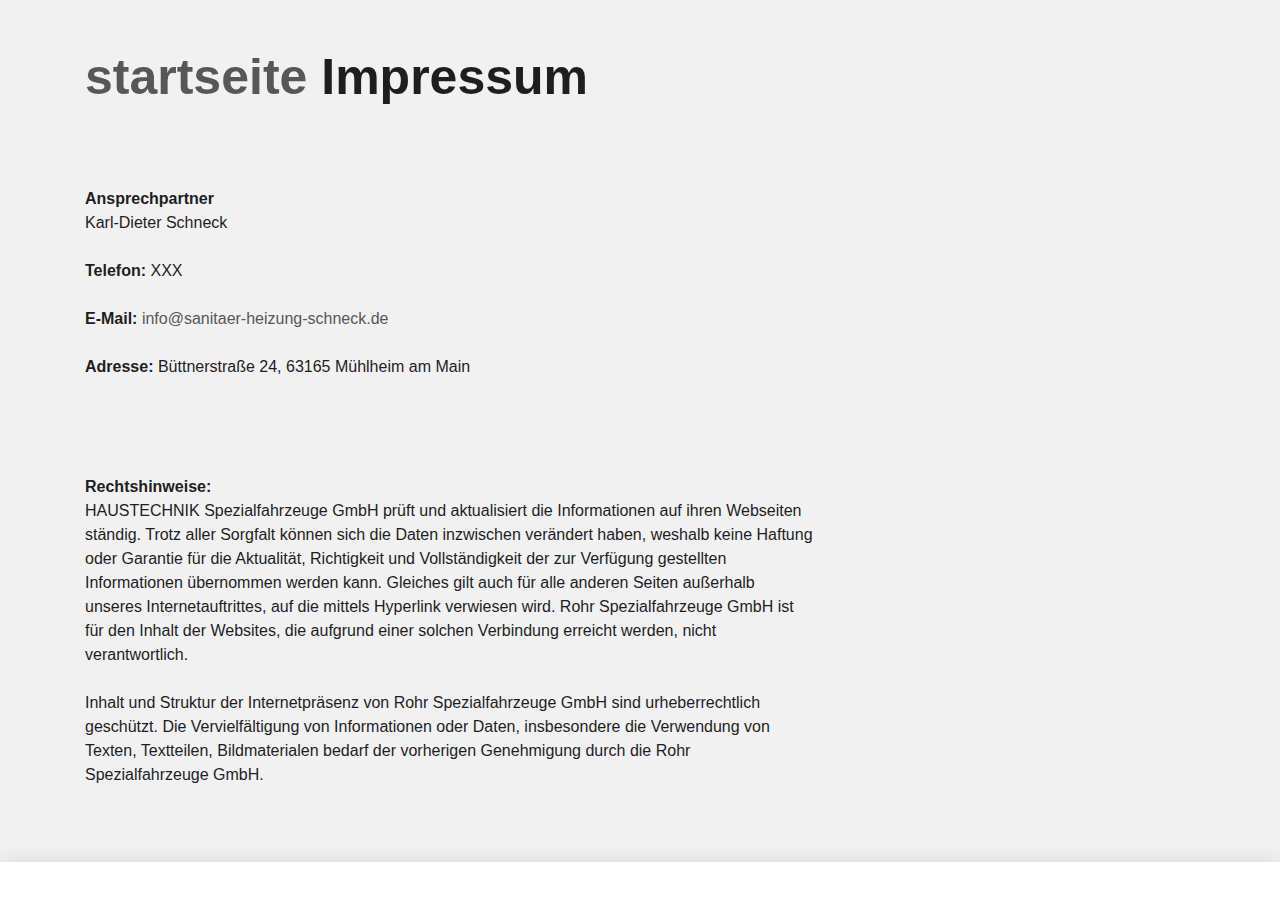
<file: impressum.html>
<!DOCTYPE html>
<!-- saved from url=(0051)https://www.rohr-spezialfahrzeuge.com/de/impressum/ -->
<html lang="de"><head><meta http-equiv="Content-Type" content="text/html; charset=UTF-8"><!--<base href="/">--><base href="."><title>Impressum - ROHR Spezialfahrzeuge</title><meta name="robots" content="index,follow,noodp"><meta name="content-language" content="de"><meta http-equiv="X-UA-Compatible" content="IE=EDGE"><meta name="og:type" content="website"><meta name="fb:app_id" content="1234567890"><meta name="robots" content="index,follow,noodp"><meta name="description" content="Die ROHR Spezialfahrzeuge GmbH aus Deutschland zählt zu den international führenden Herstellern im Bereich Kühlkofferfahrzeuge, Tankfahrzeuge, Flugfeldtankfahrzeuge und Militärtankfahrzeuge."><meta name="author" content="Rohr Spezialfahrzeuge"><meta property="og:title" content="Impressum"><meta property="og:site_name" content="ROHR Spezialfahrzeuge GmbH"><meta property="og:image" content="http://www.rohr-spezialfahrzeuge.com/facebook_og.png"><meta property="og:description" content="Die ROHR Spezialfahrzeuge GmbH aus Deutschland zählt zu den international führenden Herstellern im Bereich Kühlkofferfahrzeuge, Tankfahrzeuge, Flugfeldtankfahrzeuge und Militärtankfahrzeuge."><link rel="canonical" href="http://www.rohr-spezialfahrzeuge.com/de/impressum/"><meta name="viewport" content="width=device-width, initial-scale=1"><link rel="apple-touch-icon" sizes="180x180" href="https://www.rohr-spezialfahrzeuge.com/apple-touch-icon.png"><link rel="icon" type="image/png" href="https://www.rohr-spezialfahrzeuge.com/favicon-32x32.png" sizes="32x32"><link rel="icon" type="image/png" href="https://www.rohr-spezialfahrzeuge.com/favicon-16x16.png" sizes="16x16"><link rel="manifest" href="https://www.rohr-spezialfahrzeuge.com/manifest.json"><link rel="mask-icon" href="https://www.rohr-spezialfahrzeuge.com/safari-pinned-tab.svg" color="#d82022"><meta name="theme-color" content="#d82022"><link rel="stylesheet" href="Impressum - ROHR Spezialfahrzeuge_files/app.min.css"><style type="text/css" id="operaUserStyle"></style><link rel="modulepreload" as="script" crossorigin="" href="https://www.rohr-spezialfahrzeuge.com/fileadmin/build/assets/EventCountdown-c8544bce.js"><link rel="stylesheet" href="Impressum - ROHR Spezialfahrzeuge_files/EventCountdown.css">

 <style type="text/css">
@font-face {
  font-weight: 400;
  font-style:  normal;
  font-family: circular;

  src: url('chrome-extension://liecbddmkiiihnedobmlmillhodjkdmb/fonts/CircularXXWeb-Book.woff2') format('woff2');
}

@font-face {
  font-weight: 700;
  font-style:  normal;
  font-family: circular;

  src: url('chrome-extension://liecbddmkiiihnedobmlmillhodjkdmb/fonts/CircularXXWeb-Bold.woff2') format('woff2');
}</style><link rel="stylesheet" type="text/css" href="Impressum - ROHR Spezialfahrzeuge_files/676.5181.c.css"><link rel="stylesheet" type="text/css" href="Impressum - ROHR Spezialfahrzeuge_files/ui.e8db.c.css"><link rel="stylesheet" type="text/css" href="Impressum - ROHR Spezialfahrzeuge_files/233.362b.c.css"></head>
<!--[if IE 9]><body
class="ie9"><![endif]--><!--[if (gt IE 9)|!(IE)]><!--><body><!--<![endif]-->
<header id="h"> <nav id="mobile-menu" class="navbar navbar-mobile navbar-dark visible-md-down"><ul class="nav nav-stacked"><li class="nav-item has-sub"><a href="https://www.rohr-spezialfahrzeuge.com/de/kuehlfahrzeuge/" data-toggle="collapse" data-target="#collapse-7" role="button" aria-haspopup="true" aria-expanded="false" class="nav-link">Produkte<i class="icn icn-arrow_down"></i></a><div id="collapse-7" class="collapse"><ul class="nav nav-stacked text-xs-right"><li class="nav-item"><a href="https://www.rohr-spezialfahrzeuge.com/de/kuehlfahrzeuge/" class="nav-link">Kühlfahrzeuge</a></li><li class="nav-item"><a href="https://www.rohr-spezialfahrzeuge.com/de/strassentankfahrzeuge/" class="nav-link">Straßentankfahrzeuge</a></li><li class="nav-item"><a href="https://www.rohr-spezialfahrzeuge.com/de/flugfeldtankfahrzeuge/" class="nav-link">Flugfeldtankfahrzeuge</a></li><li class="nav-item"><a href="https://www.rohr-spezialfahrzeuge.com/de/militaertankfahrzeuge/" class="nav-link">Militärtankfahrzeuge</a></li></ul></div></li><li class="nav-item has-sub"><a href="https://www.rohr-spezialfahrzeuge.com/de/servicenetz/" data-toggle="collapse" data-target="#collapse-8" role="button" aria-haspopup="true" aria-expanded="false" class="nav-link">Service<i class="icn icn-arrow_down"></i></a><div id="collapse-8" class="collapse"><ul class="nav nav-stacked text-xs-right"><li class="nav-item"><a href="https://www.rohr-spezialfahrzeuge.com/de/servicenetz/" class="nav-link">Servicenetz</a></li><li class="nav-item"><a href="https://www.rohr-spezialfahrzeuge.com/de/kundendienst/" class="nav-link">Kundendienst</a></li><li class="nav-item"><a href="https://www.rohr-spezialfahrzeuge.com/de/ersatzteile/" class="nav-link">Ersatzteile</a></li><li class="nav-item"><a href="https://www.rohr-spezialfahrzeuge.com/de/reparatur/" class="nav-link">Reparatur</a></li><li class="nav-item"><a href="https://www.rohr-spezialfahrzeuge.com/de/fahrzeugsanierungen/" class="nav-link">Fahrzeugsanierungen</a></li></ul></div></li><li class="nav-item has-sub"><a href="https://www.rohr-spezialfahrzeuge.com/de/ueber-rohr/" data-toggle="collapse" data-target="#collapse-9" role="button" aria-haspopup="true" aria-expanded="false" class="nav-link">Unternehmen<i class="icn icn-arrow_down"></i></a><div id="collapse-9" class="collapse"><ul class="nav nav-stacked text-xs-right"><li class="nav-item"><a href="https://www.rohr-spezialfahrzeuge.com/de/ueber-rohr/" class="nav-link">Über ROHR</a></li><li class="nav-item"><a href="https://www.rohr-spezialfahrzeuge.com/de/b2b/" class="nav-link">B2B</a></li><li class="nav-item"><a href="https://www.rohr-spezialfahrzeuge.com/de/medien/" class="nav-link">Medien</a></li><li class="nav-item"><a href="https://www.rohr-spezialfahrzeuge.com/de/zertifikate/" class="nav-link">Zertifikate</a></li></ul></div></li>
  
 </nav></header><div id="site-content"><div class="page">
<a id="c9"></a><div class="container m-y-1"><div class="content-text "><div class="row"><div class="col-xs-12 col-md-10 col-xxl-8"><h2 class="no-border">
  <a href="index.html">startseite</a>
  
  Impressum</h2></div></div></div></div><div class="container slot-two-columns"><div class="row"><div class="col-xs-12 col-md-8">
<a id="c8"></a><div class="content-text m-b-1"><div class="row"><div class="col-sm-12"><p class="bodytext"><strong>Ansprechpartner</strong>  <br> Karl-Dieter Schneck<br></p><p class="bodytext">&nbsp;</p><p class="bodytext"><strong>Telefon:</strong> XXX<br> <strong></strong> <br> <strong>E-Mail:</strong> <a href="mailto:info@rohr-spezialfahrzeuge.com">info@sanitaer-heizung-schneck.de</a></p><p class="bodytext">&nbsp;</p><p class="bodytext"><strong>Adresse:</strong>  Büttnerstraße 24, 63165 Mühlheim am Main
  
  
  
  <br> <strong></strong><br> <strong></strong> <br>   <br> <br> <strong>Rechtshinweise:</strong><br> HAUSTECHNIK Spezialfahrzeuge GmbH prüft und aktualisiert die Informationen auf ihren Webseiten ständig. Trotz aller Sorgfalt können sich die Daten inzwischen verändert haben, weshalb keine Haftung oder Garantie für die Aktualität, Richtigkeit und Vollständigkeit der zur Verfügung gestellten Informationen übernommen werden kann. Gleiches gilt auch für alle anderen Seiten außerhalb unseres Internetauftrittes, auf die mittels Hyperlink verwiesen wird. Rohr Spezialfahrzeuge GmbH ist für den Inhalt der Websites, die aufgrund einer solchen Verbindung erreicht werden, nicht verantwortlich.<br> <br> Inhalt und Struktur der Internetpräsenz von Rohr Spezialfahrzeuge GmbH sind urheberrechtlich geschützt. Die Vervielfältigung von Informationen oder Daten, insbesondere die Verwendung von Texten, Textteilen, Bildmaterialen bedarf der vorherigen Genehmigung durch die Rohr Spezialfahrzeuge GmbH.<br> <br>   </p></div></div></div></div><div class="col-xs-12 col-md-4"></div></div></div></div></div>
  <script>var t3 = {
  id: 5,
  type: 0,
  lang: 0
};
window.cookieconsent_options = {
  message:"Wir möchten Ihnen den bestmöglichen Service bieten. Dazu speichern wir Informationen über Ihren Besuch in sogenannten Cookies. Durch die Nutzung dieser Webseite erklären Sie sich mit der Verwendung von Cookies einverstanden. <a href=/de/datenschutzerklaerung/>Datenschutzerklärung</a>",
  dismiss:"Verstanden!",
  learnMore:"Mehr Informationen",
  link:null,
  theme:null
};</script> <script type="module" src="./Impressum - ROHR Spezialfahrzeuge_files/app.min.js.téléchargé"></script><script></script><script src="./Impressum - ROHR Spezialfahrzeuge_files/banner.js.téléchargé" data-cookiefirst-key="1eafcaf3-7a5d-4e7d-9ab6-0aec67dd1686"></script> <div id="loom-companion-mv3" ext-id="liecbddmkiiihnedobmlmillhodjkdmb"><section id="shadow-host-companion"><template shadowrootmode="open"><div id="inner-shadow-companion"><div class="css-0" id="tooltip-mount-layer-companion"></div><style data-emotion="companion-global"></style><style data-emotion="companion" data-s=""></style><style>
            
    #inner-shadow-companion {
      font-size: 100%;
    }
    #inner-shadow-companion {
      font-family: circular, -apple-system, BlinkMacSystemFont, Segoe UI,
        sans-serif;
      color: var(--lns-color-body);
      
  font-size: var(--lns-fontSize-medium);
  line-height: var(--lns-lineHeight-medium);
;
      font-feature-settings: 'ss08' on;
    }

    #inner-shadow-companion *,
    #inner-shadow-companion *:before,
    #inner-shadow-companion *:after {
      box-sizing: border-box;
    }

    #inner-shadow-companion * {
      -webkit-font-smoothing: antialiased;
      -moz-osx-font-smoothing: grayscale;
      letter-spacing: calc(0.6px - 0.05em);
    }

    
    #inner-shadow-companion,
    .theme-light,
    [data-lens-theme="light"] {
      --lns-color-primary: var(--lns-themeLight-color-primary);--lns-color-primaryHover: var(--lns-themeLight-color-primaryHover);--lns-color-primaryActive: var(--lns-themeLight-color-primaryActive);--lns-color-body: var(--lns-themeLight-color-body);--lns-color-bodyDimmed: var(--lns-themeLight-color-bodyDimmed);--lns-color-background: var(--lns-themeLight-color-background);--lns-color-backgroundHover: var(--lns-themeLight-color-backgroundHover);--lns-color-backgroundActive: var(--lns-themeLight-color-backgroundActive);--lns-color-backgroundSecondary: var(--lns-themeLight-color-backgroundSecondary);--lns-color-backgroundSecondary2: var(--lns-themeLight-color-backgroundSecondary2);--lns-color-overlay: var(--lns-themeLight-color-overlay);--lns-color-border: var(--lns-themeLight-color-border);--lns-color-focusRing: var(--lns-themeLight-color-focusRing);--lns-color-record: var(--lns-themeLight-color-record);--lns-color-recordHover: var(--lns-themeLight-color-recordHover);--lns-color-recordActive: var(--lns-themeLight-color-recordActive);--lns-color-info: var(--lns-themeLight-color-info);--lns-color-success: var(--lns-themeLight-color-success);--lns-color-warning: var(--lns-themeLight-color-warning);--lns-color-danger: var(--lns-themeLight-color-danger);--lns-color-dangerHover: var(--lns-themeLight-color-dangerHover);--lns-color-dangerActive: var(--lns-themeLight-color-dangerActive);--lns-color-backdrop: var(--lns-themeLight-color-backdrop);--lns-color-backdropDark: var(--lns-themeLight-color-backdropDark);--lns-color-backdropTwilight: var(--lns-themeLight-color-backdropTwilight);--lns-color-disabledContent: var(--lns-themeLight-color-disabledContent);--lns-color-highlight: var(--lns-themeLight-color-highlight);--lns-color-disabledBackground: var(--lns-themeLight-color-disabledBackground);--lns-color-formFieldBorder: var(--lns-themeLight-color-formFieldBorder);--lns-color-formFieldBackground: var(--lns-themeLight-color-formFieldBackground);--lns-color-buttonBorder: var(--lns-themeLight-color-buttonBorder);--lns-color-upgrade: var(--lns-themeLight-color-upgrade);--lns-color-upgradeHover: var(--lns-themeLight-color-upgradeHover);--lns-color-upgradeActive: var(--lns-themeLight-color-upgradeActive);--lns-color-tabBackground: var(--lns-themeLight-color-tabBackground);--lns-color-discoveryBackground: var(--lns-themeLight-color-discoveryBackground);--lns-color-discoveryLightBackground: var(--lns-themeLight-color-discoveryLightBackground);--lns-color-discoveryTitle: var(--lns-themeLight-color-discoveryTitle);--lns-color-discoveryHighlight: var(--lns-themeLight-color-discoveryHighlight);
    }

    .theme-dark,
    [data-lens-theme="dark"] {
      --lns-color-primary: var(--lns-themeDark-color-primary);--lns-color-primaryHover: var(--lns-themeDark-color-primaryHover);--lns-color-primaryActive: var(--lns-themeDark-color-primaryActive);--lns-color-body: var(--lns-themeDark-color-body);--lns-color-bodyDimmed: var(--lns-themeDark-color-bodyDimmed);--lns-color-background: var(--lns-themeDark-color-background);--lns-color-backgroundHover: var(--lns-themeDark-color-backgroundHover);--lns-color-backgroundActive: var(--lns-themeDark-color-backgroundActive);--lns-color-backgroundSecondary: var(--lns-themeDark-color-backgroundSecondary);--lns-color-backgroundSecondary2: var(--lns-themeDark-color-backgroundSecondary2);--lns-color-overlay: var(--lns-themeDark-color-overlay);--lns-color-border: var(--lns-themeDark-color-border);--lns-color-focusRing: var(--lns-themeDark-color-focusRing);--lns-color-record: var(--lns-themeDark-color-record);--lns-color-recordHover: var(--lns-themeDark-color-recordHover);--lns-color-recordActive: var(--lns-themeDark-color-recordActive);--lns-color-info: var(--lns-themeDark-color-info);--lns-color-success: var(--lns-themeDark-color-success);--lns-color-warning: var(--lns-themeDark-color-warning);--lns-color-danger: var(--lns-themeDark-color-danger);--lns-color-dangerHover: var(--lns-themeDark-color-dangerHover);--lns-color-dangerActive: var(--lns-themeDark-color-dangerActive);--lns-color-backdrop: var(--lns-themeDark-color-backdrop);--lns-color-backdropDark: var(--lns-themeDark-color-backdropDark);--lns-color-backdropTwilight: var(--lns-themeDark-color-backdropTwilight);--lns-color-disabledContent: var(--lns-themeDark-color-disabledContent);--lns-color-highlight: var(--lns-themeDark-color-highlight);--lns-color-disabledBackground: var(--lns-themeDark-color-disabledBackground);--lns-color-formFieldBorder: var(--lns-themeDark-color-formFieldBorder);--lns-color-formFieldBackground: var(--lns-themeDark-color-formFieldBackground);--lns-color-buttonBorder: var(--lns-themeDark-color-buttonBorder);--lns-color-upgrade: var(--lns-themeDark-color-upgrade);--lns-color-upgradeHover: var(--lns-themeDark-color-upgradeHover);--lns-color-upgradeActive: var(--lns-themeDark-color-upgradeActive);--lns-color-tabBackground: var(--lns-themeDark-color-tabBackground);--lns-color-discoveryBackground: var(--lns-themeDark-color-discoveryBackground);--lns-color-discoveryLightBackground: var(--lns-themeDark-color-discoveryLightBackground);--lns-color-discoveryTitle: var(--lns-themeDark-color-discoveryTitle);--lns-color-discoveryHighlight: var(--lns-themeDark-color-discoveryHighlight);
    }
  

    
    #inner-shadow-companion {
      --lns-fontWeight-book:400;--lns-fontWeight-bold:700;--lns-unit:0.5rem;--lns-fontSize-small:calc(1.5 * var(--lns-unit, 8px));--lns-lineHeight-small:1.5;--lns-fontSize-body-sm:calc(1.5 * var(--lns-unit, 8px));--lns-lineHeight-body-sm:1.5;--lns-fontSize-medium:calc(1.75 * var(--lns-unit, 8px));--lns-lineHeight-medium:1.6;--lns-fontSize-body-md:calc(1.75 * var(--lns-unit, 8px));--lns-lineHeight-body-md:1.6;--lns-fontSize-large:calc(2.25 * var(--lns-unit, 8px));--lns-lineHeight-large:1.45;--lns-fontSize-body-lg:calc(2.25 * var(--lns-unit, 8px));--lns-lineHeight-body-lg:1.45;--lns-fontSize-xlarge:calc(3 * var(--lns-unit, 8px));--lns-lineHeight-xlarge:1.35;--lns-fontSize-heading-sm:calc(3 * var(--lns-unit, 8px));--lns-lineHeight-heading-sm:1.35;--lns-fontSize-xxlarge:calc(4 * var(--lns-unit, 8px));--lns-lineHeight-xxlarge:1.2;--lns-fontSize-heading-md:calc(4 * var(--lns-unit, 8px));--lns-lineHeight-heading-md:1.2;--lns-fontSize-xxxlarge:calc(6 * var(--lns-unit, 8px));--lns-lineHeight-xxxlarge:1.15;--lns-fontSize-heading-lg:calc(6 * var(--lns-unit, 8px));--lns-lineHeight-heading-lg:1.15;--lns-radius-medium:calc(1 * var(--lns-unit, 8px));--lns-radius-large:calc(2 * var(--lns-unit, 8px));--lns-radius-xlarge:calc(3 * var(--lns-unit, 8px));--lns-radius-full:calc(999 * var(--lns-unit, 8px));--lns-shadow-small:0 calc(0.5 * var(--lns-unit, 8px)) calc(1.25 * var(--lns-unit, 8px)) hsla(0, 0%, 0%, 0.05);--lns-shadow-medium:0 calc(0.5 * var(--lns-unit, 8px)) calc(1.25 * var(--lns-unit, 8px)) hsla(0, 0%, 0%, 0.1);--lns-shadow-large:0 calc(0.75 * var(--lns-unit, 8px)) calc(3 * var(--lns-unit, 8px)) hsla(0, 0%, 0%, 0.1);--lns-space-xsmall:calc(0.5 * var(--lns-unit, 8px));--lns-space-small:calc(1 * var(--lns-unit, 8px));--lns-space-medium:calc(2 * var(--lns-unit, 8px));--lns-space-large:calc(3 * var(--lns-unit, 8px));--lns-space-xlarge:calc(5 * var(--lns-unit, 8px));--lns-space-xxlarge:calc(8 * var(--lns-unit, 8px));--lns-formFieldBorderWidth:1px;--lns-formFieldBorderWidthFocus:2px;--lns-formFieldHeight:calc(4.5 * var(--lns-unit, 8px));--lns-formFieldRadius:calc(2.25 * var(--lns-unit, 8px));--lns-formFieldHorizontalPadding:calc(2 * var(--lns-unit, 8px));--lns-formFieldBorderShadow:
    inset 0 0 0 var(--lns-formFieldBorderWidth) var(--lns-color-formFieldBorder)
  ;--lns-formFieldBorderShadowFocus:
    inset 0 0 0 var(--lns-formFieldBorderWidthFocus) var(--lns-color-blurple),
    0 0 0 var(--lns-formFieldBorderWidthFocus) var(--lns-color-focusRing)
  ;--lns-color-red:hsla(11,80%,45%,1);--lns-color-blurpleLight:hsla(240,83.3%,95.3%,1);--lns-color-blurpleMedium:hsla(242,81%,87.6%,1);--lns-color-blurple:hsla(242,88.4%,66.3%,1);--lns-color-blurpleDark:hsla(242,87.6%,62%,1);--lns-color-blurpleStrong:hsla(252,46%,33%,1);--lns-color-offWhite:hsla(45,36.4%,95.7%,1);--lns-color-blueLight:hsla(206,58.3%,85.9%,1);--lns-color-blue:hsla(206,100%,73.3%,1);--lns-color-blueDark:hsla(206,29.5%,33.9%,1);--lns-color-orangeLight:hsla(6,100%,89.6%,1);--lns-color-orange:hsla(11,100%,62.2%,1);--lns-color-orangeDark:hsla(11,79.9%,64.9%,1);--lns-color-tealLight:hsla(180,20%,67.6%,1);--lns-color-teal:hsla(180,51.4%,51.6%,1);--lns-color-tealDark:hsla(180,16.2%,22.9%,1);--lns-color-yellowLight:hsla(39,100%,87.8%,1);--lns-color-yellow:hsla(50,100%,57.3%,1);--lns-color-yellowDark:hsla(39,100%,68%,1);--lns-color-grey8:hsla(0,0%,13%,1);--lns-color-grey7:hsla(246,16%,26%,1);--lns-color-grey6:hsla(252,13%,46%,1);--lns-color-grey5:hsla(240,7%,62%,1);--lns-color-grey4:hsla(259,12%,75%,1);--lns-color-grey3:hsla(260,11%,85%,1);--lns-color-grey2:hsla(260,11%,95%,1);--lns-color-grey1:hsla(240,7%,97%,1);--lns-color-white:hsla(0,0%,100%,1);--lns-themeLight-color-primary:hsla(242,88.4%,66.3%,1);--lns-themeLight-color-primaryHover:hsla(242,88.4%,56.3%,1);--lns-themeLight-color-primaryActive:hsla(242,88.4%,45.3%,1);--lns-themeLight-color-body:hsla(0,0%,13%,1);--lns-themeLight-color-bodyDimmed:hsla(252,13%,46%,1);--lns-themeLight-color-background:hsla(0,0%,100%,1);--lns-themeLight-color-backgroundHover:hsla(246,16%,26%,0.1);--lns-themeLight-color-backgroundActive:hsla(246,16%,26%,0.3);--lns-themeLight-color-backgroundSecondary:hsla(246,16%,26%,0.04);--lns-themeLight-color-backgroundSecondary2:hsla(45,34%,78%,0.2);--lns-themeLight-color-overlay:hsla(0,0%,100%,1);--lns-themeLight-color-border:hsla(252,13%,46%,0.2);--lns-themeLight-color-focusRing:hsla(242,88.4%,66.3%,0.5);--lns-themeLight-color-record:hsla(11,100%,62.2%,1);--lns-themeLight-color-recordHover:hsla(11,100%,52.2%,1);--lns-themeLight-color-recordActive:hsla(11,100%,42.2%,1);--lns-themeLight-color-info:hsla(206,100%,73.3%,1);--lns-themeLight-color-success:hsla(180,51.4%,51.6%,1);--lns-themeLight-color-warning:hsla(39,100%,68%,1);--lns-themeLight-color-danger:hsla(11,80%,45%,1);--lns-themeLight-color-dangerHover:hsla(11,80%,38%,1);--lns-themeLight-color-dangerActive:hsla(11,80%,31%,1);--lns-themeLight-color-backdrop:hsla(0,0%,13%,0.5);--lns-themeLight-color-backdropDark:hsla(0,0%,13%,0.9);--lns-themeLight-color-backdropTwilight:hsla(245,44.8%,46.9%,0.8);--lns-themeLight-color-disabledContent:hsla(240,7%,62%,1);--lns-themeLight-color-highlight:hsla(240,83.3%,66.3%,0.15);--lns-themeLight-color-disabledBackground:hsla(260,11%,95%,1);--lns-themeLight-color-formFieldBorder:hsla(260,11%,85%,1);--lns-themeLight-color-formFieldBackground:hsla(0,0%,100%,1);--lns-themeLight-color-buttonBorder:hsla(252,13%,46%,0.25);--lns-themeLight-color-upgrade:hsla(206,100%,93%,1);--lns-themeLight-color-upgradeHover:hsla(206,100%,85%,1);--lns-themeLight-color-upgradeActive:hsla(206,100%,77%,1);--lns-themeLight-color-tabBackground:hsla(252,13%,46%,0.15);--lns-themeLight-color-discoveryBackground:hsla(206,100%,93%,1);--lns-themeLight-color-discoveryLightBackground:hsla(206,100%,97%,1);--lns-themeLight-color-discoveryTitle:hsla(0,0%,13%,1);--lns-themeLight-color-discoveryHighlight:hsla(206,100%,77%,0.3);--lns-themeDark-color-primary:hsla(242,87%,73%,1);--lns-themeDark-color-primaryHover:hsla(242,88.4%,56.3%,1);--lns-themeDark-color-primaryActive:hsla(242,88.4%,45.3%,1);--lns-themeDark-color-body:hsla(240,7%,97%,1);--lns-themeDark-color-bodyDimmed:hsla(240,7%,62%,1);--lns-themeDark-color-background:hsla(0,0%,13%,1);--lns-themeDark-color-backgroundHover:hsla(0,0%,100%,0.1);--lns-themeDark-color-backgroundActive:hsla(0,0%,100%,0.2);--lns-themeDark-color-backgroundSecondary:hsla(0,0%,100%,0.04);--lns-themeDark-color-backgroundSecondary2:hsla(45,13%,44%,0.2);--lns-themeDark-color-overlay:hsla(0,0%,20%,1);--lns-themeDark-color-border:hsla(259,12%,75%,0.2);--lns-themeDark-color-focusRing:hsla(242,88.4%,66.3%,0.5);--lns-themeDark-color-record:hsla(11,100%,62.2%,1);--lns-themeDark-color-recordHover:hsla(11,100%,52.2%,1);--lns-themeDark-color-recordActive:hsla(11,100%,42.2%,1);--lns-themeDark-color-info:hsla(206,100%,73.3%,1);--lns-themeDark-color-success:hsla(180,51.4%,51.6%,1);--lns-themeDark-color-warning:hsla(39,100%,68%,1);--lns-themeDark-color-danger:hsla(11,80%,45%,1);--lns-themeDark-color-dangerHover:hsla(11,80%,38%,1);--lns-themeDark-color-dangerActive:hsla(11,80%,31%,1);--lns-themeDark-color-backdrop:hsla(0,0%,13%,0.5);--lns-themeDark-color-backdropDark:hsla(0,0%,13%,0.9);--lns-themeDark-color-backdropTwilight:hsla(245,44.8%,46.9%,0.8);--lns-themeDark-color-disabledContent:hsla(240,7%,62%,1);--lns-themeDark-color-highlight:hsla(240,83.3%,66.3%,0.15);--lns-themeDark-color-disabledBackground:hsla(252,13%,23%,1);--lns-themeDark-color-formFieldBorder:hsla(252,13%,46%,1);--lns-themeDark-color-formFieldBackground:hsla(0,0%,13%,1);--lns-themeDark-color-buttonBorder:hsla(0,0%,100%,0.25);--lns-themeDark-color-upgrade:hsla(206,92%,81%,1);--lns-themeDark-color-upgradeHover:hsla(206,92%,74%,1);--lns-themeDark-color-upgradeActive:hsla(206,92%,67%,1);--lns-themeDark-color-tabBackground:hsla(0,0%,100%,0.15);--lns-themeDark-color-discoveryBackground:hsla(206,92%,81%,1);--lns-themeDark-color-discoveryLightBackground:hsla(0,0%,13%,1);--lns-themeDark-color-discoveryTitle:hsla(206,100%,73.3%,1);--lns-themeDark-color-discoveryHighlight:hsla(206,100%,77%,0.3);
    }
  

    .c\:red{color:var(--lns-color-red)}.c\:blurpleLight{color:var(--lns-color-blurpleLight)}.c\:blurpleMedium{color:var(--lns-color-blurpleMedium)}.c\:blurple{color:var(--lns-color-blurple)}.c\:blurpleDark{color:var(--lns-color-blurpleDark)}.c\:blurpleStrong{color:var(--lns-color-blurpleStrong)}.c\:offWhite{color:var(--lns-color-offWhite)}.c\:blueLight{color:var(--lns-color-blueLight)}.c\:blue{color:var(--lns-color-blue)}.c\:blueDark{color:var(--lns-color-blueDark)}.c\:orangeLight{color:var(--lns-color-orangeLight)}.c\:orange{color:var(--lns-color-orange)}.c\:orangeDark{color:var(--lns-color-orangeDark)}.c\:tealLight{color:var(--lns-color-tealLight)}.c\:teal{color:var(--lns-color-teal)}.c\:tealDark{color:var(--lns-color-tealDark)}.c\:yellowLight{color:var(--lns-color-yellowLight)}.c\:yellow{color:var(--lns-color-yellow)}.c\:yellowDark{color:var(--lns-color-yellowDark)}.c\:grey8{color:var(--lns-color-grey8)}.c\:grey7{color:var(--lns-color-grey7)}.c\:grey6{color:var(--lns-color-grey6)}.c\:grey5{color:var(--lns-color-grey5)}.c\:grey4{color:var(--lns-color-grey4)}.c\:grey3{color:var(--lns-color-grey3)}.c\:grey2{color:var(--lns-color-grey2)}.c\:grey1{color:var(--lns-color-grey1)}.c\:white{color:var(--lns-color-white)}.c\:primary{color:var(--lns-color-primary)}.c\:primaryHover{color:var(--lns-color-primaryHover)}.c\:primaryActive{color:var(--lns-color-primaryActive)}.c\:body{color:var(--lns-color-body)}.c\:bodyDimmed{color:var(--lns-color-bodyDimmed)}.c\:background{color:var(--lns-color-background)}.c\:backgroundHover{color:var(--lns-color-backgroundHover)}.c\:backgroundActive{color:var(--lns-color-backgroundActive)}.c\:backgroundSecondary{color:var(--lns-color-backgroundSecondary)}.c\:backgroundSecondary2{color:var(--lns-color-backgroundSecondary2)}.c\:overlay{color:var(--lns-color-overlay)}.c\:border{color:var(--lns-color-border)}.c\:focusRing{color:var(--lns-color-focusRing)}.c\:record{color:var(--lns-color-record)}.c\:recordHover{color:var(--lns-color-recordHover)}.c\:recordActive{color:var(--lns-color-recordActive)}.c\:info{color:var(--lns-color-info)}.c\:success{color:var(--lns-color-success)}.c\:warning{color:var(--lns-color-warning)}.c\:danger{color:var(--lns-color-danger)}.c\:dangerHover{color:var(--lns-color-dangerHover)}.c\:dangerActive{color:var(--lns-color-dangerActive)}.c\:backdrop{color:var(--lns-color-backdrop)}.c\:backdropDark{color:var(--lns-color-backdropDark)}.c\:backdropTwilight{color:var(--lns-color-backdropTwilight)}.c\:disabledContent{color:var(--lns-color-disabledContent)}.c\:highlight{color:var(--lns-color-highlight)}.c\:disabledBackground{color:var(--lns-color-disabledBackground)}.c\:formFieldBorder{color:var(--lns-color-formFieldBorder)}.c\:formFieldBackground{color:var(--lns-color-formFieldBackground)}.c\:buttonBorder{color:var(--lns-color-buttonBorder)}.c\:upgrade{color:var(--lns-color-upgrade)}.c\:upgradeHover{color:var(--lns-color-upgradeHover)}.c\:upgradeActive{color:var(--lns-color-upgradeActive)}.c\:tabBackground{color:var(--lns-color-tabBackground)}.c\:discoveryBackground{color:var(--lns-color-discoveryBackground)}.c\:discoveryLightBackground{color:var(--lns-color-discoveryLightBackground)}.c\:discoveryTitle{color:var(--lns-color-discoveryTitle)}.c\:discoveryHighlight{color:var(--lns-color-discoveryHighlight)}.shadow\:small{box-shadow:var(--lns-shadow-small)}.shadow\:medium{box-shadow:var(--lns-shadow-medium)}.shadow\:large{box-shadow:var(--lns-shadow-large)}.radius\:medium{border-radius:var(--lns-radius-medium)}.radius\:large{border-radius:var(--lns-radius-large)}.radius\:xlarge{border-radius:var(--lns-radius-xlarge)}.radius\:full{border-radius:var(--lns-radius-full)}.bgc\:red{background-color:var(--lns-color-red)}.bgc\:blurpleLight{background-color:var(--lns-color-blurpleLight)}.bgc\:blurpleMedium{background-color:var(--lns-color-blurpleMedium)}.bgc\:blurple{background-color:var(--lns-color-blurple)}.bgc\:blurpleDark{background-color:var(--lns-color-blurpleDark)}.bgc\:blurpleStrong{background-color:var(--lns-color-blurpleStrong)}.bgc\:offWhite{background-color:var(--lns-color-offWhite)}.bgc\:blueLight{background-color:var(--lns-color-blueLight)}.bgc\:blue{background-color:var(--lns-color-blue)}.bgc\:blueDark{background-color:var(--lns-color-blueDark)}.bgc\:orangeLight{background-color:var(--lns-color-orangeLight)}.bgc\:orange{background-color:var(--lns-color-orange)}.bgc\:orangeDark{background-color:var(--lns-color-orangeDark)}.bgc\:tealLight{background-color:var(--lns-color-tealLight)}.bgc\:teal{background-color:var(--lns-color-teal)}.bgc\:tealDark{background-color:var(--lns-color-tealDark)}.bgc\:yellowLight{background-color:var(--lns-color-yellowLight)}.bgc\:yellow{background-color:var(--lns-color-yellow)}.bgc\:yellowDark{background-color:var(--lns-color-yellowDark)}.bgc\:grey8{background-color:var(--lns-color-grey8)}.bgc\:grey7{background-color:var(--lns-color-grey7)}.bgc\:grey6{background-color:var(--lns-color-grey6)}.bgc\:grey5{background-color:var(--lns-color-grey5)}.bgc\:grey4{background-color:var(--lns-color-grey4)}.bgc\:grey3{background-color:var(--lns-color-grey3)}.bgc\:grey2{background-color:var(--lns-color-grey2)}.bgc\:grey1{background-color:var(--lns-color-grey1)}.bgc\:white{background-color:var(--lns-color-white)}.bgc\:primary{background-color:var(--lns-color-primary)}.bgc\:primaryHover{background-color:var(--lns-color-primaryHover)}.bgc\:primaryActive{background-color:var(--lns-color-primaryActive)}.bgc\:body{background-color:var(--lns-color-body)}.bgc\:bodyDimmed{background-color:var(--lns-color-bodyDimmed)}.bgc\:background{background-color:var(--lns-color-background)}.bgc\:backgroundHover{background-color:var(--lns-color-backgroundHover)}.bgc\:backgroundActive{background-color:var(--lns-color-backgroundActive)}.bgc\:backgroundSecondary{background-color:var(--lns-color-backgroundSecondary)}.bgc\:backgroundSecondary2{background-color:var(--lns-color-backgroundSecondary2)}.bgc\:overlay{background-color:var(--lns-color-overlay)}.bgc\:border{background-color:var(--lns-color-border)}.bgc\:focusRing{background-color:var(--lns-color-focusRing)}.bgc\:record{background-color:var(--lns-color-record)}.bgc\:recordHover{background-color:var(--lns-color-recordHover)}.bgc\:recordActive{background-color:var(--lns-color-recordActive)}.bgc\:info{background-color:var(--lns-color-info)}.bgc\:success{background-color:var(--lns-color-success)}.bgc\:warning{background-color:var(--lns-color-warning)}.bgc\:danger{background-color:var(--lns-color-danger)}.bgc\:dangerHover{background-color:var(--lns-color-dangerHover)}.bgc\:dangerActive{background-color:var(--lns-color-dangerActive)}.bgc\:backdrop{background-color:var(--lns-color-backdrop)}.bgc\:backdropDark{background-color:var(--lns-color-backdropDark)}.bgc\:backdropTwilight{background-color:var(--lns-color-backdropTwilight)}.bgc\:disabledContent{background-color:var(--lns-color-disabledContent)}.bgc\:highlight{background-color:var(--lns-color-highlight)}.bgc\:disabledBackground{background-color:var(--lns-color-disabledBackground)}.bgc\:formFieldBorder{background-color:var(--lns-color-formFieldBorder)}.bgc\:formFieldBackground{background-color:var(--lns-color-formFieldBackground)}.bgc\:buttonBorder{background-color:var(--lns-color-buttonBorder)}.bgc\:upgrade{background-color:var(--lns-color-upgrade)}.bgc\:upgradeHover{background-color:var(--lns-color-upgradeHover)}.bgc\:upgradeActive{background-color:var(--lns-color-upgradeActive)}.bgc\:tabBackground{background-color:var(--lns-color-tabBackground)}.bgc\:discoveryBackground{background-color:var(--lns-color-discoveryBackground)}.bgc\:discoveryLightBackground{background-color:var(--lns-color-discoveryLightBackground)}.bgc\:discoveryTitle{background-color:var(--lns-color-discoveryTitle)}.bgc\:discoveryHighlight{background-color:var(--lns-color-discoveryHighlight)}.m\:0{margin:0}.m\:auto{margin:auto}.m\:xsmall{margin:var(--lns-space-xsmall)}.m\:small{margin:var(--lns-space-small)}.m\:medium{margin:var(--lns-space-medium)}.m\:large{margin:var(--lns-space-large)}.m\:xlarge{margin:var(--lns-space-xlarge)}.m\:xxlarge{margin:var(--lns-space-xxlarge)}.mt\:0{margin-top:0}.mt\:auto{margin-top:auto}.mt\:xsmall{margin-top:var(--lns-space-xsmall)}.mt\:small{margin-top:var(--lns-space-small)}.mt\:medium{margin-top:var(--lns-space-medium)}.mt\:large{margin-top:var(--lns-space-large)}.mt\:xlarge{margin-top:var(--lns-space-xlarge)}.mt\:xxlarge{margin-top:var(--lns-space-xxlarge)}.mb\:0{margin-bottom:0}.mb\:auto{margin-bottom:auto}.mb\:xsmall{margin-bottom:var(--lns-space-xsmall)}.mb\:small{margin-bottom:var(--lns-space-small)}.mb\:medium{margin-bottom:var(--lns-space-medium)}.mb\:large{margin-bottom:var(--lns-space-large)}.mb\:xlarge{margin-bottom:var(--lns-space-xlarge)}.mb\:xxlarge{margin-bottom:var(--lns-space-xxlarge)}.ml\:0{margin-left:0}.ml\:auto{margin-left:auto}.ml\:xsmall{margin-left:var(--lns-space-xsmall)}.ml\:small{margin-left:var(--lns-space-small)}.ml\:medium{margin-left:var(--lns-space-medium)}.ml\:large{margin-left:var(--lns-space-large)}.ml\:xlarge{margin-left:var(--lns-space-xlarge)}.ml\:xxlarge{margin-left:var(--lns-space-xxlarge)}.mr\:0{margin-right:0}.mr\:auto{margin-right:auto}.mr\:xsmall{margin-right:var(--lns-space-xsmall)}.mr\:small{margin-right:var(--lns-space-small)}.mr\:medium{margin-right:var(--lns-space-medium)}.mr\:large{margin-right:var(--lns-space-large)}.mr\:xlarge{margin-right:var(--lns-space-xlarge)}.mr\:xxlarge{margin-right:var(--lns-space-xxlarge)}.mx\:0{margin-left:0;margin-right:0}.mx\:auto{margin-left:auto;margin-right:auto}.mx\:xsmall{margin-left:var(--lns-space-xsmall);margin-right:var(--lns-space-xsmall)}.mx\:small{margin-left:var(--lns-space-small);margin-right:var(--lns-space-small)}.mx\:medium{margin-left:var(--lns-space-medium);margin-right:var(--lns-space-medium)}.mx\:large{margin-left:var(--lns-space-large);margin-right:var(--lns-space-large)}.mx\:xlarge{margin-left:var(--lns-space-xlarge);margin-right:var(--lns-space-xlarge)}.mx\:xxlarge{margin-left:var(--lns-space-xxlarge);margin-right:var(--lns-space-xxlarge)}.my\:0{margin-top:0;margin-bottom:0}.my\:auto{margin-top:auto;margin-bottom:auto}.my\:xsmall{margin-top:var(--lns-space-xsmall);margin-bottom:var(--lns-space-xsmall)}.my\:small{margin-top:var(--lns-space-small);margin-bottom:var(--lns-space-small)}.my\:medium{margin-top:var(--lns-space-medium);margin-bottom:var(--lns-space-medium)}.my\:large{margin-top:var(--lns-space-large);margin-bottom:var(--lns-space-large)}.my\:xlarge{margin-top:var(--lns-space-xlarge);margin-bottom:var(--lns-space-xlarge)}.my\:xxlarge{margin-top:var(--lns-space-xxlarge);margin-bottom:var(--lns-space-xxlarge)}.p\:0{padding:0}.p\:xsmall{padding:var(--lns-space-xsmall)}.p\:small{padding:var(--lns-space-small)}.p\:medium{padding:var(--lns-space-medium)}.p\:large{padding:var(--lns-space-large)}.p\:xlarge{padding:var(--lns-space-xlarge)}.p\:xxlarge{padding:var(--lns-space-xxlarge)}.pt\:0{padding-top:0}.pt\:xsmall{padding-top:var(--lns-space-xsmall)}.pt\:small{padding-top:var(--lns-space-small)}.pt\:medium{padding-top:var(--lns-space-medium)}.pt\:large{padding-top:var(--lns-space-large)}.pt\:xlarge{padding-top:var(--lns-space-xlarge)}.pt\:xxlarge{padding-top:var(--lns-space-xxlarge)}.pb\:0{padding-bottom:0}.pb\:xsmall{padding-bottom:var(--lns-space-xsmall)}.pb\:small{padding-bottom:var(--lns-space-small)}.pb\:medium{padding-bottom:var(--lns-space-medium)}.pb\:large{padding-bottom:var(--lns-space-large)}.pb\:xlarge{padding-bottom:var(--lns-space-xlarge)}.pb\:xxlarge{padding-bottom:var(--lns-space-xxlarge)}.pl\:0{padding-left:0}.pl\:xsmall{padding-left:var(--lns-space-xsmall)}.pl\:small{padding-left:var(--lns-space-small)}.pl\:medium{padding-left:var(--lns-space-medium)}.pl\:large{padding-left:var(--lns-space-large)}.pl\:xlarge{padding-left:var(--lns-space-xlarge)}.pl\:xxlarge{padding-left:var(--lns-space-xxlarge)}.pr\:0{padding-right:0}.pr\:xsmall{padding-right:var(--lns-space-xsmall)}.pr\:small{padding-right:var(--lns-space-small)}.pr\:medium{padding-right:var(--lns-space-medium)}.pr\:large{padding-right:var(--lns-space-large)}.pr\:xlarge{padding-right:var(--lns-space-xlarge)}.pr\:xxlarge{padding-right:var(--lns-space-xxlarge)}.px\:0{padding-left:0;padding-right:0}.px\:xsmall{padding-left:var(--lns-space-xsmall);padding-right:var(--lns-space-xsmall)}.px\:small{padding-left:var(--lns-space-small);padding-right:var(--lns-space-small)}.px\:medium{padding-left:var(--lns-space-medium);padding-right:var(--lns-space-medium)}.px\:large{padding-left:var(--lns-space-large);padding-right:var(--lns-space-large)}.px\:xlarge{padding-left:var(--lns-space-xlarge);padding-right:var(--lns-space-xlarge)}.px\:xxlarge{padding-left:var(--lns-space-xxlarge);padding-right:var(--lns-space-xxlarge)}.py\:0{padding-top:0;padding-bottom:0}.py\:xsmall{padding-top:var(--lns-space-xsmall);padding-bottom:var(--lns-space-xsmall)}.py\:small{padding-top:var(--lns-space-small);padding-bottom:var(--lns-space-small)}.py\:medium{padding-top:var(--lns-space-medium);padding-bottom:var(--lns-space-medium)}.py\:large{padding-top:var(--lns-space-large);padding-bottom:var(--lns-space-large)}.py\:xlarge{padding-top:var(--lns-space-xlarge);padding-bottom:var(--lns-space-xlarge)}.py\:xxlarge{padding-top:var(--lns-space-xxlarge);padding-bottom:var(--lns-space-xxlarge)}.text\:small{font-size:var(--lns-fontSize-small);line-height:var(--lns-lineHeight-small)}.text\:body-sm{font-size:var(--lns-fontSize-body-sm);line-height:var(--lns-lineHeight-body-sm)}.text\:medium{font-size:var(--lns-fontSize-medium);line-height:var(--lns-lineHeight-medium)}.text\:body-md{font-size:var(--lns-fontSize-body-md);line-height:var(--lns-lineHeight-body-md)}.text\:large{font-size:var(--lns-fontSize-large);line-height:var(--lns-lineHeight-large)}.text\:body-lg{font-size:var(--lns-fontSize-body-lg);line-height:var(--lns-lineHeight-body-lg)}.text\:xlarge{font-size:var(--lns-fontSize-xlarge);line-height:var(--lns-lineHeight-xlarge)}.text\:heading-sm{font-size:var(--lns-fontSize-heading-sm);line-height:var(--lns-lineHeight-heading-sm)}.text\:xxlarge{font-size:var(--lns-fontSize-xxlarge);line-height:var(--lns-lineHeight-xxlarge)}.text\:heading-md{font-size:var(--lns-fontSize-heading-md);line-height:var(--lns-lineHeight-heading-md)}.text\:xxxlarge{font-size:var(--lns-fontSize-xxxlarge);line-height:var(--lns-lineHeight-xxxlarge)}.text\:heading-lg{font-size:var(--lns-fontSize-heading-lg);line-height:var(--lns-lineHeight-heading-lg)}.weight\:book{font-weight:var(--lns-fontWeight-book)}.weight\:bold{font-weight:var(--lns-fontWeight-bold)}.text\:body{font-size:var(--lns-fontSize-body-md);line-height:var(--lns-lineHeight-body-md);font-weight:var(--lns-fontWeight-book)}.text\:title{font-size:var(--lns-fontSize-body-lg);line-height:var(--lns-lineHeight-body-lg);font-weight:var(--lns-fontWeight-bold)}.text\:mainTitle{font-size:var(--lns-fontSize-heading-md);line-height:var(--lns-lineHeight-heading-md);font-weight:var(--lns-fontWeight-bold)}.text\:left{text-align:left}.text\:right{text-align:right}.text\:center{text-align:center}.border{border:1px solid var(--lns-color-border)}.borderTop{border-top:1px solid var(--lns-color-border)}.borderBottom{border-bottom:1px solid var(--lns-color-border)}.borderLeft{border-left:1px solid var(--lns-color-border)}.borderRight{border-right:1px solid var(--lns-color-border)}.inline{display:inline}.block{display:block}.flex{display:flex}.inlineBlock{display:inline-block}.inlineFlex{display:inline-flex}.none{display:none}.flexWrap{flex-wrap:wrap}.flexDirection\:column{flex-direction:column}.flexDirection\:row{flex-direction:row}.items\:stretch{align-items:stretch}.items\:center{align-items:center}.items\:baseline{align-items:baseline}.items\:flexStart{align-items:flex-start}.items\:flexEnd{align-items:flex-end}.items\:selfStart{align-items:self-start}.items\:selfEnd{align-items:self-end}.justify\:flexStart{justify-content:flex-start}.justify\:flexEnd{justify-content:flex-end}.justify\:center{justify-content:center}.justify\:spaceBetween{justify-content:space-between}.justify\:spaceAround{justify-content:space-around}.justify\:spaceEvenly{justify-content:space-evenly}.grow\:0{flex-grow:0}.grow\:1{flex-grow:1}.shrink\:0{flex-shrink:0}.shrink\:1{flex-shrink:1}.self\:auto{align-self:auto}.self\:flexStart{align-self:flex-start}.self\:flexEnd{align-self:flex-end}.self\:center{align-self:center}.self\:baseline{align-self:baseline}.self\:stretch{align-self:stretch}.overflow\:hidden{overflow:hidden}.overflow\:auto{overflow:auto}.relative{position:relative}.absolute{position:absolute}.sticky{position:sticky}.fixed{position:fixed}.top\:0{top:0}.top\:auto{top:auto}.top\:xsmall{top:var(--lns-space-xsmall)}.top\:small{top:var(--lns-space-small)}.top\:medium{top:var(--lns-space-medium)}.top\:large{top:var(--lns-space-large)}.top\:xlarge{top:var(--lns-space-xlarge)}.top\:xxlarge{top:var(--lns-space-xxlarge)}.bottom\:0{bottom:0}.bottom\:auto{bottom:auto}.bottom\:xsmall{bottom:var(--lns-space-xsmall)}.bottom\:small{bottom:var(--lns-space-small)}.bottom\:medium{bottom:var(--lns-space-medium)}.bottom\:large{bottom:var(--lns-space-large)}.bottom\:xlarge{bottom:var(--lns-space-xlarge)}.bottom\:xxlarge{bottom:var(--lns-space-xxlarge)}.left\:0{left:0}.left\:auto{left:auto}.left\:xsmall{left:var(--lns-space-xsmall)}.left\:small{left:var(--lns-space-small)}.left\:medium{left:var(--lns-space-medium)}.left\:large{left:var(--lns-space-large)}.left\:xlarge{left:var(--lns-space-xlarge)}.left\:xxlarge{left:var(--lns-space-xxlarge)}.right\:0{right:0}.right\:auto{right:auto}.right\:xsmall{right:var(--lns-space-xsmall)}.right\:small{right:var(--lns-space-small)}.right\:medium{right:var(--lns-space-medium)}.right\:large{right:var(--lns-space-large)}.right\:xlarge{right:var(--lns-space-xlarge)}.right\:xxlarge{right:var(--lns-space-xxlarge)}.width\:auto{width:auto}.width\:full{width:100%}.width\:0{width:0}.minWidth\:0{min-width:0}.height\:auto{height:auto}.height\:full{height:100%}.height\:0{height:0}.ellipsis{overflow:hidden;text-overflow:ellipsis;white-space:nowrap}.srOnly{position:absolute;width:1px;height:1px;padding:0;margin:-1px;overflow:hidden;clip:rect(0, 0, 0, 0);white-space:nowrap;border-width:0}@media(min-width:31em){.xs-c\:red{color:var(--lns-color-red)}.xs-c\:blurpleLight{color:var(--lns-color-blurpleLight)}.xs-c\:blurpleMedium{color:var(--lns-color-blurpleMedium)}.xs-c\:blurple{color:var(--lns-color-blurple)}.xs-c\:blurpleDark{color:var(--lns-color-blurpleDark)}.xs-c\:blurpleStrong{color:var(--lns-color-blurpleStrong)}.xs-c\:offWhite{color:var(--lns-color-offWhite)}.xs-c\:blueLight{color:var(--lns-color-blueLight)}.xs-c\:blue{color:var(--lns-color-blue)}.xs-c\:blueDark{color:var(--lns-color-blueDark)}.xs-c\:orangeLight{color:var(--lns-color-orangeLight)}.xs-c\:orange{color:var(--lns-color-orange)}.xs-c\:orangeDark{color:var(--lns-color-orangeDark)}.xs-c\:tealLight{color:var(--lns-color-tealLight)}.xs-c\:teal{color:var(--lns-color-teal)}.xs-c\:tealDark{color:var(--lns-color-tealDark)}.xs-c\:yellowLight{color:var(--lns-color-yellowLight)}.xs-c\:yellow{color:var(--lns-color-yellow)}.xs-c\:yellowDark{color:var(--lns-color-yellowDark)}.xs-c\:grey8{color:var(--lns-color-grey8)}.xs-c\:grey7{color:var(--lns-color-grey7)}.xs-c\:grey6{color:var(--lns-color-grey6)}.xs-c\:grey5{color:var(--lns-color-grey5)}.xs-c\:grey4{color:var(--lns-color-grey4)}.xs-c\:grey3{color:var(--lns-color-grey3)}.xs-c\:grey2{color:var(--lns-color-grey2)}.xs-c\:grey1{color:var(--lns-color-grey1)}.xs-c\:white{color:var(--lns-color-white)}.xs-c\:primary{color:var(--lns-color-primary)}.xs-c\:primaryHover{color:var(--lns-color-primaryHover)}.xs-c\:primaryActive{color:var(--lns-color-primaryActive)}.xs-c\:body{color:var(--lns-color-body)}.xs-c\:bodyDimmed{color:var(--lns-color-bodyDimmed)}.xs-c\:background{color:var(--lns-color-background)}.xs-c\:backgroundHover{color:var(--lns-color-backgroundHover)}.xs-c\:backgroundActive{color:var(--lns-color-backgroundActive)}.xs-c\:backgroundSecondary{color:var(--lns-color-backgroundSecondary)}.xs-c\:backgroundSecondary2{color:var(--lns-color-backgroundSecondary2)}.xs-c\:overlay{color:var(--lns-color-overlay)}.xs-c\:border{color:var(--lns-color-border)}.xs-c\:focusRing{color:var(--lns-color-focusRing)}.xs-c\:record{color:var(--lns-color-record)}.xs-c\:recordHover{color:var(--lns-color-recordHover)}.xs-c\:recordActive{color:var(--lns-color-recordActive)}.xs-c\:info{color:var(--lns-color-info)}.xs-c\:success{color:var(--lns-color-success)}.xs-c\:warning{color:var(--lns-color-warning)}.xs-c\:danger{color:var(--lns-color-danger)}.xs-c\:dangerHover{color:var(--lns-color-dangerHover)}.xs-c\:dangerActive{color:var(--lns-color-dangerActive)}.xs-c\:backdrop{color:var(--lns-color-backdrop)}.xs-c\:backdropDark{color:var(--lns-color-backdropDark)}.xs-c\:backdropTwilight{color:var(--lns-color-backdropTwilight)}.xs-c\:disabledContent{color:var(--lns-color-disabledContent)}.xs-c\:highlight{color:var(--lns-color-highlight)}.xs-c\:disabledBackground{color:var(--lns-color-disabledBackground)}.xs-c\:formFieldBorder{color:var(--lns-color-formFieldBorder)}.xs-c\:formFieldBackground{color:var(--lns-color-formFieldBackground)}.xs-c\:buttonBorder{color:var(--lns-color-buttonBorder)}.xs-c\:upgrade{color:var(--lns-color-upgrade)}.xs-c\:upgradeHover{color:var(--lns-color-upgradeHover)}.xs-c\:upgradeActive{color:var(--lns-color-upgradeActive)}.xs-c\:tabBackground{color:var(--lns-color-tabBackground)}.xs-c\:discoveryBackground{color:var(--lns-color-discoveryBackground)}.xs-c\:discoveryLightBackground{color:var(--lns-color-discoveryLightBackground)}.xs-c\:discoveryTitle{color:var(--lns-color-discoveryTitle)}.xs-c\:discoveryHighlight{color:var(--lns-color-discoveryHighlight)}.xs-shadow\:small{box-shadow:var(--lns-shadow-small)}.xs-shadow\:medium{box-shadow:var(--lns-shadow-medium)}.xs-shadow\:large{box-shadow:var(--lns-shadow-large)}.xs-radius\:medium{border-radius:var(--lns-radius-medium)}.xs-radius\:large{border-radius:var(--lns-radius-large)}.xs-radius\:xlarge{border-radius:var(--lns-radius-xlarge)}.xs-radius\:full{border-radius:var(--lns-radius-full)}.xs-bgc\:red{background-color:var(--lns-color-red)}.xs-bgc\:blurpleLight{background-color:var(--lns-color-blurpleLight)}.xs-bgc\:blurpleMedium{background-color:var(--lns-color-blurpleMedium)}.xs-bgc\:blurple{background-color:var(--lns-color-blurple)}.xs-bgc\:blurpleDark{background-color:var(--lns-color-blurpleDark)}.xs-bgc\:blurpleStrong{background-color:var(--lns-color-blurpleStrong)}.xs-bgc\:offWhite{background-color:var(--lns-color-offWhite)}.xs-bgc\:blueLight{background-color:var(--lns-color-blueLight)}.xs-bgc\:blue{background-color:var(--lns-color-blue)}.xs-bgc\:blueDark{background-color:var(--lns-color-blueDark)}.xs-bgc\:orangeLight{background-color:var(--lns-color-orangeLight)}.xs-bgc\:orange{background-color:var(--lns-color-orange)}.xs-bgc\:orangeDark{background-color:var(--lns-color-orangeDark)}.xs-bgc\:tealLight{background-color:var(--lns-color-tealLight)}.xs-bgc\:teal{background-color:var(--lns-color-teal)}.xs-bgc\:tealDark{background-color:var(--lns-color-tealDark)}.xs-bgc\:yellowLight{background-color:var(--lns-color-yellowLight)}.xs-bgc\:yellow{background-color:var(--lns-color-yellow)}.xs-bgc\:yellowDark{background-color:var(--lns-color-yellowDark)}.xs-bgc\:grey8{background-color:var(--lns-color-grey8)}.xs-bgc\:grey7{background-color:var(--lns-color-grey7)}.xs-bgc\:grey6{background-color:var(--lns-color-grey6)}.xs-bgc\:grey5{background-color:var(--lns-color-grey5)}.xs-bgc\:grey4{background-color:var(--lns-color-grey4)}.xs-bgc\:grey3{background-color:var(--lns-color-grey3)}.xs-bgc\:grey2{background-color:var(--lns-color-grey2)}.xs-bgc\:grey1{background-color:var(--lns-color-grey1)}.xs-bgc\:white{background-color:var(--lns-color-white)}.xs-bgc\:primary{background-color:var(--lns-color-primary)}.xs-bgc\:primaryHover{background-color:var(--lns-color-primaryHover)}.xs-bgc\:primaryActive{background-color:var(--lns-color-primaryActive)}.xs-bgc\:body{background-color:var(--lns-color-body)}.xs-bgc\:bodyDimmed{background-color:var(--lns-color-bodyDimmed)}.xs-bgc\:background{background-color:var(--lns-color-background)}.xs-bgc\:backgroundHover{background-color:var(--lns-color-backgroundHover)}.xs-bgc\:backgroundActive{background-color:var(--lns-color-backgroundActive)}.xs-bgc\:backgroundSecondary{background-color:var(--lns-color-backgroundSecondary)}.xs-bgc\:backgroundSecondary2{background-color:var(--lns-color-backgroundSecondary2)}.xs-bgc\:overlay{background-color:var(--lns-color-overlay)}.xs-bgc\:border{background-color:var(--lns-color-border)}.xs-bgc\:focusRing{background-color:var(--lns-color-focusRing)}.xs-bgc\:record{background-color:var(--lns-color-record)}.xs-bgc\:recordHover{background-color:var(--lns-color-recordHover)}.xs-bgc\:recordActive{background-color:var(--lns-color-recordActive)}.xs-bgc\:info{background-color:var(--lns-color-info)}.xs-bgc\:success{background-color:var(--lns-color-success)}.xs-bgc\:warning{background-color:var(--lns-color-warning)}.xs-bgc\:danger{background-color:var(--lns-color-danger)}.xs-bgc\:dangerHover{background-color:var(--lns-color-dangerHover)}.xs-bgc\:dangerActive{background-color:var(--lns-color-dangerActive)}.xs-bgc\:backdrop{background-color:var(--lns-color-backdrop)}.xs-bgc\:backdropDark{background-color:var(--lns-color-backdropDark)}.xs-bgc\:backdropTwilight{background-color:var(--lns-color-backdropTwilight)}.xs-bgc\:disabledContent{background-color:var(--lns-color-disabledContent)}.xs-bgc\:highlight{background-color:var(--lns-color-highlight)}.xs-bgc\:disabledBackground{background-color:var(--lns-color-disabledBackground)}.xs-bgc\:formFieldBorder{background-color:var(--lns-color-formFieldBorder)}.xs-bgc\:formFieldBackground{background-color:var(--lns-color-formFieldBackground)}.xs-bgc\:buttonBorder{background-color:var(--lns-color-buttonBorder)}.xs-bgc\:upgrade{background-color:var(--lns-color-upgrade)}.xs-bgc\:upgradeHover{background-color:var(--lns-color-upgradeHover)}.xs-bgc\:upgradeActive{background-color:var(--lns-color-upgradeActive)}.xs-bgc\:tabBackground{background-color:var(--lns-color-tabBackground)}.xs-bgc\:discoveryBackground{background-color:var(--lns-color-discoveryBackground)}.xs-bgc\:discoveryLightBackground{background-color:var(--lns-color-discoveryLightBackground)}.xs-bgc\:discoveryTitle{background-color:var(--lns-color-discoveryTitle)}.xs-bgc\:discoveryHighlight{background-color:var(--lns-color-discoveryHighlight)}.xs-m\:0{margin:0}.xs-m\:auto{margin:auto}.xs-m\:xsmall{margin:var(--lns-space-xsmall)}.xs-m\:small{margin:var(--lns-space-small)}.xs-m\:medium{margin:var(--lns-space-medium)}.xs-m\:large{margin:var(--lns-space-large)}.xs-m\:xlarge{margin:var(--lns-space-xlarge)}.xs-m\:xxlarge{margin:var(--lns-space-xxlarge)}.xs-mt\:0{margin-top:0}.xs-mt\:auto{margin-top:auto}.xs-mt\:xsmall{margin-top:var(--lns-space-xsmall)}.xs-mt\:small{margin-top:var(--lns-space-small)}.xs-mt\:medium{margin-top:var(--lns-space-medium)}.xs-mt\:large{margin-top:var(--lns-space-large)}.xs-mt\:xlarge{margin-top:var(--lns-space-xlarge)}.xs-mt\:xxlarge{margin-top:var(--lns-space-xxlarge)}.xs-mb\:0{margin-bottom:0}.xs-mb\:auto{margin-bottom:auto}.xs-mb\:xsmall{margin-bottom:var(--lns-space-xsmall)}.xs-mb\:small{margin-bottom:var(--lns-space-small)}.xs-mb\:medium{margin-bottom:var(--lns-space-medium)}.xs-mb\:large{margin-bottom:var(--lns-space-large)}.xs-mb\:xlarge{margin-bottom:var(--lns-space-xlarge)}.xs-mb\:xxlarge{margin-bottom:var(--lns-space-xxlarge)}.xs-ml\:0{margin-left:0}.xs-ml\:auto{margin-left:auto}.xs-ml\:xsmall{margin-left:var(--lns-space-xsmall)}.xs-ml\:small{margin-left:var(--lns-space-small)}.xs-ml\:medium{margin-left:var(--lns-space-medium)}.xs-ml\:large{margin-left:var(--lns-space-large)}.xs-ml\:xlarge{margin-left:var(--lns-space-xlarge)}.xs-ml\:xxlarge{margin-left:var(--lns-space-xxlarge)}.xs-mr\:0{margin-right:0}.xs-mr\:auto{margin-right:auto}.xs-mr\:xsmall{margin-right:var(--lns-space-xsmall)}.xs-mr\:small{margin-right:var(--lns-space-small)}.xs-mr\:medium{margin-right:var(--lns-space-medium)}.xs-mr\:large{margin-right:var(--lns-space-large)}.xs-mr\:xlarge{margin-right:var(--lns-space-xlarge)}.xs-mr\:xxlarge{margin-right:var(--lns-space-xxlarge)}.xs-mx\:0{margin-left:0;margin-right:0}.xs-mx\:auto{margin-left:auto;margin-right:auto}.xs-mx\:xsmall{margin-left:var(--lns-space-xsmall);margin-right:var(--lns-space-xsmall)}.xs-mx\:small{margin-left:var(--lns-space-small);margin-right:var(--lns-space-small)}.xs-mx\:medium{margin-left:var(--lns-space-medium);margin-right:var(--lns-space-medium)}.xs-mx\:large{margin-left:var(--lns-space-large);margin-right:var(--lns-space-large)}.xs-mx\:xlarge{margin-left:var(--lns-space-xlarge);margin-right:var(--lns-space-xlarge)}.xs-mx\:xxlarge{margin-left:var(--lns-space-xxlarge);margin-right:var(--lns-space-xxlarge)}.xs-my\:0{margin-top:0;margin-bottom:0}.xs-my\:auto{margin-top:auto;margin-bottom:auto}.xs-my\:xsmall{margin-top:var(--lns-space-xsmall);margin-bottom:var(--lns-space-xsmall)}.xs-my\:small{margin-top:var(--lns-space-small);margin-bottom:var(--lns-space-small)}.xs-my\:medium{margin-top:var(--lns-space-medium);margin-bottom:var(--lns-space-medium)}.xs-my\:large{margin-top:var(--lns-space-large);margin-bottom:var(--lns-space-large)}.xs-my\:xlarge{margin-top:var(--lns-space-xlarge);margin-bottom:var(--lns-space-xlarge)}.xs-my\:xxlarge{margin-top:var(--lns-space-xxlarge);margin-bottom:var(--lns-space-xxlarge)}.xs-p\:0{padding:0}.xs-p\:xsmall{padding:var(--lns-space-xsmall)}.xs-p\:small{padding:var(--lns-space-small)}.xs-p\:medium{padding:var(--lns-space-medium)}.xs-p\:large{padding:var(--lns-space-large)}.xs-p\:xlarge{padding:var(--lns-space-xlarge)}.xs-p\:xxlarge{padding:var(--lns-space-xxlarge)}.xs-pt\:0{padding-top:0}.xs-pt\:xsmall{padding-top:var(--lns-space-xsmall)}.xs-pt\:small{padding-top:var(--lns-space-small)}.xs-pt\:medium{padding-top:var(--lns-space-medium)}.xs-pt\:large{padding-top:var(--lns-space-large)}.xs-pt\:xlarge{padding-top:var(--lns-space-xlarge)}.xs-pt\:xxlarge{padding-top:var(--lns-space-xxlarge)}.xs-pb\:0{padding-bottom:0}.xs-pb\:xsmall{padding-bottom:var(--lns-space-xsmall)}.xs-pb\:small{padding-bottom:var(--lns-space-small)}.xs-pb\:medium{padding-bottom:var(--lns-space-medium)}.xs-pb\:large{padding-bottom:var(--lns-space-large)}.xs-pb\:xlarge{padding-bottom:var(--lns-space-xlarge)}.xs-pb\:xxlarge{padding-bottom:var(--lns-space-xxlarge)}.xs-pl\:0{padding-left:0}.xs-pl\:xsmall{padding-left:var(--lns-space-xsmall)}.xs-pl\:small{padding-left:var(--lns-space-small)}.xs-pl\:medium{padding-left:var(--lns-space-medium)}.xs-pl\:large{padding-left:var(--lns-space-large)}.xs-pl\:xlarge{padding-left:var(--lns-space-xlarge)}.xs-pl\:xxlarge{padding-left:var(--lns-space-xxlarge)}.xs-pr\:0{padding-right:0}.xs-pr\:xsmall{padding-right:var(--lns-space-xsmall)}.xs-pr\:small{padding-right:var(--lns-space-small)}.xs-pr\:medium{padding-right:var(--lns-space-medium)}.xs-pr\:large{padding-right:var(--lns-space-large)}.xs-pr\:xlarge{padding-right:var(--lns-space-xlarge)}.xs-pr\:xxlarge{padding-right:var(--lns-space-xxlarge)}.xs-px\:0{padding-left:0;padding-right:0}.xs-px\:xsmall{padding-left:var(--lns-space-xsmall);padding-right:var(--lns-space-xsmall)}.xs-px\:small{padding-left:var(--lns-space-small);padding-right:var(--lns-space-small)}.xs-px\:medium{padding-left:var(--lns-space-medium);padding-right:var(--lns-space-medium)}.xs-px\:large{padding-left:var(--lns-space-large);padding-right:var(--lns-space-large)}.xs-px\:xlarge{padding-left:var(--lns-space-xlarge);padding-right:var(--lns-space-xlarge)}.xs-px\:xxlarge{padding-left:var(--lns-space-xxlarge);padding-right:var(--lns-space-xxlarge)}.xs-py\:0{padding-top:0;padding-bottom:0}.xs-py\:xsmall{padding-top:var(--lns-space-xsmall);padding-bottom:var(--lns-space-xsmall)}.xs-py\:small{padding-top:var(--lns-space-small);padding-bottom:var(--lns-space-small)}.xs-py\:medium{padding-top:var(--lns-space-medium);padding-bottom:var(--lns-space-medium)}.xs-py\:large{padding-top:var(--lns-space-large);padding-bottom:var(--lns-space-large)}.xs-py\:xlarge{padding-top:var(--lns-space-xlarge);padding-bottom:var(--lns-space-xlarge)}.xs-py\:xxlarge{padding-top:var(--lns-space-xxlarge);padding-bottom:var(--lns-space-xxlarge)}.xs-text\:small{font-size:var(--lns-fontSize-small);line-height:var(--lns-lineHeight-small)}.xs-text\:body-sm{font-size:var(--lns-fontSize-body-sm);line-height:var(--lns-lineHeight-body-sm)}.xs-text\:medium{font-size:var(--lns-fontSize-medium);line-height:var(--lns-lineHeight-medium)}.xs-text\:body-md{font-size:var(--lns-fontSize-body-md);line-height:var(--lns-lineHeight-body-md)}.xs-text\:large{font-size:var(--lns-fontSize-large);line-height:var(--lns-lineHeight-large)}.xs-text\:body-lg{font-size:var(--lns-fontSize-body-lg);line-height:var(--lns-lineHeight-body-lg)}.xs-text\:xlarge{font-size:var(--lns-fontSize-xlarge);line-height:var(--lns-lineHeight-xlarge)}.xs-text\:heading-sm{font-size:var(--lns-fontSize-heading-sm);line-height:var(--lns-lineHeight-heading-sm)}.xs-text\:xxlarge{font-size:var(--lns-fontSize-xxlarge);line-height:var(--lns-lineHeight-xxlarge)}.xs-text\:heading-md{font-size:var(--lns-fontSize-heading-md);line-height:var(--lns-lineHeight-heading-md)}.xs-text\:xxxlarge{font-size:var(--lns-fontSize-xxxlarge);line-height:var(--lns-lineHeight-xxxlarge)}.xs-text\:heading-lg{font-size:var(--lns-fontSize-heading-lg);line-height:var(--lns-lineHeight-heading-lg)}.xs-weight\:book{font-weight:var(--lns-fontWeight-book)}.xs-weight\:bold{font-weight:var(--lns-fontWeight-bold)}.xs-text\:body{font-size:var(--lns-fontSize-body-md);line-height:var(--lns-lineHeight-body-md);font-weight:var(--lns-fontWeight-book)}.xs-text\:title{font-size:var(--lns-fontSize-body-lg);line-height:var(--lns-lineHeight-body-lg);font-weight:var(--lns-fontWeight-bold)}.xs-text\:mainTitle{font-size:var(--lns-fontSize-heading-md);line-height:var(--lns-lineHeight-heading-md);font-weight:var(--lns-fontWeight-bold)}.xs-text\:left{text-align:left}.xs-text\:right{text-align:right}.xs-text\:center{text-align:center}.xs-border{border:1px solid var(--lns-color-border)}.xs-borderTop{border-top:1px solid var(--lns-color-border)}.xs-borderBottom{border-bottom:1px solid var(--lns-color-border)}.xs-borderLeft{border-left:1px solid var(--lns-color-border)}.xs-borderRight{border-right:1px solid var(--lns-color-border)}.xs-inline{display:inline}.xs-block{display:block}.xs-flex{display:flex}.xs-inlineBlock{display:inline-block}.xs-inlineFlex{display:inline-flex}.xs-none{display:none}.xs-flexWrap{flex-wrap:wrap}.xs-flexDirection\:column{flex-direction:column}.xs-flexDirection\:row{flex-direction:row}.xs-items\:stretch{align-items:stretch}.xs-items\:center{align-items:center}.xs-items\:baseline{align-items:baseline}.xs-items\:flexStart{align-items:flex-start}.xs-items\:flexEnd{align-items:flex-end}.xs-items\:selfStart{align-items:self-start}.xs-items\:selfEnd{align-items:self-end}.xs-justify\:flexStart{justify-content:flex-start}.xs-justify\:flexEnd{justify-content:flex-end}.xs-justify\:center{justify-content:center}.xs-justify\:spaceBetween{justify-content:space-between}.xs-justify\:spaceAround{justify-content:space-around}.xs-justify\:spaceEvenly{justify-content:space-evenly}.xs-grow\:0{flex-grow:0}.xs-grow\:1{flex-grow:1}.xs-shrink\:0{flex-shrink:0}.xs-shrink\:1{flex-shrink:1}.xs-self\:auto{align-self:auto}.xs-self\:flexStart{align-self:flex-start}.xs-self\:flexEnd{align-self:flex-end}.xs-self\:center{align-self:center}.xs-self\:baseline{align-self:baseline}.xs-self\:stretch{align-self:stretch}.xs-overflow\:hidden{overflow:hidden}.xs-overflow\:auto{overflow:auto}.xs-relative{position:relative}.xs-absolute{position:absolute}.xs-sticky{position:sticky}.xs-fixed{position:fixed}.xs-top\:0{top:0}.xs-top\:auto{top:auto}.xs-top\:xsmall{top:var(--lns-space-xsmall)}.xs-top\:small{top:var(--lns-space-small)}.xs-top\:medium{top:var(--lns-space-medium)}.xs-top\:large{top:var(--lns-space-large)}.xs-top\:xlarge{top:var(--lns-space-xlarge)}.xs-top\:xxlarge{top:var(--lns-space-xxlarge)}.xs-bottom\:0{bottom:0}.xs-bottom\:auto{bottom:auto}.xs-bottom\:xsmall{bottom:var(--lns-space-xsmall)}.xs-bottom\:small{bottom:var(--lns-space-small)}.xs-bottom\:medium{bottom:var(--lns-space-medium)}.xs-bottom\:large{bottom:var(--lns-space-large)}.xs-bottom\:xlarge{bottom:var(--lns-space-xlarge)}.xs-bottom\:xxlarge{bottom:var(--lns-space-xxlarge)}.xs-left\:0{left:0}.xs-left\:auto{left:auto}.xs-left\:xsmall{left:var(--lns-space-xsmall)}.xs-left\:small{left:var(--lns-space-small)}.xs-left\:medium{left:var(--lns-space-medium)}.xs-left\:large{left:var(--lns-space-large)}.xs-left\:xlarge{left:var(--lns-space-xlarge)}.xs-left\:xxlarge{left:var(--lns-space-xxlarge)}.xs-right\:0{right:0}.xs-right\:auto{right:auto}.xs-right\:xsmall{right:var(--lns-space-xsmall)}.xs-right\:small{right:var(--lns-space-small)}.xs-right\:medium{right:var(--lns-space-medium)}.xs-right\:large{right:var(--lns-space-large)}.xs-right\:xlarge{right:var(--lns-space-xlarge)}.xs-right\:xxlarge{right:var(--lns-space-xxlarge)}.xs-width\:auto{width:auto}.xs-width\:full{width:100%}.xs-width\:0{width:0}.xs-minWidth\:0{min-width:0}.xs-height\:auto{height:auto}.xs-height\:full{height:100%}.xs-height\:0{height:0}.xs-ellipsis{overflow:hidden;text-overflow:ellipsis;white-space:nowrap}.xs-srOnly{position:absolute;width:1px;height:1px;padding:0;margin:-1px;overflow:hidden;clip:rect(0, 0, 0, 0);white-space:nowrap;border-width:0}}@media(min-width:48em){.sm-c\:red{color:var(--lns-color-red)}.sm-c\:blurpleLight{color:var(--lns-color-blurpleLight)}.sm-c\:blurpleMedium{color:var(--lns-color-blurpleMedium)}.sm-c\:blurple{color:var(--lns-color-blurple)}.sm-c\:blurpleDark{color:var(--lns-color-blurpleDark)}.sm-c\:blurpleStrong{color:var(--lns-color-blurpleStrong)}.sm-c\:offWhite{color:var(--lns-color-offWhite)}.sm-c\:blueLight{color:var(--lns-color-blueLight)}.sm-c\:blue{color:var(--lns-color-blue)}.sm-c\:blueDark{color:var(--lns-color-blueDark)}.sm-c\:orangeLight{color:var(--lns-color-orangeLight)}.sm-c\:orange{color:var(--lns-color-orange)}.sm-c\:orangeDark{color:var(--lns-color-orangeDark)}.sm-c\:tealLight{color:var(--lns-color-tealLight)}.sm-c\:teal{color:var(--lns-color-teal)}.sm-c\:tealDark{color:var(--lns-color-tealDark)}.sm-c\:yellowLight{color:var(--lns-color-yellowLight)}.sm-c\:yellow{color:var(--lns-color-yellow)}.sm-c\:yellowDark{color:var(--lns-color-yellowDark)}.sm-c\:grey8{color:var(--lns-color-grey8)}.sm-c\:grey7{color:var(--lns-color-grey7)}.sm-c\:grey6{color:var(--lns-color-grey6)}.sm-c\:grey5{color:var(--lns-color-grey5)}.sm-c\:grey4{color:var(--lns-color-grey4)}.sm-c\:grey3{color:var(--lns-color-grey3)}.sm-c\:grey2{color:var(--lns-color-grey2)}.sm-c\:grey1{color:var(--lns-color-grey1)}.sm-c\:white{color:var(--lns-color-white)}.sm-c\:primary{color:var(--lns-color-primary)}.sm-c\:primaryHover{color:var(--lns-color-primaryHover)}.sm-c\:primaryActive{color:var(--lns-color-primaryActive)}.sm-c\:body{color:var(--lns-color-body)}.sm-c\:bodyDimmed{color:var(--lns-color-bodyDimmed)}.sm-c\:background{color:var(--lns-color-background)}.sm-c\:backgroundHover{color:var(--lns-color-backgroundHover)}.sm-c\:backgroundActive{color:var(--lns-color-backgroundActive)}.sm-c\:backgroundSecondary{color:var(--lns-color-backgroundSecondary)}.sm-c\:backgroundSecondary2{color:var(--lns-color-backgroundSecondary2)}.sm-c\:overlay{color:var(--lns-color-overlay)}.sm-c\:border{color:var(--lns-color-border)}.sm-c\:focusRing{color:var(--lns-color-focusRing)}.sm-c\:record{color:var(--lns-color-record)}.sm-c\:recordHover{color:var(--lns-color-recordHover)}.sm-c\:recordActive{color:var(--lns-color-recordActive)}.sm-c\:info{color:var(--lns-color-info)}.sm-c\:success{color:var(--lns-color-success)}.sm-c\:warning{color:var(--lns-color-warning)}.sm-c\:danger{color:var(--lns-color-danger)}.sm-c\:dangerHover{color:var(--lns-color-dangerHover)}.sm-c\:dangerActive{color:var(--lns-color-dangerActive)}.sm-c\:backdrop{color:var(--lns-color-backdrop)}.sm-c\:backdropDark{color:var(--lns-color-backdropDark)}.sm-c\:backdropTwilight{color:var(--lns-color-backdropTwilight)}.sm-c\:disabledContent{color:var(--lns-color-disabledContent)}.sm-c\:highlight{color:var(--lns-color-highlight)}.sm-c\:disabledBackground{color:var(--lns-color-disabledBackground)}.sm-c\:formFieldBorder{color:var(--lns-color-formFieldBorder)}.sm-c\:formFieldBackground{color:var(--lns-color-formFieldBackground)}.sm-c\:buttonBorder{color:var(--lns-color-buttonBorder)}.sm-c\:upgrade{color:var(--lns-color-upgrade)}.sm-c\:upgradeHover{color:var(--lns-color-upgradeHover)}.sm-c\:upgradeActive{color:var(--lns-color-upgradeActive)}.sm-c\:tabBackground{color:var(--lns-color-tabBackground)}.sm-c\:discoveryBackground{color:var(--lns-color-discoveryBackground)}.sm-c\:discoveryLightBackground{color:var(--lns-color-discoveryLightBackground)}.sm-c\:discoveryTitle{color:var(--lns-color-discoveryTitle)}.sm-c\:discoveryHighlight{color:var(--lns-color-discoveryHighlight)}.sm-shadow\:small{box-shadow:var(--lns-shadow-small)}.sm-shadow\:medium{box-shadow:var(--lns-shadow-medium)}.sm-shadow\:large{box-shadow:var(--lns-shadow-large)}.sm-radius\:medium{border-radius:var(--lns-radius-medium)}.sm-radius\:large{border-radius:var(--lns-radius-large)}.sm-radius\:xlarge{border-radius:var(--lns-radius-xlarge)}.sm-radius\:full{border-radius:var(--lns-radius-full)}.sm-bgc\:red{background-color:var(--lns-color-red)}.sm-bgc\:blurpleLight{background-color:var(--lns-color-blurpleLight)}.sm-bgc\:blurpleMedium{background-color:var(--lns-color-blurpleMedium)}.sm-bgc\:blurple{background-color:var(--lns-color-blurple)}.sm-bgc\:blurpleDark{background-color:var(--lns-color-blurpleDark)}.sm-bgc\:blurpleStrong{background-color:var(--lns-color-blurpleStrong)}.sm-bgc\:offWhite{background-color:var(--lns-color-offWhite)}.sm-bgc\:blueLight{background-color:var(--lns-color-blueLight)}.sm-bgc\:blue{background-color:var(--lns-color-blue)}.sm-bgc\:blueDark{background-color:var(--lns-color-blueDark)}.sm-bgc\:orangeLight{background-color:var(--lns-color-orangeLight)}.sm-bgc\:orange{background-color:var(--lns-color-orange)}.sm-bgc\:orangeDark{background-color:var(--lns-color-orangeDark)}.sm-bgc\:tealLight{background-color:var(--lns-color-tealLight)}.sm-bgc\:teal{background-color:var(--lns-color-teal)}.sm-bgc\:tealDark{background-color:var(--lns-color-tealDark)}.sm-bgc\:yellowLight{background-color:var(--lns-color-yellowLight)}.sm-bgc\:yellow{background-color:var(--lns-color-yellow)}.sm-bgc\:yellowDark{background-color:var(--lns-color-yellowDark)}.sm-bgc\:grey8{background-color:var(--lns-color-grey8)}.sm-bgc\:grey7{background-color:var(--lns-color-grey7)}.sm-bgc\:grey6{background-color:var(--lns-color-grey6)}.sm-bgc\:grey5{background-color:var(--lns-color-grey5)}.sm-bgc\:grey4{background-color:var(--lns-color-grey4)}.sm-bgc\:grey3{background-color:var(--lns-color-grey3)}.sm-bgc\:grey2{background-color:var(--lns-color-grey2)}.sm-bgc\:grey1{background-color:var(--lns-color-grey1)}.sm-bgc\:white{background-color:var(--lns-color-white)}.sm-bgc\:primary{background-color:var(--lns-color-primary)}.sm-bgc\:primaryHover{background-color:var(--lns-color-primaryHover)}.sm-bgc\:primaryActive{background-color:var(--lns-color-primaryActive)}.sm-bgc\:body{background-color:var(--lns-color-body)}.sm-bgc\:bodyDimmed{background-color:var(--lns-color-bodyDimmed)}.sm-bgc\:background{background-color:var(--lns-color-background)}.sm-bgc\:backgroundHover{background-color:var(--lns-color-backgroundHover)}.sm-bgc\:backgroundActive{background-color:var(--lns-color-backgroundActive)}.sm-bgc\:backgroundSecondary{background-color:var(--lns-color-backgroundSecondary)}.sm-bgc\:backgroundSecondary2{background-color:var(--lns-color-backgroundSecondary2)}.sm-bgc\:overlay{background-color:var(--lns-color-overlay)}.sm-bgc\:border{background-color:var(--lns-color-border)}.sm-bgc\:focusRing{background-color:var(--lns-color-focusRing)}.sm-bgc\:record{background-color:var(--lns-color-record)}.sm-bgc\:recordHover{background-color:var(--lns-color-recordHover)}.sm-bgc\:recordActive{background-color:var(--lns-color-recordActive)}.sm-bgc\:info{background-color:var(--lns-color-info)}.sm-bgc\:success{background-color:var(--lns-color-success)}.sm-bgc\:warning{background-color:var(--lns-color-warning)}.sm-bgc\:danger{background-color:var(--lns-color-danger)}.sm-bgc\:dangerHover{background-color:var(--lns-color-dangerHover)}.sm-bgc\:dangerActive{background-color:var(--lns-color-dangerActive)}.sm-bgc\:backdrop{background-color:var(--lns-color-backdrop)}.sm-bgc\:backdropDark{background-color:var(--lns-color-backdropDark)}.sm-bgc\:backdropTwilight{background-color:var(--lns-color-backdropTwilight)}.sm-bgc\:disabledContent{background-color:var(--lns-color-disabledContent)}.sm-bgc\:highlight{background-color:var(--lns-color-highlight)}.sm-bgc\:disabledBackground{background-color:var(--lns-color-disabledBackground)}.sm-bgc\:formFieldBorder{background-color:var(--lns-color-formFieldBorder)}.sm-bgc\:formFieldBackground{background-color:var(--lns-color-formFieldBackground)}.sm-bgc\:buttonBorder{background-color:var(--lns-color-buttonBorder)}.sm-bgc\:upgrade{background-color:var(--lns-color-upgrade)}.sm-bgc\:upgradeHover{background-color:var(--lns-color-upgradeHover)}.sm-bgc\:upgradeActive{background-color:var(--lns-color-upgradeActive)}.sm-bgc\:tabBackground{background-color:var(--lns-color-tabBackground)}.sm-bgc\:discoveryBackground{background-color:var(--lns-color-discoveryBackground)}.sm-bgc\:discoveryLightBackground{background-color:var(--lns-color-discoveryLightBackground)}.sm-bgc\:discoveryTitle{background-color:var(--lns-color-discoveryTitle)}.sm-bgc\:discoveryHighlight{background-color:var(--lns-color-discoveryHighlight)}.sm-m\:0{margin:0}.sm-m\:auto{margin:auto}.sm-m\:xsmall{margin:var(--lns-space-xsmall)}.sm-m\:small{margin:var(--lns-space-small)}.sm-m\:medium{margin:var(--lns-space-medium)}.sm-m\:large{margin:var(--lns-space-large)}.sm-m\:xlarge{margin:var(--lns-space-xlarge)}.sm-m\:xxlarge{margin:var(--lns-space-xxlarge)}.sm-mt\:0{margin-top:0}.sm-mt\:auto{margin-top:auto}.sm-mt\:xsmall{margin-top:var(--lns-space-xsmall)}.sm-mt\:small{margin-top:var(--lns-space-small)}.sm-mt\:medium{margin-top:var(--lns-space-medium)}.sm-mt\:large{margin-top:var(--lns-space-large)}.sm-mt\:xlarge{margin-top:var(--lns-space-xlarge)}.sm-mt\:xxlarge{margin-top:var(--lns-space-xxlarge)}.sm-mb\:0{margin-bottom:0}.sm-mb\:auto{margin-bottom:auto}.sm-mb\:xsmall{margin-bottom:var(--lns-space-xsmall)}.sm-mb\:small{margin-bottom:var(--lns-space-small)}.sm-mb\:medium{margin-bottom:var(--lns-space-medium)}.sm-mb\:large{margin-bottom:var(--lns-space-large)}.sm-mb\:xlarge{margin-bottom:var(--lns-space-xlarge)}.sm-mb\:xxlarge{margin-bottom:var(--lns-space-xxlarge)}.sm-ml\:0{margin-left:0}.sm-ml\:auto{margin-left:auto}.sm-ml\:xsmall{margin-left:var(--lns-space-xsmall)}.sm-ml\:small{margin-left:var(--lns-space-small)}.sm-ml\:medium{margin-left:var(--lns-space-medium)}.sm-ml\:large{margin-left:var(--lns-space-large)}.sm-ml\:xlarge{margin-left:var(--lns-space-xlarge)}.sm-ml\:xxlarge{margin-left:var(--lns-space-xxlarge)}.sm-mr\:0{margin-right:0}.sm-mr\:auto{margin-right:auto}.sm-mr\:xsmall{margin-right:var(--lns-space-xsmall)}.sm-mr\:small{margin-right:var(--lns-space-small)}.sm-mr\:medium{margin-right:var(--lns-space-medium)}.sm-mr\:large{margin-right:var(--lns-space-large)}.sm-mr\:xlarge{margin-right:var(--lns-space-xlarge)}.sm-mr\:xxlarge{margin-right:var(--lns-space-xxlarge)}.sm-mx\:0{margin-left:0;margin-right:0}.sm-mx\:auto{margin-left:auto;margin-right:auto}.sm-mx\:xsmall{margin-left:var(--lns-space-xsmall);margin-right:var(--lns-space-xsmall)}.sm-mx\:small{margin-left:var(--lns-space-small);margin-right:var(--lns-space-small)}.sm-mx\:medium{margin-left:var(--lns-space-medium);margin-right:var(--lns-space-medium)}.sm-mx\:large{margin-left:var(--lns-space-large);margin-right:var(--lns-space-large)}.sm-mx\:xlarge{margin-left:var(--lns-space-xlarge);margin-right:var(--lns-space-xlarge)}.sm-mx\:xxlarge{margin-left:var(--lns-space-xxlarge);margin-right:var(--lns-space-xxlarge)}.sm-my\:0{margin-top:0;margin-bottom:0}.sm-my\:auto{margin-top:auto;margin-bottom:auto}.sm-my\:xsmall{margin-top:var(--lns-space-xsmall);margin-bottom:var(--lns-space-xsmall)}.sm-my\:small{margin-top:var(--lns-space-small);margin-bottom:var(--lns-space-small)}.sm-my\:medium{margin-top:var(--lns-space-medium);margin-bottom:var(--lns-space-medium)}.sm-my\:large{margin-top:var(--lns-space-large);margin-bottom:var(--lns-space-large)}.sm-my\:xlarge{margin-top:var(--lns-space-xlarge);margin-bottom:var(--lns-space-xlarge)}.sm-my\:xxlarge{margin-top:var(--lns-space-xxlarge);margin-bottom:var(--lns-space-xxlarge)}.sm-p\:0{padding:0}.sm-p\:xsmall{padding:var(--lns-space-xsmall)}.sm-p\:small{padding:var(--lns-space-small)}.sm-p\:medium{padding:var(--lns-space-medium)}.sm-p\:large{padding:var(--lns-space-large)}.sm-p\:xlarge{padding:var(--lns-space-xlarge)}.sm-p\:xxlarge{padding:var(--lns-space-xxlarge)}.sm-pt\:0{padding-top:0}.sm-pt\:xsmall{padding-top:var(--lns-space-xsmall)}.sm-pt\:small{padding-top:var(--lns-space-small)}.sm-pt\:medium{padding-top:var(--lns-space-medium)}.sm-pt\:large{padding-top:var(--lns-space-large)}.sm-pt\:xlarge{padding-top:var(--lns-space-xlarge)}.sm-pt\:xxlarge{padding-top:var(--lns-space-xxlarge)}.sm-pb\:0{padding-bottom:0}.sm-pb\:xsmall{padding-bottom:var(--lns-space-xsmall)}.sm-pb\:small{padding-bottom:var(--lns-space-small)}.sm-pb\:medium{padding-bottom:var(--lns-space-medium)}.sm-pb\:large{padding-bottom:var(--lns-space-large)}.sm-pb\:xlarge{padding-bottom:var(--lns-space-xlarge)}.sm-pb\:xxlarge{padding-bottom:var(--lns-space-xxlarge)}.sm-pl\:0{padding-left:0}.sm-pl\:xsmall{padding-left:var(--lns-space-xsmall)}.sm-pl\:small{padding-left:var(--lns-space-small)}.sm-pl\:medium{padding-left:var(--lns-space-medium)}.sm-pl\:large{padding-left:var(--lns-space-large)}.sm-pl\:xlarge{padding-left:var(--lns-space-xlarge)}.sm-pl\:xxlarge{padding-left:var(--lns-space-xxlarge)}.sm-pr\:0{padding-right:0}.sm-pr\:xsmall{padding-right:var(--lns-space-xsmall)}.sm-pr\:small{padding-right:var(--lns-space-small)}.sm-pr\:medium{padding-right:var(--lns-space-medium)}.sm-pr\:large{padding-right:var(--lns-space-large)}.sm-pr\:xlarge{padding-right:var(--lns-space-xlarge)}.sm-pr\:xxlarge{padding-right:var(--lns-space-xxlarge)}.sm-px\:0{padding-left:0;padding-right:0}.sm-px\:xsmall{padding-left:var(--lns-space-xsmall);padding-right:var(--lns-space-xsmall)}.sm-px\:small{padding-left:var(--lns-space-small);padding-right:var(--lns-space-small)}.sm-px\:medium{padding-left:var(--lns-space-medium);padding-right:var(--lns-space-medium)}.sm-px\:large{padding-left:var(--lns-space-large);padding-right:var(--lns-space-large)}.sm-px\:xlarge{padding-left:var(--lns-space-xlarge);padding-right:var(--lns-space-xlarge)}.sm-px\:xxlarge{padding-left:var(--lns-space-xxlarge);padding-right:var(--lns-space-xxlarge)}.sm-py\:0{padding-top:0;padding-bottom:0}.sm-py\:xsmall{padding-top:var(--lns-space-xsmall);padding-bottom:var(--lns-space-xsmall)}.sm-py\:small{padding-top:var(--lns-space-small);padding-bottom:var(--lns-space-small)}.sm-py\:medium{padding-top:var(--lns-space-medium);padding-bottom:var(--lns-space-medium)}.sm-py\:large{padding-top:var(--lns-space-large);padding-bottom:var(--lns-space-large)}.sm-py\:xlarge{padding-top:var(--lns-space-xlarge);padding-bottom:var(--lns-space-xlarge)}.sm-py\:xxlarge{padding-top:var(--lns-space-xxlarge);padding-bottom:var(--lns-space-xxlarge)}.sm-text\:small{font-size:var(--lns-fontSize-small);line-height:var(--lns-lineHeight-small)}.sm-text\:body-sm{font-size:var(--lns-fontSize-body-sm);line-height:var(--lns-lineHeight-body-sm)}.sm-text\:medium{font-size:var(--lns-fontSize-medium);line-height:var(--lns-lineHeight-medium)}.sm-text\:body-md{font-size:var(--lns-fontSize-body-md);line-height:var(--lns-lineHeight-body-md)}.sm-text\:large{font-size:var(--lns-fontSize-large);line-height:var(--lns-lineHeight-large)}.sm-text\:body-lg{font-size:var(--lns-fontSize-body-lg);line-height:var(--lns-lineHeight-body-lg)}.sm-text\:xlarge{font-size:var(--lns-fontSize-xlarge);line-height:var(--lns-lineHeight-xlarge)}.sm-text\:heading-sm{font-size:var(--lns-fontSize-heading-sm);line-height:var(--lns-lineHeight-heading-sm)}.sm-text\:xxlarge{font-size:var(--lns-fontSize-xxlarge);line-height:var(--lns-lineHeight-xxlarge)}.sm-text\:heading-md{font-size:var(--lns-fontSize-heading-md);line-height:var(--lns-lineHeight-heading-md)}.sm-text\:xxxlarge{font-size:var(--lns-fontSize-xxxlarge);line-height:var(--lns-lineHeight-xxxlarge)}.sm-text\:heading-lg{font-size:var(--lns-fontSize-heading-lg);line-height:var(--lns-lineHeight-heading-lg)}.sm-weight\:book{font-weight:var(--lns-fontWeight-book)}.sm-weight\:bold{font-weight:var(--lns-fontWeight-bold)}.sm-text\:body{font-size:var(--lns-fontSize-body-md);line-height:var(--lns-lineHeight-body-md);font-weight:var(--lns-fontWeight-book)}.sm-text\:title{font-size:var(--lns-fontSize-body-lg);line-height:var(--lns-lineHeight-body-lg);font-weight:var(--lns-fontWeight-bold)}.sm-text\:mainTitle{font-size:var(--lns-fontSize-heading-md);line-height:var(--lns-lineHeight-heading-md);font-weight:var(--lns-fontWeight-bold)}.sm-text\:left{text-align:left}.sm-text\:right{text-align:right}.sm-text\:center{text-align:center}.sm-border{border:1px solid var(--lns-color-border)}.sm-borderTop{border-top:1px solid var(--lns-color-border)}.sm-borderBottom{border-bottom:1px solid var(--lns-color-border)}.sm-borderLeft{border-left:1px solid var(--lns-color-border)}.sm-borderRight{border-right:1px solid var(--lns-color-border)}.sm-inline{display:inline}.sm-block{display:block}.sm-flex{display:flex}.sm-inlineBlock{display:inline-block}.sm-inlineFlex{display:inline-flex}.sm-none{display:none}.sm-flexWrap{flex-wrap:wrap}.sm-flexDirection\:column{flex-direction:column}.sm-flexDirection\:row{flex-direction:row}.sm-items\:stretch{align-items:stretch}.sm-items\:center{align-items:center}.sm-items\:baseline{align-items:baseline}.sm-items\:flexStart{align-items:flex-start}.sm-items\:flexEnd{align-items:flex-end}.sm-items\:selfStart{align-items:self-start}.sm-items\:selfEnd{align-items:self-end}.sm-justify\:flexStart{justify-content:flex-start}.sm-justify\:flexEnd{justify-content:flex-end}.sm-justify\:center{justify-content:center}.sm-justify\:spaceBetween{justify-content:space-between}.sm-justify\:spaceAround{justify-content:space-around}.sm-justify\:spaceEvenly{justify-content:space-evenly}.sm-grow\:0{flex-grow:0}.sm-grow\:1{flex-grow:1}.sm-shrink\:0{flex-shrink:0}.sm-shrink\:1{flex-shrink:1}.sm-self\:auto{align-self:auto}.sm-self\:flexStart{align-self:flex-start}.sm-self\:flexEnd{align-self:flex-end}.sm-self\:center{align-self:center}.sm-self\:baseline{align-self:baseline}.sm-self\:stretch{align-self:stretch}.sm-overflow\:hidden{overflow:hidden}.sm-overflow\:auto{overflow:auto}.sm-relative{position:relative}.sm-absolute{position:absolute}.sm-sticky{position:sticky}.sm-fixed{position:fixed}.sm-top\:0{top:0}.sm-top\:auto{top:auto}.sm-top\:xsmall{top:var(--lns-space-xsmall)}.sm-top\:small{top:var(--lns-space-small)}.sm-top\:medium{top:var(--lns-space-medium)}.sm-top\:large{top:var(--lns-space-large)}.sm-top\:xlarge{top:var(--lns-space-xlarge)}.sm-top\:xxlarge{top:var(--lns-space-xxlarge)}.sm-bottom\:0{bottom:0}.sm-bottom\:auto{bottom:auto}.sm-bottom\:xsmall{bottom:var(--lns-space-xsmall)}.sm-bottom\:small{bottom:var(--lns-space-small)}.sm-bottom\:medium{bottom:var(--lns-space-medium)}.sm-bottom\:large{bottom:var(--lns-space-large)}.sm-bottom\:xlarge{bottom:var(--lns-space-xlarge)}.sm-bottom\:xxlarge{bottom:var(--lns-space-xxlarge)}.sm-left\:0{left:0}.sm-left\:auto{left:auto}.sm-left\:xsmall{left:var(--lns-space-xsmall)}.sm-left\:small{left:var(--lns-space-small)}.sm-left\:medium{left:var(--lns-space-medium)}.sm-left\:large{left:var(--lns-space-large)}.sm-left\:xlarge{left:var(--lns-space-xlarge)}.sm-left\:xxlarge{left:var(--lns-space-xxlarge)}.sm-right\:0{right:0}.sm-right\:auto{right:auto}.sm-right\:xsmall{right:var(--lns-space-xsmall)}.sm-right\:small{right:var(--lns-space-small)}.sm-right\:medium{right:var(--lns-space-medium)}.sm-right\:large{right:var(--lns-space-large)}.sm-right\:xlarge{right:var(--lns-space-xlarge)}.sm-right\:xxlarge{right:var(--lns-space-xxlarge)}.sm-width\:auto{width:auto}.sm-width\:full{width:100%}.sm-width\:0{width:0}.sm-minWidth\:0{min-width:0}.sm-height\:auto{height:auto}.sm-height\:full{height:100%}.sm-height\:0{height:0}.sm-ellipsis{overflow:hidden;text-overflow:ellipsis;white-space:nowrap}.sm-srOnly{position:absolute;width:1px;height:1px;padding:0;margin:-1px;overflow:hidden;clip:rect(0, 0, 0, 0);white-space:nowrap;border-width:0}}@media(min-width:64em){.md-c\:red{color:var(--lns-color-red)}.md-c\:blurpleLight{color:var(--lns-color-blurpleLight)}.md-c\:blurpleMedium{color:var(--lns-color-blurpleMedium)}.md-c\:blurple{color:var(--lns-color-blurple)}.md-c\:blurpleDark{color:var(--lns-color-blurpleDark)}.md-c\:blurpleStrong{color:var(--lns-color-blurpleStrong)}.md-c\:offWhite{color:var(--lns-color-offWhite)}.md-c\:blueLight{color:var(--lns-color-blueLight)}.md-c\:blue{color:var(--lns-color-blue)}.md-c\:blueDark{color:var(--lns-color-blueDark)}.md-c\:orangeLight{color:var(--lns-color-orangeLight)}.md-c\:orange{color:var(--lns-color-orange)}.md-c\:orangeDark{color:var(--lns-color-orangeDark)}.md-c\:tealLight{color:var(--lns-color-tealLight)}.md-c\:teal{color:var(--lns-color-teal)}.md-c\:tealDark{color:var(--lns-color-tealDark)}.md-c\:yellowLight{color:var(--lns-color-yellowLight)}.md-c\:yellow{color:var(--lns-color-yellow)}.md-c\:yellowDark{color:var(--lns-color-yellowDark)}.md-c\:grey8{color:var(--lns-color-grey8)}.md-c\:grey7{color:var(--lns-color-grey7)}.md-c\:grey6{color:var(--lns-color-grey6)}.md-c\:grey5{color:var(--lns-color-grey5)}.md-c\:grey4{color:var(--lns-color-grey4)}.md-c\:grey3{color:var(--lns-color-grey3)}.md-c\:grey2{color:var(--lns-color-grey2)}.md-c\:grey1{color:var(--lns-color-grey1)}.md-c\:white{color:var(--lns-color-white)}.md-c\:primary{color:var(--lns-color-primary)}.md-c\:primaryHover{color:var(--lns-color-primaryHover)}.md-c\:primaryActive{color:var(--lns-color-primaryActive)}.md-c\:body{color:var(--lns-color-body)}.md-c\:bodyDimmed{color:var(--lns-color-bodyDimmed)}.md-c\:background{color:var(--lns-color-background)}.md-c\:backgroundHover{color:var(--lns-color-backgroundHover)}.md-c\:backgroundActive{color:var(--lns-color-backgroundActive)}.md-c\:backgroundSecondary{color:var(--lns-color-backgroundSecondary)}.md-c\:backgroundSecondary2{color:var(--lns-color-backgroundSecondary2)}.md-c\:overlay{color:var(--lns-color-overlay)}.md-c\:border{color:var(--lns-color-border)}.md-c\:focusRing{color:var(--lns-color-focusRing)}.md-c\:record{color:var(--lns-color-record)}.md-c\:recordHover{color:var(--lns-color-recordHover)}.md-c\:recordActive{color:var(--lns-color-recordActive)}.md-c\:info{color:var(--lns-color-info)}.md-c\:success{color:var(--lns-color-success)}.md-c\:warning{color:var(--lns-color-warning)}.md-c\:danger{color:var(--lns-color-danger)}.md-c\:dangerHover{color:var(--lns-color-dangerHover)}.md-c\:dangerActive{color:var(--lns-color-dangerActive)}.md-c\:backdrop{color:var(--lns-color-backdrop)}.md-c\:backdropDark{color:var(--lns-color-backdropDark)}.md-c\:backdropTwilight{color:var(--lns-color-backdropTwilight)}.md-c\:disabledContent{color:var(--lns-color-disabledContent)}.md-c\:highlight{color:var(--lns-color-highlight)}.md-c\:disabledBackground{color:var(--lns-color-disabledBackground)}.md-c\:formFieldBorder{color:var(--lns-color-formFieldBorder)}.md-c\:formFieldBackground{color:var(--lns-color-formFieldBackground)}.md-c\:buttonBorder{color:var(--lns-color-buttonBorder)}.md-c\:upgrade{color:var(--lns-color-upgrade)}.md-c\:upgradeHover{color:var(--lns-color-upgradeHover)}.md-c\:upgradeActive{color:var(--lns-color-upgradeActive)}.md-c\:tabBackground{color:var(--lns-color-tabBackground)}.md-c\:discoveryBackground{color:var(--lns-color-discoveryBackground)}.md-c\:discoveryLightBackground{color:var(--lns-color-discoveryLightBackground)}.md-c\:discoveryTitle{color:var(--lns-color-discoveryTitle)}.md-c\:discoveryHighlight{color:var(--lns-color-discoveryHighlight)}.md-shadow\:small{box-shadow:var(--lns-shadow-small)}.md-shadow\:medium{box-shadow:var(--lns-shadow-medium)}.md-shadow\:large{box-shadow:var(--lns-shadow-large)}.md-radius\:medium{border-radius:var(--lns-radius-medium)}.md-radius\:large{border-radius:var(--lns-radius-large)}.md-radius\:xlarge{border-radius:var(--lns-radius-xlarge)}.md-radius\:full{border-radius:var(--lns-radius-full)}.md-bgc\:red{background-color:var(--lns-color-red)}.md-bgc\:blurpleLight{background-color:var(--lns-color-blurpleLight)}.md-bgc\:blurpleMedium{background-color:var(--lns-color-blurpleMedium)}.md-bgc\:blurple{background-color:var(--lns-color-blurple)}.md-bgc\:blurpleDark{background-color:var(--lns-color-blurpleDark)}.md-bgc\:blurpleStrong{background-color:var(--lns-color-blurpleStrong)}.md-bgc\:offWhite{background-color:var(--lns-color-offWhite)}.md-bgc\:blueLight{background-color:var(--lns-color-blueLight)}.md-bgc\:blue{background-color:var(--lns-color-blue)}.md-bgc\:blueDark{background-color:var(--lns-color-blueDark)}.md-bgc\:orangeLight{background-color:var(--lns-color-orangeLight)}.md-bgc\:orange{background-color:var(--lns-color-orange)}.md-bgc\:orangeDark{background-color:var(--lns-color-orangeDark)}.md-bgc\:tealLight{background-color:var(--lns-color-tealLight)}.md-bgc\:teal{background-color:var(--lns-color-teal)}.md-bgc\:tealDark{background-color:var(--lns-color-tealDark)}.md-bgc\:yellowLight{background-color:var(--lns-color-yellowLight)}.md-bgc\:yellow{background-color:var(--lns-color-yellow)}.md-bgc\:yellowDark{background-color:var(--lns-color-yellowDark)}.md-bgc\:grey8{background-color:var(--lns-color-grey8)}.md-bgc\:grey7{background-color:var(--lns-color-grey7)}.md-bgc\:grey6{background-color:var(--lns-color-grey6)}.md-bgc\:grey5{background-color:var(--lns-color-grey5)}.md-bgc\:grey4{background-color:var(--lns-color-grey4)}.md-bgc\:grey3{background-color:var(--lns-color-grey3)}.md-bgc\:grey2{background-color:var(--lns-color-grey2)}.md-bgc\:grey1{background-color:var(--lns-color-grey1)}.md-bgc\:white{background-color:var(--lns-color-white)}.md-bgc\:primary{background-color:var(--lns-color-primary)}.md-bgc\:primaryHover{background-color:var(--lns-color-primaryHover)}.md-bgc\:primaryActive{background-color:var(--lns-color-primaryActive)}.md-bgc\:body{background-color:var(--lns-color-body)}.md-bgc\:bodyDimmed{background-color:var(--lns-color-bodyDimmed)}.md-bgc\:background{background-color:var(--lns-color-background)}.md-bgc\:backgroundHover{background-color:var(--lns-color-backgroundHover)}.md-bgc\:backgroundActive{background-color:var(--lns-color-backgroundActive)}.md-bgc\:backgroundSecondary{background-color:var(--lns-color-backgroundSecondary)}.md-bgc\:backgroundSecondary2{background-color:var(--lns-color-backgroundSecondary2)}.md-bgc\:overlay{background-color:var(--lns-color-overlay)}.md-bgc\:border{background-color:var(--lns-color-border)}.md-bgc\:focusRing{background-color:var(--lns-color-focusRing)}.md-bgc\:record{background-color:var(--lns-color-record)}.md-bgc\:recordHover{background-color:var(--lns-color-recordHover)}.md-bgc\:recordActive{background-color:var(--lns-color-recordActive)}.md-bgc\:info{background-color:var(--lns-color-info)}.md-bgc\:success{background-color:var(--lns-color-success)}.md-bgc\:warning{background-color:var(--lns-color-warning)}.md-bgc\:danger{background-color:var(--lns-color-danger)}.md-bgc\:dangerHover{background-color:var(--lns-color-dangerHover)}.md-bgc\:dangerActive{background-color:var(--lns-color-dangerActive)}.md-bgc\:backdrop{background-color:var(--lns-color-backdrop)}.md-bgc\:backdropDark{background-color:var(--lns-color-backdropDark)}.md-bgc\:backdropTwilight{background-color:var(--lns-color-backdropTwilight)}.md-bgc\:disabledContent{background-color:var(--lns-color-disabledContent)}.md-bgc\:highlight{background-color:var(--lns-color-highlight)}.md-bgc\:disabledBackground{background-color:var(--lns-color-disabledBackground)}.md-bgc\:formFieldBorder{background-color:var(--lns-color-formFieldBorder)}.md-bgc\:formFieldBackground{background-color:var(--lns-color-formFieldBackground)}.md-bgc\:buttonBorder{background-color:var(--lns-color-buttonBorder)}.md-bgc\:upgrade{background-color:var(--lns-color-upgrade)}.md-bgc\:upgradeHover{background-color:var(--lns-color-upgradeHover)}.md-bgc\:upgradeActive{background-color:var(--lns-color-upgradeActive)}.md-bgc\:tabBackground{background-color:var(--lns-color-tabBackground)}.md-bgc\:discoveryBackground{background-color:var(--lns-color-discoveryBackground)}.md-bgc\:discoveryLightBackground{background-color:var(--lns-color-discoveryLightBackground)}.md-bgc\:discoveryTitle{background-color:var(--lns-color-discoveryTitle)}.md-bgc\:discoveryHighlight{background-color:var(--lns-color-discoveryHighlight)}.md-m\:0{margin:0}.md-m\:auto{margin:auto}.md-m\:xsmall{margin:var(--lns-space-xsmall)}.md-m\:small{margin:var(--lns-space-small)}.md-m\:medium{margin:var(--lns-space-medium)}.md-m\:large{margin:var(--lns-space-large)}.md-m\:xlarge{margin:var(--lns-space-xlarge)}.md-m\:xxlarge{margin:var(--lns-space-xxlarge)}.md-mt\:0{margin-top:0}.md-mt\:auto{margin-top:auto}.md-mt\:xsmall{margin-top:var(--lns-space-xsmall)}.md-mt\:small{margin-top:var(--lns-space-small)}.md-mt\:medium{margin-top:var(--lns-space-medium)}.md-mt\:large{margin-top:var(--lns-space-large)}.md-mt\:xlarge{margin-top:var(--lns-space-xlarge)}.md-mt\:xxlarge{margin-top:var(--lns-space-xxlarge)}.md-mb\:0{margin-bottom:0}.md-mb\:auto{margin-bottom:auto}.md-mb\:xsmall{margin-bottom:var(--lns-space-xsmall)}.md-mb\:small{margin-bottom:var(--lns-space-small)}.md-mb\:medium{margin-bottom:var(--lns-space-medium)}.md-mb\:large{margin-bottom:var(--lns-space-large)}.md-mb\:xlarge{margin-bottom:var(--lns-space-xlarge)}.md-mb\:xxlarge{margin-bottom:var(--lns-space-xxlarge)}.md-ml\:0{margin-left:0}.md-ml\:auto{margin-left:auto}.md-ml\:xsmall{margin-left:var(--lns-space-xsmall)}.md-ml\:small{margin-left:var(--lns-space-small)}.md-ml\:medium{margin-left:var(--lns-space-medium)}.md-ml\:large{margin-left:var(--lns-space-large)}.md-ml\:xlarge{margin-left:var(--lns-space-xlarge)}.md-ml\:xxlarge{margin-left:var(--lns-space-xxlarge)}.md-mr\:0{margin-right:0}.md-mr\:auto{margin-right:auto}.md-mr\:xsmall{margin-right:var(--lns-space-xsmall)}.md-mr\:small{margin-right:var(--lns-space-small)}.md-mr\:medium{margin-right:var(--lns-space-medium)}.md-mr\:large{margin-right:var(--lns-space-large)}.md-mr\:xlarge{margin-right:var(--lns-space-xlarge)}.md-mr\:xxlarge{margin-right:var(--lns-space-xxlarge)}.md-mx\:0{margin-left:0;margin-right:0}.md-mx\:auto{margin-left:auto;margin-right:auto}.md-mx\:xsmall{margin-left:var(--lns-space-xsmall);margin-right:var(--lns-space-xsmall)}.md-mx\:small{margin-left:var(--lns-space-small);margin-right:var(--lns-space-small)}.md-mx\:medium{margin-left:var(--lns-space-medium);margin-right:var(--lns-space-medium)}.md-mx\:large{margin-left:var(--lns-space-large);margin-right:var(--lns-space-large)}.md-mx\:xlarge{margin-left:var(--lns-space-xlarge);margin-right:var(--lns-space-xlarge)}.md-mx\:xxlarge{margin-left:var(--lns-space-xxlarge);margin-right:var(--lns-space-xxlarge)}.md-my\:0{margin-top:0;margin-bottom:0}.md-my\:auto{margin-top:auto;margin-bottom:auto}.md-my\:xsmall{margin-top:var(--lns-space-xsmall);margin-bottom:var(--lns-space-xsmall)}.md-my\:small{margin-top:var(--lns-space-small);margin-bottom:var(--lns-space-small)}.md-my\:medium{margin-top:var(--lns-space-medium);margin-bottom:var(--lns-space-medium)}.md-my\:large{margin-top:var(--lns-space-large);margin-bottom:var(--lns-space-large)}.md-my\:xlarge{margin-top:var(--lns-space-xlarge);margin-bottom:var(--lns-space-xlarge)}.md-my\:xxlarge{margin-top:var(--lns-space-xxlarge);margin-bottom:var(--lns-space-xxlarge)}.md-p\:0{padding:0}.md-p\:xsmall{padding:var(--lns-space-xsmall)}.md-p\:small{padding:var(--lns-space-small)}.md-p\:medium{padding:var(--lns-space-medium)}.md-p\:large{padding:var(--lns-space-large)}.md-p\:xlarge{padding:var(--lns-space-xlarge)}.md-p\:xxlarge{padding:var(--lns-space-xxlarge)}.md-pt\:0{padding-top:0}.md-pt\:xsmall{padding-top:var(--lns-space-xsmall)}.md-pt\:small{padding-top:var(--lns-space-small)}.md-pt\:medium{padding-top:var(--lns-space-medium)}.md-pt\:large{padding-top:var(--lns-space-large)}.md-pt\:xlarge{padding-top:var(--lns-space-xlarge)}.md-pt\:xxlarge{padding-top:var(--lns-space-xxlarge)}.md-pb\:0{padding-bottom:0}.md-pb\:xsmall{padding-bottom:var(--lns-space-xsmall)}.md-pb\:small{padding-bottom:var(--lns-space-small)}.md-pb\:medium{padding-bottom:var(--lns-space-medium)}.md-pb\:large{padding-bottom:var(--lns-space-large)}.md-pb\:xlarge{padding-bottom:var(--lns-space-xlarge)}.md-pb\:xxlarge{padding-bottom:var(--lns-space-xxlarge)}.md-pl\:0{padding-left:0}.md-pl\:xsmall{padding-left:var(--lns-space-xsmall)}.md-pl\:small{padding-left:var(--lns-space-small)}.md-pl\:medium{padding-left:var(--lns-space-medium)}.md-pl\:large{padding-left:var(--lns-space-large)}.md-pl\:xlarge{padding-left:var(--lns-space-xlarge)}.md-pl\:xxlarge{padding-left:var(--lns-space-xxlarge)}.md-pr\:0{padding-right:0}.md-pr\:xsmall{padding-right:var(--lns-space-xsmall)}.md-pr\:small{padding-right:var(--lns-space-small)}.md-pr\:medium{padding-right:var(--lns-space-medium)}.md-pr\:large{padding-right:var(--lns-space-large)}.md-pr\:xlarge{padding-right:var(--lns-space-xlarge)}.md-pr\:xxlarge{padding-right:var(--lns-space-xxlarge)}.md-px\:0{padding-left:0;padding-right:0}.md-px\:xsmall{padding-left:var(--lns-space-xsmall);padding-right:var(--lns-space-xsmall)}.md-px\:small{padding-left:var(--lns-space-small);padding-right:var(--lns-space-small)}.md-px\:medium{padding-left:var(--lns-space-medium);padding-right:var(--lns-space-medium)}.md-px\:large{padding-left:var(--lns-space-large);padding-right:var(--lns-space-large)}.md-px\:xlarge{padding-left:var(--lns-space-xlarge);padding-right:var(--lns-space-xlarge)}.md-px\:xxlarge{padding-left:var(--lns-space-xxlarge);padding-right:var(--lns-space-xxlarge)}.md-py\:0{padding-top:0;padding-bottom:0}.md-py\:xsmall{padding-top:var(--lns-space-xsmall);padding-bottom:var(--lns-space-xsmall)}.md-py\:small{padding-top:var(--lns-space-small);padding-bottom:var(--lns-space-small)}.md-py\:medium{padding-top:var(--lns-space-medium);padding-bottom:var(--lns-space-medium)}.md-py\:large{padding-top:var(--lns-space-large);padding-bottom:var(--lns-space-large)}.md-py\:xlarge{padding-top:var(--lns-space-xlarge);padding-bottom:var(--lns-space-xlarge)}.md-py\:xxlarge{padding-top:var(--lns-space-xxlarge);padding-bottom:var(--lns-space-xxlarge)}.md-text\:small{font-size:var(--lns-fontSize-small);line-height:var(--lns-lineHeight-small)}.md-text\:body-sm{font-size:var(--lns-fontSize-body-sm);line-height:var(--lns-lineHeight-body-sm)}.md-text\:medium{font-size:var(--lns-fontSize-medium);line-height:var(--lns-lineHeight-medium)}.md-text\:body-md{font-size:var(--lns-fontSize-body-md);line-height:var(--lns-lineHeight-body-md)}.md-text\:large{font-size:var(--lns-fontSize-large);line-height:var(--lns-lineHeight-large)}.md-text\:body-lg{font-size:var(--lns-fontSize-body-lg);line-height:var(--lns-lineHeight-body-lg)}.md-text\:xlarge{font-size:var(--lns-fontSize-xlarge);line-height:var(--lns-lineHeight-xlarge)}.md-text\:heading-sm{font-size:var(--lns-fontSize-heading-sm);line-height:var(--lns-lineHeight-heading-sm)}.md-text\:xxlarge{font-size:var(--lns-fontSize-xxlarge);line-height:var(--lns-lineHeight-xxlarge)}.md-text\:heading-md{font-size:var(--lns-fontSize-heading-md);line-height:var(--lns-lineHeight-heading-md)}.md-text\:xxxlarge{font-size:var(--lns-fontSize-xxxlarge);line-height:var(--lns-lineHeight-xxxlarge)}.md-text\:heading-lg{font-size:var(--lns-fontSize-heading-lg);line-height:var(--lns-lineHeight-heading-lg)}.md-weight\:book{font-weight:var(--lns-fontWeight-book)}.md-weight\:bold{font-weight:var(--lns-fontWeight-bold)}.md-text\:body{font-size:var(--lns-fontSize-body-md);line-height:var(--lns-lineHeight-body-md);font-weight:var(--lns-fontWeight-book)}.md-text\:title{font-size:var(--lns-fontSize-body-lg);line-height:var(--lns-lineHeight-body-lg);font-weight:var(--lns-fontWeight-bold)}.md-text\:mainTitle{font-size:var(--lns-fontSize-heading-md);line-height:var(--lns-lineHeight-heading-md);font-weight:var(--lns-fontWeight-bold)}.md-text\:left{text-align:left}.md-text\:right{text-align:right}.md-text\:center{text-align:center}.md-border{border:1px solid var(--lns-color-border)}.md-borderTop{border-top:1px solid var(--lns-color-border)}.md-borderBottom{border-bottom:1px solid var(--lns-color-border)}.md-borderLeft{border-left:1px solid var(--lns-color-border)}.md-borderRight{border-right:1px solid var(--lns-color-border)}.md-inline{display:inline}.md-block{display:block}.md-flex{display:flex}.md-inlineBlock{display:inline-block}.md-inlineFlex{display:inline-flex}.md-none{display:none}.md-flexWrap{flex-wrap:wrap}.md-flexDirection\:column{flex-direction:column}.md-flexDirection\:row{flex-direction:row}.md-items\:stretch{align-items:stretch}.md-items\:center{align-items:center}.md-items\:baseline{align-items:baseline}.md-items\:flexStart{align-items:flex-start}.md-items\:flexEnd{align-items:flex-end}.md-items\:selfStart{align-items:self-start}.md-items\:selfEnd{align-items:self-end}.md-justify\:flexStart{justify-content:flex-start}.md-justify\:flexEnd{justify-content:flex-end}.md-justify\:center{justify-content:center}.md-justify\:spaceBetween{justify-content:space-between}.md-justify\:spaceAround{justify-content:space-around}.md-justify\:spaceEvenly{justify-content:space-evenly}.md-grow\:0{flex-grow:0}.md-grow\:1{flex-grow:1}.md-shrink\:0{flex-shrink:0}.md-shrink\:1{flex-shrink:1}.md-self\:auto{align-self:auto}.md-self\:flexStart{align-self:flex-start}.md-self\:flexEnd{align-self:flex-end}.md-self\:center{align-self:center}.md-self\:baseline{align-self:baseline}.md-self\:stretch{align-self:stretch}.md-overflow\:hidden{overflow:hidden}.md-overflow\:auto{overflow:auto}.md-relative{position:relative}.md-absolute{position:absolute}.md-sticky{position:sticky}.md-fixed{position:fixed}.md-top\:0{top:0}.md-top\:auto{top:auto}.md-top\:xsmall{top:var(--lns-space-xsmall)}.md-top\:small{top:var(--lns-space-small)}.md-top\:medium{top:var(--lns-space-medium)}.md-top\:large{top:var(--lns-space-large)}.md-top\:xlarge{top:var(--lns-space-xlarge)}.md-top\:xxlarge{top:var(--lns-space-xxlarge)}.md-bottom\:0{bottom:0}.md-bottom\:auto{bottom:auto}.md-bottom\:xsmall{bottom:var(--lns-space-xsmall)}.md-bottom\:small{bottom:var(--lns-space-small)}.md-bottom\:medium{bottom:var(--lns-space-medium)}.md-bottom\:large{bottom:var(--lns-space-large)}.md-bottom\:xlarge{bottom:var(--lns-space-xlarge)}.md-bottom\:xxlarge{bottom:var(--lns-space-xxlarge)}.md-left\:0{left:0}.md-left\:auto{left:auto}.md-left\:xsmall{left:var(--lns-space-xsmall)}.md-left\:small{left:var(--lns-space-small)}.md-left\:medium{left:var(--lns-space-medium)}.md-left\:large{left:var(--lns-space-large)}.md-left\:xlarge{left:var(--lns-space-xlarge)}.md-left\:xxlarge{left:var(--lns-space-xxlarge)}.md-right\:0{right:0}.md-right\:auto{right:auto}.md-right\:xsmall{right:var(--lns-space-xsmall)}.md-right\:small{right:var(--lns-space-small)}.md-right\:medium{right:var(--lns-space-medium)}.md-right\:large{right:var(--lns-space-large)}.md-right\:xlarge{right:var(--lns-space-xlarge)}.md-right\:xxlarge{right:var(--lns-space-xxlarge)}.md-width\:auto{width:auto}.md-width\:full{width:100%}.md-width\:0{width:0}.md-minWidth\:0{min-width:0}.md-height\:auto{height:auto}.md-height\:full{height:100%}.md-height\:0{height:0}.md-ellipsis{overflow:hidden;text-overflow:ellipsis;white-space:nowrap}.md-srOnly{position:absolute;width:1px;height:1px;padding:0;margin:-1px;overflow:hidden;clip:rect(0, 0, 0, 0);white-space:nowrap;border-width:0}}@media(min-width:75em){.lg-c\:red{color:var(--lns-color-red)}.lg-c\:blurpleLight{color:var(--lns-color-blurpleLight)}.lg-c\:blurpleMedium{color:var(--lns-color-blurpleMedium)}.lg-c\:blurple{color:var(--lns-color-blurple)}.lg-c\:blurpleDark{color:var(--lns-color-blurpleDark)}.lg-c\:blurpleStrong{color:var(--lns-color-blurpleStrong)}.lg-c\:offWhite{color:var(--lns-color-offWhite)}.lg-c\:blueLight{color:var(--lns-color-blueLight)}.lg-c\:blue{color:var(--lns-color-blue)}.lg-c\:blueDark{color:var(--lns-color-blueDark)}.lg-c\:orangeLight{color:var(--lns-color-orangeLight)}.lg-c\:orange{color:var(--lns-color-orange)}.lg-c\:orangeDark{color:var(--lns-color-orangeDark)}.lg-c\:tealLight{color:var(--lns-color-tealLight)}.lg-c\:teal{color:var(--lns-color-teal)}.lg-c\:tealDark{color:var(--lns-color-tealDark)}.lg-c\:yellowLight{color:var(--lns-color-yellowLight)}.lg-c\:yellow{color:var(--lns-color-yellow)}.lg-c\:yellowDark{color:var(--lns-color-yellowDark)}.lg-c\:grey8{color:var(--lns-color-grey8)}.lg-c\:grey7{color:var(--lns-color-grey7)}.lg-c\:grey6{color:var(--lns-color-grey6)}.lg-c\:grey5{color:var(--lns-color-grey5)}.lg-c\:grey4{color:var(--lns-color-grey4)}.lg-c\:grey3{color:var(--lns-color-grey3)}.lg-c\:grey2{color:var(--lns-color-grey2)}.lg-c\:grey1{color:var(--lns-color-grey1)}.lg-c\:white{color:var(--lns-color-white)}.lg-c\:primary{color:var(--lns-color-primary)}.lg-c\:primaryHover{color:var(--lns-color-primaryHover)}.lg-c\:primaryActive{color:var(--lns-color-primaryActive)}.lg-c\:body{color:var(--lns-color-body)}.lg-c\:bodyDimmed{color:var(--lns-color-bodyDimmed)}.lg-c\:background{color:var(--lns-color-background)}.lg-c\:backgroundHover{color:var(--lns-color-backgroundHover)}.lg-c\:backgroundActive{color:var(--lns-color-backgroundActive)}.lg-c\:backgroundSecondary{color:var(--lns-color-backgroundSecondary)}.lg-c\:backgroundSecondary2{color:var(--lns-color-backgroundSecondary2)}.lg-c\:overlay{color:var(--lns-color-overlay)}.lg-c\:border{color:var(--lns-color-border)}.lg-c\:focusRing{color:var(--lns-color-focusRing)}.lg-c\:record{color:var(--lns-color-record)}.lg-c\:recordHover{color:var(--lns-color-recordHover)}.lg-c\:recordActive{color:var(--lns-color-recordActive)}.lg-c\:info{color:var(--lns-color-info)}.lg-c\:success{color:var(--lns-color-success)}.lg-c\:warning{color:var(--lns-color-warning)}.lg-c\:danger{color:var(--lns-color-danger)}.lg-c\:dangerHover{color:var(--lns-color-dangerHover)}.lg-c\:dangerActive{color:var(--lns-color-dangerActive)}.lg-c\:backdrop{color:var(--lns-color-backdrop)}.lg-c\:backdropDark{color:var(--lns-color-backdropDark)}.lg-c\:backdropTwilight{color:var(--lns-color-backdropTwilight)}.lg-c\:disabledContent{color:var(--lns-color-disabledContent)}.lg-c\:highlight{color:var(--lns-color-highlight)}.lg-c\:disabledBackground{color:var(--lns-color-disabledBackground)}.lg-c\:formFieldBorder{color:var(--lns-color-formFieldBorder)}.lg-c\:formFieldBackground{color:var(--lns-color-formFieldBackground)}.lg-c\:buttonBorder{color:var(--lns-color-buttonBorder)}.lg-c\:upgrade{color:var(--lns-color-upgrade)}.lg-c\:upgradeHover{color:var(--lns-color-upgradeHover)}.lg-c\:upgradeActive{color:var(--lns-color-upgradeActive)}.lg-c\:tabBackground{color:var(--lns-color-tabBackground)}.lg-c\:discoveryBackground{color:var(--lns-color-discoveryBackground)}.lg-c\:discoveryLightBackground{color:var(--lns-color-discoveryLightBackground)}.lg-c\:discoveryTitle{color:var(--lns-color-discoveryTitle)}.lg-c\:discoveryHighlight{color:var(--lns-color-discoveryHighlight)}.lg-shadow\:small{box-shadow:var(--lns-shadow-small)}.lg-shadow\:medium{box-shadow:var(--lns-shadow-medium)}.lg-shadow\:large{box-shadow:var(--lns-shadow-large)}.lg-radius\:medium{border-radius:var(--lns-radius-medium)}.lg-radius\:large{border-radius:var(--lns-radius-large)}.lg-radius\:xlarge{border-radius:var(--lns-radius-xlarge)}.lg-radius\:full{border-radius:var(--lns-radius-full)}.lg-bgc\:red{background-color:var(--lns-color-red)}.lg-bgc\:blurpleLight{background-color:var(--lns-color-blurpleLight)}.lg-bgc\:blurpleMedium{background-color:var(--lns-color-blurpleMedium)}.lg-bgc\:blurple{background-color:var(--lns-color-blurple)}.lg-bgc\:blurpleDark{background-color:var(--lns-color-blurpleDark)}.lg-bgc\:blurpleStrong{background-color:var(--lns-color-blurpleStrong)}.lg-bgc\:offWhite{background-color:var(--lns-color-offWhite)}.lg-bgc\:blueLight{background-color:var(--lns-color-blueLight)}.lg-bgc\:blue{background-color:var(--lns-color-blue)}.lg-bgc\:blueDark{background-color:var(--lns-color-blueDark)}.lg-bgc\:orangeLight{background-color:var(--lns-color-orangeLight)}.lg-bgc\:orange{background-color:var(--lns-color-orange)}.lg-bgc\:orangeDark{background-color:var(--lns-color-orangeDark)}.lg-bgc\:tealLight{background-color:var(--lns-color-tealLight)}.lg-bgc\:teal{background-color:var(--lns-color-teal)}.lg-bgc\:tealDark{background-color:var(--lns-color-tealDark)}.lg-bgc\:yellowLight{background-color:var(--lns-color-yellowLight)}.lg-bgc\:yellow{background-color:var(--lns-color-yellow)}.lg-bgc\:yellowDark{background-color:var(--lns-color-yellowDark)}.lg-bgc\:grey8{background-color:var(--lns-color-grey8)}.lg-bgc\:grey7{background-color:var(--lns-color-grey7)}.lg-bgc\:grey6{background-color:var(--lns-color-grey6)}.lg-bgc\:grey5{background-color:var(--lns-color-grey5)}.lg-bgc\:grey4{background-color:var(--lns-color-grey4)}.lg-bgc\:grey3{background-color:var(--lns-color-grey3)}.lg-bgc\:grey2{background-color:var(--lns-color-grey2)}.lg-bgc\:grey1{background-color:var(--lns-color-grey1)}.lg-bgc\:white{background-color:var(--lns-color-white)}.lg-bgc\:primary{background-color:var(--lns-color-primary)}.lg-bgc\:primaryHover{background-color:var(--lns-color-primaryHover)}.lg-bgc\:primaryActive{background-color:var(--lns-color-primaryActive)}.lg-bgc\:body{background-color:var(--lns-color-body)}.lg-bgc\:bodyDimmed{background-color:var(--lns-color-bodyDimmed)}.lg-bgc\:background{background-color:var(--lns-color-background)}.lg-bgc\:backgroundHover{background-color:var(--lns-color-backgroundHover)}.lg-bgc\:backgroundActive{background-color:var(--lns-color-backgroundActive)}.lg-bgc\:backgroundSecondary{background-color:var(--lns-color-backgroundSecondary)}.lg-bgc\:backgroundSecondary2{background-color:var(--lns-color-backgroundSecondary2)}.lg-bgc\:overlay{background-color:var(--lns-color-overlay)}.lg-bgc\:border{background-color:var(--lns-color-border)}.lg-bgc\:focusRing{background-color:var(--lns-color-focusRing)}.lg-bgc\:record{background-color:var(--lns-color-record)}.lg-bgc\:recordHover{background-color:var(--lns-color-recordHover)}.lg-bgc\:recordActive{background-color:var(--lns-color-recordActive)}.lg-bgc\:info{background-color:var(--lns-color-info)}.lg-bgc\:success{background-color:var(--lns-color-success)}.lg-bgc\:warning{background-color:var(--lns-color-warning)}.lg-bgc\:danger{background-color:var(--lns-color-danger)}.lg-bgc\:dangerHover{background-color:var(--lns-color-dangerHover)}.lg-bgc\:dangerActive{background-color:var(--lns-color-dangerActive)}.lg-bgc\:backdrop{background-color:var(--lns-color-backdrop)}.lg-bgc\:backdropDark{background-color:var(--lns-color-backdropDark)}.lg-bgc\:backdropTwilight{background-color:var(--lns-color-backdropTwilight)}.lg-bgc\:disabledContent{background-color:var(--lns-color-disabledContent)}.lg-bgc\:highlight{background-color:var(--lns-color-highlight)}.lg-bgc\:disabledBackground{background-color:var(--lns-color-disabledBackground)}.lg-bgc\:formFieldBorder{background-color:var(--lns-color-formFieldBorder)}.lg-bgc\:formFieldBackground{background-color:var(--lns-color-formFieldBackground)}.lg-bgc\:buttonBorder{background-color:var(--lns-color-buttonBorder)}.lg-bgc\:upgrade{background-color:var(--lns-color-upgrade)}.lg-bgc\:upgradeHover{background-color:var(--lns-color-upgradeHover)}.lg-bgc\:upgradeActive{background-color:var(--lns-color-upgradeActive)}.lg-bgc\:tabBackground{background-color:var(--lns-color-tabBackground)}.lg-bgc\:discoveryBackground{background-color:var(--lns-color-discoveryBackground)}.lg-bgc\:discoveryLightBackground{background-color:var(--lns-color-discoveryLightBackground)}.lg-bgc\:discoveryTitle{background-color:var(--lns-color-discoveryTitle)}.lg-bgc\:discoveryHighlight{background-color:var(--lns-color-discoveryHighlight)}.lg-m\:0{margin:0}.lg-m\:auto{margin:auto}.lg-m\:xsmall{margin:var(--lns-space-xsmall)}.lg-m\:small{margin:var(--lns-space-small)}.lg-m\:medium{margin:var(--lns-space-medium)}.lg-m\:large{margin:var(--lns-space-large)}.lg-m\:xlarge{margin:var(--lns-space-xlarge)}.lg-m\:xxlarge{margin:var(--lns-space-xxlarge)}.lg-mt\:0{margin-top:0}.lg-mt\:auto{margin-top:auto}.lg-mt\:xsmall{margin-top:var(--lns-space-xsmall)}.lg-mt\:small{margin-top:var(--lns-space-small)}.lg-mt\:medium{margin-top:var(--lns-space-medium)}.lg-mt\:large{margin-top:var(--lns-space-large)}.lg-mt\:xlarge{margin-top:var(--lns-space-xlarge)}.lg-mt\:xxlarge{margin-top:var(--lns-space-xxlarge)}.lg-mb\:0{margin-bottom:0}.lg-mb\:auto{margin-bottom:auto}.lg-mb\:xsmall{margin-bottom:var(--lns-space-xsmall)}.lg-mb\:small{margin-bottom:var(--lns-space-small)}.lg-mb\:medium{margin-bottom:var(--lns-space-medium)}.lg-mb\:large{margin-bottom:var(--lns-space-large)}.lg-mb\:xlarge{margin-bottom:var(--lns-space-xlarge)}.lg-mb\:xxlarge{margin-bottom:var(--lns-space-xxlarge)}.lg-ml\:0{margin-left:0}.lg-ml\:auto{margin-left:auto}.lg-ml\:xsmall{margin-left:var(--lns-space-xsmall)}.lg-ml\:small{margin-left:var(--lns-space-small)}.lg-ml\:medium{margin-left:var(--lns-space-medium)}.lg-ml\:large{margin-left:var(--lns-space-large)}.lg-ml\:xlarge{margin-left:var(--lns-space-xlarge)}.lg-ml\:xxlarge{margin-left:var(--lns-space-xxlarge)}.lg-mr\:0{margin-right:0}.lg-mr\:auto{margin-right:auto}.lg-mr\:xsmall{margin-right:var(--lns-space-xsmall)}.lg-mr\:small{margin-right:var(--lns-space-small)}.lg-mr\:medium{margin-right:var(--lns-space-medium)}.lg-mr\:large{margin-right:var(--lns-space-large)}.lg-mr\:xlarge{margin-right:var(--lns-space-xlarge)}.lg-mr\:xxlarge{margin-right:var(--lns-space-xxlarge)}.lg-mx\:0{margin-left:0;margin-right:0}.lg-mx\:auto{margin-left:auto;margin-right:auto}.lg-mx\:xsmall{margin-left:var(--lns-space-xsmall);margin-right:var(--lns-space-xsmall)}.lg-mx\:small{margin-left:var(--lns-space-small);margin-right:var(--lns-space-small)}.lg-mx\:medium{margin-left:var(--lns-space-medium);margin-right:var(--lns-space-medium)}.lg-mx\:large{margin-left:var(--lns-space-large);margin-right:var(--lns-space-large)}.lg-mx\:xlarge{margin-left:var(--lns-space-xlarge);margin-right:var(--lns-space-xlarge)}.lg-mx\:xxlarge{margin-left:var(--lns-space-xxlarge);margin-right:var(--lns-space-xxlarge)}.lg-my\:0{margin-top:0;margin-bottom:0}.lg-my\:auto{margin-top:auto;margin-bottom:auto}.lg-my\:xsmall{margin-top:var(--lns-space-xsmall);margin-bottom:var(--lns-space-xsmall)}.lg-my\:small{margin-top:var(--lns-space-small);margin-bottom:var(--lns-space-small)}.lg-my\:medium{margin-top:var(--lns-space-medium);margin-bottom:var(--lns-space-medium)}.lg-my\:large{margin-top:var(--lns-space-large);margin-bottom:var(--lns-space-large)}.lg-my\:xlarge{margin-top:var(--lns-space-xlarge);margin-bottom:var(--lns-space-xlarge)}.lg-my\:xxlarge{margin-top:var(--lns-space-xxlarge);margin-bottom:var(--lns-space-xxlarge)}.lg-p\:0{padding:0}.lg-p\:xsmall{padding:var(--lns-space-xsmall)}.lg-p\:small{padding:var(--lns-space-small)}.lg-p\:medium{padding:var(--lns-space-medium)}.lg-p\:large{padding:var(--lns-space-large)}.lg-p\:xlarge{padding:var(--lns-space-xlarge)}.lg-p\:xxlarge{padding:var(--lns-space-xxlarge)}.lg-pt\:0{padding-top:0}.lg-pt\:xsmall{padding-top:var(--lns-space-xsmall)}.lg-pt\:small{padding-top:var(--lns-space-small)}.lg-pt\:medium{padding-top:var(--lns-space-medium)}.lg-pt\:large{padding-top:var(--lns-space-large)}.lg-pt\:xlarge{padding-top:var(--lns-space-xlarge)}.lg-pt\:xxlarge{padding-top:var(--lns-space-xxlarge)}.lg-pb\:0{padding-bottom:0}.lg-pb\:xsmall{padding-bottom:var(--lns-space-xsmall)}.lg-pb\:small{padding-bottom:var(--lns-space-small)}.lg-pb\:medium{padding-bottom:var(--lns-space-medium)}.lg-pb\:large{padding-bottom:var(--lns-space-large)}.lg-pb\:xlarge{padding-bottom:var(--lns-space-xlarge)}.lg-pb\:xxlarge{padding-bottom:var(--lns-space-xxlarge)}.lg-pl\:0{padding-left:0}.lg-pl\:xsmall{padding-left:var(--lns-space-xsmall)}.lg-pl\:small{padding-left:var(--lns-space-small)}.lg-pl\:medium{padding-left:var(--lns-space-medium)}.lg-pl\:large{padding-left:var(--lns-space-large)}.lg-pl\:xlarge{padding-left:var(--lns-space-xlarge)}.lg-pl\:xxlarge{padding-left:var(--lns-space-xxlarge)}.lg-pr\:0{padding-right:0}.lg-pr\:xsmall{padding-right:var(--lns-space-xsmall)}.lg-pr\:small{padding-right:var(--lns-space-small)}.lg-pr\:medium{padding-right:var(--lns-space-medium)}.lg-pr\:large{padding-right:var(--lns-space-large)}.lg-pr\:xlarge{padding-right:var(--lns-space-xlarge)}.lg-pr\:xxlarge{padding-right:var(--lns-space-xxlarge)}.lg-px\:0{padding-left:0;padding-right:0}.lg-px\:xsmall{padding-left:var(--lns-space-xsmall);padding-right:var(--lns-space-xsmall)}.lg-px\:small{padding-left:var(--lns-space-small);padding-right:var(--lns-space-small)}.lg-px\:medium{padding-left:var(--lns-space-medium);padding-right:var(--lns-space-medium)}.lg-px\:large{padding-left:var(--lns-space-large);padding-right:var(--lns-space-large)}.lg-px\:xlarge{padding-left:var(--lns-space-xlarge);padding-right:var(--lns-space-xlarge)}.lg-px\:xxlarge{padding-left:var(--lns-space-xxlarge);padding-right:var(--lns-space-xxlarge)}.lg-py\:0{padding-top:0;padding-bottom:0}.lg-py\:xsmall{padding-top:var(--lns-space-xsmall);padding-bottom:var(--lns-space-xsmall)}.lg-py\:small{padding-top:var(--lns-space-small);padding-bottom:var(--lns-space-small)}.lg-py\:medium{padding-top:var(--lns-space-medium);padding-bottom:var(--lns-space-medium)}.lg-py\:large{padding-top:var(--lns-space-large);padding-bottom:var(--lns-space-large)}.lg-py\:xlarge{padding-top:var(--lns-space-xlarge);padding-bottom:var(--lns-space-xlarge)}.lg-py\:xxlarge{padding-top:var(--lns-space-xxlarge);padding-bottom:var(--lns-space-xxlarge)}.lg-text\:small{font-size:var(--lns-fontSize-small);line-height:var(--lns-lineHeight-small)}.lg-text\:body-sm{font-size:var(--lns-fontSize-body-sm);line-height:var(--lns-lineHeight-body-sm)}.lg-text\:medium{font-size:var(--lns-fontSize-medium);line-height:var(--lns-lineHeight-medium)}.lg-text\:body-md{font-size:var(--lns-fontSize-body-md);line-height:var(--lns-lineHeight-body-md)}.lg-text\:large{font-size:var(--lns-fontSize-large);line-height:var(--lns-lineHeight-large)}.lg-text\:body-lg{font-size:var(--lns-fontSize-body-lg);line-height:var(--lns-lineHeight-body-lg)}.lg-text\:xlarge{font-size:var(--lns-fontSize-xlarge);line-height:var(--lns-lineHeight-xlarge)}.lg-text\:heading-sm{font-size:var(--lns-fontSize-heading-sm);line-height:var(--lns-lineHeight-heading-sm)}.lg-text\:xxlarge{font-size:var(--lns-fontSize-xxlarge);line-height:var(--lns-lineHeight-xxlarge)}.lg-text\:heading-md{font-size:var(--lns-fontSize-heading-md);line-height:var(--lns-lineHeight-heading-md)}.lg-text\:xxxlarge{font-size:var(--lns-fontSize-xxxlarge);line-height:var(--lns-lineHeight-xxxlarge)}.lg-text\:heading-lg{font-size:var(--lns-fontSize-heading-lg);line-height:var(--lns-lineHeight-heading-lg)}.lg-weight\:book{font-weight:var(--lns-fontWeight-book)}.lg-weight\:bold{font-weight:var(--lns-fontWeight-bold)}.lg-text\:body{font-size:var(--lns-fontSize-body-md);line-height:var(--lns-lineHeight-body-md);font-weight:var(--lns-fontWeight-book)}.lg-text\:title{font-size:var(--lns-fontSize-body-lg);line-height:var(--lns-lineHeight-body-lg);font-weight:var(--lns-fontWeight-bold)}.lg-text\:mainTitle{font-size:var(--lns-fontSize-heading-md);line-height:var(--lns-lineHeight-heading-md);font-weight:var(--lns-fontWeight-bold)}.lg-text\:left{text-align:left}.lg-text\:right{text-align:right}.lg-text\:center{text-align:center}.lg-border{border:1px solid var(--lns-color-border)}.lg-borderTop{border-top:1px solid var(--lns-color-border)}.lg-borderBottom{border-bottom:1px solid var(--lns-color-border)}.lg-borderLeft{border-left:1px solid var(--lns-color-border)}.lg-borderRight{border-right:1px solid var(--lns-color-border)}.lg-inline{display:inline}.lg-block{display:block}.lg-flex{display:flex}.lg-inlineBlock{display:inline-block}.lg-inlineFlex{display:inline-flex}.lg-none{display:none}.lg-flexWrap{flex-wrap:wrap}.lg-flexDirection\:column{flex-direction:column}.lg-flexDirection\:row{flex-direction:row}.lg-items\:stretch{align-items:stretch}.lg-items\:center{align-items:center}.lg-items\:baseline{align-items:baseline}.lg-items\:flexStart{align-items:flex-start}.lg-items\:flexEnd{align-items:flex-end}.lg-items\:selfStart{align-items:self-start}.lg-items\:selfEnd{align-items:self-end}.lg-justify\:flexStart{justify-content:flex-start}.lg-justify\:flexEnd{justify-content:flex-end}.lg-justify\:center{justify-content:center}.lg-justify\:spaceBetween{justify-content:space-between}.lg-justify\:spaceAround{justify-content:space-around}.lg-justify\:spaceEvenly{justify-content:space-evenly}.lg-grow\:0{flex-grow:0}.lg-grow\:1{flex-grow:1}.lg-shrink\:0{flex-shrink:0}.lg-shrink\:1{flex-shrink:1}.lg-self\:auto{align-self:auto}.lg-self\:flexStart{align-self:flex-start}.lg-self\:flexEnd{align-self:flex-end}.lg-self\:center{align-self:center}.lg-self\:baseline{align-self:baseline}.lg-self\:stretch{align-self:stretch}.lg-overflow\:hidden{overflow:hidden}.lg-overflow\:auto{overflow:auto}.lg-relative{position:relative}.lg-absolute{position:absolute}.lg-sticky{position:sticky}.lg-fixed{position:fixed}.lg-top\:0{top:0}.lg-top\:auto{top:auto}.lg-top\:xsmall{top:var(--lns-space-xsmall)}.lg-top\:small{top:var(--lns-space-small)}.lg-top\:medium{top:var(--lns-space-medium)}.lg-top\:large{top:var(--lns-space-large)}.lg-top\:xlarge{top:var(--lns-space-xlarge)}.lg-top\:xxlarge{top:var(--lns-space-xxlarge)}.lg-bottom\:0{bottom:0}.lg-bottom\:auto{bottom:auto}.lg-bottom\:xsmall{bottom:var(--lns-space-xsmall)}.lg-bottom\:small{bottom:var(--lns-space-small)}.lg-bottom\:medium{bottom:var(--lns-space-medium)}.lg-bottom\:large{bottom:var(--lns-space-large)}.lg-bottom\:xlarge{bottom:var(--lns-space-xlarge)}.lg-bottom\:xxlarge{bottom:var(--lns-space-xxlarge)}.lg-left\:0{left:0}.lg-left\:auto{left:auto}.lg-left\:xsmall{left:var(--lns-space-xsmall)}.lg-left\:small{left:var(--lns-space-small)}.lg-left\:medium{left:var(--lns-space-medium)}.lg-left\:large{left:var(--lns-space-large)}.lg-left\:xlarge{left:var(--lns-space-xlarge)}.lg-left\:xxlarge{left:var(--lns-space-xxlarge)}.lg-right\:0{right:0}.lg-right\:auto{right:auto}.lg-right\:xsmall{right:var(--lns-space-xsmall)}.lg-right\:small{right:var(--lns-space-small)}.lg-right\:medium{right:var(--lns-space-medium)}.lg-right\:large{right:var(--lns-space-large)}.lg-right\:xlarge{right:var(--lns-space-xlarge)}.lg-right\:xxlarge{right:var(--lns-space-xxlarge)}.lg-width\:auto{width:auto}.lg-width\:full{width:100%}.lg-width\:0{width:0}.lg-minWidth\:0{min-width:0}.lg-height\:auto{height:auto}.lg-height\:full{height:100%}.lg-height\:0{height:0}.lg-ellipsis{overflow:hidden;text-overflow:ellipsis;white-space:nowrap}.lg-srOnly{position:absolute;width:1px;height:1px;padding:0;margin:-1px;overflow:hidden;clip:rect(0, 0, 0, 0);white-space:nowrap;border-width:0}}
  
            #inner-shadow-companion {
              --lns-unit: 8px;
              all: initial;
              font-family: circular, Helvetica, sans-serif;
              color: var(--lns-color-body);
            }
            #tooltip-mount-layer-companion {
              z-index: 2147483646;
              position: relative;

              color: var(--lns-color-body);
              pointer-events: auto;
            }
          </style><div class="companion-1b6rwsq"></div></div></template></section></div><style id="consent-custom-styles">.cookiefirst-root {--banner-font-family: inherit !important;--banner-width: 100% !important;--banner-bg-color: rgba(255,255,255,1) !important;--banner-shadow: 10% !important;--banner-text-color: rgba(0,0,0,1) !important;--banner-outline-color: rgba(255,82,0,1) !important;--banner-accent-color: rgba(13,86,201,1) !important;--banner-text-on-accent-bg: #fff !important;--banner-border-radius:0 !important;--banner-widget-border-radius: 0 !important;--banner-btn-primary-text:rgba(255,255,255,1) !important;--banner-btn-primary-bg:rgba(13,86,201,1) !important;--banner-btn-primary-border-color:rgba(13,86,201,1) !important;--banner-btn-primary-border-radius:4px !important;--banner-btn-primary-hover-text:rgba(13,86,201,1) !important;--banner-btn-primary-hover-bg:rgba(0,0,0,0) !important;--banner-btn-primary-hover-border-color:rgba(13,86,201,1) !important;--banner-btn-primary-hover-border-radius:4px !important;--banner-btn-secondary-text:rgba(255,255,255,1) !important;--banner-btn-secondary-bg:rgba(13,86,201,1) !important;--banner-btn-secondary-border-color:rgba(13,86,201,1) !important;--banner-btn-secondary-border-radius:4px !important;--banner-btn-secondary-hover-text:rgba(13,86,201,1) !important;--banner-btn-secondary-hover-bg:rgba(0,0,0,0) !important;--banner-btn-secondary-hover-border-color:rgba(13,86,201,1) !important;--banner-btn-secondary-hover-border-radius:4px !important;}</style><div lang="de" dir="ltr" translate="yes" class="cookiefirst-root notranslate"><div class="cf2CeT cf2DrG"><div data-cookiefirst-widget="banner" dir="ltr" class="cf3E9g cf2tVG"><div class="cfAdwL cf2j7W"><div class="cf38KE cf2L3T cf3ItN"><div dir="ltr" class="cf3m5k cf1Uwx"><div data-cookiefirst-accent-color="true" class="intro-content__lang"></div><div data-cookiefirst-accent-color="true" class="cf1Z6W"><span class="cf2oC-"> | </span></div></div></div>
          
          
          <div class="cfjXJz cf2L3T cfysV4 cf2mE1"></div></div> </div></div></body></html>
</file>
<file: Impressum - ROHR Spezialfahrzeuge_files/EventCountdown.css>
._grid_1id7y_2{display:flex;gap:1rem;text-align:center}._col_1id7y_8{display:flex;flex-direction:column}._textXs_1id7y_13,._title_1id7y_13{font-size:.6875rem}@media (max-width: 991px){._container_1id7y_18{position:absolute;top:5rem;left:0;right:0;display:flex;justify-content:space-between;align-items:center;padding:1rem;background-color:#f6f7f8}._title_1id7y_13{font-size:1rem}}@media (min-width: 992px){._container_1id7y_18{margin-left:1.5rem}}._item_1id7y_41{display:flex;justify-content:center;align-items:center;width:2rem;height:2rem;margin:.25rem 0;font-size:1rem;font-weight:700;background-color:#fff;border-radius:.25rem}
</file>
<file: Impressum - ROHR Spezialfahrzeuge_files/676.5181.c.css>
.cookiefirst-root{azimuth:center;clip:auto;font-feature-settings:normal,auto,normal,normal,normal,normal,"subs" off,"sups" off;grid-column-gap:0;grid-row-gap:0;image-resolution:1dppx;ime-mode:auto;offset-block-end:auto;offset-block-start:auto;offset-inline-end:auto;offset-inline-start:auto;ruby-align:initial;ruby-merge:initial;scroll-snap-coordinate:none;scroll-snap-destination:0 0;scroll-snap-points-x:none;scroll-snap-points-y:none;word-wrap:normal;--banner-font-family:inherit;--banner-font-size:12px;--banner-shadow:10%;--banner-width:100%;--banner-font-size-lg:14px;--banner-border-radius:0;--banner-widget-border-radius:0;--banner-bg-color:get-color("white");--banner-text-color:get-color("black");--banner-accent-color:theme-color("primary");--banner-outline-color:#ff5200;--banner-text-on-accent-bg:get-color("white");--banner-btn-primary-text:get-color("white");--banner-btn-primary-bg:theme-color("primary");--banner-btn-primary-border-color:theme-color("primary");--banner-btn-primary-border-radius:4px;--banner-btn-primary-hover-text:get-color("white");--banner-btn-primary-hover-bg:darken(theme-color("primary"),10%);--banner-btn-primary-hover-border-color:theme-color("primary");--banner-btn-primary-hover-border-radius:4px;--banner-btn-secondary-text:get-color("white");--banner-btn-secondary-bg:theme-color("primary");--banner-btn-secondary-border-color:theme-color("primary");--banner-btn-secondary-border-radius:4px;--banner-btn-secondary-hover-text:get-color("white");--banner-btn-secondary-hover-bg:darken(theme-color("primary"),10%);--banner-btn-secondary-hover-border-color:theme-color("primary");--banner-btn-secondary-hover-border-radius:4px;--banner-btn-link-text:var(--banner-text-color);--banner-btn-link-bg:#0000;--banner-btn-link-border-color:#0000;--banner-btn-link-border-radius:0;--banner-btn-link-hover-text:var(--banner-btn-link-text);--banner-btn-link-hover-bg:var(--banner-btn-link-bg);--banner-btn-link-hover-border-color:var(--banner-btn-link-border-color);--banner-btn-link-hover-border-radius:0;--banner-grid-gutter:30px;-webkit-overflow-scrolling:touch;align-content:stretch;align-items:stretch;align-self:auto;animation-delay:0s;animation-direction:normal;animation-duration:0s;animation-fill-mode:none;animation-iteration-count:1;animation-name:none;animation-play-state:running;animation-timing-function:ease;-webkit-appearance:none;-moz-appearance:none;appearance:none;-webkit-backface-visibility:visible;backface-visibility:visible;background-attachment:scroll;background-blend-mode:normal;background-clip:initial;background-color:#0000;background-image:none;background-origin:initial;background-position:0 0;background-repeat:repeat;background-size:initial;block-size:auto;border-block-end-color:initial;border-block-end-style:none;border-block-end-width:medium;border-block-start-color:initial;border-block-start-style:none;border-block-start-width:medium;border-bottom-left-radius:0;border-bottom-right-radius:0;border-collapse:initial;border-image-outset:0s;border-image-repeat:stretch;border-image-slice:100%;border-image-source:none;border-image-width:1;border-inline-end-color:initial;border-inline-end-style:none;border-inline-end-width:medium;border-inline-start-color:initial;border-inline-start-style:none;border-inline-start-width:medium;border:none;border-color:initial;border-spacing:0;border-top-left-radius:0;border-top-right-radius:0;bottom:auto;-webkit-box-decoration-break:slice;box-decoration-break:slice;box-shadow:none;box-sizing:initial;break-after:auto;break-before:auto;break-inside:auto;caption-side:top;caret-color:auto;clear:none;clip-path:none;color:initial;column-fill:balance;column-gap:normal;column-rule-color:initial;column-rule-style:none;column-rule-width:medium;column-span:none;columns:auto;content:normal;counter-increment:none;counter-reset:none;cursor:auto;display:inline;empty-cells:show;filter:none;flex-basis:auto;flex-direction:row;flex-grow:0;flex-shrink:1;flex-wrap:nowrap;float:none;font-family:inherit;font-kerning:auto;font-language-override:normal;font-size:medium;font-size:var(--banner-font-size);font-size-adjust:none;font-stretch:normal;font-style:normal;font-synthesis:initial;font-variant:normal;font-variant-alternates:normal;font-variant-caps:normal;font-variant-east-asian:normal;font-variant-ligatures:normal;font-variant-numeric:normal;font-variant-position:normal;font-weight:400;grid-auto-columns:auto;grid-auto-flow:row;grid-auto-rows:auto;grid-column-end:auto;grid-column-start:auto;grid-row-end:auto;grid-row-start:auto;grid-template-areas:none;grid-template-columns:none;grid-template-rows:none;height:auto;-webkit-hyphens:manual;hyphens:manual;image-orientation:0deg;image-rendering:auto;inline-size:auto;isolation:auto;justify-content:flex-start;left:auto;letter-spacing:normal;line-break:auto;line-height:normal;line-height:1.3;list-style-image:none;list-style-position:outside;list-style-type:disc;margin-block-end:0;margin-block-start:0;margin-inline-end:0;margin-inline-start:0;margin:0;-webkit-mask-clip:border-box;mask-clip:initial;-webkit-mask-composite:source-over;mask-composite:add;-webkit-mask-image:none;mask-image:none;mask-mode:initial;-webkit-mask-origin:border-box;mask-origin:initial;-webkit-mask-position:0 0;mask-position:0 0;-webkit-mask-repeat:repeat;mask-repeat:repeat;-webkit-mask-size:auto;mask-size:auto;mask-type:initial;max-height:none;max-width:none;min-block-size:0;min-height:0;min-inline-size:0;min-width:0;mix-blend-mode:normal;object-fit:fill;object-position:50% 50%;opacity:1;order:0;orphans:2;outline-color:initial;outline-offset:0;outline-style:none;outline-width:medium;overflow:visible;overflow-wrap:normal;overflow-x:visible;overflow-y:visible;padding-block-end:0;padding-block-start:0;padding-inline-end:0;padding-inline-start:0;padding:0;page-break-after:auto;page-break-before:auto;page-break-inside:auto;perspective:none;perspective-origin:50% 50%;pointer-events:auto;position:static;quotes:initial;resize:none;right:auto;ruby-position:over;scroll-behavior:auto;scroll-snap-type:none;shape-image-threshold:0;shape-margin:0;shape-outside:none;-moz-tab-size:8;tab-size:8;table-layout:auto;text-align:initial;text-align-last:auto;text-combine-upright:none;text-decoration-color:initial;text-decoration-line:none;text-decoration-style:solid;-webkit-text-emphasis-color:currentcolor;text-emphasis-color:initial;-webkit-text-emphasis-position:over;text-emphasis-position:initial;-webkit-text-emphasis-style:none;text-emphasis-style:none;text-indent:0;text-justify:auto;-webkit-text-orientation:mixed;text-orientation:mixed;text-overflow:clip;text-rendering:auto;text-shadow:none;text-transform:none;text-underline-position:auto;top:auto;touch-action:auto;transform:none;transform-box:border-box;transform-origin:initial;transform-style:flat;transition-delay:0s;transition-duration:0s;transition-property:all;transition-timing-function:ease;vertical-align:initial;visibility:visible;white-space:normal;widows:2;width:auto;will-change:auto;word-break:normal;word-spacing:normal;writing-mode:horizontal-tb;z-index:auto}.cookiefirst-root *{max-width:none}.cookiefirst-root *,.cookiefirst-root:after,.cookiefirst-root:before{-webkit-overflow-scrolling:touch;box-sizing:border-box;color:inherit;font-family:var(--banner-font-family)!important;font-size:var(--banner-font-size)!important}.cookiefirst-root svg{height:1em!important;width:1em!important}.cookiefirst-root [data-cookiefirst-widget]{background:var(--banner-bg-color)!important;border-radius:var(--banner-border-radius)!important;color:var(--banner-text-color)!important;font-family:var(--banner-font-family)!important}.cookiefirst-root [data-cookiefirst-widget][dir=rtl] *{direction:rtl}.cookiefirst-root [data-cookiefirst-bg-color]{background:var(--banner-bg-color)!important}.cookiefirst-root [data-cookiefirst-accent-color]{color:var(--banner-accent-color)!important}.cookiefirst-root [data-cookiefirst-accent-bg-color]{background-color:var(--banner-accent-color)!important;color:var(--banner-text-on-accent-bg)!important}.cookiefirst-root [data-cookiefirst-outline-accent-color]:focus{outline:solid medium var(--banner-outline-color)!important;outline-offset:1px!important}.cookiefirst-root [data-cookiefirst-button]{background:var(--banner-btn-bg)!important;border:1px solid;border-color:var(--banner-btn-border-color)!important;border-radius:var(--banner-btn-border-radius)!important;box-shadow:none;color:var(--banner-btn-text)!important;transition:all .2s ease-in-out}@media(prefers-reduced-motion:reduce){.cookiefirst-root [data-cookiefirst-button]{transition:none}}@media(min-width:768px){.cookiefirst-root [data-cookiefirst-button]:hover{background:var(--banner-btn-hover-bg)!important;border-color:var(--banner-btn-hover-border-color)!important;border-radius:var(--banner-btn-hover-border-radius)!important;color:var(--banner-btn-hover-text)!important}}.cf2Yyp{color:#000;float:right;font-size:1.5rem;font-weight:700;line-height:1;opacity:.5;text-shadow:0 1px 0 #fff}.cf2Yyp:hover{color:#000;text-decoration:none}.cf2Yyp:not(:disabled):not(.cf3IZ1):focus,.cf2Yyp:not(:disabled):not(.cf3IZ1):hover{opacity:.75}button.cf2Yyp{background-color:#0000;border:0;padding:0}a.cf2Yyp.cf3IZ1{pointer-events:none}.cf2ppA{text-align:left}.cfp2ru{text-align:start}.cfUkSC{text-align:end}.cf2gRz{text-align:center}.cf1JQt{text-align:right}.cf8Oal{--banner-font-size:var(--banner-font-size-lg)}.cfZo2x{font-weight:700!important}.cfB4z8{font-style:italic!important}.cfPp6g{text-decoration:underline!important}.cf\+8QD{white-space:nowrap!important}.cf2s7h{display:none!important}.cfhnIl{display:block!important}.cfttQk{display:flex!important}.cf0voO{align-items:center!important}.cfUZKH{justify-content:center!important}.cf6mdU{justify-content:flex-end!important}.cf2iji{justify-content:space-between!important}.cfw43j{width:100%!important}.cfV1xx{margin:0!important}.cf1BT5,.cf3qTu{margin-top:0!important}.cf1mKG,.cf2_ci{margin-inline-end:0!important}.cf1BT5,.cf1Uwx{margin-bottom:0!important}.cf1mKG,.cfh3aY{margin-inline-start:0!important}.cf2wzo{margin:4px!important}.cf1iCI,.cf2k6r{margin-top:4px!important}.cf2F-q,.cf36BR{margin-inline-end:4px!important}.cf2k6r,.cf3zAS{margin-bottom:4px!important}.cf2F-q,.cfORM0{margin-inline-start:4px!important}.cf2V5X{margin:8px!important}.cf2o6w,.cf3DZO{margin-top:8px!important}.cf1c7k,.cf1f8N{margin-inline-end:8px!important}.cf2o6w,.cfT5lw{margin-bottom:8px!important}.cf1TrN,.cf1c7k{margin-inline-start:8px!important}.cf1ZP4{margin:16px!important}.cf3CaA,.cfqGd9{margin-top:16px!important}.cf37o3,.cf3zls{margin-inline-end:16px!important}.cf-Lt-,.cfqGd9{margin-bottom:16px!important}.cf1zcj,.cf3zls{margin-inline-start:16px!important}.cf1kfv{margin:24px!important}.cf2fzS,.cf8_sf{margin-top:24px!important}.cf1t2R,.cfb5uK{margin-inline-end:24px!important}.cf2RHJ,.cf8_sf{margin-bottom:24px!important}.cf2aLM,.cfb5uK{margin-inline-start:24px!important}.cf1sdn{margin:48px!important}.cf2Vnx,.cfS00j{margin-top:48px!important}.cf16oh,.cf3DcB{margin-inline-end:48px!important}.cf13YT,.cfS00j{margin-bottom:48px!important}.cf1gwP,.cf3DcB{margin-inline-start:48px!important}.cf1gOb{padding:0!important}.cf1NFS,.cf2HQd{padding-top:0!important}.cf1h9L,.cfWs9U{padding-inline-end:0!important}.cf2DNL,.cf2HQd{padding-bottom:0!important}.cf1wJl,.cfWs9U{padding-inline-start:0!important}.cf1PDY{padding:4px!important}.cf1_2x,.cfs1_G{padding-top:4px!important}.cf1-wE,.cf2nLI{padding-inline-end:4px!important}.cfFzWx,.cfs1_G{padding-bottom:4px!important}.cf1yl5,.cf2nLI{padding-inline-start:4px!important}.cf3xpd{padding:8px!important}.cf243P,.cfLurW{padding-top:8px!important}.cf1d1P,.cfCtuI{padding-inline-end:8px!important}.cfLurW,.cfaR15{padding-bottom:8px!important}.cf1sMT,.cfCtuI{padding-inline-start:8px!important}.cf3iWU{padding:16px!important}.cf1P6A,.cf2JM3{padding-top:16px!important}.cf3OqZ,.cfj7P1{padding-inline-end:16px!important}.cf1Fgt,.cf1P6A{padding-bottom:16px!important}.cf3OqZ,.cfpwD3{padding-inline-start:16px!important}.cfTyBD{padding:24px!important}.cf2y-G,.cf3sn7{padding-top:24px!important}.cf1BRq,.cf1QDY{padding-inline-end:24px!important}.cf2W4j,.cf3sn7{padding-bottom:24px!important}.cf1BRq,.cf8r8V{padding-inline-start:24px!important}.cfQiju{padding:48px!important}.cf37hO,.cf38BB{padding-top:48px!important}.cf21bW,.cf43-K{padding-inline-end:48px!important}.cf37hO,.cf3bBp{padding-bottom:48px!important}.cf21bW,.cf3qWI{padding-inline-start:48px!important}.cfAdwL{display:flex;flex-wrap:wrap;margin-inline:calc(var(--banner-grid-gutter)*-.5)}.cf1B9y,.cf1BBL,.cf1EJH,.cf1Fue,.cf1Iot,.cf1Nm7,.cf1SrI,.cf1TzS,.cf1_QZ,.cf1a8_,.cf1g_e,.cf1hKP,.cf1ivV,.cf1uV3,.cf1wcb,.cf1wnJ,.cf2-cK,.cf236n,.cf2EGJ,.cf2G6S,.cf2Gow,.cf2KlQ,.cf2L3T,.cf2Ljn,.cf2MAH,.cf2Mph,.cf2NCD,.cf2bEZ,.cf2e5r,.cf2f_U,.cf2j9P,.cf2klk,.cf2mE1,.cf2pec,.cf2pxF,.cf2qVD,.cf2yju,.cf2zhX,.cf32pS,.cf39Ot,.cf39fF,.cf3F26,.cf3ItN,.cf3V9v,.cf3_kr,.cf3a88,.cf3fgI,.cf3fzJ,.cf3hUX,.cf3iAt,.cf3j5o,.cf3jxq,.cf3l36,.cf3r0U,.cf4mTd,.cf7sH5,.cfCse-,.cfJ25r,.cfJipg,.cfLJLj,.cfMLfu,.cfUHe9,.cfWjPQ,.cfY8sv,.cfYZ7n,.cfk061,.cfsHZA,.cfxS6D,.cfy6UP,.cfysV4{padding-inline:calc(var(--banner-grid-gutter)*.5);position:relative;width:100%}.cf3F26{flex-basis:0;flex-grow:1;max-width:100%}.cfY8sv{flex:0 0 auto;max-width:100%;width:auto}.cfMLfu{flex:0 0 8.33333333%;max-width:8.33333333%}.cf1Fue{flex:0 0 16.66666667%;max-width:16.66666667%}.cfxS6D{flex:0 0 25%;max-width:25%}.cf3V9v{flex:0 0 33.33333333%;max-width:33.33333333%}.cf3a88{flex:0 0 41.66666667%;max-width:41.66666667%}.cf2MAH{flex:0 0 50%;max-width:50%}.cfk061{flex:0 0 58.33333333%;max-width:58.33333333%}.cf1ivV{flex:0 0 66.66666667%;max-width:66.66666667%}.cfUHe9{flex:0 0 75%;max-width:75%}.cfy6UP{flex:0 0 83.33333333%;max-width:83.33333333%}.cfWjPQ{flex:0 0 91.66666667%;max-width:91.66666667%}.cf2L3T{flex:0 0 100%;max-width:100%}@media(min-width:576px){.cf2KlQ{flex-basis:0;flex-grow:1;max-width:100%}.cf2Ljn{flex:0 0 auto;max-width:100%;width:auto}.cf1wnJ{flex:0 0 8.33333333%;max-width:8.33333333%}.cfJ25r{flex:0 0 16.66666667%;max-width:16.66666667%}.cf1BBL{flex:0 0 25%;max-width:25%}.cf1Iot{flex:0 0 33.33333333%;max-width:33.33333333%}.cf2zhX{flex:0 0 41.66666667%;max-width:41.66666667%}.cf4mTd{flex:0 0 50%;max-width:50%}.cf2Gow{flex:0 0 58.33333333%;max-width:58.33333333%}.cf2f_U{flex:0 0 66.66666667%;max-width:66.66666667%}.cf3fgI{flex:0 0 75%;max-width:75%}.cf7sH5{flex:0 0 83.33333333%;max-width:83.33333333%}.cf3hUX{flex:0 0 91.66666667%;max-width:91.66666667%}.cf1a8_{flex:0 0 100%;max-width:100%}}@media(min-width:768px){.cf3ItN{flex-basis:0;flex-grow:1;max-width:100%}.cf3iAt{flex:0 0 auto;max-width:100%;width:auto}.cf1Nm7{flex:0 0 8.33333333%;max-width:8.33333333%}.cf1uV3{flex:0 0 16.66666667%;max-width:16.66666667%}.cf1_QZ{flex:0 0 25%;max-width:25%}.cf39Ot{flex:0 0 33.33333333%;max-width:33.33333333%}.cf1SrI{flex:0 0 41.66666667%;max-width:41.66666667%}.cf2bEZ{flex:0 0 50%;max-width:50%}.cf1B9y{flex:0 0 58.33333333%;max-width:58.33333333%}.cf39fF{flex:0 0 66.66666667%;max-width:66.66666667%}.cf2pxF{flex:0 0 75%;max-width:75%}.cfsHZA{flex:0 0 83.33333333%;max-width:83.33333333%}.cf2Mph{flex:0 0 91.66666667%;max-width:91.66666667%}.cf3r0U{flex:0 0 100%;max-width:100%}}@media(min-width:992px){.cf2pec{flex-basis:0;flex-grow:1;max-width:100%}.cf2EGJ{flex:0 0 auto;max-width:100%;width:auto}.cf3j5o{flex:0 0 8.33333333%;max-width:8.33333333%}.cfLJLj{flex:0 0 16.66666667%;max-width:16.66666667%}.cf32pS{flex:0 0 25%;max-width:25%}.cf2j9P{flex:0 0 33.33333333%;max-width:33.33333333%}.cf1EJH{flex:0 0 41.66666667%;max-width:41.66666667%}.cfysV4{flex:0 0 50%;max-width:50%}.cf2klk{flex:0 0 58.33333333%;max-width:58.33333333%}.cf2e5r{flex:0 0 66.66666667%;max-width:66.66666667%}.cf2-cK{flex:0 0 75%;max-width:75%}.cfCse-{flex:0 0 83.33333333%;max-width:83.33333333%}.cf2yju{flex:0 0 91.66666667%;max-width:91.66666667%}.cfYZ7n{flex:0 0 100%;max-width:100%}}@media(min-width:1200px){.cf3jxq{flex-basis:0;flex-grow:1;max-width:100%}.cf236n{flex:0 0 auto;max-width:100%;width:auto}.cf3fzJ{flex:0 0 8.33333333%;max-width:8.33333333%}.cf1TzS{flex:0 0 16.66666667%;max-width:16.66666667%}.cf3l36{flex:0 0 25%;max-width:25%}.cf2NCD{flex:0 0 33.33333333%;max-width:33.33333333%}.cf2mE1{flex:0 0 41.66666667%;max-width:41.66666667%}.cf1wcb{flex:0 0 50%;max-width:50%}.cf2G6S{flex:0 0 58.33333333%;max-width:58.33333333%}.cf1g_e{flex:0 0 66.66666667%;max-width:66.66666667%}.cf3_kr{flex:0 0 75%;max-width:75%}.cf2qVD{flex:0 0 83.33333333%;max-width:83.33333333%}.cf1hKP{flex:0 0 91.66666667%;max-width:91.66666667%}.cfJipg{flex:0 0 100%;max-width:100%}}.cf1IKf,.cf1IKf>*{--banner-grid-gutter:10px}.cf2OTb{color:#212529;margin-bottom:16px;width:100%}.cf2OTb th{white-space:nowrap}.cf2OTb td,.cf2OTb th{border-top:1px solid #dee2e6;padding:.3rem;text-align:start;vertical-align:top}.cf2OTb thead th{border-bottom:2px solid #dee2e6;vertical-align:bottom}.cf2OTb tbody+tbody{border-top:2px solid #dee2e6}@media(max-width:991.98px){.cf1Hdl{-webkit-overflow-scrolling:touch;display:block;overflow-x:auto;width:100%}}.cf11wW>.cflmka{display:none}.cf11wW>.cf2Ma-{display:block}.cf3f6s{overflow:hidden}.cf3f6s .cf14al{overflow-x:hidden;overflow-y:auto}.cf26vr{background-color:#000;height:100vh;left:0;position:fixed;top:0;width:100vw;z-index:999999910}.cf26vr.cf19Bv{opacity:.5}.cf3Pe9,.cfn\+ZU{border:none!important;padding:1px;position:relative;z-index:1}.cf3Pe9:before,.cfn\+ZU:before{border:1px solid;content:"";height:100%;left:0;opacity:.2;position:absolute;top:0;width:100%;z-index:-1}.cf3Pe9:before{border-left:none!important;border-right:none!important;border-top:none!important}.cfEa3L{--banner-ref-font-size:var(--banner-font-size)}.cfEa3L *{--banner-font-delta:1;--banner-font-size:calc(var(--banner-font-delta, 1)*var(--banner-ref-font-size))!important;margin-block:10px}.cfEa3L :first-child{margin-top:0}.cfEa3L :last-child{margin-bottom:0}.cfEa3L h1{--banner-font-delta:1.6}.cfEa3L h2{--banner-font-delta:1.5}.cfEa3L h3{--banner-font-delta:1.4}.cfEa3L h4{--banner-font-delta:1.3}.cfEa3L h5{--banner-font-delta:1.2}.cfEa3L h6{--banner-font-delta:1.1}.cfEa3L p{--banner-font-delta:1}.cf1tXD{position:relative}.cf1tXD .cfMKVG{font-size:30px;height:1em;left:15px;position:absolute;top:0;transition:all .2s ease-in-out;width:1em}@media(prefers-reduced-motion:reduce){.cf1tXD .cfMKVG{transition:none}}@media(min-width:992px){.cf1tXD .cfMKVG{display:none}}.cf1tXD .cfMKVG{animation:consent-move-hand 2s linear infinite}.cf1tXD h4{font-size:1.2em;font-weight:700;margin-top:0}@media(max-width:991.98px){.cf1M40{min-width:991.98px}}.cf1M40 td:nth-child(2),.cf1M40 th:nth-child(2){min-width:400px}.cf1M40 tbody td[colspan]{border-top:0}@keyframes consent-move-hand{0%{opacity:0;transform:translateX(0)}30%{opacity:1}50%{transform:translateX(100%)}70%{opacity:1}to{opacity:0;transform:translateX(0)}}.cfAfdC{line-height:0!important}.cfAfdC svg{padding:0!important}.cf3qpw{--banner-font-size:5px;animation:cfexvr 1.1s linear infinite;border:1.1em solid #fff3;border-left-color:initial;margin:2em auto;position:relative;text-indent:-9999vw;transform:translateZ(0)}.cf3qpw,.cf3qpw:after{border-radius:50%;height:10em;width:10em}@keyframes cfexvr{0%{transform:rotate(0deg)}to{transform:rotate(1turn)}}.cfAycx{font-size:1.4em;line-height:1;margin-bottom:16px;margin-top:0}.cf1uwo{overflow-x:hidden}.cf1uwo *{direction:inherit!important}.cf3Nn5{margin-bottom:16px}.cf3Nn5,.cf3Nn5 *{font-size:inherit}.cf2-DL{font-style:italic}.cf3HEe{margin:0}
</file>
<file: Impressum - ROHR Spezialfahrzeuge_files/ui.e8db.c.css>
.cf1y60{align-items:center;display:inline-flex;font-weight:300}.cf1y60,.cf2Lf6{position:relative}.cf2Lf6{border:1px solid;box-shadow:none!important;cursor:pointer;display:inline-block;line-height:1.5;margin-bottom:0;margin-top:0;max-width:100%;min-width:0!important;overflow:hidden;padding:4px 12px!important;text-align:center;text-decoration:none!important;transition:all .2s ease-in-out}@media(prefers-reduced-motion:reduce){.cf2Lf6{transition:none}}.cf2Lf6[disabled]{cursor:not-allowed;opacity:.6}.cf2Lf6:after,.cf2Lf6:before{display:none!important}.cf2Lf6 .cf1Sq8{--banner-font-size:0.15em;color:inherit!important;left:calc(50% - 5em);margin:0;position:absolute;top:calc(50% - 5em)}.cf2Lf6 .cf1Sq8+.cf1y60{opacity:0}.cf2Lf6.cfvM\+7{padding:0!important}.cf2Lf6.cfvM\+7:hover .cf1y60:after{border-bottom:2px solid;bottom:0;content:"";display:block!important;left:0;position:absolute;width:100%}.cf2pAE{align-items:stretch}.cf2pAE button{height:100%;white-space:normal;width:100%}.cf1lHZ{margin-bottom:8px}.cf1yQ9{display:inline-block!important;height:1.5em!important;vertical-align:middle;width:auto!important}.cf1yQ9:not(:last-child){margin:0 5px 0 0}.cf1Uu9{align-items:center;color:inherit;display:inline-flex;margin-inline-start:0;text-decoration:none;white-space:nowrap}.cf1Uu9:hover{text-decoration:underline}.cf1uIq{overflow:hidden}.cf3Z9B{display:inline-block;height:1em;position:relative;width:1em}.cf3Z9B:after,.cf3Z9B:before{background-color:currentColor!important;content:" ";height:1em;left:calc(.5em - 1px);position:absolute;top:0;transform-origin:center center;width:2px}.cf3Z9B:before{transform:rotate(45deg)}.cf3Z9B:after{transform:rotate(-45deg)}button.cf1Fw5{align-items:center;display:inline-flex;padding:0 5px!important}button.cf1Fw5.cf2sSv{padding:5px 4px!important}button.cf1Fw5.cfAPiL{padding-inline:0!important}.cf2ms-{display:inline-block;font-weight:400;position:relative}.cf2ms- .cfy9mm{align-items:center;cursor:pointer;display:flex;padding:5px 0}.cf2ms- .cfy9mm svg{margin-inline-start:8px!important;vertical-align:middle}.cf2ms- .cfRd80{box-shadow:0 1px 1px 0 #00000040;inset-inline-start:0;min-width:140px;overflow:hidden;position:absolute;top:0;transition:opacity .3s}.cf2ms- .cfRd80.cf9dot{display:none;opacity:0;z-index:-1}.cf2ms- .cfRd80.cf1KFm{opacity:1;z-index:100}.cf2ms- .cfnxv9{align-items:center;cursor:pointer;display:flex;padding-block:10px;padding-inline:40px 10px;transition:background-color .3s}.cf2ms- .cfnxv9 svg{margin-inline-end:10px}.cf2ms- .cfnxv9.cf2KC1{border-bottom:1px solid #f2f4f7;padding:10px 17px}.cf2ms- .cfnxv9:hover{filter:brightness(.9)}.cf2ms- .cf3tzW{max-height:192px;overflow-y:auto}.cf3dLT,.cf4zFo{background:none!important;border:0!important;cursor:pointer}button[dir=rtl]{justify-content:end}.cf3dLT{-webkit-appearance:none;-moz-appearance:none;appearance:none;border-radius:12px;box-shadow:none!important;cursor:pointer;height:20px;margin:0;overflow:hidden;padding:0!important;position:relative;transform:translateZ(0);width:40px}.cf3dLT,.cf3dLT:after,.cf3dLT:before{transition:all .3s ease-in-out,background-color .2s ease-in-out}.cf3dLT:after,.cf3dLT:before{content:"";display:block!important;position:absolute!important}.cf3dLT:before{background-color:#e9ecef;height:100%;left:0;top:0;width:100%}.cf3dLT:after{background-color:#adb5bd;border-radius:15px;height:12px;left:4px;line-height:12px;top:4px;width:12px}.cf3dLT.cf1qTm:before{background-color:currentColor;opacity:.2}.cf3dLT.cf1qTm:after{background-color:currentColor;opacity:.5;transform:translateX(20px)}.cf3dLT.cf1qTm,.cf3dLT.cf1qTm:after,.cf3dLT.cf1qTm:before{transition:all .3s ease-in-out,opacity .2s ease-in-out}.cf3dLT:disabled{cursor:not-allowed;opacity:.35}.cf3dLT:disabled:after{cursor:not-allowed;opacity:1}.cf3dLT:disabled:before{cursor:not-allowed}.cf4zFo{align-items:center}.cfJG4s{color:var(--banner-text-color)!important}@media(max-width:490px){.cfJG4s{max-width:150px}}@media(max-width:390px){.cfJG4s{max-width:105px}}@media(max-width:340px){.cfJG4s{max-width:85px}}.cf3E9g{background:#fff;border-radius:0!important;box-shadow:rgba(0,0,0,var(--banner-shadow)) 0 0 24px 0;max-height:calc(100vh - 20px);overflow:auto;padding:19px 15px}@media(min-width:768px){.cf3E9g{border-radius:var(--banner-widget-border-radius)!important}}.cf2j7W,.cf7ddU{min-width:calc(100% + 30px)}.cf1XPf{max-height:450px;overflow-x:hidden;overflow-y:auto}.cf1XPf p{line-height:1.4;margin:0 0 7px!important;overflow:visible;padding:0!important}.cf1XPf p:last-child{margin:0!important}.cf38KE{align-items:center;display:flex;flex-wrap:wrap;line-height:1}@media(max-width:991.98px){.cf38KE{--banner-font-size:14px;margin-bottom:3px}}.cf3m5k{display:flex;justify-content:space-between;width:100%}.cf1Qn-,.cf1Z6W{align-self:center}.cf1Qn-{color:#6c757d}.cf1Qn-:empty{display:none}@media(max-width:991.98px){.cf1Qn-{margin-bottom:5px;order:0!important;text-align:right;width:100%}}.cf2oC-:first-child,.cf2oC-:last-child{display:none}@media(min-width:992px){.cf36i4{align-items:stretch;display:flex;flex-direction:column-reverse}}.cf1QhF{align-items:center}.cf1QhF,.cf3Tgk{margin-top:15px;white-space:nowrap}.cf2Ic7 .cf38KE{--banner-font-size:14px}.cf2Ic7 .cf1TAu{margin-bottom:5px;text-align:right;width:100%}.cf2Ic7 .cf2j7W{flex-direction:column-reverse}@media(min-width:768px){.cf2tVG{margin:auto!important;width:var(--banner-width)}}.cf2tVG .cf1TAu{order:9}@media(min-width:992px){.cf2tVG .cf1QhF,.cf2tVG .cf3Tgk{margin-top:0}}@media(min-width:1200px){.cf2tVG .cf1QhF{justify-content:space-between}}@media(max-width:991.98px){.cf2tVG .cf2j7W{flex-direction:column-reverse}}.cf2Bzl{margin-bottom:8px}.cf2SpT{display:flex;line-height:1}.cf2SpT,.cf3oq5{align-items:center}.cf3oq5{display:inline-flex;height:2.215em;justify-content:center}.cf1sYq{margin-inline-start:1em;overflow-x:visible;overflow-x:unset;white-space:normal}.cfjXJz{display:flex;justify-content:flex-end;padding-bottom:5px}.cfjXJz:empty{padding-bottom:0}.cf2CeT{left:0;max-width:100vw;overflow:hidden;position:fixed;right:0;transform:translateZ(0);z-index:999999910}.cf2h1Y{padding-bottom:24px;top:0}.cf2DrG{bottom:0;padding-top:24px}.cf1e63{left:0;max-width:100vw;padding-inline:0!important;position:fixed;width:100%;z-index:999999910}@media(min-width:768px){.cf1e63{max-width:370px}}.cfi0a\+{top:0}@media(min-width:768px){.cfi0a\+{top:20px}}.cfI30l{bottom:0}@media(min-width:768px){.cfI30l{bottom:20px}}.cfM1eQ{top:50%;transform:translateY(-50%)}@media(min-width:768px){.cfKJ4I{left:20px;right:auto}.cfqHFK{left:auto;right:20px}.cf0e2J{left:50%;transform:translateX(-50%)}.cf0e2J.cfM1eQ{max-width:500px;transform:translate(-50%,-50%)}}.cf0e2J.cfM1eQ.cfjse1{max-width:98%}@media(min-width:992px){.cf0e2J.cfM1eQ{max-width:500px}.cf0e2J.cfM1eQ.cfjse1{max-width:800px}}.cfGMLl{border-radius:50%!important;bottom:15px;left:15px;position:fixed;z-index:999999910}.cfGMLl .cf3Mob[data-cookiefirst-button=primary]:not([disabled]){--banner-btn-border-radius:50%!important;--banner-btn-hover-border-radius:50%!important;--banner-font-size:30px!important;height:auto;line-height:0;margin:0!important;padding:7px!important}.cfiaEW{font-size:12px}.cfiaEW p{font-size:inherit!important;margin:0 0 10px;padding:0}.cfiaEW h2{font-size:1.4em!important;padding:10px 0!important}.cfiaEW h2,.cfiaEW h3{color:inherit!important;font-weight:700!important;line-height:1!important;margin:0!important}.cfiaEW h3{font-size:1.2em!important;padding:5px 0!important}.cf2aXC{background:no-repeat 0/contain;display:block;height:auto;max-width:100%;padding-top:45%}@media(max-width:576px){.cf2aXC{padding-top:65%;width:30px}}.cfTKPs{font-weight:inherit;text-decoration:none;transition:all .2s ease-out}.cfTKPs:active,.cfTKPs:focus,.cfTKPs:hover{text-decoration:underline}.cfbOVk{align-items:center;background:none;border-radius:var(--banner-btn-border-radius);justify-content:space-between;margin-bottom:10px;padding:13px 11px;position:relative}.cf3ry1,.cfWtR5{position:relative;z-index:2}.cf1jsC{background:none;border-radius:var(--banner-widget-border-radius);display:block;margin-bottom:10px;position:relative}.cf26io{padding:5px 16px}.cftD2p{font-size:16px;text-align:left}.cfatnz{opacity:.75}.cffwyj{padding:12px 16px;position:relative}.cf\+bUt{flex-direction:column;z-index:1}.cf\+bUt.cfSE2t{padding-inline-end:calc(var(--banner-grid-gutter)*.5)}@media(max-width:490px){.cf\+bUt.cfSE2t{max-width:calc(100% - var(--banner-grid-gutter) - 105px)}}.cf29Bm{padding:0 5px!important;z-index:1}.cf29Bm,.cf29Bm .cfFCfy{align-items:center;transition:transform .5s}.cf29Bm.cfifJs .cfFCfy{transform:rotate(180deg)}.cfFCfy{color:currentColor}.cf-4oG{font-size:12px;line-height:1.27em}.cf4t2D{background:var(--banner-accent-color);border-radius:4px;color:var(--banner-text-on-accent-bg);display:inline-block}.cfmNPq{align-items:stretch;display:flex;flex-wrap:nowrap;justify-content:center;line-height:0}.cf3y_H{background:none!important;border-radius:0!important;cursor:pointer!important;flex:1 1;line-height:1;margin:0 0 16px!important;padding:6px 6px 7px!important;position:relative}.cf3y_H:before{border-bottom-width:2px;border-left:none;border-right:none;border-top:none;opacity:1!important}.cf3y_H:not([data-cookiefirst-accent-color]){color:currentColor!important}.cf3y_H:not([data-cookiefirst-accent-color]):after,.cf3y_H:not([data-cookiefirst-accent-color]):before{opacity:.2!important}.cf3y_H:hover{opacity:.6}.cf1xEo{line-height:1.5;margin:0 0 24px;padding:0}.cfqEog{align-items:center;justify-content:space-between}.cfgAeC{height:32px!important;width:calc(100% - 45px)}.cfgAeC .cfoX-0{line-height:14px!important;margin:0!important}.cfgAeC .cfoX-0:before{border-radius:var(--banner-widget-border-radius)}.cfKzNS{min-height:35vh}.cfhU8x{position:relative}.cfhU8x[dir=rtl] .cfyU26{left:0;right:auto}.cf8nRY{background-color:#0000!important;border-radius:var(--banner-widget-border-radius);box-shadow:none;color:inherit!important;cursor:pointer;height:32px;width:33px}.cf8nRY svg{color:currentColor;height:20px!important;opacity:.5;width:16px!important}.cfyU26{border-radius:3px;box-shadow:0 0 15px .3px #00000040;max-height:257px;overflow:auto;padding:15px;position:absolute;right:0;top:40px;width:300px;z-index:10}.cf\+v1C:not(:first-child){padding:15px 0 0}.cfAGm-{margin-bottom:8px}.cfAGm-:last-of-type{margin-bottom:0}.cfUyXq{--banner-font-size:0;box-shadow:none!important;color:#0d56c9;cursor:pointer;display:inline-block;height:20px!important;line-height:0;margin:0;max-width:20px;min-height:0!important;min-width:20px;overflow:visible;padding:0!important;position:relative;transition:.3s;vertical-align:middle}.cfUyXq,.cfUyXq:focus,.cfUyXq:hover{background:none!important;border:0!important}.cfUyXq:before{border:1px solid;border-radius:3px;box-sizing:border-box;content:"";height:100%;left:0;margin:0!important;padding:0!important;position:absolute;top:0;transition:.3s;width:100%}.cfUyXq.cfXxrr:before{background-color:currentColor;background-image:url("data:image/svg+xml;charset=utf-8,%3Csvg xmlns='http://www.w3.org/2000/svg' viewBox='0 0 20 20'%3E%3Cpath fill='none' stroke='%23fff' stroke-linecap='round' stroke-linejoin='round' stroke-width='3' d='m6 10 3 3 6-6'/%3E%3C/svg%3E")}.cfUyXq:disabled{cursor:not-allowed;opacity:.5}.cfUyXq:disabled:after{cursor:not-allowed;opacity:1}.cfUyXq:disabled:before{cursor:not-allowed}.cfO-SB{cursor:pointer;vertical-align:middle}.cfpPJt{padding:7px 0}.cf-gSv{list-style:none;padding:0 12px}.cf-gSv a{transition:.2s ease-out}.cfO4TQ *,.cf\+bOz *,.cfus8k *{font-size:14px;font-weight:400;line-height:1.1em;list-style:inside;margin:0;padding:0}.cf\+bOz:before{border-left:none;border-right:none;border-top:none}.cf\+bOz *{padding:0 0 8px}.cfgWIX{padding:0 5px!important}.cfgWIX,.cfgWIX .cfz5Gu{align-items:center;color:currentColor;display:flex;transition:transform .5s}.cfgWIX.cfuRV5 .cfz5Gu{transform:rotate(180deg)}.cfvjra{border-bottom:none;padding-bottom:0!important}.cfvjra:before{border-bottom:none!important}.cfvjra p,.cfvjra>div{padding-bottom:0}.cfvjra p{margin-bottom:8px}.cf3slr{background:none;border-radius:var(--banner-widget-border-radius);margin-bottom:10px;padding:13px 17px;position:relative}.cf3H-q{flex:1 1;z-index:1}.cf3H-q .cf2VpR{font-weight:400;opacity:.75;text-transform:capitalize}.cf272F{align-self:center;z-index:1}.cf2x6K{font-size:12px}.cf2x6K>h2{display:none}.cf2x6K p{font-size:inherit!important;margin:0 0 10px;padding:0}.cf2x6K h4{color:inherit!important}.cf2x6K dl{padding:0;width:100%}.cf2x6K dd,.cf2x6K dt{margin:0;text-align:start}.cfKpv2{--modal-max-height:85vh;--modal-max-width:500px;background:none;border:0;margin:10px auto;max-height:var(--modal-max-height);max-width:var(--modal-max-width);overflow-x:hidden;padding:0;width:98%}.cfKpv2::backdrop{background-color:#000;opacity:.5}.cfKpv2.cfisGu{--modal-max-width:98%}@media(min-width:992px){.cfKpv2.cfisGu{--modal-max-width:800px}}.cf2EfR{align-items:center;border:0!important;box-shadow:none!important;cursor:pointer;display:flex;font-family:serif!important;font-size:22px!important;height:auto;inset-block-start:8px;inset-inline-end:8px;justify-content:center;line-height:1!important;margin-bottom:0;margin-top:0;min-height:0;min-width:0;opacity:.95!important;padding:0;position:absolute;text-decoration:none!important;transition:all .3s ease!important;width:auto}.cf2EfR,.cf2EfR:focus,.cf2EfR:hover{background:none!important;color:inherit!important}.cf2EfR:focus *,.cf2EfR:hover *{opacity:.7!important}.cf2EfR:after{content:"";display:block;height:100%;left:0;position:absolute;top:0;width:100%;z-index:1}.cftDCE{transform:translateZ(0)}.cfyEgV{overflow:hidden}.cf3F2u{align-items:stretch;display:flex;flex-direction:column;max-height:var(--modal-max-height);padding:35px 10px 20px}@media screen and (min-width:375px){.cf3F2u{padding:35px 15px 20px}}@media(min-width:768px){.cf3F2u{padding:35px 20px}}.cf1AP_{max-height:var(--modal-max-height);overflow:auto}.cfJ6fw p{margin:0 0 8px;padding:0}.cf2AHy{font-weight:700;line-height:1;margin:0 0 10px}.cf2V1Z:not(:last-child){margin-bottom:24px}.cf19x-,.cfDQ82{width:100%}.cfzBWk{align-items:center;display:inline-flex}.cfzBWk a{margin-inline-start:5px}.cfzBWk img{max-height:50px;max-width:100%;max-width:100px}.cfzBWk,.cfzBWk *{direction:ltr!important}.cf16MQ{flex-wrap:nowrap;line-height:20px}.cf16MQ a{text-decoration:none}.cf16MQ .cf3ZOu:first-child,.cf16MQ .cf3ZOu:last-child{display:none}.cf2ypw{flex:1 1;margin:0 -5px;min-height:7.5em;overflow-x:hidden;overflow-y:auto;padding:0 5px;padding-inline-end:5px}.cf3nSz{margin-top:15px}.cf3-eh{align-items:center;display:flex;justify-content:flex-end;width:100%}.cf3-eh:empty{display:none}.cfBoOG{align-items:center;display:flex;justify-content:space-between;margin:15px -4px 0}.cfBoOG button{margin:0 4px;width:50%}@media(min-width:576px){.cfBoOG button{width:auto}}.cfT4IS p{margin:0}
</file>
<file: Impressum - ROHR Spezialfahrzeuge_files/233.362b.c.css>
.cookiefirst-disabled-resource{display:none}[data-cookiefirst-category][data-src]+.cookiefirst-disabled-resource{display:block}
</file>
<file: Impressum - ROHR Spezialfahrzeuge_files/app.min.css>
@charset "UTF-8";@font-face{font-family:icons;font-display:block;src:url(/fileadmin/build/assets/icons-6IyB405e.eot?#iefix) format("embedded-opentype"),url(/fileadmin/build/assets/icons-mK2xSExz.woff) format("woff"),url(/fileadmin/build/assets/icons-w7wsdRVb.woff2) format("woff2"),url(/fileadmin/build/assets/icons-bTjH3cjP.ttf) format("truetype"),url(/fileadmin/build/assets/icons-drAXpvDV.svg#icons) format("svg")}.icn{line-height:1}.icn:before{font-family:icons!important;font-style:normal;font-weight:400!important;vertical-align:top}.icn-arrow_down:before{content:""}.icn-arrow_left:before{content:""}.icn-arrow_right:before{content:""}.icn-arrow_up:before{content:""}.icn-arrow-left-2:before{content:""}.icn-arrow-right-2:before{content:""}.icn-arrow-right-white:before{content:""}.icn-bulletpoint:before{content:""}.icn-carcarrier:before{content:""}.icn-check:before{content:""}.icn-clock:before{content:""}.icn-close:before{content:""}.icn-cool:before{content:""}.icn-crew:before{content:""}.icn-danger:before{content:""}.icn-download:before{content:""}.icn-email:before{content:""}.icn-facebook:before{content:""}.icn-fax:before{content:""}.icn-help:before{content:""}.icn-house:before{content:""}.icn-instagram:before{content:""}.icn-linkarrow:before{content:""}.icn-linkedin:before{content:""}.icn-map:before{content:""}.icn-minus:before{content:""}.icn-net:before{content:""}.icn-phone:before{content:""}.icn-play:before{content:""}.icn-plus:before{content:""}.icn-recycle:before{content:""}.icn-screen:before{content:""}.icn-special:before{content:""}.icn-tools:before{content:""}.icn-twitter:before{content:""}.icn-whiteboard:before{content:""}.icn-worker:before{content:""}.icn-youtube:before{content:""}/*! normalize.css v4.0.0 | MIT License | github.com/necolas/normalize.css */html{font-family:sans-serif;-ms-text-size-adjust:100%;-webkit-text-size-adjust:100%}body{margin:0}article,aside,details,figcaption,figure,footer,header,main,menu,nav,section,summary{display:block}audio,canvas,progress,video{display:inline-block}audio:not([controls]){display:none;height:0}progress{vertical-align:baseline}template,[hidden]{display:none}a{background-color:transparent}a:active,a:hover{outline-width:0}abbr[title]{border-bottom:none;text-decoration:underline;text-decoration:underline dotted}b,strong{font-weight:inherit}b,strong{font-weight:bolder}dfn{font-style:italic}h1{font-size:2em;margin:.67em 0}mark{background-color:#ff0;color:#000}small{font-size:80%}sub,sup{font-size:75%;line-height:0;position:relative;vertical-align:baseline}sub{bottom:-.25em}sup{top:-.5em}img{border-style:none}svg:not(:root){overflow:hidden}code,kbd,pre,samp{font-family:monospace,monospace;font-size:1em}figure{margin:1em 40px}hr{box-sizing:content-box;height:0;overflow:visible}button,input,select,textarea{font:inherit}optgroup{font-weight:700}button,input,select{overflow:visible}button,input,select,textarea{margin:0}button,select{text-transform:none}button,[type=button],[type=reset],[type=submit]{cursor:pointer}[disabled]{cursor:default}button,html [type=button],[type=reset],[type=submit]{-webkit-appearance:button}button::-moz-focus-inner,input::-moz-focus-inner{border:0;padding:0}button:-moz-focusring,input:-moz-focusring{outline:1px dotted ButtonText}fieldset{border:1px solid #c0c0c0;margin:0 2px;padding:.35em .625em .75em}legend{box-sizing:border-box;color:inherit;display:table;max-width:100%;padding:0;white-space:normal}textarea{overflow:auto}[type=checkbox],[type=radio]{box-sizing:border-box;padding:0}[type=number]::-webkit-inner-spin-button,[type=number]::-webkit-outer-spin-button{height:auto}[type=search]{-webkit-appearance:textfield}[type=search]::-webkit-search-cancel-button,[type=search]::-webkit-search-decoration{-webkit-appearance:none}@media print{*,*:before,*:after,*:first-letter,*:first-line{text-shadow:none!important;box-shadow:none!important}a,a:visited{text-decoration:underline}abbr[title]:after{content:" (" attr(title) ")"}pre,blockquote{border:1px solid #999;page-break-inside:avoid}thead{display:table-header-group}tr,img{page-break-inside:avoid}p,h2,h3{orphans:3;widows:3}h2,h3{page-break-after:avoid}.navbar{display:none}.btn>.caret,.dropup>.btn>.caret{border-top-color:#000!important}.tag{border:1px solid #000}.table{border-collapse:collapse!important}.table td,.table th{background-color:#fff!important}.table-bordered th,.table-bordered td{border:1px solid #ddd!important}}html{box-sizing:border-box}*,*:before,*:after{box-sizing:inherit}@-ms-viewport{width:device-width}html{font-size:16px;-ms-overflow-style:scrollbar;-webkit-tap-highlight-color:rgba(0,0,0,0)}body{font-family:Helvetica Neue,Arial,sans-serif;font-size:1rem;line-height:1.5;color:#1e1e1e;background-color:#f1f1f2}[tabindex="-1"]:focus{outline:none!important}h1,h2,h3,h4,h5,h6{margin-top:0;margin-bottom:.5rem}p{margin-top:0;margin-bottom:1rem}abbr[title],abbr[data-original-title]{cursor:help;border-bottom:1px dotted #b5b5b7}address{margin-bottom:1rem;font-style:normal;line-height:inherit}ol,ul,dl{margin-top:0;margin-bottom:1rem}ol ol,ul ul,ol ul,ul ol{margin-bottom:0}dt{font-weight:700}dd{margin-bottom:.5rem;margin-left:0}blockquote{margin:0 0 1rem}a{color:#575756;text-decoration:none}a:focus,a:hover{color:#313130;text-decoration:underline}a:focus{outline:5px auto -webkit-focus-ring-color;outline-offset:-2px}a:not([href]):not([tabindex]){color:inherit;text-decoration:none}a:not([href]):not([tabindex]):focus,a:not([href]):not([tabindex]):hover{color:inherit;text-decoration:none}a:not([href]):not([tabindex]):focus{outline:none}pre{margin-top:0;margin-bottom:1rem;overflow:auto}figure{margin:0 0 1rem}img{vertical-align:middle}[role=button]{cursor:pointer}a,area,button,[role=button],input,label,select,summary,textarea{touch-action:manipulation}table{border-collapse:collapse;background-color:transparent}caption{padding-top:.75rem;padding-bottom:.75rem;color:#575756;text-align:left;caption-side:bottom}th{text-align:left}label{display:inline-block;margin-bottom:.5rem}button:focus{outline:1px dotted;outline:5px auto -webkit-focus-ring-color}input,button,select,textarea{margin:0;line-height:inherit;border-radius:0}input[type=radio]:disabled,input[type=checkbox]:disabled{cursor:not-allowed}input[type=date],input[type=time],input[type=datetime-local],input[type=month]{-webkit-appearance:listbox}textarea{resize:vertical}fieldset{min-width:0;padding:0;margin:0;border:0}legend{display:block;width:100%;padding:0;margin-bottom:.5rem;font-size:1.5rem;line-height:inherit}input[type=search]{-webkit-appearance:none}output{display:inline-block}[hidden]{display:none!important}body{-webkit-font-smoothing:antialiased;-moz-osx-font-smoothing:grayscale}h1,.h1{font-size:4.375rem}h2,.h2{font-size:3.125rem}h3,.h3{font-size:2.5rem}h4,.h4{font-size:1.875rem}h5,.h5{font-size:1.5rem}h6,.h6{font-size:1rem}.lead{font-size:1.5rem;font-weight:300}.display-1{font-size:6rem;font-weight:300}.display-2{font-size:5.5rem;font-weight:300}.display-3{font-size:4.5rem;font-weight:300}.display-4{font-size:3.5rem;font-weight:300}hr{margin-top:3.125rem;margin-bottom:3.125rem;border:0;border-top:1px solid rgba(0,0,0,.1)}small,.small{font-size:80%;font-weight:400}mark,.mark{padding:.2em;background-color:#fcf8e3}.list-unstyled,.list-inline{padding-left:0;list-style:none}.list-inline-item{display:inline-block}.list-inline-item:not(:last-child){margin-right:5px}.initialism{font-size:90%;text-transform:uppercase}.blockquote{padding:1.5625rem 3.125rem;margin-bottom:3.125rem;font-size:1.25rem;border-left:.25rem solid #e5e5e6}.blockquote-footer{display:block;font-size:80%;color:#b5b5b7}.blockquote-footer:before{content:"— "}.blockquote-reverse{padding-right:3.125rem;padding-left:0;text-align:right;border-right:.25rem solid #e5e5e6;border-left:0}.blockquote-reverse .blockquote-footer:before{content:""}.blockquote-reverse .blockquote-footer:after{content:" —"}p.bodytext,p.text-xs-center,p.text-uppercase{margin-bottom:0}h1,h2,h3,h4,h5,h6,.h1,.h2,.h3,.h4,.h5,.h6{margin-bottom:1.5625rem;font-family:inherit;font-weight:700;line-height:1.1;color:inherit}h4,h5,h6,.h4,.h5,.h6{font-weight:400}.headline-border:after,h2:not(.no-border):after,.h2:not(.no-border):after{display:block;content:"";width:2.5rem;height:3px;background:#ffd500;position:relative;top:1rem;left:.125rem}h4.two-lines-fixed,.h4.two-lines-fixed{height:4.125rem}h4.three-lines-fixed,.h4.three-lines-fixed{height:6.1875rem}h5.two-lines-fixed,.h5.two-lines-fixed{height:3.3rem}h5.two-lines-fixed-15,.h5.two-lines-fixed-15{height:4.8rem;line-height:1.6}h2,.h2{margin-bottom:2rem}.lead{color:#575756}.content-text .lead{margin-bottom:1.25rem}.content-text ul{padding-left:3.90625rem}.content-text ul li{list-style:none;line-height:2em}.content-text ul li:before{content:"";display:block;width:.875em;height:1.9em;float:left;margin-left:-2em;line-height:2em;background-size:100%;background:url(/fileadmin/build/bulletpoint.svg) no-repeat center center;background-size:14px 14px}.content-text-red{font-size:90%}.content-text-red b,.content-text-red strong{font-size:1rem}.text-gray{color:#575756}.link-reset a{color:#1e1e1e;text-decoration:none}.link-reset a:focus,.link-reset a:hover{color:#575756;text-decoration:underline}.list-checked{padding-left:0;list-style:none}.list-checked li{position:relative;padding-left:25px;color:#575756}.list-checked li+li{margin-top:8px}.list-checked .checked{color:#1e1e1e}.list-checked .checked:before{left:0;top:3px;position:absolute;color:#7a9a01}.img-fluid,.product-overview-item-logo,.product-overview-item-image,.carousel-inner>.carousel-item>img,.carousel-inner>.carousel-item>a>img{display:block;max-width:100%;height:auto}.img-rounded{border-radius:.3rem}.img-thumbnail{padding:.25rem;background-color:#f1f1f2;border:1px solid #ddd;border-radius:.25rem;transition:all .2s ease-in-out;display:inline-block;max-width:100%;height:auto}.img-circle{border-radius:50%}.figure{display:inline-block}.figure-img{margin-bottom:1.5625rem;line-height:1}.figure-caption{font-size:90%;color:#b5b5b7}.figure-caption{color:#1e1e1e}.figure-caption b{font-size:1rem}code,kbd,pre,samp{font-family:Menlo,Monaco,Consolas,Liberation Mono,Courier New,monospace}code{padding:.2rem .4rem;font-size:90%;color:#bd4147;background-color:#f7f7f9;border-radius:.25rem}kbd{padding:.2rem .4rem;font-size:90%;color:#fff;background-color:#333;border-radius:.2rem}kbd kbd{padding:0;font-size:100%;font-weight:700}pre{display:block;margin-top:0;margin-bottom:1rem;font-size:90%;color:#1e1e1e}pre code{padding:0;font-size:inherit;color:inherit;background-color:transparent;border-radius:0}.pre-scrollable{max-height:340px;overflow-y:scroll}.container{margin-left:auto;margin-right:auto;padding-left:15px;padding-right:15px}@media (min-width: 544px){.container{max-width:576px}}@media (min-width: 768px){.container{max-width:720px}}@media (min-width: 992px){.container{max-width:940px}}@media (min-width: 1200px){.container{max-width:1140px}}@media (min-width: 1440px){.container{max-width:1440px}}.container-fluid{margin-left:auto;margin-right:auto;padding-left:15px;padding-right:15px}.row{display:flex;flex-wrap:wrap;margin-left:-15px;margin-right:-15px}.col-xxl-12,.col-xxl-11,.col-xxl-10,.col-xxl-9,.col-xxl-8,.col-xxl-7,.col-xxl-6,.col-xxl-5,.col-xxl-4,.col-xxl-3,.col-xxl-2,.col-xxl-1,.col-xl-12,.col-xl-11,.col-xl-10,.col-xl-9,.col-xl-8,.col-xl-7,.col-xl-6,.col-xl-5,.col-xl-4,.col-xl-3,.col-xl-2,.col-xl-1,.col-lg-12,.col-lg-11,.col-lg-10,.col-lg-9,.col-lg-8,.col-lg-7,.col-lg-6,.col-lg-5,.col-lg-4,.col-lg-3,.col-lg-2,.col-lg-1,.col-md-12,.col-md-11,.col-md-10,.col-md-9,.col-md-8,.col-md-7,.col-md-6,.col-md-5,.col-md-4,.col-md-3,.col-md-2,.col-md-1,.col-sm-12,.col-sm-11,.col-sm-10,.col-sm-9,.col-sm-8,.col-sm-7,.col-sm-6,.col-sm-5,.col-sm-4,.col-sm-3,.col-sm-2,.col-sm-1,.col-xs-12,.col-xs-11,.col-xs-10,.col-xs-9,.col-xs-8,.col-xs-7,.col-xs-6,.col-xs-5,.col-xs-4,.col-xs-3,.col-xs-2,.col-xs-1{position:relative;min-height:1px;padding-right:15px;padding-left:15px;width:100%}.col-xs{position:relative;flex-basis:0;flex-grow:1;max-width:100%;min-height:1px;padding-right:15px;padding-left:15px}.col-xs-1{flex:0 0 8.3333333333%;max-width:8.3333333333%}.col-xs-2{flex:0 0 16.6666666667%;max-width:16.6666666667%}.col-xs-3{flex:0 0 25%;max-width:25%}.col-xs-4{flex:0 0 33.3333333333%;max-width:33.3333333333%}.col-xs-5{flex:0 0 41.6666666667%;max-width:41.6666666667%}.col-xs-6{flex:0 0 50%;max-width:50%}.col-xs-7{flex:0 0 58.3333333333%;max-width:58.3333333333%}.col-xs-8{flex:0 0 66.6666666667%;max-width:66.6666666667%}.col-xs-9{flex:0 0 75%;max-width:75%}.col-xs-10{flex:0 0 83.3333333333%;max-width:83.3333333333%}.col-xs-11{flex:0 0 91.6666666667%;max-width:91.6666666667%}.col-xs-12{flex:0 0 100%;max-width:100%}.pull-xs-0{right:auto}.pull-xs-1{right:8.3333333333%}.pull-xs-2{right:16.6666666667%}.pull-xs-3{right:25%}.pull-xs-4{right:33.3333333333%}.pull-xs-5{right:41.6666666667%}.pull-xs-6{right:50%}.pull-xs-7{right:58.3333333333%}.pull-xs-8{right:66.6666666667%}.pull-xs-9{right:75%}.pull-xs-10{right:83.3333333333%}.pull-xs-11{right:91.6666666667%}.pull-xs-12{right:100%}.push-xs-0{left:auto}.push-xs-1{left:8.3333333333%}.push-xs-2{left:16.6666666667%}.push-xs-3{left:25%}.push-xs-4{left:33.3333333333%}.push-xs-5{left:41.6666666667%}.push-xs-6{left:50%}.push-xs-7{left:58.3333333333%}.push-xs-8{left:66.6666666667%}.push-xs-9{left:75%}.push-xs-10{left:83.3333333333%}.push-xs-11{left:91.6666666667%}.push-xs-12{left:100%}.offset-xs-1{margin-left:8.3333333333%}.offset-xs-2{margin-left:16.6666666667%}.offset-xs-3{margin-left:25%}.offset-xs-4{margin-left:33.3333333333%}.offset-xs-5{margin-left:41.6666666667%}.offset-xs-6{margin-left:50%}.offset-xs-7{margin-left:58.3333333333%}.offset-xs-8{margin-left:66.6666666667%}.offset-xs-9{margin-left:75%}.offset-xs-10{margin-left:83.3333333333%}.offset-xs-11{margin-left:91.6666666667%}@media (min-width: 544px){.col-sm{position:relative;flex-basis:0;flex-grow:1;max-width:100%;min-height:1px;padding-right:15px;padding-left:15px}.col-sm-1{flex:0 0 8.3333333333%;max-width:8.3333333333%}.col-sm-2{flex:0 0 16.6666666667%;max-width:16.6666666667%}.col-sm-3{flex:0 0 25%;max-width:25%}.col-sm-4{flex:0 0 33.3333333333%;max-width:33.3333333333%}.col-sm-5{flex:0 0 41.6666666667%;max-width:41.6666666667%}.col-sm-6{flex:0 0 50%;max-width:50%}.col-sm-7{flex:0 0 58.3333333333%;max-width:58.3333333333%}.col-sm-8{flex:0 0 66.6666666667%;max-width:66.6666666667%}.col-sm-9{flex:0 0 75%;max-width:75%}.col-sm-10{flex:0 0 83.3333333333%;max-width:83.3333333333%}.col-sm-11{flex:0 0 91.6666666667%;max-width:91.6666666667%}.col-sm-12{flex:0 0 100%;max-width:100%}.pull-sm-0{right:auto}.pull-sm-1{right:8.3333333333%}.pull-sm-2{right:16.6666666667%}.pull-sm-3{right:25%}.pull-sm-4{right:33.3333333333%}.pull-sm-5{right:41.6666666667%}.pull-sm-6{right:50%}.pull-sm-7{right:58.3333333333%}.pull-sm-8{right:66.6666666667%}.pull-sm-9{right:75%}.pull-sm-10{right:83.3333333333%}.pull-sm-11{right:91.6666666667%}.pull-sm-12{right:100%}.push-sm-0{left:auto}.push-sm-1{left:8.3333333333%}.push-sm-2{left:16.6666666667%}.push-sm-3{left:25%}.push-sm-4{left:33.3333333333%}.push-sm-5{left:41.6666666667%}.push-sm-6{left:50%}.push-sm-7{left:58.3333333333%}.push-sm-8{left:66.6666666667%}.push-sm-9{left:75%}.push-sm-10{left:83.3333333333%}.push-sm-11{left:91.6666666667%}.push-sm-12{left:100%}.offset-sm-0{margin-left:0%}.offset-sm-1{margin-left:8.3333333333%}.offset-sm-2{margin-left:16.6666666667%}.offset-sm-3{margin-left:25%}.offset-sm-4{margin-left:33.3333333333%}.offset-sm-5{margin-left:41.6666666667%}.offset-sm-6{margin-left:50%}.offset-sm-7{margin-left:58.3333333333%}.offset-sm-8{margin-left:66.6666666667%}.offset-sm-9{margin-left:75%}.offset-sm-10{margin-left:83.3333333333%}.offset-sm-11{margin-left:91.6666666667%}}@media (min-width: 768px){.col-md{position:relative;flex-basis:0;flex-grow:1;max-width:100%;min-height:1px;padding-right:15px;padding-left:15px}.col-md-1{flex:0 0 8.3333333333%;max-width:8.3333333333%}.col-md-2{flex:0 0 16.6666666667%;max-width:16.6666666667%}.col-md-3{flex:0 0 25%;max-width:25%}.col-md-4{flex:0 0 33.3333333333%;max-width:33.3333333333%}.col-md-5{flex:0 0 41.6666666667%;max-width:41.6666666667%}.col-md-6{flex:0 0 50%;max-width:50%}.col-md-7{flex:0 0 58.3333333333%;max-width:58.3333333333%}.col-md-8{flex:0 0 66.6666666667%;max-width:66.6666666667%}.col-md-9{flex:0 0 75%;max-width:75%}.col-md-10{flex:0 0 83.3333333333%;max-width:83.3333333333%}.col-md-11{flex:0 0 91.6666666667%;max-width:91.6666666667%}.col-md-12{flex:0 0 100%;max-width:100%}.pull-md-0{right:auto}.pull-md-1{right:8.3333333333%}.pull-md-2{right:16.6666666667%}.pull-md-3{right:25%}.pull-md-4{right:33.3333333333%}.pull-md-5{right:41.6666666667%}.pull-md-6{right:50%}.pull-md-7{right:58.3333333333%}.pull-md-8{right:66.6666666667%}.pull-md-9{right:75%}.pull-md-10{right:83.3333333333%}.pull-md-11{right:91.6666666667%}.pull-md-12{right:100%}.push-md-0{left:auto}.push-md-1{left:8.3333333333%}.push-md-2{left:16.6666666667%}.push-md-3{left:25%}.push-md-4{left:33.3333333333%}.push-md-5{left:41.6666666667%}.push-md-6{left:50%}.push-md-7{left:58.3333333333%}.push-md-8{left:66.6666666667%}.push-md-9{left:75%}.push-md-10{left:83.3333333333%}.push-md-11{left:91.6666666667%}.push-md-12{left:100%}.offset-md-0{margin-left:0%}.offset-md-1{margin-left:8.3333333333%}.offset-md-2{margin-left:16.6666666667%}.offset-md-3{margin-left:25%}.offset-md-4{margin-left:33.3333333333%}.offset-md-5{margin-left:41.6666666667%}.offset-md-6{margin-left:50%}.offset-md-7{margin-left:58.3333333333%}.offset-md-8{margin-left:66.6666666667%}.offset-md-9{margin-left:75%}.offset-md-10{margin-left:83.3333333333%}.offset-md-11{margin-left:91.6666666667%}}@media (min-width: 992px){.col-lg{position:relative;flex-basis:0;flex-grow:1;max-width:100%;min-height:1px;padding-right:15px;padding-left:15px}.col-lg-1{flex:0 0 8.3333333333%;max-width:8.3333333333%}.col-lg-2{flex:0 0 16.6666666667%;max-width:16.6666666667%}.col-lg-3{flex:0 0 25%;max-width:25%}.col-lg-4{flex:0 0 33.3333333333%;max-width:33.3333333333%}.col-lg-5{flex:0 0 41.6666666667%;max-width:41.6666666667%}.col-lg-6{flex:0 0 50%;max-width:50%}.col-lg-7{flex:0 0 58.3333333333%;max-width:58.3333333333%}.col-lg-8{flex:0 0 66.6666666667%;max-width:66.6666666667%}.col-lg-9{flex:0 0 75%;max-width:75%}.col-lg-10{flex:0 0 83.3333333333%;max-width:83.3333333333%}.col-lg-11{flex:0 0 91.6666666667%;max-width:91.6666666667%}.col-lg-12{flex:0 0 100%;max-width:100%}.pull-lg-0{right:auto}.pull-lg-1{right:8.3333333333%}.pull-lg-2{right:16.6666666667%}.pull-lg-3{right:25%}.pull-lg-4{right:33.3333333333%}.pull-lg-5{right:41.6666666667%}.pull-lg-6{right:50%}.pull-lg-7{right:58.3333333333%}.pull-lg-8{right:66.6666666667%}.pull-lg-9{right:75%}.pull-lg-10{right:83.3333333333%}.pull-lg-11{right:91.6666666667%}.pull-lg-12{right:100%}.push-lg-0{left:auto}.push-lg-1{left:8.3333333333%}.push-lg-2{left:16.6666666667%}.push-lg-3{left:25%}.push-lg-4{left:33.3333333333%}.push-lg-5{left:41.6666666667%}.push-lg-6{left:50%}.push-lg-7{left:58.3333333333%}.push-lg-8{left:66.6666666667%}.push-lg-9{left:75%}.push-lg-10{left:83.3333333333%}.push-lg-11{left:91.6666666667%}.push-lg-12{left:100%}.offset-lg-0{margin-left:0%}.offset-lg-1{margin-left:8.3333333333%}.offset-lg-2{margin-left:16.6666666667%}.offset-lg-3{margin-left:25%}.offset-lg-4{margin-left:33.3333333333%}.offset-lg-5{margin-left:41.6666666667%}.offset-lg-6{margin-left:50%}.offset-lg-7{margin-left:58.3333333333%}.offset-lg-8{margin-left:66.6666666667%}.offset-lg-9{margin-left:75%}.offset-lg-10{margin-left:83.3333333333%}.offset-lg-11{margin-left:91.6666666667%}}@media (min-width: 1200px){.col-xl{position:relative;flex-basis:0;flex-grow:1;max-width:100%;min-height:1px;padding-right:15px;padding-left:15px}.col-xl-1{flex:0 0 8.3333333333%;max-width:8.3333333333%}.col-xl-2{flex:0 0 16.6666666667%;max-width:16.6666666667%}.col-xl-3{flex:0 0 25%;max-width:25%}.col-xl-4{flex:0 0 33.3333333333%;max-width:33.3333333333%}.col-xl-5{flex:0 0 41.6666666667%;max-width:41.6666666667%}.col-xl-6{flex:0 0 50%;max-width:50%}.col-xl-7{flex:0 0 58.3333333333%;max-width:58.3333333333%}.col-xl-8{flex:0 0 66.6666666667%;max-width:66.6666666667%}.col-xl-9{flex:0 0 75%;max-width:75%}.col-xl-10{flex:0 0 83.3333333333%;max-width:83.3333333333%}.col-xl-11{flex:0 0 91.6666666667%;max-width:91.6666666667%}.col-xl-12{flex:0 0 100%;max-width:100%}.pull-xl-0{right:auto}.pull-xl-1{right:8.3333333333%}.pull-xl-2{right:16.6666666667%}.pull-xl-3{right:25%}.pull-xl-4{right:33.3333333333%}.pull-xl-5{right:41.6666666667%}.pull-xl-6{right:50%}.pull-xl-7{right:58.3333333333%}.pull-xl-8{right:66.6666666667%}.pull-xl-9{right:75%}.pull-xl-10{right:83.3333333333%}.pull-xl-11{right:91.6666666667%}.pull-xl-12{right:100%}.push-xl-0{left:auto}.push-xl-1{left:8.3333333333%}.push-xl-2{left:16.6666666667%}.push-xl-3{left:25%}.push-xl-4{left:33.3333333333%}.push-xl-5{left:41.6666666667%}.push-xl-6{left:50%}.push-xl-7{left:58.3333333333%}.push-xl-8{left:66.6666666667%}.push-xl-9{left:75%}.push-xl-10{left:83.3333333333%}.push-xl-11{left:91.6666666667%}.push-xl-12{left:100%}.offset-xl-0{margin-left:0%}.offset-xl-1{margin-left:8.3333333333%}.offset-xl-2{margin-left:16.6666666667%}.offset-xl-3{margin-left:25%}.offset-xl-4{margin-left:33.3333333333%}.offset-xl-5{margin-left:41.6666666667%}.offset-xl-6{margin-left:50%}.offset-xl-7{margin-left:58.3333333333%}.offset-xl-8{margin-left:66.6666666667%}.offset-xl-9{margin-left:75%}.offset-xl-10{margin-left:83.3333333333%}.offset-xl-11{margin-left:91.6666666667%}}@media (min-width: 1440px){.col-xxl{position:relative;flex-basis:0;flex-grow:1;max-width:100%;min-height:1px;padding-right:15px;padding-left:15px}.col-xxl-1{flex:0 0 8.3333333333%;max-width:8.3333333333%}.col-xxl-2{flex:0 0 16.6666666667%;max-width:16.6666666667%}.col-xxl-3{flex:0 0 25%;max-width:25%}.col-xxl-4{flex:0 0 33.3333333333%;max-width:33.3333333333%}.col-xxl-5{flex:0 0 41.6666666667%;max-width:41.6666666667%}.col-xxl-6{flex:0 0 50%;max-width:50%}.col-xxl-7{flex:0 0 58.3333333333%;max-width:58.3333333333%}.col-xxl-8{flex:0 0 66.6666666667%;max-width:66.6666666667%}.col-xxl-9{flex:0 0 75%;max-width:75%}.col-xxl-10{flex:0 0 83.3333333333%;max-width:83.3333333333%}.col-xxl-11{flex:0 0 91.6666666667%;max-width:91.6666666667%}.col-xxl-12{flex:0 0 100%;max-width:100%}.pull-xxl-0{right:auto}.pull-xxl-1{right:8.3333333333%}.pull-xxl-2{right:16.6666666667%}.pull-xxl-3{right:25%}.pull-xxl-4{right:33.3333333333%}.pull-xxl-5{right:41.6666666667%}.pull-xxl-6{right:50%}.pull-xxl-7{right:58.3333333333%}.pull-xxl-8{right:66.6666666667%}.pull-xxl-9{right:75%}.pull-xxl-10{right:83.3333333333%}.pull-xxl-11{right:91.6666666667%}.pull-xxl-12{right:100%}.push-xxl-0{left:auto}.push-xxl-1{left:8.3333333333%}.push-xxl-2{left:16.6666666667%}.push-xxl-3{left:25%}.push-xxl-4{left:33.3333333333%}.push-xxl-5{left:41.6666666667%}.push-xxl-6{left:50%}.push-xxl-7{left:58.3333333333%}.push-xxl-8{left:66.6666666667%}.push-xxl-9{left:75%}.push-xxl-10{left:83.3333333333%}.push-xxl-11{left:91.6666666667%}.push-xxl-12{left:100%}.offset-xxl-0{margin-left:0%}.offset-xxl-1{margin-left:8.3333333333%}.offset-xxl-2{margin-left:16.6666666667%}.offset-xxl-3{margin-left:25%}.offset-xxl-4{margin-left:33.3333333333%}.offset-xxl-5{margin-left:41.6666666667%}.offset-xxl-6{margin-left:50%}.offset-xxl-7{margin-left:58.3333333333%}.offset-xxl-8{margin-left:66.6666666667%}.offset-xxl-9{margin-left:75%}.offset-xxl-10{margin-left:83.3333333333%}.offset-xxl-11{margin-left:91.6666666667%}}.table{width:100%;max-width:100%;margin-bottom:3.125rem}.table th,.table td{padding:.75rem;vertical-align:top;border-top:1px solid #e5e5e6}.table thead th{vertical-align:bottom;border-bottom:2px solid #e5e5e6}.table tbody+tbody{border-top:2px solid #e5e5e6}.table .table{background-color:#f1f1f2}.table-sm th,.table-sm td{padding:.3rem}.table-bordered,.table-bordered th,.table-bordered td{border:1px solid #e5e5e6}.table-bordered thead th,.table-bordered thead td{border-bottom-width:2px}.table-striped tbody tr:nth-of-type(odd){background-color:#0000000d}.table-hover tbody tr:hover{background-color:#00000013}.table-active,.table-active>th,.table-active>td{background-color:#00000013}.table-hover .table-active:hover{background-color:#00000013}.table-hover .table-active:hover>td,.table-hover .table-active:hover>th{background-color:#00000013}.table-success,.table-success>th,.table-success>td{background-color:#dff0d8}.table-hover .table-success:hover{background-color:#d0e9c6}.table-hover .table-success:hover>td,.table-hover .table-success:hover>th{background-color:#d0e9c6}.table-info,.table-info>th,.table-info>td{background-color:#d9edf7}.table-hover .table-info:hover{background-color:#c4e3f3}.table-hover .table-info:hover>td,.table-hover .table-info:hover>th{background-color:#c4e3f3}.table-warning,.table-warning>th,.table-warning>td{background-color:#fcf8e3}.table-hover .table-warning:hover{background-color:#faf2cc}.table-hover .table-warning:hover>td,.table-hover .table-warning:hover>th{background-color:#faf2cc}.table-danger,.table-danger>th,.table-danger>td{background-color:#f2dede}.table-hover .table-danger:hover{background-color:#ebcccc}.table-hover .table-danger:hover>td,.table-hover .table-danger:hover>th{background-color:#ebcccc}.thead-inverse th{color:#fff;background-color:#1e1e1e}.thead-default th{color:#575756;background-color:#e5e5e6}.table-inverse{color:#e5e5e6;background-color:#1e1e1e}.table-inverse th,.table-inverse td,.table-inverse thead th{border-color:#575756}.table-inverse.table-bordered{border:0}.table-responsive{display:block;width:100%;min-height:.01%;overflow-x:auto}.table-reflow thead{float:left}.table-reflow tbody{display:block;white-space:nowrap}.table-reflow th,.table-reflow td{border-top:1px solid #e5e5e6;border-left:1px solid #e5e5e6}.table-reflow th:last-child,.table-reflow td:last-child{border-right:1px solid #e5e5e6}.table-reflow thead:last-child tr:last-child th,.table-reflow thead:last-child tr:last-child td,.table-reflow tbody:last-child tr:last-child th,.table-reflow tbody:last-child tr:last-child td,.table-reflow tfoot:last-child tr:last-child th,.table-reflow tfoot:last-child tr:last-child td{border-bottom:1px solid #e5e5e6}.table-reflow tr{float:left}.table-reflow tr th,.table-reflow tr td{display:block!important;border:1px solid #e5e5e6}.form-control{display:block;width:100%;padding:.5rem .75rem;font-size:1rem;line-height:1.25;color:#1e1e1e;background-color:#fff;background-image:none;background-clip:padding-box;border:1px solid #e5e5e6;border-radius:.25rem;transition:border-color ease-in-out .15s,box-shadow ease-in-out .15s}.form-control::-ms-expand{background-color:transparent;border:0}.form-control:focus{color:#1e1e1e;background-color:#fff;border-color:#1e1e1e;outline:none}.form-control::placeholder{color:#999;opacity:1}.form-control:disabled,.form-control[readonly]{background-color:#e5e5e6;opacity:1}.form-control:disabled{cursor:not-allowed}select.form-control:not([size]):not([multiple]){height:2.5rem}select.form-control:focus::-ms-value{color:#1e1e1e;background-color:#fff}.form-control-file,.form-control-range{display:block}.col-form-label{padding-top:.5rem;padding-bottom:.5rem;margin-bottom:0}.col-form-label-lg{padding-top:.75rem;padding-bottom:.75rem;font-size:1.25rem}.col-form-label-sm{padding-top:.25rem;padding-bottom:.25rem;font-size:.875rem}.col-form-legend{padding-top:.5rem;padding-bottom:.5rem;margin-bottom:0;font-size:1rem}.form-control-static{min-height:2.5rem;padding-top:.5rem;padding-bottom:.5rem;margin-bottom:0}.form-control-static.form-control-sm,.input-group-sm>.form-control-static.form-control,.input-group-sm>.form-control-static.input-group-addon,.input-group-sm>.input-group-btn>.form-control-static.btn,.form-control-static.form-control-lg,.input-group-lg>.form-control-static.form-control,.input-group-lg>.form-control-static.input-group-addon,.input-group-lg>.input-group-btn>.form-control-static.btn{padding-right:0;padding-left:0}.form-control-sm,.input-group-sm>.form-control,.input-group-sm>.input-group-addon,.input-group-sm>.input-group-btn>.btn{padding:.25rem .5rem;font-size:.875rem;border-radius:.2rem}select.form-control-sm:not([size]):not([multiple]),.input-group-sm>select.form-control:not([size]):not([multiple]),.input-group-sm>select.input-group-addon:not([size]):not([multiple]),.input-group-sm>.input-group-btn>select.btn:not([size]):not([multiple]){height:1.8125rem}.form-control-lg,.input-group-lg>.form-control,.input-group-lg>.input-group-addon,.input-group-lg>.input-group-btn>.btn{padding:.75rem 1.5rem;font-size:1.25rem;border-radius:.3rem}select.form-control-lg:not([size]):not([multiple]),.input-group-lg>select.form-control:not([size]):not([multiple]),.input-group-lg>select.input-group-addon:not([size]):not([multiple]),.input-group-lg>.input-group-btn>select.btn:not([size]):not([multiple]){height:3.1666666667rem}.form-group{margin-bottom:1.25rem}.form-text{display:block;margin-top:.78125rem}.form-check{position:relative;display:block;margin-bottom:2.34375rem}.form-check+.form-check{margin-top:-.25rem}.form-check.disabled .form-check-label{color:#575756;cursor:not-allowed}.form-check-label{padding-left:1.25rem;margin-bottom:0;cursor:pointer}.form-check-input{position:absolute;margin-top:.25rem;margin-left:-1.25rem}.form-check-input:only-child{position:static}.form-check-inline{position:relative;display:inline-block;padding-left:1.25rem;margin-bottom:0;vertical-align:middle;cursor:pointer}.form-check-inline+.form-check-inline{margin-left:.75rem}.form-check-inline.disabled{cursor:not-allowed}.form-control-feedback{margin-top:.78125rem}.form-control-success,.form-control-warning,.form-control-danger{padding-right:2.25rem;background-repeat:no-repeat;background-position:center right .625rem;background-size:1.25rem 1.25rem}.has-success .form-control-feedback,.has-success .form-control-label,.has-success .form-check-label,.has-success .form-check-inline,.has-success .custom-control{color:#7a9a01}.has-success .form-control{border-color:#7a9a01}.has-success .input-group-addon{color:#7a9a01;border-color:#7a9a01;background-color:#dffe69}.has-success .form-control-feedback{color:#7a9a01}.has-success .form-control-success{background-image:url("data:image/svg+xml;charset=utf8,%3Csvg xmlns='http://www.w3.org/2000/svg' viewBox='0 0 8 8'%3E%3Cpath fill='%235cb85c' d='M2.3 6.73L.6 4.53c-.4-1.04.46-1.4 1.1-.8l1.1 1.4 3.4-3.8c.6-.63 1.6-.27 1.2.7l-4 4.6c-.43.5-.8.4-1.1.1z'/%3E%3C/svg%3E")}.has-warning .form-control-feedback,.has-warning .form-control-label,.has-warning .form-check-label,.has-warning .form-check-inline,.has-warning .custom-control{color:#cfa520}.has-warning .form-control{border-color:#cfa520}.has-warning .input-group-addon{color:#cfa520;border-color:#cfa520;background-color:#f6eac5}.has-warning .form-control-feedback{color:#cfa520}.has-warning .form-control-warning{background-image:url("data:image/svg+xml;charset=utf8,%3Csvg xmlns='http://www.w3.org/2000/svg' viewBox='0 0 8 8'%3E%3Cpath fill='%23f0ad4e' d='M4.4 5.324h-.8v-2.46h.8zm0 1.42h-.8V5.89h.8zM3.76.63L.04 7.075c-.115.2.016.425.26.426h7.397c.242 0 .372-.226.258-.426C6.726 4.924 5.47 2.79 4.253.63c-.113-.174-.39-.174-.494 0z'/%3E%3C/svg%3E")}.has-danger .form-control-feedback,.has-danger .form-control-label,.has-danger .form-check-label,.has-danger .form-check-inline,.has-danger .custom-control{color:#d82022}.has-danger .form-control{border-color:#d82022}.has-danger .input-group-addon{color:#d82022;border-color:#d82022;background-color:#f8cccd}.has-danger .form-control-feedback{color:#d82022}.has-danger .form-control-danger{background-image:url("data:image/svg+xml;charset=utf8,%3Csvg xmlns='http://www.w3.org/2000/svg' fill='%23d9534f' viewBox='-2 -2 7 7'%3E%3Cpath stroke='%23d9534f' d='M0 0l3 3m0-3L0 3'/%3E%3Ccircle r='.5'/%3E%3Ccircle cx='3' r='.5'/%3E%3Ccircle cy='3' r='.5'/%3E%3Ccircle cx='3' cy='3' r='.5'/%3E%3C/svg%3E")}@media (min-width: 544px){.form-inline .form-group{display:inline-block;margin-bottom:0;vertical-align:middle}.form-inline .form-control{display:inline-block;width:auto;vertical-align:middle}.form-inline .form-control-static{display:inline-block}.form-inline .input-group{display:inline-table;vertical-align:middle}.form-inline .input-group .input-group-addon,.form-inline .input-group .input-group-btn,.form-inline .input-group .form-control{width:auto}.form-inline .input-group>.form-control{width:100%}.form-inline .form-control-label{margin-bottom:0;vertical-align:middle}.form-inline .form-check{display:inline-block;margin-top:0;margin-bottom:0;vertical-align:middle}.form-inline .form-check-label{padding-left:0}.form-inline .form-check-input{position:relative;margin-left:0}.form-inline .has-feedback .form-control-feedback{top:0}}label.required:after{content:" *"}.checkbox p.bodytext{display:inline;padding-left:.5rem}.checkbox input{margin-right:.375rem}.btn{display:inline-block;font-weight:400;line-height:1.25;text-align:center;white-space:nowrap;vertical-align:middle;cursor:pointer;-webkit-user-select:none;user-select:none;border:1px solid transparent;padding:.5rem 1rem;font-size:1rem;border-radius:3.125rem;transition:all .2s ease-in-out}.btn:focus,.btn.focus,.btn:active:focus,.btn:active.focus,.btn.active:focus,.btn.active.focus{outline:5px auto -webkit-focus-ring-color;outline-offset:-2px}.btn:focus,.btn:hover{text-decoration:none}.btn.focus{text-decoration:none}.btn:active,.btn.active{background-image:none;outline:0}.btn.disabled,.btn:disabled{cursor:not-allowed;opacity:.65}a.btn.disabled,fieldset[disabled] a.btn{pointer-events:none}.btn-primary{color:#000;background-color:#ffd500;border-color:#ffd500}.btn-primary:hover{color:#000;background-color:#ca0;border-color:#c2a200}.btn-primary:focus,.btn-primary.focus{color:#000;background-color:#ca0;border-color:#c2a200}.btn-primary:active,.btn-primary.active,.open>.btn-primary.dropdown-toggle{color:#000;background-color:#ca0;border-color:#c2a200;background-image:none}.btn-primary:active:hover,.btn-primary:active:focus,.btn-primary:active.focus,.btn-primary.active:hover,.btn-primary.active:focus,.btn-primary.active.focus,.open>.btn-primary.dropdown-toggle:hover,.open>.btn-primary.dropdown-toggle:focus,.open>.btn-primary.dropdown-toggle.focus{color:#000;background-color:#a88d00;border-color:#806b00}.btn-primary.disabled:focus,.btn-primary.disabled.focus,.btn-primary:disabled:focus,.btn-primary:disabled.focus{background-color:#ffd500;border-color:#ffd500}.btn-primary.disabled:hover,.btn-primary:disabled:hover{background-color:#ffd500;border-color:#ffd500}.btn-secondary{color:#1e1e1e;background-color:#fff;border-color:#ccc}.btn-secondary:hover{color:#1e1e1e;background-color:#e6e6e6;border-color:#adadad}.btn-secondary:focus,.btn-secondary.focus{color:#1e1e1e;background-color:#e6e6e6;border-color:#adadad}.btn-secondary:active,.btn-secondary.active,.open>.btn-secondary.dropdown-toggle{color:#1e1e1e;background-color:#e6e6e6;border-color:#adadad;background-image:none}.btn-secondary:active:hover,.btn-secondary:active:focus,.btn-secondary:active.focus,.btn-secondary.active:hover,.btn-secondary.active:focus,.btn-secondary.active.focus,.open>.btn-secondary.dropdown-toggle:hover,.open>.btn-secondary.dropdown-toggle:focus,.open>.btn-secondary.dropdown-toggle.focus{color:#1e1e1e;background-color:#d4d4d4;border-color:#8c8c8c}.btn-secondary.disabled:focus,.btn-secondary.disabled.focus,.btn-secondary:disabled:focus,.btn-secondary:disabled.focus{background-color:#fff;border-color:#ccc}.btn-secondary.disabled:hover,.btn-secondary:disabled:hover{background-color:#fff;border-color:#ccc}.btn-info{color:#fff;background-color:#00778b;border-color:#00778b}.btn-info:hover{color:#fff;background-color:#004b58;border-color:#00434e}.btn-info:focus,.btn-info.focus{color:#fff;background-color:#004b58;border-color:#00434e}.btn-info:active,.btn-info.active,.open>.btn-info.dropdown-toggle{color:#fff;background-color:#004b58;border-color:#00434e;background-image:none}.btn-info:active:hover,.btn-info:active:focus,.btn-info:active.focus,.btn-info.active:hover,.btn-info.active:focus,.btn-info.active.focus,.open>.btn-info.dropdown-toggle:hover,.open>.btn-info.dropdown-toggle:focus,.open>.btn-info.dropdown-toggle.focus{color:#fff;background-color:#002d34;border-color:#000a0c}.btn-info.disabled:focus,.btn-info.disabled.focus,.btn-info:disabled:focus,.btn-info:disabled.focus{background-color:#00778b;border-color:#00778b}.btn-info.disabled:hover,.btn-info:disabled:hover{background-color:#00778b;border-color:#00778b}.btn-success{color:#fff;background-color:#7a9a01;border-color:#7a9a01}.btn-success:hover{color:#fff;background-color:#526701;border-color:#4a5d01}.btn-success:focus,.btn-success.focus{color:#fff;background-color:#526701;border-color:#4a5d01}.btn-success:active,.btn-success.active,.open>.btn-success.dropdown-toggle{color:#fff;background-color:#526701;border-color:#4a5d01;background-image:none}.btn-success:active:hover,.btn-success:active:focus,.btn-success:active.focus,.btn-success.active:hover,.btn-success.active:focus,.btn-success.active.focus,.open>.btn-success.dropdown-toggle:hover,.open>.btn-success.dropdown-toggle:focus,.open>.btn-success.dropdown-toggle.focus{color:#fff;background-color:#364400;border-color:#161b00}.btn-success.disabled:focus,.btn-success.disabled.focus,.btn-success:disabled:focus,.btn-success:disabled.focus{background-color:#7a9a01;border-color:#7a9a01}.btn-success.disabled:hover,.btn-success:disabled:hover{background-color:#7a9a01;border-color:#7a9a01}.btn-warning{color:#fff;background-color:#cfa520;border-color:#cfa520}.btn-warning:hover{color:#fff;background-color:#a38219;border-color:#9a7b18}.btn-warning:focus,.btn-warning.focus{color:#fff;background-color:#a38219;border-color:#9a7b18}.btn-warning:active,.btn-warning.active,.open>.btn-warning.dropdown-toggle{color:#fff;background-color:#a38219;border-color:#9a7b18;background-image:none}.btn-warning:active:hover,.btn-warning:active:focus,.btn-warning:active.focus,.btn-warning.active:hover,.btn-warning.active:focus,.btn-warning.active.focus,.open>.btn-warning.dropdown-toggle:hover,.open>.btn-warning.dropdown-toggle:focus,.open>.btn-warning.dropdown-toggle.focus{color:#fff;background-color:#846914;border-color:#614d0f}.btn-warning.disabled:focus,.btn-warning.disabled.focus,.btn-warning:disabled:focus,.btn-warning:disabled.focus{background-color:#cfa520;border-color:#cfa520}.btn-warning.disabled:hover,.btn-warning:disabled:hover{background-color:#cfa520;border-color:#cfa520}.btn-danger{color:#fff;background-color:#d82022;border-color:#d82022}.btn-danger:hover{color:#fff;background-color:#ac191b;border-color:#a3181a}.btn-danger:focus,.btn-danger.focus{color:#fff;background-color:#ac191b;border-color:#a3181a}.btn-danger:active,.btn-danger.active,.open>.btn-danger.dropdown-toggle{color:#fff;background-color:#ac191b;border-color:#a3181a;background-image:none}.btn-danger:active:hover,.btn-danger:active:focus,.btn-danger:active.focus,.btn-danger.active:hover,.btn-danger.active:focus,.btn-danger.active.focus,.open>.btn-danger.dropdown-toggle:hover,.open>.btn-danger.dropdown-toggle:focus,.open>.btn-danger.dropdown-toggle.focus{color:#fff;background-color:#8c1516;border-color:#691011}.btn-danger.disabled:focus,.btn-danger.disabled.focus,.btn-danger:disabled:focus,.btn-danger:disabled.focus{background-color:#d82022;border-color:#d82022}.btn-danger.disabled:hover,.btn-danger:disabled:hover{background-color:#d82022;border-color:#d82022}.btn-outline-primary{color:#ffd500;background-image:none;background-color:transparent;border-color:#ffd500}.btn-outline-primary:hover{color:#000;background-color:#ffd500;border-color:#ffd500}.btn-outline-primary:focus,.btn-outline-primary.focus{color:#000;background-color:#ffd500;border-color:#ffd500}.btn-outline-primary:active,.btn-outline-primary.active,.open>.btn-outline-primary.dropdown-toggle{color:#000;background-color:#ffd500;border-color:#ffd500}.btn-outline-primary:active:hover,.btn-outline-primary:active:focus,.btn-outline-primary:active.focus,.btn-outline-primary.active:hover,.btn-outline-primary.active:focus,.btn-outline-primary.active.focus,.open>.btn-outline-primary.dropdown-toggle:hover,.open>.btn-outline-primary.dropdown-toggle:focus,.open>.btn-outline-primary.dropdown-toggle.focus{color:#000;background-color:#a88d00;border-color:#806b00}.btn-outline-primary.disabled:focus,.btn-outline-primary.disabled.focus,.btn-outline-primary:disabled:focus,.btn-outline-primary:disabled.focus{border-color:#ffe666}.btn-outline-primary.disabled:hover,.btn-outline-primary:disabled:hover{border-color:#ffe666}.btn-outline-secondary{color:#ccc;background-image:none;background-color:transparent;border-color:#ccc}.btn-outline-secondary:hover{color:#000;background-color:#ccc;border-color:#ccc}.btn-outline-secondary:focus,.btn-outline-secondary.focus{color:#000;background-color:#ccc;border-color:#ccc}.btn-outline-secondary:active,.btn-outline-secondary.active,.open>.btn-outline-secondary.dropdown-toggle{color:#000;background-color:#ccc;border-color:#ccc}.btn-outline-secondary:active:hover,.btn-outline-secondary:active:focus,.btn-outline-secondary:active.focus,.btn-outline-secondary.active:hover,.btn-outline-secondary.active:focus,.btn-outline-secondary.active.focus,.open>.btn-outline-secondary.dropdown-toggle:hover,.open>.btn-outline-secondary.dropdown-toggle:focus,.open>.btn-outline-secondary.dropdown-toggle.focus{color:#000;background-color:#a1a1a1;border-color:#8c8c8c}.btn-outline-secondary.disabled:focus,.btn-outline-secondary.disabled.focus,.btn-outline-secondary:disabled:focus,.btn-outline-secondary:disabled.focus{border-color:#fff}.btn-outline-secondary.disabled:hover,.btn-outline-secondary:disabled:hover{border-color:#fff}.btn-outline-info{color:#00778b;background-image:none;background-color:transparent;border-color:#00778b}.btn-outline-info:hover{color:#000;background-color:#00778b;border-color:#00778b}.btn-outline-info:focus,.btn-outline-info.focus{color:#000;background-color:#00778b;border-color:#00778b}.btn-outline-info:active,.btn-outline-info.active,.open>.btn-outline-info.dropdown-toggle{color:#000;background-color:#00778b;border-color:#00778b}.btn-outline-info:active:hover,.btn-outline-info:active:focus,.btn-outline-info:active.focus,.btn-outline-info.active:hover,.btn-outline-info.active:focus,.btn-outline-info.active.focus,.open>.btn-outline-info.dropdown-toggle:hover,.open>.btn-outline-info.dropdown-toggle:focus,.open>.btn-outline-info.dropdown-toggle.focus{color:#000;background-color:#002d34;border-color:#000a0c}.btn-outline-info.disabled:focus,.btn-outline-info.disabled.focus,.btn-outline-info:disabled:focus,.btn-outline-info:disabled.focus{border-color:#00cef1}.btn-outline-info.disabled:hover,.btn-outline-info:disabled:hover{border-color:#00cef1}.btn-outline-success{color:#7a9a01;background-image:none;background-color:transparent;border-color:#7a9a01}.btn-outline-success:hover{color:#000;background-color:#7a9a01;border-color:#7a9a01}.btn-outline-success:focus,.btn-outline-success.focus{color:#000;background-color:#7a9a01;border-color:#7a9a01}.btn-outline-success:active,.btn-outline-success.active,.open>.btn-outline-success.dropdown-toggle{color:#000;background-color:#7a9a01;border-color:#7a9a01}.btn-outline-success:active:hover,.btn-outline-success:active:focus,.btn-outline-success:active.focus,.btn-outline-success.active:hover,.btn-outline-success.active:focus,.btn-outline-success.active.focus,.open>.btn-outline-success.dropdown-toggle:hover,.open>.btn-outline-success.dropdown-toggle:focus,.open>.btn-outline-success.dropdown-toggle.focus{color:#000;background-color:#364400;border-color:#161b00}.btn-outline-success.disabled:focus,.btn-outline-success.disabled.focus,.btn-outline-success:disabled:focus,.btn-outline-success:disabled.focus{border-color:#c9fd04}.btn-outline-success.disabled:hover,.btn-outline-success:disabled:hover{border-color:#c9fd04}.btn-outline-warning{color:#cfa520;background-image:none;background-color:transparent;border-color:#cfa520}.btn-outline-warning:hover{color:#000;background-color:#cfa520;border-color:#cfa520}.btn-outline-warning:focus,.btn-outline-warning.focus{color:#000;background-color:#cfa520;border-color:#cfa520}.btn-outline-warning:active,.btn-outline-warning.active,.open>.btn-outline-warning.dropdown-toggle{color:#000;background-color:#cfa520;border-color:#cfa520}.btn-outline-warning:active:hover,.btn-outline-warning:active:focus,.btn-outline-warning:active.focus,.btn-outline-warning.active:hover,.btn-outline-warning.active:focus,.btn-outline-warning.active.focus,.open>.btn-outline-warning.dropdown-toggle:hover,.open>.btn-outline-warning.dropdown-toggle:focus,.open>.btn-outline-warning.dropdown-toggle.focus{color:#000;background-color:#846914;border-color:#614d0f}.btn-outline-warning.disabled:focus,.btn-outline-warning.disabled.focus,.btn-outline-warning:disabled:focus,.btn-outline-warning:disabled.focus{border-color:#e8cb6d}.btn-outline-warning.disabled:hover,.btn-outline-warning:disabled:hover{border-color:#e8cb6d}.btn-outline-danger{color:#d82022;background-image:none;background-color:transparent;border-color:#d82022}.btn-outline-danger:hover{color:#000;background-color:#d82022;border-color:#d82022}.btn-outline-danger:focus,.btn-outline-danger.focus{color:#000;background-color:#d82022;border-color:#d82022}.btn-outline-danger:active,.btn-outline-danger.active,.open>.btn-outline-danger.dropdown-toggle{color:#000;background-color:#d82022;border-color:#d82022}.btn-outline-danger:active:hover,.btn-outline-danger:active:focus,.btn-outline-danger:active.focus,.btn-outline-danger.active:hover,.btn-outline-danger.active:focus,.btn-outline-danger.active.focus,.open>.btn-outline-danger.dropdown-toggle:hover,.open>.btn-outline-danger.dropdown-toggle:focus,.open>.btn-outline-danger.dropdown-toggle.focus{color:#000;background-color:#8c1516;border-color:#691011}.btn-outline-danger.disabled:focus,.btn-outline-danger.disabled.focus,.btn-outline-danger:disabled:focus,.btn-outline-danger:disabled.focus{border-color:#ea7475}.btn-outline-danger.disabled:hover,.btn-outline-danger:disabled:hover{border-color:#ea7475}.btn-link{font-weight:400;color:#575756;border-radius:0}.btn-link,.btn-link:active,.btn-link.active,.btn-link:disabled{background-color:transparent}.btn-link,.btn-link:focus,.btn-link:active{border-color:transparent}.btn-link:hover{border-color:transparent}.btn-link:focus,.btn-link:hover{color:#313130;text-decoration:underline;background-color:transparent}.btn-link:disabled:focus,.btn-link:disabled:hover{color:#b5b5b7;text-decoration:none}.btn-lg,.btn-group-lg>.btn{padding:.75rem 1.5rem;font-size:1.25rem;border-radius:3.125rem}.btn-sm,.btn-group-sm>.btn{padding:.25rem .5rem;font-size:.875rem;border-radius:.2rem}.btn-block{display:block;width:100%}.btn-block+.btn-block{margin-top:.5rem}input[type=submit].btn-block,input[type=reset].btn-block,input[type=button].btn-block{width:100%}.btn-lg,.btn-group-lg>.btn{padding:.75rem 1.5rem;font-size:1rem;border-radius:3.125rem;font-weight:700}.btn-fixed-width{width:15.625rem;margin:0 1rem}@media (max-width: 767px){.btn-fixed-width{width:10rem;font-size:.75rem;margin:0 .5rem;padding-left:1rem;padding-right:1rem}}.fade{opacity:0;transition:opacity .15s linear}.fade.in{opacity:1}.collapse{display:none}.collapse.in{display:block}.collapsing{position:relative;height:0;overflow:hidden;transition-timing-function:ease;transition-duration:.35s;transition-property:height}.dropup,.dropdown{position:relative}.dropdown-toggle:after{display:inline-block;width:0;height:0;margin-left:.3em;vertical-align:middle;content:"";border-top:.3em solid;border-right:.3em solid transparent;border-left:.3em solid transparent}.dropdown-toggle:focus{outline:0}.dropup .dropdown-toggle:after{border-top:0;border-bottom:.3em solid}.dropdown-menu{position:absolute;top:100%;left:0;z-index:1000;display:none;float:left;min-width:160px;padding:5px 0;margin:2px 0 0;font-size:1rem;color:#1e1e1e;text-align:left;list-style:none;background-color:#fff;background-clip:padding-box;border:1px solid rgba(0,0,0,.15);border-radius:.25rem}.dropdown-divider{height:1px;margin:1.5625rem 0;overflow:hidden;background-color:#e5e5e5}.dropdown-item{display:block;width:100%;padding:3px 20px;clear:both;font-weight:400;color:#1e1e1e;text-align:inherit;white-space:nowrap;background:none;border:0}.dropdown-item:focus,.dropdown-item:hover{color:#111;text-decoration:none;background-color:#f5f5f5}.dropdown-item.active,.dropdown-item.active:focus,.dropdown-item.active:hover{color:#fff;text-decoration:none;background-color:#ffd500;outline:0}.dropdown-item.disabled,.dropdown-item.disabled:focus,.dropdown-item.disabled:hover{color:#b5b5b7}.dropdown-item.disabled:focus,.dropdown-item.disabled:hover{text-decoration:none;cursor:not-allowed;background-color:transparent;background-image:none;filter:"progid:DXImageTransform.Microsoft.gradient(enabled = false)"}.open>.dropdown-menu{display:block}.open>a{outline:0}.dropdown-menu-right{right:0;left:auto}.dropdown-menu-left{right:auto;left:0}.dropdown-header{display:block;padding:5px 20px;font-size:.875rem;color:#b5b5b7;white-space:nowrap}.dropdown-backdrop{position:fixed;top:0;right:0;bottom:0;left:0;z-index:990}.dropup .caret,.navbar-fixed-bottom .dropdown .caret{content:"";border-top:0;border-bottom:.3em solid}.dropup .dropdown-menu,.navbar-fixed-bottom .dropdown .dropdown-menu{top:auto;bottom:100%;margin-bottom:2px}.btn-group,.btn-group-vertical{position:relative;display:inline-block;vertical-align:middle}.btn-group>.btn,.btn-group-vertical>.btn{position:relative;float:left}.btn-group>.btn:focus,.btn-group>.btn:active,.btn-group>.btn.active,.btn-group-vertical>.btn:focus,.btn-group-vertical>.btn:active,.btn-group-vertical>.btn.active{z-index:2}.btn-group>.btn:hover,.btn-group-vertical>.btn:hover{z-index:2}.btn-group .btn+.btn,.btn-group .btn+.btn-group,.btn-group .btn-group+.btn,.btn-group .btn-group+.btn-group{margin-left:-1px}.btn-toolbar{margin-left:-.5rem}.btn-toolbar:after{content:"";display:table;clear:both}.btn-toolbar .btn-group,.btn-toolbar .input-group{float:left}.btn-toolbar>.btn,.btn-toolbar>.btn-group,.btn-toolbar>.input-group{margin-left:.5rem}.btn-group>.btn:not(:first-child):not(:last-child):not(.dropdown-toggle){border-radius:0}.btn-group>.btn:first-child{margin-left:0}.btn-group>.btn:first-child:not(:last-child):not(.dropdown-toggle){border-bottom-right-radius:0;border-top-right-radius:0}.btn-group>.btn:last-child:not(:first-child),.btn-group>.dropdown-toggle:not(:first-child){border-bottom-left-radius:0;border-top-left-radius:0}.btn-group>.btn-group{float:left}.btn-group>.btn-group:not(:first-child):not(:last-child)>.btn{border-radius:0}.btn-group>.btn-group:first-child:not(:last-child)>.btn:last-child,.btn-group>.btn-group:first-child:not(:last-child)>.dropdown-toggle{border-bottom-right-radius:0;border-top-right-radius:0}.btn-group>.btn-group:last-child:not(:first-child)>.btn:first-child{border-bottom-left-radius:0;border-top-left-radius:0}.btn-group .dropdown-toggle:active,.btn-group.open .dropdown-toggle{outline:0}.btn+.dropdown-toggle-split{padding-right:.75rem;padding-left:.75rem}.btn+.dropdown-toggle-split:after{margin-left:0}.btn-sm+.dropdown-toggle-split,.btn-group-sm>.btn+.dropdown-toggle-split{padding-right:.375rem;padding-left:.375rem}.btn-lg+.dropdown-toggle-split,.btn-group-lg>.btn+.dropdown-toggle-split{padding-right:1.125rem;padding-left:1.125rem}.btn .caret{margin-left:0}.btn-lg .caret,.btn-group-lg>.btn .caret{border-width:.3em .3em 0;border-bottom-width:0}.dropup .btn-lg .caret,.dropup .btn-group-lg>.btn .caret{border-width:0 .3em .3em}.btn-group-vertical>.btn,.btn-group-vertical>.btn-group,.btn-group-vertical>.btn-group>.btn{display:block;float:none;width:100%;max-width:100%}.btn-group-vertical>.btn-group:after{content:"";display:table;clear:both}.btn-group-vertical>.btn-group>.btn{float:none}.btn-group-vertical>.btn+.btn,.btn-group-vertical>.btn+.btn-group,.btn-group-vertical>.btn-group+.btn,.btn-group-vertical>.btn-group+.btn-group{margin-top:-1px;margin-left:0}.btn-group-vertical>.btn:not(:first-child):not(:last-child){border-radius:0}.btn-group-vertical>.btn:first-child:not(:last-child){border-bottom-right-radius:0;border-bottom-left-radius:0}.btn-group-vertical>.btn:last-child:not(:first-child){border-top-right-radius:0;border-top-left-radius:0}.btn-group-vertical>.btn-group:not(:first-child):not(:last-child)>.btn{border-radius:0}.btn-group-vertical>.btn-group:first-child:not(:last-child)>.btn:last-child,.btn-group-vertical>.btn-group:first-child:not(:last-child)>.dropdown-toggle{border-bottom-right-radius:0;border-bottom-left-radius:0}.btn-group-vertical>.btn-group:last-child:not(:first-child)>.btn:first-child{border-top-right-radius:0;border-top-left-radius:0}[data-toggle=buttons]>.btn input[type=radio],[data-toggle=buttons]>.btn input[type=checkbox],[data-toggle=buttons]>.btn-group>.btn input[type=radio],[data-toggle=buttons]>.btn-group>.btn input[type=checkbox]{position:absolute;clip:rect(0,0,0,0);pointer-events:none}.input-group{position:relative;width:100%;display:flex}.input-group .form-control{position:relative;z-index:2;flex:1;margin-bottom:0}.input-group .form-control:focus,.input-group .form-control:active,.input-group .form-control:hover{z-index:3}.input-group-addon:not(:first-child):not(:last-child),.input-group-btn:not(:first-child):not(:last-child),.input-group .form-control:not(:first-child):not(:last-child){border-radius:0}.input-group-addon,.input-group-btn{white-space:nowrap;vertical-align:middle}.input-group-addon{padding:.5rem .75rem;margin-bottom:0;font-size:1rem;font-weight:400;line-height:1.25;color:#1e1e1e;text-align:center;background-color:#575756;border:1px solid #e5e5e6;border-radius:.25rem}.input-group-addon.form-control-sm,.input-group-sm>.input-group-addon,.input-group-sm>.input-group-btn>.input-group-addon.btn{padding:.25rem .5rem;font-size:.875rem;border-radius:.2rem}.input-group-addon.form-control-lg,.input-group-lg>.input-group-addon,.input-group-lg>.input-group-btn>.input-group-addon.btn{padding:.75rem 1.5rem;font-size:1.25rem;border-radius:.3rem}.input-group-addon input[type=radio],.input-group-addon input[type=checkbox]{margin-top:0}.input-group .form-control:not(:last-child),.input-group-addon:not(:last-child),.input-group-btn:not(:last-child)>.btn,.input-group-btn:not(:last-child)>.btn-group>.btn,.input-group-btn:not(:last-child)>.dropdown-toggle,.input-group-btn:not(:first-child)>.btn:not(:last-child):not(.dropdown-toggle),.input-group-btn:not(:first-child)>.btn-group:not(:last-child)>.btn{border-bottom-right-radius:0;border-top-right-radius:0}.input-group-addon:not(:last-child){border-right:0}.input-group .form-control:not(:first-child),.input-group-addon:not(:first-child),.input-group-btn:not(:first-child)>.btn,.input-group-btn:not(:first-child)>.btn-group>.btn,.input-group-btn:not(:first-child)>.dropdown-toggle,.input-group-btn:not(:last-child)>.btn:not(:first-child),.input-group-btn:not(:last-child)>.btn-group:not(:first-child)>.btn{border-bottom-left-radius:0;border-top-left-radius:0}.form-control+.input-group-addon:not(:first-child){border-left:0}.input-group-btn{position:relative;font-size:0;white-space:nowrap}.input-group-btn>.btn{position:relative}.input-group-btn>.btn+.btn{margin-left:-1px}.input-group-btn>.btn:focus,.input-group-btn>.btn:active,.input-group-btn>.btn:hover{z-index:3}.input-group-btn:not(:last-child)>.btn,.input-group-btn:not(:last-child)>.btn-group{margin-right:-1px}.input-group-btn:not(:first-child)>.btn,.input-group-btn:not(:first-child)>.btn-group{z-index:2;margin-left:-1px}.input-group-btn:not(:first-child)>.btn:focus,.input-group-btn:not(:first-child)>.btn:active,.input-group-btn:not(:first-child)>.btn:hover,.input-group-btn:not(:first-child)>.btn-group:focus,.input-group-btn:not(:first-child)>.btn-group:active,.input-group-btn:not(:first-child)>.btn-group:hover{z-index:3}.custom-control{position:relative;display:block;min-height:1.5rem;padding-left:1.5rem}.custom-control-inline{display:inline-flex;margin-right:1rem}.custom-control-input{position:absolute;z-index:-1;opacity:0}.custom-control-input:checked~.custom-control-label:before{color:#fff;background-color:#ffd500}.custom-control-input:focus~.custom-control-label:before{box-shadow:0 0 0 1px #f1f1f2,0 0 0 .2rem #ffd50040}.custom-control-input:active~.custom-control-label:before{color:#fff;background-color:#fff2b3}.custom-control-input:disabled~.custom-control-label{color:#575756}.custom-control-input:disabled~.custom-control-label:before{background-color:#eee}.custom-control-label{margin-bottom:0}.custom-control-label:before{position:absolute;top:.25rem;left:0;display:block;width:1rem;height:1rem;pointer-events:none;content:"";-webkit-user-select:none;user-select:none;background-color:#ddd}.custom-control-label:after{position:absolute;top:.25rem;left:0;display:block;width:1rem;height:1rem;content:"";background-repeat:no-repeat;background-position:center center;background-size:50% 50%}.custom-checkbox .custom-control-label:before{border-radius:.25rem}.custom-checkbox .custom-control-input:checked~.custom-control-label:before{background-color:#ffd500}.custom-checkbox .custom-control-input:checked~.custom-control-label:after{background-image:url("data:image/svg+xml;charset=utf8,%3Csvg xmlns='http://www.w3.org/2000/svg' viewBox='0 0 8 8'%3E%3Cpath fill='%23fff' d='M6.564.75l-3.59 3.612-1.538-1.55L0 4.26 2.974 7.25 8 2.193z'/%3E%3C/svg%3E")}.custom-checkbox .custom-control-input:indeterminate~.custom-control-label:before{background-color:#ffd500}.custom-checkbox .custom-control-input:indeterminate~.custom-control-label:after{background-image:url("data:image/svg+xml;charset=utf8,%3Csvg xmlns='http://www.w3.org/2000/svg' viewBox='0 0 4 4'%3E%3Cpath stroke='%23fff' d='M0 2h4'/%3E%3C/svg%3E")}.custom-checkbox .custom-control-input:disabled:checked~.custom-control-label:before{background-color:#ffd50080}.custom-checkbox .custom-control-input:disabled:indeterminate~.custom-control-label:before{background-color:#ffd50080}.custom-radio .custom-control-label:before{border-radius:50%}.custom-radio .custom-control-input:checked~.custom-control-label:before{background-color:#ffd500}.custom-radio .custom-control-input:checked~.custom-control-label:after{background-image:url("data:image/svg+xml;charset=utf8,%3Csvg xmlns='http://www.w3.org/2000/svg' viewBox='-4 -4 8 8'%3E%3Ccircle r='3' fill='%23fff'/%3E%3C/svg%3E")}.custom-radio .custom-control-input:disabled:checked~.custom-control-label:before{background-color:#ffd50080}.custom-select{display:inline-block;width:100%;height:2.5rem;padding:.375rem 1.75rem .375rem .75rem;line-height:1.25;color:#1e1e1e;vertical-align:middle;background:#fff url("data:image/svg+xml;charset=utf8,%3Csvg xmlns='http://www.w3.org/2000/svg' viewBox='0 0 4 5'%3E%3Cpath fill='%23333' d='M2 0L0 2h4zm0 5L0 3h4z'/%3E%3C/svg%3E") no-repeat right .75rem center;background-size:8px 10px;border:1px solid #e5e5e6;border-radius:.25rem;-webkit-appearance:none;-moz-appearance:none;appearance:none}.custom-select:focus{border-color:#51a7e8;outline:0;box-shadow:inset 0 1px 2px #00000013,0 0 5px #51a7e880}.custom-select:focus::-ms-value{color:#1e1e1e;background-color:#fff}.custom-select[multiple],.custom-select[size]:not([size="1"]){height:auto;padding-right:.75rem;background-image:none}.custom-select:disabled{color:#b5b5b7;background-color:#e5e5e6}.custom-select::-ms-expand{opacity:0}.custom-select-sm{height:1.8125rem;padding-top:.375rem;padding-bottom:.375rem;font-size:75%}.custom-select-lg{height:3.1666666667rem;padding-top:.375rem;padding-bottom:.375rem;font-size:125%}.custom-file{position:relative;display:inline-block;width:100%;height:2.5rem;margin-bottom:0}.custom-file-input{position:relative;z-index:2;width:100%;height:2.5rem;margin:0;opacity:0}.custom-file-input:focus~.custom-file-control{border-color:#ffea80;box-shadow:0 0 0 .2rem #ffd50040}.custom-file-input:focus~.custom-file-control:before{border-color:#ffea80}.custom-file-input:lang(de)~.custom-file-label:after{content:"Datei auswählen"}.custom-file-input:lang(en)~.custom-file-label:after{content:"Browse"}.custom-file-label{position:absolute;top:0;right:0;left:0;z-index:1;height:2.5rem;padding:.5rem 1rem;line-height:1.25;color:#1e1e1e;background-color:#fff;border:1px solid #e5e5e6;border-radius:.25rem}.custom-file-label:after{position:absolute;top:0;right:0;bottom:0;z-index:3;display:block;height:calc(2.5rem - 2px);padding:.5rem 1rem;line-height:1.25;color:#fff;content:"Browse";background-color:#575756;border-left:1px solid #e5e5e6;border-radius:0 .25rem .25rem 0}.nav{padding-left:0;margin-bottom:0;list-style:none}.nav-link{display:inline-block}.nav-link:focus,.nav-link:hover{text-decoration:none}.nav-link.disabled{color:#b5b5b7}.nav-link.disabled,.nav-link.disabled:focus,.nav-link.disabled:hover{color:#b5b5b7;cursor:not-allowed;background-color:transparent}.nav-inline .nav-item{display:inline-block}.nav-inline .nav-item+.nav-item,.nav-inline .nav-link+.nav-link{margin-left:1rem}.nav-tabs{border-bottom:1px solid #ddd}.nav-tabs:after{content:"";display:table;clear:both}.nav-tabs .nav-item{float:left;margin-bottom:-1px}.nav-tabs .nav-item+.nav-item{margin-left:.2rem}.nav-tabs .nav-link{display:block;padding:.5em 1em;border:1px solid transparent;border-top-right-radius:.25rem;border-top-left-radius:.25rem}.nav-tabs .nav-link:focus,.nav-tabs .nav-link:hover{border-color:#e5e5e6 #e5e5e6 #ddd}.nav-tabs .nav-link.disabled,.nav-tabs .nav-link.disabled:focus,.nav-tabs .nav-link.disabled:hover{color:#b5b5b7;background-color:transparent;border-color:transparent}.nav-tabs .nav-link.active,.nav-tabs .nav-link.active:focus,.nav-tabs .nav-link.active:hover,.nav-tabs .nav-item.open .nav-link,.nav-tabs .nav-item.open .nav-link:focus,.nav-tabs .nav-item.open .nav-link:hover{color:#575756;background-color:#f1f1f2;border-color:#ddd #ddd transparent}.nav-tabs .dropdown-menu{margin-top:-1px;border-top-right-radius:0;border-top-left-radius:0}.nav-pills:after,.nav-links:after{content:"";display:table;clear:both}.nav-pills .nav-item,.nav-links .nav-item{float:left}.nav-pills .nav-item+.nav-item,.nav-links .nav-item+.nav-item{margin-left:.2rem}.nav-pills .nav-link,.nav-links .nav-link{display:block;padding:.5em 1em;border-radius:.25rem}.nav-pills .nav-link.active,.nav-links .nav-link.active,.nav-pills .nav-link.active:focus,.nav-pills .nav-link.active:hover,.nav-pills .nav-item.open .nav-link,.nav-links .nav-item.open .nav-link,.nav-pills .nav-item.open .nav-link:focus,.nav-pills .nav-item.open .nav-link:hover{color:#fff;cursor:default;background-color:#ffd500}.nav-stacked .nav-item{display:block;float:none}.nav-stacked .nav-item+.nav-item{margin-top:.2rem;margin-left:0}.tab-content>.tab-pane{display:none}.tab-content>.active{display:block}.nav-links .nav-link{font-weight:700;color:#1e1e1e}.nav-links .nav-link:after{content:"";display:block;opacity:0;height:3px;transform:scale3d(.25,.5,1);background:#ffd500;transition:transform .2s ease-in-out}.nav-links .nav-link.active,.nav-links .nav-link.active:focus,.nav-links .nav-link.active:hover,.nav-links .nav-item.open .nav-link,.nav-links .nav-item.open .nav-link:focus,.nav-links .nav-item.open .nav-link:hover{color:#1e1e1e;cursor:default;background:none}.nav-links .nav-link.active:after,.nav-links .nav-link.active:focus:after,.nav-links .nav-link.active:hover:after,.nav-links .nav-item.open .nav-link:after,.nav-links .nav-item.open .nav-link:focus:after,.nav-links .nav-item.open .nav-link:hover:after{transform:scale3d(1.1,1,1);opacity:1}.nav-links-light .nav-link{color:#ffffff80}.nav-links-light .nav-link:after{background:#fff}.nav-links-light .nav-link.active,.nav-links-light .nav-link.active:focus,.nav-links-light .nav-link.active:hover,.nav-links-light .nav-item.open .nav-link,.nav-links-light .nav-item.open .nav-link:focus,.nav-links-light .nav-item.open .nav-link:hover{color:#fff}.navbar{position:relative;padding:1.5625rem 3.125rem}.navbar:after{content:"";display:table;clear:both}@media (min-width: 544px){.navbar{border-radius:0}}.navbar-full{z-index:1000}@media (min-width: 544px){.navbar-full{border-radius:0}}.navbar-fixed-top,.navbar-fixed-bottom{position:fixed;right:0;left:0;z-index:1030}@media (min-width: 544px){.navbar-fixed-top,.navbar-fixed-bottom{border-radius:0}}.navbar-fixed-top{top:0}.navbar-fixed-bottom{bottom:0}.navbar-sticky-top{position:sticky;top:0;z-index:1030;width:100%}@media (min-width: 544px){.navbar-sticky-top{border-radius:0}}.navbar-brand{float:left;padding-top:.25rem;padding-bottom:.25rem;margin-right:1rem;font-size:1.25rem}.navbar-brand:focus,.navbar-brand:hover{text-decoration:none}.navbar-brand>img{display:block}.navbar-divider{float:left;width:1px;padding-top:.425rem;padding-bottom:.425rem;margin-right:3.125rem;margin-left:3.125rem;overflow:hidden}.navbar-divider:before{content:" "}.navbar-toggler{padding:.5rem .75rem;font-size:1.25rem;line-height:1;background:none;border:1px solid transparent;border-radius:3.125rem}.navbar-toggler:focus,.navbar-toggler:hover{text-decoration:none}.navbar-nav .nav-item{float:left}.navbar-nav .nav-link{display:block;padding-top:.425rem;padding-bottom:.425rem}.navbar-nav .nav-link+.nav-link{margin-left:1rem}.navbar-nav .nav-item+.nav-item{margin-left:1rem}.navbar-light .navbar-brand{color:#ffd500}.navbar-light .navbar-brand:focus,.navbar-light .navbar-brand:hover{color:#ffd500}.navbar-light .navbar-nav .nav-link{color:#1e1e1e}.navbar-light .navbar-nav .nav-link:focus,.navbar-light .navbar-nav .nav-link:hover{color:#ffd500}.navbar-light .navbar-nav .open>.nav-link,.navbar-light .navbar-nav .open>.nav-link:focus,.navbar-light .navbar-nav .open>.nav-link:hover,.navbar-light .navbar-nav .active>.nav-link,.navbar-light .navbar-nav .active>.nav-link:focus,.navbar-light .navbar-nav .active>.nav-link:hover,.navbar-light .navbar-nav .nav-link.open,.navbar-light .navbar-nav .nav-link.open:focus,.navbar-light .navbar-nav .nav-link.open:hover,.navbar-light .navbar-nav .nav-link.active,.navbar-light .navbar-nav .nav-link.active:focus,.navbar-light .navbar-nav .nav-link.active:hover{color:#ffd500}.navbar-light .navbar-divider{background-color:#00000013}.navbar-dark .navbar-brand{color:#fff}.navbar-dark .navbar-brand:focus,.navbar-dark .navbar-brand:hover{color:#fff}.navbar-dark .navbar-nav .nav-link{color:#fff}.navbar-dark .navbar-nav .nav-link:focus,.navbar-dark .navbar-nav .nav-link:hover{color:#ffffffa6}.navbar-dark .navbar-nav .open>.nav-link,.navbar-dark .navbar-nav .open>.nav-link:focus,.navbar-dark .navbar-nav .open>.nav-link:hover,.navbar-dark .navbar-nav .active>.nav-link,.navbar-dark .navbar-nav .active>.nav-link:focus,.navbar-dark .navbar-nav .active>.nav-link:hover,.navbar-dark .navbar-nav .nav-link.open,.navbar-dark .navbar-nav .nav-link.open:focus,.navbar-dark .navbar-nav .nav-link.open:hover,.navbar-dark .navbar-nav .nav-link.active,.navbar-dark .navbar-nav .nav-link.active:focus,.navbar-dark .navbar-nav .nav-link.active:hover{color:#fff}.navbar-dark .navbar-divider{background-color:#ffffff13}.navbar-toggleable-xs:after{content:"";display:table;clear:both}@media (max-width: 543px){.navbar-toggleable-xs .navbar-nav .nav-item{float:none;margin-left:0}}@media (min-width: 544px){.navbar-toggleable-xs{display:block!important}}.navbar-toggleable-sm:after{content:"";display:table;clear:both}@media (max-width: 767px){.navbar-toggleable-sm .navbar-nav .nav-item{float:none;margin-left:0}}@media (min-width: 768px){.navbar-toggleable-sm{display:block!important}}.navbar-toggleable-md:after{content:"";display:table;clear:both}@media (max-width: 991px){.navbar-toggleable-md .navbar-nav .nav-item{float:none;margin-left:0}}@media (min-width: 992px){.navbar-toggleable-md{display:block!important}}.card{position:relative;display:block;margin-bottom:1.875rem;background-color:#e5e5e6;border-radius:0;border:1px solid #fff}.card-block{padding:1.25rem}.card-block:after{content:"";display:table;clear:both}.card-title{margin-bottom:1.875rem}.card-subtitle{margin-top:-.9375rem;margin-bottom:0}.card-text:last-child{margin-bottom:0}.card-link:hover{text-decoration:none}.card-link+.card-link{margin-left:1.25rem}.card>.list-group:first-child .list-group-item:first-child{border-top-right-radius:0;border-top-left-radius:0}.card>.list-group:last-child .list-group-item:last-child{border-bottom-right-radius:0;border-bottom-left-radius:0}.card-header{padding:1.875rem 1.25rem;background-color:#f5f5f5;border-bottom:1px solid #fff}.card-header:after{content:"";display:table;clear:both}.card-header:first-child{border-radius:0}.card-footer{padding:1.875rem 1.25rem;background-color:#f5f5f5;border-top:1px solid #fff}.card-footer:after{content:"";display:table;clear:both}.card-footer:last-child{border-radius:0}.card-header-tabs{margin-right:-.625rem;margin-bottom:-1.875rem;margin-left:-.625rem;border-bottom:0}.card-header-pills{margin-right:-.625rem;margin-left:-.625rem}.card-primary{background-color:#ffd500;border-color:#ffd500}.card-primary .card-header,.card-primary .card-footer{background-color:transparent}.card-success{background-color:#7a9a01;border-color:#7a9a01}.card-success .card-header,.card-success .card-footer{background-color:transparent}.card-info{background-color:#00778b;border-color:#00778b}.card-info .card-header,.card-info .card-footer{background-color:transparent}.card-warning{background-color:#cfa520;border-color:#cfa520}.card-warning .card-header,.card-warning .card-footer{background-color:transparent}.card-danger{background-color:#d82022;border-color:#d82022}.card-danger .card-header,.card-danger .card-footer{background-color:transparent}.card-outline-primary{background-color:transparent;border-color:#ffd500}.card-outline-secondary{background-color:transparent;border-color:#ccc}.card-outline-info{background-color:transparent;border-color:#00778b}.card-outline-success{background-color:transparent;border-color:#7a9a01}.card-outline-warning{background-color:transparent;border-color:#cfa520}.card-outline-danger{background-color:transparent;border-color:#d82022}.card-inverse .card-header,.card-inverse .card-footer{border-color:#fff3}.card-inverse .card-header,.card-inverse .card-footer,.card-inverse .card-title,.card-inverse .card-blockquote{color:#fff}.card-inverse .card-link,.card-inverse .card-text,.card-inverse .card-subtitle,.card-inverse .card-blockquote .blockquote-footer{color:#ffffffa6}.card-inverse .card-link:focus,.card-inverse .card-link:hover{color:#fff}.card-blockquote{padding:0;margin-bottom:0;border-left:0}.card-img{border-radius:.25rem}.card-img-overlay{position:absolute;top:0;right:0;bottom:0;left:0;padding:1.25rem}.card-img-top{border-top-right-radius:0;border-top-left-radius:0}.card-img-bottom{border-bottom-right-radius:0;border-bottom-left-radius:0}@media (min-width: 544px){.card-deck{display:flex;flex-flow:row wrap;margin-right:-.625rem;margin-bottom:1.875rem;margin-left:-.625rem}.card-deck .card{flex:1 0 0;margin-right:.625rem;margin-bottom:0;margin-left:.625rem}}@media (min-width: 544px){.card-group{display:flex;flex-flow:row wrap}.card-group .card{flex:1 0 0}.card-group .card+.card{margin-left:0;border-left:0}.card-group .card:first-child{border-bottom-right-radius:0;border-top-right-radius:0}.card-group .card:first-child .card-img-top{border-top-right-radius:0}.card-group .card:first-child .card-img-bottom{border-bottom-right-radius:0}.card-group .card:last-child{border-bottom-left-radius:0;border-top-left-radius:0}.card-group .card:last-child .card-img-top{border-top-left-radius:0}.card-group .card:last-child .card-img-bottom{border-bottom-left-radius:0}.card-group .card:not(:first-child):not(:last-child){border-radius:0}.card-group .card:not(:first-child):not(:last-child) .card-img-top,.card-group .card:not(:first-child):not(:last-child) .card-img-bottom{border-radius:0}}@media (min-width: 544px){.card-columns{column-count:3;column-gap:1.25rem}.card-columns .card{width:100%}}.card-link{color:#1e1e1e;font-weight:700}.card-link:before{margin-right:.5rem;content:""}.card-text hr{margin:1rem -1.25rem;border-color:#fff}.card{overflow:hidden}.card .list-group-item{border-left:none;border-right:none;border-bottom:none}.card .list-group-item:first-child{border-top:none}.card-icon{color:#fff;font-size:1.875rem;vertical-align:middle;margin-right:.5rem}a.media-body{line-height:1.2}.card-img-top{border-bottom:1px solid #fff}@media (max-width: 1199px){h5.card-title{font-size:1.25rem}.card-title.two-lines-fixed-15{line-height:1.3}}@media (min-width: 768px) and (max-width: 991px){h5.card-title{font-size:1rem}}.breadcrumb{padding:.75rem 1rem;margin-bottom:3.125rem;list-style:none;background-color:#e5e5e6;border-radius:.25rem}.breadcrumb:after{content:"";display:table;clear:both}.breadcrumb-item{float:left}.breadcrumb-item+.breadcrumb-item:before{display:inline-block;padding-right:.5rem;padding-left:.5rem;color:#b5b5b7;content:"/"}.breadcrumb-item+.breadcrumb-item:hover:before{text-decoration:underline}.breadcrumb-item+.breadcrumb-item:hover:before{text-decoration:none}.breadcrumb-item.active{color:#b5b5b7}.pagination{display:inline-block;padding-left:0;margin-top:3.125rem;margin-bottom:3.125rem;border-radius:.25rem}.page-item{display:inline}.page-item:first-child .page-link{margin-left:0;border-bottom-left-radius:.25rem;border-top-left-radius:.25rem}.page-item:last-child .page-link{border-bottom-right-radius:.25rem;border-top-right-radius:.25rem}.page-item.active .page-link,.page-item.active .page-link:focus,.page-item.active .page-link:hover{z-index:2;color:#fff;cursor:default;background-color:#ffd500;border-color:#ffd500}.page-item.disabled .page-link,.page-item.disabled .page-link:focus,.page-item.disabled .page-link:hover{color:#b5b5b7;pointer-events:none;cursor:not-allowed;background-color:#fff;border-color:#ddd}.page-link{position:relative;float:left;padding:.5rem .75rem;margin-left:-1px;color:#575756;text-decoration:none;background-color:#fff;border:1px solid #ddd}.page-link:focus,.page-link:hover{color:#313130;background-color:#e5e5e6;border-color:#ddd}.pagination-lg .page-link{padding:.75rem 1.5rem;font-size:1.25rem}.pagination-lg .page-item:first-child .page-link{border-bottom-left-radius:.3rem;border-top-left-radius:.3rem}.pagination-lg .page-item:last-child .page-link{border-bottom-right-radius:.3rem;border-top-right-radius:.3rem}.pagination-sm .page-link{padding:.275rem .75rem;font-size:.875rem}.pagination-sm .page-item:first-child .page-link{border-bottom-left-radius:.2rem;border-top-left-radius:.2rem}.pagination-sm .page-item:last-child .page-link{border-bottom-right-radius:.2rem;border-top-right-radius:.2rem}.jumbotron{padding:2rem 1rem;margin-bottom:2rem;background-color:#e5e5e6;border-radius:.3rem}@media (min-width: 544px){.jumbotron{padding:4rem 2rem}}.jumbotron-hr{border-top-color:#cbcbcd}.jumbotron-fluid{padding-right:0;padding-left:0;border-radius:0}.alert{padding:15px;margin-bottom:3.125rem;border:1px solid transparent;border-radius:.25rem}.alert-heading{color:inherit}.alert-link{font-weight:700}.alert-dismissible{padding-right:30px}.alert-dismissible .close{position:relative;top:-.125rem;right:-15px;color:inherit}.alert-success{background-color:#dff0d8;border-color:#d0e9c6;color:#3c763d}.alert-success hr{border-top-color:#c1e2b3}.alert-success .alert-link{color:#2b542c}.alert-info{background-color:#d9edf7;border-color:#bcdff1;color:#31708f}.alert-info hr{border-top-color:#a6d5ec}.alert-info .alert-link{color:#245269}.alert-warning{background-color:#fcf8e3;border-color:#faf2cc;color:#8a6d3b}.alert-warning hr{border-top-color:#f7ecb5}.alert-warning .alert-link{color:#66512c}.alert-danger{background-color:#f2dede;border-color:#ebcccc;color:#a94442}.alert-danger hr{border-top-color:#e4b9b9}.alert-danger .alert-link{color:#843534}@keyframes progress-bar-stripes{0%{background-position:3.125rem 0}to{background-position:0 0}}.progress{display:block;width:100%;height:3.125rem;margin-bottom:3.125rem}.progress[value]{background-color:#eee;border:0;-webkit-appearance:none;-moz-appearance:none;appearance:none;border-radius:.25rem}.progress[value]::-ms-fill{background-color:#0074d9;border:0}.progress[value]::-moz-progress-bar{background-color:#0074d9;border-bottom-left-radius:.25rem;border-top-left-radius:.25rem}.progress[value]::-webkit-progress-value{background-color:#0074d9;border-bottom-left-radius:.25rem;border-top-left-radius:.25rem}.progress[value="100"]::-moz-progress-bar{border-bottom-right-radius:.25rem;border-top-right-radius:.25rem}.progress[value="100"]::-webkit-progress-value{border-bottom-right-radius:.25rem;border-top-right-radius:.25rem}.progress[value]::-webkit-progress-bar{background-color:#eee;border-radius:.25rem}base::-moz-progress-bar,.progress[value]{background-color:#eee;border-radius:.25rem}@media screen and (min-width: 0�){.progress{background-color:#eee;border-radius:.25rem}.progress-bar{display:inline-block;height:3.125rem;text-indent:-999rem;background-color:#0074d9;border-bottom-left-radius:.25rem;border-top-left-radius:.25rem}.progress[width="100%"]{border-bottom-right-radius:.25rem;border-top-right-radius:.25rem}}.progress-striped[value]::-webkit-progress-value{background-image:linear-gradient(45deg,rgba(255,255,255,.15) 25%,transparent 25%,transparent 50%,rgba(255,255,255,.15) 50%,rgba(255,255,255,.15) 75%,transparent 75%,transparent);background-size:3.125rem 3.125rem}.progress-striped[value]::-moz-progress-bar{background-image:linear-gradient(45deg,rgba(255,255,255,.15) 25%,transparent 25%,transparent 50%,rgba(255,255,255,.15) 50%,rgba(255,255,255,.15) 75%,transparent 75%,transparent);background-size:3.125rem 3.125rem}.progress-striped[value]::-ms-fill{background-image:linear-gradient(45deg,rgba(255,255,255,.15) 25%,transparent 25%,transparent 50%,rgba(255,255,255,.15) 50%,rgba(255,255,255,.15) 75%,transparent 75%,transparent);background-size:3.125rem 3.125rem}@media screen and (min-width: 0�){.progress-bar-striped{background-image:linear-gradient(45deg,rgba(255,255,255,.15) 25%,transparent 25%,transparent 50%,rgba(255,255,255,.15) 50%,rgba(255,255,255,.15) 75%,transparent 75%,transparent);background-size:3.125rem 3.125rem}}.progress-animated[value]::-webkit-progress-value{animation:progress-bar-stripes 2s linear infinite}.progress-animated[value]::-moz-progress-bar{animation:progress-bar-stripes 2s linear infinite}@media screen and (min-width: 0�){.progress-animated .progress-bar-striped{animation:progress-bar-stripes 2s linear infinite}}.progress-success[value]::-webkit-progress-value{background-color:#7a9a01}.progress-success[value]::-moz-progress-bar{background-color:#7a9a01}.progress-success[value]::-ms-fill{background-color:#7a9a01}@media screen and (min-width: 0�){.progress-success .progress-bar{background-color:#7a9a01}}.progress-info[value]::-webkit-progress-value{background-color:#00778b}.progress-info[value]::-moz-progress-bar{background-color:#00778b}.progress-info[value]::-ms-fill{background-color:#00778b}@media screen and (min-width: 0�){.progress-info .progress-bar{background-color:#00778b}}.progress-warning[value]::-webkit-progress-value{background-color:#cfa520}.progress-warning[value]::-moz-progress-bar{background-color:#cfa520}.progress-warning[value]::-ms-fill{background-color:#cfa520}@media screen and (min-width: 0�){.progress-warning .progress-bar{background-color:#cfa520}}.progress-danger[value]::-webkit-progress-value{background-color:#d82022}.progress-danger[value]::-moz-progress-bar{background-color:#d82022}.progress-danger[value]::-ms-fill{background-color:#d82022}@media screen and (min-width: 0�){.progress-danger .progress-bar{background-color:#d82022}}.media{display:flex}.media-body{flex:1}.media-middle{align-self:center}.media-bottom{align-self:flex-end}.media-object{display:block}.media-object.img-thumbnail{max-width:none}.media-right{padding-left:10px}.media-left{padding-right:10px}.media-heading{margin-top:0;margin-bottom:5px}.media-list{padding-left:0;list-style:none}.list-group{padding-left:0;margin-bottom:0}.list-group-item{position:relative;display:block;padding:1rem 1.25rem;margin-bottom:-2px;background-color:#fff;border:2px solid #f1f1f2}.list-group-item:first-child{border-top-right-radius:.25rem;border-top-left-radius:.25rem}.list-group-item:last-child{margin-bottom:0;border-bottom-right-radius:.25rem;border-bottom-left-radius:.25rem}.list-group-item.disabled,.list-group-item.disabled:focus,.list-group-item.disabled:hover{color:#b5b5b7;cursor:not-allowed;background-color:#e5e5e6}.list-group-item.disabled .list-group-item-heading,.list-group-item.disabled:focus .list-group-item-heading,.list-group-item.disabled:hover .list-group-item-heading{color:inherit}.list-group-item.disabled .list-group-item-text,.list-group-item.disabled:focus .list-group-item-text,.list-group-item.disabled:hover .list-group-item-text{color:#b5b5b7}.list-group-item.active,.list-group-item.active:focus,.list-group-item.active:hover{z-index:2;color:#fff;text-decoration:none;background-color:#ffd500;border-color:#ffd500}.list-group-item.active .list-group-item-heading,.list-group-item.active .list-group-item-heading>small,.list-group-item.active .list-group-item-heading>.small,.list-group-item.active:focus .list-group-item-heading,.list-group-item.active:focus .list-group-item-heading>small,.list-group-item.active:focus .list-group-item-heading>.small,.list-group-item.active:hover .list-group-item-heading,.list-group-item.active:hover .list-group-item-heading>small,.list-group-item.active:hover .list-group-item-heading>.small{color:inherit}.list-group-item.active .list-group-item-text,.list-group-item.active:focus .list-group-item-text,.list-group-item.active:hover .list-group-item-text{color:#fff7cc}.list-group-flush .list-group-item{border-radius:0}.list-group-item-action{width:100%;color:#1e1e1e;text-align:inherit}.list-group-item-action .list-group-item-heading{color:#1e1e1e}.list-group-item-action:focus,.list-group-item-action:hover{color:#fff;text-decoration:none;background-color:#ffd500}.list-group-item-success{color:#3c763d;background-color:#dff0d8}a.list-group-item-success,button.list-group-item-success{color:#3c763d}a.list-group-item-success .list-group-item-heading,button.list-group-item-success .list-group-item-heading{color:inherit}a.list-group-item-success:focus,a.list-group-item-success:hover,button.list-group-item-success:focus,button.list-group-item-success:hover{color:#3c763d;background-color:#d0e9c6}a.list-group-item-success.active,a.list-group-item-success.active:focus,a.list-group-item-success.active:hover,button.list-group-item-success.active,button.list-group-item-success.active:focus,button.list-group-item-success.active:hover{color:#fff;background-color:#3c763d;border-color:#3c763d}.list-group-item-info{color:#31708f;background-color:#d9edf7}a.list-group-item-info,button.list-group-item-info{color:#31708f}a.list-group-item-info .list-group-item-heading,button.list-group-item-info .list-group-item-heading{color:inherit}a.list-group-item-info:focus,a.list-group-item-info:hover,button.list-group-item-info:focus,button.list-group-item-info:hover{color:#31708f;background-color:#c4e3f3}a.list-group-item-info.active,a.list-group-item-info.active:focus,a.list-group-item-info.active:hover,button.list-group-item-info.active,button.list-group-item-info.active:focus,button.list-group-item-info.active:hover{color:#fff;background-color:#31708f;border-color:#31708f}.list-group-item-warning{color:#8a6d3b;background-color:#fcf8e3}a.list-group-item-warning,button.list-group-item-warning{color:#8a6d3b}a.list-group-item-warning .list-group-item-heading,button.list-group-item-warning .list-group-item-heading{color:inherit}a.list-group-item-warning:focus,a.list-group-item-warning:hover,button.list-group-item-warning:focus,button.list-group-item-warning:hover{color:#8a6d3b;background-color:#faf2cc}a.list-group-item-warning.active,a.list-group-item-warning.active:focus,a.list-group-item-warning.active:hover,button.list-group-item-warning.active,button.list-group-item-warning.active:focus,button.list-group-item-warning.active:hover{color:#fff;background-color:#8a6d3b;border-color:#8a6d3b}.list-group-item-danger{color:#a94442;background-color:#f2dede}a.list-group-item-danger,button.list-group-item-danger{color:#a94442}a.list-group-item-danger .list-group-item-heading,button.list-group-item-danger .list-group-item-heading{color:inherit}a.list-group-item-danger:focus,a.list-group-item-danger:hover,button.list-group-item-danger:focus,button.list-group-item-danger:hover{color:#a94442;background-color:#ebcccc}a.list-group-item-danger.active,a.list-group-item-danger.active:focus,a.list-group-item-danger.active:hover,button.list-group-item-danger.active,button.list-group-item-danger.active:focus,button.list-group-item-danger.active:hover{color:#fff;background-color:#a94442;border-color:#a94442}.list-group-item-heading{margin-top:0;margin-bottom:5px}.list-group-item-text{margin-bottom:0;line-height:1.3}.list-group-item-heading{font-weight:700}.list-group-item{transition:all .2s ease-in-out}.list-group-item .icn{vertical-align:middle;font-size:1.875rem;color:#575756;line-height:1;position:relative;top:-.5rem;transition:all .2s ease-in-out}.list-group-item .filesize{margin:0 2.5rem}.list-group-item-heading{transition:all .2s ease-in-out}.list-group-item-action:focus .list-group-item-heading,.list-group-item-action:focus .icn,.list-group-item-action:hover .list-group-item-heading,.list-group-item-action:hover .icn{color:#fff}.card .list-group{margin-top:-.5rem}.card .list-group-item{background:none;border-width:1px}.embed-responsive{position:relative;display:block;height:0;padding:0;overflow:hidden}.embed-responsive .embed-responsive-item,.embed-responsive iframe,.embed-responsive embed,.embed-responsive object,.embed-responsive video{position:absolute;top:0;bottom:0;left:0;width:100%;height:100%;border:0}.embed-responsive-21by9{padding-bottom:42.8571428571%}.embed-responsive-16by9{padding-bottom:56.25%}.embed-responsive-4by3{padding-bottom:75%}.embed-responsive-1by1{padding-bottom:100%}.close{float:right;font-size:1.5rem;font-weight:700;line-height:1;color:#000;text-shadow:0 1px 0 #fff;opacity:.2}.close:focus,.close:hover{color:#000;text-decoration:none;cursor:pointer;opacity:.5}button.close{padding:0;cursor:pointer;background:transparent;border:0;-webkit-appearance:none}.modal-open{overflow:hidden}.modal{position:fixed;top:0;right:0;bottom:0;left:0;z-index:1050;display:none;overflow:hidden;outline:0;-webkit-overflow-scrolling:touch}.modal.fade .modal-dialog{transition:transform .3s ease-out;transform:translateY(-25%)}.modal.in .modal-dialog{transform:translate(0)}.modal-open .modal{overflow-x:hidden;overflow-y:auto}.modal-dialog{position:relative;width:auto;margin:10px}.modal-content{position:relative;background-color:#fff;background-clip:padding-box;border:1px solid rgba(0,0,0,.2);border-radius:.3rem;outline:0}.modal-backdrop{position:fixed;top:0;right:0;bottom:0;left:0;z-index:1040;background-color:#000}.modal-backdrop.fade{opacity:0}.modal-backdrop.in{opacity:.5}.modal-header{padding:15px;border-bottom:1px solid #e5e5e5}.modal-header:after{content:"";display:table;clear:both}.modal-header .close{margin-top:-2px}.modal-title{margin:0;line-height:1.5}.modal-body{position:relative;padding:15px}.modal-footer{padding:15px;text-align:right;border-top:1px solid #e5e5e5}.modal-footer:after{content:"";display:table;clear:both}.modal-scrollbar-measure{position:absolute;top:-9999px;width:50px;height:50px;overflow:scroll}@media (min-width: 544px){.modal-dialog{max-width:600px;margin:30px auto}.modal-sm{max-width:300px}}@media (min-width: 992px){.modal-lg{max-width:900px}}.tooltip{position:absolute;z-index:1070;display:block;font-family:Helvetica Neue,Arial,sans-serif;font-style:normal;font-weight:400;letter-spacing:normal;line-break:auto;line-height:1.5;text-align:left;text-align:start;text-decoration:none;text-shadow:none;text-transform:none;white-space:normal;word-break:normal;word-spacing:normal;font-size:.875rem;word-wrap:break-word;opacity:0}.tooltip.in{opacity:.9}.tooltip.tooltip-top,.tooltip.bs-tether-element-attached-bottom{padding:5px 0;margin-top:-3px}.tooltip.tooltip-top .tooltip-arrow,.tooltip.bs-tether-element-attached-bottom .tooltip-arrow{bottom:0;left:50%;margin-left:-5px;border-width:5px 5px 0;border-top-color:#000}.tooltip.tooltip-right,.tooltip.bs-tether-element-attached-left{padding:0 5px;margin-left:3px}.tooltip.tooltip-right .tooltip-arrow,.tooltip.bs-tether-element-attached-left .tooltip-arrow{top:50%;left:0;margin-top:-5px;border-width:5px 5px 5px 0;border-right-color:#000}.tooltip.tooltip-bottom,.tooltip.bs-tether-element-attached-top{padding:5px 0;margin-top:3px}.tooltip.tooltip-bottom .tooltip-arrow,.tooltip.bs-tether-element-attached-top .tooltip-arrow{top:0;left:50%;margin-left:-5px;border-width:0 5px 5px;border-bottom-color:#000}.tooltip.tooltip-left,.tooltip.bs-tether-element-attached-right{padding:0 5px;margin-left:-3px}.tooltip.tooltip-left .tooltip-arrow,.tooltip.bs-tether-element-attached-right .tooltip-arrow{top:50%;right:0;margin-top:-5px;border-width:5px 0 5px 5px;border-left-color:#000}.tooltip-inner{max-width:200px;padding:3px 8px;color:#fff;text-align:center;background-color:#000;border-radius:.25rem}.tooltip-arrow{position:absolute;width:0;height:0;border-color:transparent;border-style:solid}.popover{position:absolute;top:0;left:0;z-index:1060;display:block;max-width:276px;padding:1px;font-family:Helvetica Neue,Arial,sans-serif;font-style:normal;font-weight:400;letter-spacing:normal;line-break:auto;line-height:1.5;text-align:left;text-align:start;text-decoration:none;text-shadow:none;text-transform:none;white-space:normal;word-break:normal;word-spacing:normal;font-size:.875rem;word-wrap:break-word;background-color:#fff;background-clip:padding-box;border:1px solid rgba(0,0,0,.2);border-radius:.3rem}.popover.popover-top,.popover.bs-tether-element-attached-bottom{margin-top:-10px}.popover.popover-top .popover-arrow,.popover.bs-tether-element-attached-bottom .popover-arrow{bottom:-11px;left:50%;margin-left:-11px;border-top-color:#00000040;border-bottom-width:0}.popover.popover-top .popover-arrow:after,.popover.bs-tether-element-attached-bottom .popover-arrow:after{bottom:1px;margin-left:-10px;content:"";border-top-color:#fff;border-bottom-width:0}.popover.popover-right,.popover.bs-tether-element-attached-left{margin-left:10px}.popover.popover-right .popover-arrow,.popover.bs-tether-element-attached-left .popover-arrow{top:50%;left:-11px;margin-top:-11px;border-right-color:#00000040;border-left-width:0}.popover.popover-right .popover-arrow:after,.popover.bs-tether-element-attached-left .popover-arrow:after{bottom:-10px;left:1px;content:"";border-right-color:#fff;border-left-width:0}.popover.popover-bottom,.popover.bs-tether-element-attached-top{margin-top:10px}.popover.popover-bottom .popover-arrow,.popover.bs-tether-element-attached-top .popover-arrow{top:-11px;left:50%;margin-left:-11px;border-top-width:0;border-bottom-color:#00000040}.popover.popover-bottom .popover-arrow:after,.popover.bs-tether-element-attached-top .popover-arrow:after{top:1px;margin-left:-10px;content:"";border-top-width:0;border-bottom-color:#fff}.popover.popover-left,.popover.bs-tether-element-attached-right{margin-left:-10px}.popover.popover-left .popover-arrow,.popover.bs-tether-element-attached-right .popover-arrow{top:50%;right:-11px;margin-top:-11px;border-right-width:0;border-left-color:#00000040}.popover.popover-left .popover-arrow:after,.popover.bs-tether-element-attached-right .popover-arrow:after{right:1px;bottom:-10px;content:"";border-right-width:0;border-left-color:#fff}.popover-title{padding:8px 14px;margin:0;font-size:1rem;background-color:#f7f7f7;border-bottom:1px solid #ebebeb;border-radius:.2375rem .2375rem 0 0}.popover-title:empty{display:none}.popover-content{padding:9px 14px}.popover-arrow,.popover-arrow:after{position:absolute;display:block;width:0;height:0;border-color:transparent;border-style:solid}.popover-arrow{border-width:11px}.popover-arrow:after{content:"";border-width:10px}.carousel{position:relative}.carousel-inner{position:relative;width:100%;overflow:hidden}.carousel-inner>.carousel-item{position:relative;display:none;transition:.6s ease-in-out left}.carousel-inner>.carousel-item>img,.carousel-inner>.carousel-item>a>img{line-height:1}@media all and (transform-3d),(-webkit-transform-3d){.carousel-inner>.carousel-item{transition:transform .6s ease-in-out;backface-visibility:hidden;perspective:1000px}.carousel-inner>.carousel-item.next,.carousel-inner>.carousel-item.active.right{left:0;transform:translate3d(100%,0,0)}.carousel-inner>.carousel-item.prev,.carousel-inner>.carousel-item.active.left{left:0;transform:translate3d(-100%,0,0)}.carousel-inner>.carousel-item.next.left,.carousel-inner>.carousel-item.prev.right,.carousel-inner>.carousel-item.active{left:0;transform:translateZ(0)}}.carousel-inner>.active,.carousel-inner>.next,.carousel-inner>.prev{display:block}.carousel-inner>.active{left:0}.carousel-inner>.next,.carousel-inner>.prev{position:absolute;top:0;width:100%}.carousel-inner>.next{left:100%}.carousel-inner>.prev{left:-100%}.carousel-inner>.next.left,.carousel-inner>.prev.right{left:0}.carousel-inner>.active.left{left:-100%}.carousel-inner>.active.right{left:100%}.carousel-control{position:absolute;top:0;bottom:0;left:0;width:15%;font-size:20px;color:#fff;text-align:center;text-shadow:0 1px 2px rgba(0,0,0,.6);opacity:.5}.carousel-control.left{background-image:linear-gradient(to right,rgba(0,0,0,.5) 0%,rgba(0,0,0,.0001) 100%);background-repeat:repeat-x;filter:progid:DXImageTransform.Microsoft.gradient(startColorstr="#80000000",endColorstr="#00000000",GradientType=1)}.carousel-control.right{right:0;left:auto;background-image:linear-gradient(to right,rgba(0,0,0,.0001) 0%,rgba(0,0,0,.5) 100%);background-repeat:repeat-x;filter:progid:DXImageTransform.Microsoft.gradient(startColorstr="#00000000",endColorstr="#80000000",GradientType=1)}.carousel-control:focus,.carousel-control:hover{color:#fff;text-decoration:none;outline:0;opacity:.9}.carousel-control .icon-prev,.carousel-control .icon-next{position:absolute;top:50%;z-index:5;display:inline-block;width:20px;height:20px;margin-top:-10px;font-family:serif;line-height:1}.carousel-control .icon-prev{left:50%;margin-left:-10px}.carousel-control .icon-next{right:50%;margin-right:-10px}.carousel-control .icon-prev:before{content:"‹"}.carousel-control .icon-next:before{content:"›"}.carousel-indicators{position:absolute;bottom:10px;left:50%;z-index:15;width:60%;padding-left:0;margin-left:-30%;text-align:center;list-style:none}.carousel-indicators li{display:inline-block;width:10px;height:10px;margin:1px;text-indent:-999px;cursor:pointer;background-color:#0000;border:1px solid #fff;border-radius:10px}.carousel-indicators .active{width:12px;height:12px;margin:0;background-color:#fff}.carousel-caption{position:absolute;right:15%;bottom:20px;left:15%;z-index:10;padding-top:20px;padding-bottom:20px;color:#fff;text-align:center;text-shadow:0 1px 2px rgba(0,0,0,.6)}.carousel-caption .btn{text-shadow:none}@media (min-width: 544px){.carousel-control .icon-prev,.carousel-control .icon-next{width:30px;height:30px;margin-top:-15px;font-size:30px}.carousel-control .icon-prev{margin-left:-15px}.carousel-control .icon-next{margin-right:-15px}.carousel-caption{right:20%;left:20%;padding-bottom:30px}.carousel-indicators{bottom:20px}}.carousel-pagination{position:relative;top:auto;left:auto;bottom:auto!important;z-index:auto;width:auto;margin:auto;counter-reset:carousel;font-size:4.375rem;font-weight:700;line-height:1;color:#ffd500}.carousel-pagination li{position:absolute;top:0;right:0;display:inline-block;opacity:0;width:auto;height:auto;margin:auto;text-indent:0;border:0;background:none;counter-increment:carousel;transition:opacity .4s ease-in-out}.carousel-pagination li.active{position:static;opacity:1;width:auto;height:auto;background:none}.carousel-pagination li:before{content:counter(carousel) "/" attr(data-total)}.owl-carousel{display:none;width:100%;-webkit-tap-highlight-color:transparent;position:relative;z-index:1}.owl-carousel .owl-stage{position:relative;-ms-touch-action:pan-Y;touch-action:manipulation;-moz-backface-visibility:hidden}.owl-carousel .owl-stage:after{content:".";display:block;clear:both;visibility:hidden;line-height:0;height:0}.owl-carousel .owl-stage-outer{position:relative;overflow:hidden;-webkit-transform:translate3d(0px,0px,0px)}.owl-carousel .owl-wrapper,.owl-carousel .owl-item{-webkit-backface-visibility:hidden;-moz-backface-visibility:hidden;-ms-backface-visibility:hidden;-webkit-transform:translate3d(0,0,0);-moz-transform:translate3d(0,0,0);-ms-transform:translate3d(0,0,0)}.owl-carousel .owl-item{position:relative;min-height:1px;float:left;-webkit-backface-visibility:hidden;-webkit-tap-highlight-color:transparent;-webkit-touch-callout:none}.owl-carousel .owl-item img{display:block;width:100%}.owl-carousel .owl-nav.disabled,.owl-carousel .owl-dots.disabled{display:none}.owl-carousel .owl-nav .owl-prev,.owl-carousel .owl-nav .owl-next,.owl-carousel .owl-dot{cursor:pointer;-webkit-user-select:none;-khtml-user-select:none;-moz-user-select:none;-ms-user-select:none;user-select:none}.owl-carousel .owl-nav button.owl-prev,.owl-carousel .owl-nav button.owl-next,.owl-carousel button.owl-dot{background:none;color:inherit;border:none;padding:0!important;font:inherit}.owl-carousel.owl-loaded{display:block}.owl-carousel.owl-loading{opacity:0;display:block}.owl-carousel.owl-hidden{opacity:0}.owl-carousel.owl-refresh .owl-item{visibility:hidden}.owl-carousel.owl-drag .owl-item{touch-action:pan-y;-webkit-user-select:none;-moz-user-select:none;-ms-user-select:none;user-select:none}.owl-carousel.owl-grab{cursor:move;cursor:grab}.owl-carousel.owl-rtl{direction:rtl}.owl-carousel.owl-rtl .owl-item{float:right}.no-js .owl-carousel{display:block}.owl-carousel .animated{animation-duration:1s;animation-fill-mode:both}.owl-carousel .owl-animated-in{z-index:0}.owl-carousel .owl-animated-out{z-index:1}.owl-carousel .fadeOut{animation-name:fadeOut}.owl-height{transition:height .5s ease-in-out}.owl-carousel .owl-item .owl-lazy{opacity:0;transition:opacity .4s ease}.owl-carousel .owl-item .owl-lazy[src^=""],.owl-carousel .owl-item .owl-lazy:not([src]){max-height:0}.owl-carousel .owl-item img.owl-lazy{transform-style:preserve-3d}.owl-carousel .owl-video-wrapper{position:relative;height:100%;background:#000}.owl-carousel .owl-video-play-icon{position:absolute;height:80px;width:80px;left:50%;top:50%;margin-left:-40px;margin-top:-40px;background:url(owl.video.play.png) no-repeat;cursor:pointer;z-index:1;-webkit-backface-visibility:hidden;transition:transform .1s ease}.owl-carousel .owl-video-play-icon:hover{transform:scale(1.3)}.owl-carousel .owl-video-playing .owl-video-tn,.owl-carousel .owl-video-playing .owl-video-play-icon{display:none}.owl-carousel .owl-video-tn{opacity:0;height:100%;background-position:center center;background-repeat:no-repeat;background-size:contain;transition:opacity .4s ease}.owl-carousel .owl-video-frame{position:relative;z-index:1;height:100%;width:100%}.bg-faded{background-color:#f1f1f2}.bg-primary{color:#fff!important;background-color:#ffd500!important}a.bg-primary:focus,a.bg-primary:hover{background-color:#ca0!important}.bg-success{color:#fff!important;background-color:#7a9a01!important}a.bg-success:focus,a.bg-success:hover{background-color:#526701!important}.bg-info{color:#fff!important;background-color:#00778b!important}a.bg-info:focus,a.bg-info:hover{background-color:#004b58!important}.bg-warning{color:#fff!important;background-color:#cfa520!important}a.bg-warning:focus,a.bg-warning:hover{background-color:#a38219!important}.bg-danger{color:#fff!important;background-color:#d82022!important}a.bg-danger:focus,a.bg-danger:hover{background-color:#ac191b!important}.bg-inverse{color:#fff!important;background-color:#1e1e1e!important}a.bg-inverse:focus,a.bg-inverse:hover{background-color:#050505!important}.clearfix:after{content:"";display:table;clear:both}.d-block{display:block!important}.d-inline-block{display:inline-block!important}.d-inline{display:inline!important}.flex-xs-first{order:-1}.flex-xs-last{order:1}.flex-xs-unordered{order:0}.flex-items-xs-top{align-items:flex-start}.flex-items-xs-middle{align-items:center}.flex-items-xs-bottom{align-items:flex-end}.flex-xs-top{align-self:flex-start}.flex-xs-middle{align-self:center}.flex-xs-bottom{align-self:flex-end}.flex-items-xs-left{justify-content:flex-start}.flex-items-xs-center{justify-content:center}.flex-items-xs-right{justify-content:flex-end}.flex-items-xs-around{justify-content:space-around}.flex-items-xs-between{justify-content:space-between}@media (min-width: 544px){.flex-sm-first{order:-1}.flex-sm-last{order:1}.flex-sm-unordered{order:0}}@media (min-width: 544px){.flex-items-sm-top{align-items:flex-start}.flex-items-sm-middle{align-items:center}.flex-items-sm-bottom{align-items:flex-end}}@media (min-width: 544px){.flex-sm-top{align-self:flex-start}.flex-sm-middle{align-self:center}.flex-sm-bottom{align-self:flex-end}}@media (min-width: 544px){.flex-items-sm-left{justify-content:flex-start}.flex-items-sm-center{justify-content:center}.flex-items-sm-right{justify-content:flex-end}.flex-items-sm-around{justify-content:space-around}.flex-items-sm-between{justify-content:space-between}}@media (min-width: 768px){.flex-md-first{order:-1}.flex-md-last{order:1}.flex-md-unordered{order:0}}@media (min-width: 768px){.flex-items-md-top{align-items:flex-start}.flex-items-md-middle{align-items:center}.flex-items-md-bottom{align-items:flex-end}}@media (min-width: 768px){.flex-md-top{align-self:flex-start}.flex-md-middle{align-self:center}.flex-md-bottom{align-self:flex-end}}@media (min-width: 768px){.flex-items-md-left{justify-content:flex-start}.flex-items-md-center{justify-content:center}.flex-items-md-right{justify-content:flex-end}.flex-items-md-around{justify-content:space-around}.flex-items-md-between{justify-content:space-between}}@media (min-width: 992px){.flex-lg-first{order:-1}.flex-lg-last{order:1}.flex-lg-unordered{order:0}}@media (min-width: 992px){.flex-items-lg-top{align-items:flex-start}.flex-items-lg-middle{align-items:center}.flex-items-lg-bottom{align-items:flex-end}}@media (min-width: 992px){.flex-lg-top{align-self:flex-start}.flex-lg-middle{align-self:center}.flex-lg-bottom{align-self:flex-end}}@media (min-width: 992px){.flex-items-lg-left{justify-content:flex-start}.flex-items-lg-center{justify-content:center}.flex-items-lg-right{justify-content:flex-end}.flex-items-lg-around{justify-content:space-around}.flex-items-lg-between{justify-content:space-between}}@media (min-width: 1200px){.flex-xl-first{order:-1}.flex-xl-last{order:1}.flex-xl-unordered{order:0}}@media (min-width: 1200px){.flex-items-xl-top{align-items:flex-start}.flex-items-xl-middle{align-items:center}.flex-items-xl-bottom{align-items:flex-end}}@media (min-width: 1200px){.flex-xl-top{align-self:flex-start}.flex-xl-middle{align-self:center}.flex-xl-bottom{align-self:flex-end}}@media (min-width: 1200px){.flex-items-xl-left{justify-content:flex-start}.flex-items-xl-center{justify-content:center}.flex-items-xl-right{justify-content:flex-end}.flex-items-xl-around{justify-content:space-around}.flex-items-xl-between{justify-content:space-between}}@media (min-width: 1440px){.flex-xxl-first{order:-1}.flex-xxl-last{order:1}.flex-xxl-unordered{order:0}}@media (min-width: 1440px){.flex-items-xxl-top{align-items:flex-start}.flex-items-xxl-middle{align-items:center}.flex-items-xxl-bottom{align-items:flex-end}}@media (min-width: 1440px){.flex-xxl-top{align-self:flex-start}.flex-xxl-middle{align-self:center}.flex-xxl-bottom{align-self:flex-end}}@media (min-width: 1440px){.flex-items-xxl-left{justify-content:flex-start}.flex-items-xxl-center{justify-content:center}.flex-items-xxl-right{justify-content:flex-end}.flex-items-xxl-around{justify-content:space-around}.flex-items-xxl-between{justify-content:space-between}}.pull-xs-left{float:left!important}.pull-xs-right{float:right!important}.pull-xs-none{float:none!important}@media (min-width: 544px){.pull-sm-left{float:left!important}.pull-sm-right{float:right!important}.pull-sm-none{float:none!important}}@media (min-width: 768px){.pull-md-left{float:left!important}.pull-md-right{float:right!important}.pull-md-none{float:none!important}}@media (min-width: 992px){.pull-lg-left{float:left!important}.pull-lg-right{float:right!important}.pull-lg-none{float:none!important}}@media (min-width: 1200px){.pull-xl-left{float:left!important}.pull-xl-right{float:right!important}.pull-xl-none{float:none!important}}@media (min-width: 1440px){.pull-xxl-left{float:left!important}.pull-xxl-right{float:right!important}.pull-xxl-none{float:none!important}}.sr-only{position:absolute;width:1px;height:1px;padding:0;margin:-1px;overflow:hidden;clip:rect(0,0,0,0);border:0}.sr-only-focusable:active,.sr-only-focusable:focus{position:static;width:auto;height:auto;margin:0;overflow:visible;clip:auto}.w-100{width:100%!important}.m-x-auto{margin-right:auto!important;margin-left:auto!important}.m-a-0{margin:0!important}.m-t-0{margin-top:0!important}.m-r-0{margin-right:0!important}.m-b-0{margin-bottom:0!important}.m-l-0{margin-left:0!important}.m-x-0{margin-right:0!important;margin-left:0!important}.m-y-0{margin-top:0!important;margin-bottom:0!important}.m-a-s{margin:1.5625rem!important}.m-t-s{margin-top:1.5625rem!important}.m-r-s{margin-right:1.5625rem!important}.m-b-s{margin-bottom:1.5625rem!important}.m-l-s{margin-left:1.5625rem!important}.m-x-s{margin-right:1.5625rem!important;margin-left:1.5625rem!important}.m-y-s{margin-top:1.5625rem!important;margin-bottom:1.5625rem!important}.m-a-1{margin:3.125rem!important}.m-t-1{margin-top:3.125rem!important}.m-r-1{margin-right:3.125rem!important}.m-b-1{margin-bottom:3.125rem!important}.m-l-1{margin-left:3.125rem!important}.m-x-1{margin-right:3.125rem!important;margin-left:3.125rem!important}.m-y-1{margin-top:3.125rem!important;margin-bottom:3.125rem!important}.m-a-2{margin:4.375rem!important}.m-t-2{margin-top:4.375rem!important}.m-r-2{margin-right:4.375rem!important}.m-b-2{margin-bottom:4.375rem!important}.m-l-2{margin-left:4.375rem!important}.m-x-2{margin-right:4.375rem!important;margin-left:4.375rem!important}.m-y-2{margin-top:4.375rem!important;margin-bottom:4.375rem!important}.m-a-3{margin:8.75rem!important}.m-t-3{margin-top:8.75rem!important}.m-r-3{margin-right:8.75rem!important}.m-b-3{margin-bottom:8.75rem!important}.m-l-3{margin-left:8.75rem!important}.m-x-3{margin-right:8.75rem!important;margin-left:8.75rem!important}.m-y-3{margin-top:8.75rem!important;margin-bottom:8.75rem!important}.p-a-0{padding:0!important}.p-t-0{padding-top:0!important}.p-r-0{padding-right:0!important}.p-b-0{padding-bottom:0!important}.p-l-0{padding-left:0!important}.p-x-0{padding-right:0!important;padding-left:0!important}.p-y-0{padding-top:0!important;padding-bottom:0!important}.p-a-s{padding:1.5625rem!important}.p-t-s{padding-top:1.5625rem!important}.p-r-s{padding-right:1.5625rem!important}.p-b-s{padding-bottom:1.5625rem!important}.p-l-s{padding-left:1.5625rem!important}.p-x-s{padding-right:1.5625rem!important;padding-left:1.5625rem!important}.p-y-s{padding-top:1.5625rem!important;padding-bottom:1.5625rem!important}.p-a-1{padding:3.125rem!important}.p-t-1{padding-top:3.125rem!important}.p-r-1{padding-right:3.125rem!important}.p-b-1{padding-bottom:3.125rem!important}.p-l-1{padding-left:3.125rem!important}.p-x-1{padding-right:3.125rem!important;padding-left:3.125rem!important}.p-y-1{padding-top:3.125rem!important;padding-bottom:3.125rem!important}.p-a-2{padding:4.375rem!important}.p-t-2{padding-top:4.375rem!important}.p-r-2{padding-right:4.375rem!important}.p-b-2{padding-bottom:4.375rem!important}.p-l-2{padding-left:4.375rem!important}.p-x-2{padding-right:4.375rem!important;padding-left:4.375rem!important}.p-y-2{padding-top:4.375rem!important;padding-bottom:4.375rem!important}.p-a-3{padding:8.75rem!important}.p-t-3{padding-top:8.75rem!important}.p-r-3{padding-right:8.75rem!important}.p-b-3{padding-bottom:8.75rem!important}.p-l-3{padding-left:8.75rem!important}.p-x-3{padding-right:8.75rem!important;padding-left:8.75rem!important}.p-y-3{padding-top:8.75rem!important;padding-bottom:8.75rem!important}.pos-f-t{position:fixed;top:0;right:0;left:0;z-index:1030}.text-justify{text-align:justify!important}.text-nowrap{white-space:nowrap!important}.text-truncate{overflow:hidden;text-overflow:ellipsis;white-space:nowrap}.text-xs-left{text-align:left!important}.text-xs-right{text-align:right!important}.text-xs-center{text-align:center!important}@media (min-width: 544px){.text-sm-left{text-align:left!important}.text-sm-right{text-align:right!important}.text-sm-center{text-align:center!important}}@media (min-width: 768px){.text-md-left{text-align:left!important}.text-md-right{text-align:right!important}.text-md-center{text-align:center!important}}@media (min-width: 992px){.text-lg-left{text-align:left!important}.text-lg-right{text-align:right!important}.text-lg-center{text-align:center!important}}@media (min-width: 1200px){.text-xl-left{text-align:left!important}.text-xl-right{text-align:right!important}.text-xl-center{text-align:center!important}}@media (min-width: 1440px){.text-xxl-left{text-align:left!important}.text-xxl-right{text-align:right!important}.text-xxl-center{text-align:center!important}}.text-lowercase{text-transform:lowercase!important}.text-uppercase{text-transform:uppercase!important}.text-capitalize{text-transform:capitalize!important}.font-weight-normal{font-weight:400}.font-weight-bold{font-weight:700}.font-italic{font-style:italic}.text-muted{color:#575756!important}a.text-muted:focus,a.text-muted:hover{color:#3d3d3d!important}.text-primary{color:#ffd500!important}a.text-primary:focus,a.text-primary:hover{color:#ca0!important}.text-success{color:#7a9a01!important}a.text-success:focus,a.text-success:hover{color:#526701!important}.text-info{color:#00778b!important}a.text-info:focus,a.text-info:hover{color:#004b58!important}.text-warning{color:#cfa520!important}a.text-warning:focus,a.text-warning:hover{color:#a38219!important}.text-danger{color:#d82022!important}a.text-danger:focus,a.text-danger:hover{color:#ac191b!important}.text-hide{font:0/0 a;color:transparent;text-shadow:none;background-color:transparent;border:0}.invisible{visibility:hidden!important}.hidden-xs-up{display:none!important}@media (max-width: 543px){.hidden-xs-down{display:none!important}}@media (min-width: 544px){.hidden-sm-up{display:none!important}}@media (max-width: 767px){.hidden-sm-down{display:none!important}}@media (min-width: 768px){.hidden-md-up{display:none!important}}@media (max-width: 991px){.hidden-md-down{display:none!important}}@media (min-width: 992px){.hidden-lg-up{display:none!important}}@media (max-width: 1199px){.hidden-lg-down{display:none!important}}@media (min-width: 1200px){.hidden-xl-up{display:none!important}}@media (max-width: 1439px){.hidden-xl-down{display:none!important}}@media (min-width: 1440px){.hidden-xxl-up{display:none!important}}.hidden-xxl-down,.visible-print-block{display:none!important}@media print{.visible-print-block{display:block!important}}.visible-print-inline{display:none!important}@media print{.visible-print-inline{display:inline!important}}.visible-print-inline-block{display:none!important}@media print{.visible-print-inline-block{display:inline-block!important}}@media print{.hidden-print{display:none!important}}/*!
 * animate.css -https://daneden.github.io/animate.css/
 * Version - 3.7.2
 * Licensed under the MIT license - http://opensource.org/licenses/MIT
 *
 * Copyright (c) 2019 Daniel Eden
 */@-webkit-keyframes bounce{0%,20%,53%,80%,to{-webkit-animation-timing-function:cubic-bezier(.215,.61,.355,1);animation-timing-function:cubic-bezier(.215,.61,.355,1);-webkit-transform:translate3d(0,0,0);transform:translateZ(0)}40%,43%{-webkit-animation-timing-function:cubic-bezier(.755,.05,.855,.06);animation-timing-function:cubic-bezier(.755,.05,.855,.06);-webkit-transform:translate3d(0,-30px,0);transform:translate3d(0,-30px,0)}70%{-webkit-animation-timing-function:cubic-bezier(.755,.05,.855,.06);animation-timing-function:cubic-bezier(.755,.05,.855,.06);-webkit-transform:translate3d(0,-15px,0);transform:translate3d(0,-15px,0)}90%{-webkit-transform:translate3d(0,-4px,0);transform:translate3d(0,-4px,0)}}@keyframes bounce{0%,20%,53%,80%,to{-webkit-animation-timing-function:cubic-bezier(.215,.61,.355,1);animation-timing-function:cubic-bezier(.215,.61,.355,1);-webkit-transform:translate3d(0,0,0);transform:translateZ(0)}40%,43%{-webkit-animation-timing-function:cubic-bezier(.755,.05,.855,.06);animation-timing-function:cubic-bezier(.755,.05,.855,.06);-webkit-transform:translate3d(0,-30px,0);transform:translate3d(0,-30px,0)}70%{-webkit-animation-timing-function:cubic-bezier(.755,.05,.855,.06);animation-timing-function:cubic-bezier(.755,.05,.855,.06);-webkit-transform:translate3d(0,-15px,0);transform:translate3d(0,-15px,0)}90%{-webkit-transform:translate3d(0,-4px,0);transform:translate3d(0,-4px,0)}}.bounce{-webkit-animation-name:bounce;animation-name:bounce;-webkit-transform-origin:center bottom;transform-origin:center bottom}@-webkit-keyframes flash{0%,50%,to{opacity:1}25%,75%{opacity:0}}@keyframes flash{0%,50%,to{opacity:1}25%,75%{opacity:0}}.flash{-webkit-animation-name:flash;animation-name:flash}@-webkit-keyframes pulse{0%{-webkit-transform:scale3d(1,1,1);transform:scaleZ(1)}50%{-webkit-transform:scale3d(1.05,1.05,1.05);transform:scale3d(1.05,1.05,1.05)}to{-webkit-transform:scale3d(1,1,1);transform:scaleZ(1)}}@keyframes pulse{0%{-webkit-transform:scale3d(1,1,1);transform:scaleZ(1)}50%{-webkit-transform:scale3d(1.05,1.05,1.05);transform:scale3d(1.05,1.05,1.05)}to{-webkit-transform:scale3d(1,1,1);transform:scaleZ(1)}}.pulse{-webkit-animation-name:pulse;animation-name:pulse}@-webkit-keyframes rubberBand{0%{-webkit-transform:scale3d(1,1,1);transform:scaleZ(1)}30%{-webkit-transform:scale3d(1.25,.75,1);transform:scale3d(1.25,.75,1)}40%{-webkit-transform:scale3d(.75,1.25,1);transform:scale3d(.75,1.25,1)}50%{-webkit-transform:scale3d(1.15,.85,1);transform:scale3d(1.15,.85,1)}65%{-webkit-transform:scale3d(.95,1.05,1);transform:scale3d(.95,1.05,1)}75%{-webkit-transform:scale3d(1.05,.95,1);transform:scale3d(1.05,.95,1)}to{-webkit-transform:scale3d(1,1,1);transform:scaleZ(1)}}@keyframes rubberBand{0%{-webkit-transform:scale3d(1,1,1);transform:scaleZ(1)}30%{-webkit-transform:scale3d(1.25,.75,1);transform:scale3d(1.25,.75,1)}40%{-webkit-transform:scale3d(.75,1.25,1);transform:scale3d(.75,1.25,1)}50%{-webkit-transform:scale3d(1.15,.85,1);transform:scale3d(1.15,.85,1)}65%{-webkit-transform:scale3d(.95,1.05,1);transform:scale3d(.95,1.05,1)}75%{-webkit-transform:scale3d(1.05,.95,1);transform:scale3d(1.05,.95,1)}to{-webkit-transform:scale3d(1,1,1);transform:scaleZ(1)}}.rubberBand{-webkit-animation-name:rubberBand;animation-name:rubberBand}@-webkit-keyframes shake{0%,to{-webkit-transform:translate3d(0,0,0);transform:translateZ(0)}10%,30%,50%,70%,90%{-webkit-transform:translate3d(-10px,0,0);transform:translate3d(-10px,0,0)}20%,40%,60%,80%{-webkit-transform:translate3d(10px,0,0);transform:translate3d(10px,0,0)}}@keyframes shake{0%,to{-webkit-transform:translate3d(0,0,0);transform:translateZ(0)}10%,30%,50%,70%,90%{-webkit-transform:translate3d(-10px,0,0);transform:translate3d(-10px,0,0)}20%,40%,60%,80%{-webkit-transform:translate3d(10px,0,0);transform:translate3d(10px,0,0)}}.shake{-webkit-animation-name:shake;animation-name:shake}@-webkit-keyframes headShake{0%{-webkit-transform:translateX(0);transform:translate(0)}6.5%{-webkit-transform:translateX(-6px) rotateY(-9deg);transform:translate(-6px) rotateY(-9deg)}18.5%{-webkit-transform:translateX(5px) rotateY(7deg);transform:translate(5px) rotateY(7deg)}31.5%{-webkit-transform:translateX(-3px) rotateY(-5deg);transform:translate(-3px) rotateY(-5deg)}43.5%{-webkit-transform:translateX(2px) rotateY(3deg);transform:translate(2px) rotateY(3deg)}50%{-webkit-transform:translateX(0);transform:translate(0)}}@keyframes headShake{0%{-webkit-transform:translateX(0);transform:translate(0)}6.5%{-webkit-transform:translateX(-6px) rotateY(-9deg);transform:translate(-6px) rotateY(-9deg)}18.5%{-webkit-transform:translateX(5px) rotateY(7deg);transform:translate(5px) rotateY(7deg)}31.5%{-webkit-transform:translateX(-3px) rotateY(-5deg);transform:translate(-3px) rotateY(-5deg)}43.5%{-webkit-transform:translateX(2px) rotateY(3deg);transform:translate(2px) rotateY(3deg)}50%{-webkit-transform:translateX(0);transform:translate(0)}}.headShake{-webkit-animation-timing-function:ease-in-out;animation-timing-function:ease-in-out;-webkit-animation-name:headShake;animation-name:headShake}@-webkit-keyframes swing{20%{-webkit-transform:rotate3d(0,0,1,15deg);transform:rotate3d(0,0,1,15deg)}40%{-webkit-transform:rotate3d(0,0,1,-10deg);transform:rotate3d(0,0,1,-10deg)}60%{-webkit-transform:rotate3d(0,0,1,5deg);transform:rotate3d(0,0,1,5deg)}80%{-webkit-transform:rotate3d(0,0,1,-5deg);transform:rotate3d(0,0,1,-5deg)}to{-webkit-transform:rotate3d(0,0,1,0deg);transform:rotate3d(0,0,1,0)}}@keyframes swing{20%{-webkit-transform:rotate3d(0,0,1,15deg);transform:rotate3d(0,0,1,15deg)}40%{-webkit-transform:rotate3d(0,0,1,-10deg);transform:rotate3d(0,0,1,-10deg)}60%{-webkit-transform:rotate3d(0,0,1,5deg);transform:rotate3d(0,0,1,5deg)}80%{-webkit-transform:rotate3d(0,0,1,-5deg);transform:rotate3d(0,0,1,-5deg)}to{-webkit-transform:rotate3d(0,0,1,0deg);transform:rotate3d(0,0,1,0)}}.swing{-webkit-transform-origin:top center;transform-origin:top center;-webkit-animation-name:swing;animation-name:swing}@-webkit-keyframes tada{0%{-webkit-transform:scale3d(1,1,1);transform:scaleZ(1)}10%,20%{-webkit-transform:scale3d(.9,.9,.9) rotate3d(0,0,1,-3deg);transform:scale3d(.9,.9,.9) rotate3d(0,0,1,-3deg)}30%,50%,70%,90%{-webkit-transform:scale3d(1.1,1.1,1.1) rotate3d(0,0,1,3deg);transform:scale3d(1.1,1.1,1.1) rotate3d(0,0,1,3deg)}40%,60%,80%{-webkit-transform:scale3d(1.1,1.1,1.1) rotate3d(0,0,1,-3deg);transform:scale3d(1.1,1.1,1.1) rotate3d(0,0,1,-3deg)}to{-webkit-transform:scale3d(1,1,1);transform:scaleZ(1)}}@keyframes tada{0%{-webkit-transform:scale3d(1,1,1);transform:scaleZ(1)}10%,20%{-webkit-transform:scale3d(.9,.9,.9) rotate3d(0,0,1,-3deg);transform:scale3d(.9,.9,.9) rotate3d(0,0,1,-3deg)}30%,50%,70%,90%{-webkit-transform:scale3d(1.1,1.1,1.1) rotate3d(0,0,1,3deg);transform:scale3d(1.1,1.1,1.1) rotate3d(0,0,1,3deg)}40%,60%,80%{-webkit-transform:scale3d(1.1,1.1,1.1) rotate3d(0,0,1,-3deg);transform:scale3d(1.1,1.1,1.1) rotate3d(0,0,1,-3deg)}to{-webkit-transform:scale3d(1,1,1);transform:scaleZ(1)}}.tada{-webkit-animation-name:tada;animation-name:tada}@-webkit-keyframes wobble{0%{-webkit-transform:translate3d(0,0,0);transform:translateZ(0)}15%{-webkit-transform:translate3d(-25%,0,0) rotate3d(0,0,1,-5deg);transform:translate3d(-25%,0,0) rotate3d(0,0,1,-5deg)}30%{-webkit-transform:translate3d(20%,0,0) rotate3d(0,0,1,3deg);transform:translate3d(20%,0,0) rotate3d(0,0,1,3deg)}45%{-webkit-transform:translate3d(-15%,0,0) rotate3d(0,0,1,-3deg);transform:translate3d(-15%,0,0) rotate3d(0,0,1,-3deg)}60%{-webkit-transform:translate3d(10%,0,0) rotate3d(0,0,1,2deg);transform:translate3d(10%,0,0) rotate3d(0,0,1,2deg)}75%{-webkit-transform:translate3d(-5%,0,0) rotate3d(0,0,1,-1deg);transform:translate3d(-5%,0,0) rotate3d(0,0,1,-1deg)}to{-webkit-transform:translate3d(0,0,0);transform:translateZ(0)}}@keyframes wobble{0%{-webkit-transform:translate3d(0,0,0);transform:translateZ(0)}15%{-webkit-transform:translate3d(-25%,0,0) rotate3d(0,0,1,-5deg);transform:translate3d(-25%,0,0) rotate3d(0,0,1,-5deg)}30%{-webkit-transform:translate3d(20%,0,0) rotate3d(0,0,1,3deg);transform:translate3d(20%,0,0) rotate3d(0,0,1,3deg)}45%{-webkit-transform:translate3d(-15%,0,0) rotate3d(0,0,1,-3deg);transform:translate3d(-15%,0,0) rotate3d(0,0,1,-3deg)}60%{-webkit-transform:translate3d(10%,0,0) rotate3d(0,0,1,2deg);transform:translate3d(10%,0,0) rotate3d(0,0,1,2deg)}75%{-webkit-transform:translate3d(-5%,0,0) rotate3d(0,0,1,-1deg);transform:translate3d(-5%,0,0) rotate3d(0,0,1,-1deg)}to{-webkit-transform:translate3d(0,0,0);transform:translateZ(0)}}.wobble{-webkit-animation-name:wobble;animation-name:wobble}@-webkit-keyframes jello{0%,11.1%,to{-webkit-transform:translate3d(0,0,0);transform:translateZ(0)}22.2%{-webkit-transform:skewX(-12.5deg) skewY(-12.5deg);transform:skew(-12.5deg) skewY(-12.5deg)}33.3%{-webkit-transform:skewX(6.25deg) skewY(6.25deg);transform:skew(6.25deg) skewY(6.25deg)}44.4%{-webkit-transform:skewX(-3.125deg) skewY(-3.125deg);transform:skew(-3.125deg) skewY(-3.125deg)}55.5%{-webkit-transform:skewX(1.5625deg) skewY(1.5625deg);transform:skew(1.5625deg) skewY(1.5625deg)}66.6%{-webkit-transform:skewX(-.78125deg) skewY(-.78125deg);transform:skew(-.78125deg) skewY(-.78125deg)}77.7%{-webkit-transform:skewX(.390625deg) skewY(.390625deg);transform:skew(.390625deg) skewY(.390625deg)}88.8%{-webkit-transform:skewX(-.1953125deg) skewY(-.1953125deg);transform:skew(-.1953125deg) skewY(-.1953125deg)}}@keyframes jello{0%,11.1%,to{-webkit-transform:translate3d(0,0,0);transform:translateZ(0)}22.2%{-webkit-transform:skewX(-12.5deg) skewY(-12.5deg);transform:skew(-12.5deg) skewY(-12.5deg)}33.3%{-webkit-transform:skewX(6.25deg) skewY(6.25deg);transform:skew(6.25deg) skewY(6.25deg)}44.4%{-webkit-transform:skewX(-3.125deg) skewY(-3.125deg);transform:skew(-3.125deg) skewY(-3.125deg)}55.5%{-webkit-transform:skewX(1.5625deg) skewY(1.5625deg);transform:skew(1.5625deg) skewY(1.5625deg)}66.6%{-webkit-transform:skewX(-.78125deg) skewY(-.78125deg);transform:skew(-.78125deg) skewY(-.78125deg)}77.7%{-webkit-transform:skewX(.390625deg) skewY(.390625deg);transform:skew(.390625deg) skewY(.390625deg)}88.8%{-webkit-transform:skewX(-.1953125deg) skewY(-.1953125deg);transform:skew(-.1953125deg) skewY(-.1953125deg)}}.jello{-webkit-animation-name:jello;animation-name:jello;-webkit-transform-origin:center;transform-origin:center}@-webkit-keyframes heartBeat{0%{-webkit-transform:scale(1);transform:scale(1)}14%{-webkit-transform:scale(1.3);transform:scale(1.3)}28%{-webkit-transform:scale(1);transform:scale(1)}42%{-webkit-transform:scale(1.3);transform:scale(1.3)}70%{-webkit-transform:scale(1);transform:scale(1)}}@keyframes heartBeat{0%{-webkit-transform:scale(1);transform:scale(1)}14%{-webkit-transform:scale(1.3);transform:scale(1.3)}28%{-webkit-transform:scale(1);transform:scale(1)}42%{-webkit-transform:scale(1.3);transform:scale(1.3)}70%{-webkit-transform:scale(1);transform:scale(1)}}.heartBeat{-webkit-animation-name:heartBeat;animation-name:heartBeat;-webkit-animation-duration:1.3s;animation-duration:1.3s;-webkit-animation-timing-function:ease-in-out;animation-timing-function:ease-in-out}@-webkit-keyframes bounceIn{0%,20%,40%,60%,80%,to{-webkit-animation-timing-function:cubic-bezier(.215,.61,.355,1);animation-timing-function:cubic-bezier(.215,.61,.355,1)}0%{opacity:0;-webkit-transform:scale3d(.3,.3,.3);transform:scale3d(.3,.3,.3)}20%{-webkit-transform:scale3d(1.1,1.1,1.1);transform:scale3d(1.1,1.1,1.1)}40%{-webkit-transform:scale3d(.9,.9,.9);transform:scale3d(.9,.9,.9)}60%{opacity:1;-webkit-transform:scale3d(1.03,1.03,1.03);transform:scale3d(1.03,1.03,1.03)}80%{-webkit-transform:scale3d(.97,.97,.97);transform:scale3d(.97,.97,.97)}to{opacity:1;-webkit-transform:scale3d(1,1,1);transform:scaleZ(1)}}@keyframes bounceIn{0%,20%,40%,60%,80%,to{-webkit-animation-timing-function:cubic-bezier(.215,.61,.355,1);animation-timing-function:cubic-bezier(.215,.61,.355,1)}0%{opacity:0;-webkit-transform:scale3d(.3,.3,.3);transform:scale3d(.3,.3,.3)}20%{-webkit-transform:scale3d(1.1,1.1,1.1);transform:scale3d(1.1,1.1,1.1)}40%{-webkit-transform:scale3d(.9,.9,.9);transform:scale3d(.9,.9,.9)}60%{opacity:1;-webkit-transform:scale3d(1.03,1.03,1.03);transform:scale3d(1.03,1.03,1.03)}80%{-webkit-transform:scale3d(.97,.97,.97);transform:scale3d(.97,.97,.97)}to{opacity:1;-webkit-transform:scale3d(1,1,1);transform:scaleZ(1)}}.bounceIn{-webkit-animation-duration:.75s;animation-duration:.75s;-webkit-animation-name:bounceIn;animation-name:bounceIn}@-webkit-keyframes bounceInDown{0%,60%,75%,90%,to{-webkit-animation-timing-function:cubic-bezier(.215,.61,.355,1);animation-timing-function:cubic-bezier(.215,.61,.355,1)}0%{opacity:0;-webkit-transform:translate3d(0,-3000px,0);transform:translate3d(0,-3000px,0)}60%{opacity:1;-webkit-transform:translate3d(0,25px,0);transform:translate3d(0,25px,0)}75%{-webkit-transform:translate3d(0,-10px,0);transform:translate3d(0,-10px,0)}90%{-webkit-transform:translate3d(0,5px,0);transform:translate3d(0,5px,0)}to{-webkit-transform:translate3d(0,0,0);transform:translateZ(0)}}@keyframes bounceInDown{0%,60%,75%,90%,to{-webkit-animation-timing-function:cubic-bezier(.215,.61,.355,1);animation-timing-function:cubic-bezier(.215,.61,.355,1)}0%{opacity:0;-webkit-transform:translate3d(0,-3000px,0);transform:translate3d(0,-3000px,0)}60%{opacity:1;-webkit-transform:translate3d(0,25px,0);transform:translate3d(0,25px,0)}75%{-webkit-transform:translate3d(0,-10px,0);transform:translate3d(0,-10px,0)}90%{-webkit-transform:translate3d(0,5px,0);transform:translate3d(0,5px,0)}to{-webkit-transform:translate3d(0,0,0);transform:translateZ(0)}}.bounceInDown{-webkit-animation-name:bounceInDown;animation-name:bounceInDown}@-webkit-keyframes bounceInLeft{0%,60%,75%,90%,to{-webkit-animation-timing-function:cubic-bezier(.215,.61,.355,1);animation-timing-function:cubic-bezier(.215,.61,.355,1)}0%{opacity:0;-webkit-transform:translate3d(-3000px,0,0);transform:translate3d(-3000px,0,0)}60%{opacity:1;-webkit-transform:translate3d(25px,0,0);transform:translate3d(25px,0,0)}75%{-webkit-transform:translate3d(-10px,0,0);transform:translate3d(-10px,0,0)}90%{-webkit-transform:translate3d(5px,0,0);transform:translate3d(5px,0,0)}to{-webkit-transform:translate3d(0,0,0);transform:translateZ(0)}}@keyframes bounceInLeft{0%,60%,75%,90%,to{-webkit-animation-timing-function:cubic-bezier(.215,.61,.355,1);animation-timing-function:cubic-bezier(.215,.61,.355,1)}0%{opacity:0;-webkit-transform:translate3d(-3000px,0,0);transform:translate3d(-3000px,0,0)}60%{opacity:1;-webkit-transform:translate3d(25px,0,0);transform:translate3d(25px,0,0)}75%{-webkit-transform:translate3d(-10px,0,0);transform:translate3d(-10px,0,0)}90%{-webkit-transform:translate3d(5px,0,0);transform:translate3d(5px,0,0)}to{-webkit-transform:translate3d(0,0,0);transform:translateZ(0)}}.bounceInLeft{-webkit-animation-name:bounceInLeft;animation-name:bounceInLeft}@-webkit-keyframes bounceInRight{0%,60%,75%,90%,to{-webkit-animation-timing-function:cubic-bezier(.215,.61,.355,1);animation-timing-function:cubic-bezier(.215,.61,.355,1)}0%{opacity:0;-webkit-transform:translate3d(3000px,0,0);transform:translate3d(3000px,0,0)}60%{opacity:1;-webkit-transform:translate3d(-25px,0,0);transform:translate3d(-25px,0,0)}75%{-webkit-transform:translate3d(10px,0,0);transform:translate3d(10px,0,0)}90%{-webkit-transform:translate3d(-5px,0,0);transform:translate3d(-5px,0,0)}to{-webkit-transform:translate3d(0,0,0);transform:translateZ(0)}}@keyframes bounceInRight{0%,60%,75%,90%,to{-webkit-animation-timing-function:cubic-bezier(.215,.61,.355,1);animation-timing-function:cubic-bezier(.215,.61,.355,1)}0%{opacity:0;-webkit-transform:translate3d(3000px,0,0);transform:translate3d(3000px,0,0)}60%{opacity:1;-webkit-transform:translate3d(-25px,0,0);transform:translate3d(-25px,0,0)}75%{-webkit-transform:translate3d(10px,0,0);transform:translate3d(10px,0,0)}90%{-webkit-transform:translate3d(-5px,0,0);transform:translate3d(-5px,0,0)}to{-webkit-transform:translate3d(0,0,0);transform:translateZ(0)}}.bounceInRight{-webkit-animation-name:bounceInRight;animation-name:bounceInRight}@-webkit-keyframes bounceInUp{0%,60%,75%,90%,to{-webkit-animation-timing-function:cubic-bezier(.215,.61,.355,1);animation-timing-function:cubic-bezier(.215,.61,.355,1)}0%{opacity:0;-webkit-transform:translate3d(0,3000px,0);transform:translate3d(0,3000px,0)}60%{opacity:1;-webkit-transform:translate3d(0,-20px,0);transform:translate3d(0,-20px,0)}75%{-webkit-transform:translate3d(0,10px,0);transform:translate3d(0,10px,0)}90%{-webkit-transform:translate3d(0,-5px,0);transform:translate3d(0,-5px,0)}to{-webkit-transform:translate3d(0,0,0);transform:translateZ(0)}}@keyframes bounceInUp{0%,60%,75%,90%,to{-webkit-animation-timing-function:cubic-bezier(.215,.61,.355,1);animation-timing-function:cubic-bezier(.215,.61,.355,1)}0%{opacity:0;-webkit-transform:translate3d(0,3000px,0);transform:translate3d(0,3000px,0)}60%{opacity:1;-webkit-transform:translate3d(0,-20px,0);transform:translate3d(0,-20px,0)}75%{-webkit-transform:translate3d(0,10px,0);transform:translate3d(0,10px,0)}90%{-webkit-transform:translate3d(0,-5px,0);transform:translate3d(0,-5px,0)}to{-webkit-transform:translate3d(0,0,0);transform:translateZ(0)}}.bounceInUp{-webkit-animation-name:bounceInUp;animation-name:bounceInUp}@-webkit-keyframes bounceOut{20%{-webkit-transform:scale3d(.9,.9,.9);transform:scale3d(.9,.9,.9)}50%,55%{opacity:1;-webkit-transform:scale3d(1.1,1.1,1.1);transform:scale3d(1.1,1.1,1.1)}to{opacity:0;-webkit-transform:scale3d(.3,.3,.3);transform:scale3d(.3,.3,.3)}}@keyframes bounceOut{20%{-webkit-transform:scale3d(.9,.9,.9);transform:scale3d(.9,.9,.9)}50%,55%{opacity:1;-webkit-transform:scale3d(1.1,1.1,1.1);transform:scale3d(1.1,1.1,1.1)}to{opacity:0;-webkit-transform:scale3d(.3,.3,.3);transform:scale3d(.3,.3,.3)}}.bounceOut{-webkit-animation-duration:.75s;animation-duration:.75s;-webkit-animation-name:bounceOut;animation-name:bounceOut}@-webkit-keyframes bounceOutDown{20%{-webkit-transform:translate3d(0,10px,0);transform:translate3d(0,10px,0)}40%,45%{opacity:1;-webkit-transform:translate3d(0,-20px,0);transform:translate3d(0,-20px,0)}to{opacity:0;-webkit-transform:translate3d(0,2000px,0);transform:translate3d(0,2000px,0)}}@keyframes bounceOutDown{20%{-webkit-transform:translate3d(0,10px,0);transform:translate3d(0,10px,0)}40%,45%{opacity:1;-webkit-transform:translate3d(0,-20px,0);transform:translate3d(0,-20px,0)}to{opacity:0;-webkit-transform:translate3d(0,2000px,0);transform:translate3d(0,2000px,0)}}.bounceOutDown{-webkit-animation-name:bounceOutDown;animation-name:bounceOutDown}@-webkit-keyframes bounceOutLeft{20%{opacity:1;-webkit-transform:translate3d(20px,0,0);transform:translate3d(20px,0,0)}to{opacity:0;-webkit-transform:translate3d(-2000px,0,0);transform:translate3d(-2000px,0,0)}}@keyframes bounceOutLeft{20%{opacity:1;-webkit-transform:translate3d(20px,0,0);transform:translate3d(20px,0,0)}to{opacity:0;-webkit-transform:translate3d(-2000px,0,0);transform:translate3d(-2000px,0,0)}}.bounceOutLeft{-webkit-animation-name:bounceOutLeft;animation-name:bounceOutLeft}@-webkit-keyframes bounceOutRight{20%{opacity:1;-webkit-transform:translate3d(-20px,0,0);transform:translate3d(-20px,0,0)}to{opacity:0;-webkit-transform:translate3d(2000px,0,0);transform:translate3d(2000px,0,0)}}@keyframes bounceOutRight{20%{opacity:1;-webkit-transform:translate3d(-20px,0,0);transform:translate3d(-20px,0,0)}to{opacity:0;-webkit-transform:translate3d(2000px,0,0);transform:translate3d(2000px,0,0)}}.bounceOutRight{-webkit-animation-name:bounceOutRight;animation-name:bounceOutRight}@-webkit-keyframes bounceOutUp{20%{-webkit-transform:translate3d(0,-10px,0);transform:translate3d(0,-10px,0)}40%,45%{opacity:1;-webkit-transform:translate3d(0,20px,0);transform:translate3d(0,20px,0)}to{opacity:0;-webkit-transform:translate3d(0,-2000px,0);transform:translate3d(0,-2000px,0)}}@keyframes bounceOutUp{20%{-webkit-transform:translate3d(0,-10px,0);transform:translate3d(0,-10px,0)}40%,45%{opacity:1;-webkit-transform:translate3d(0,20px,0);transform:translate3d(0,20px,0)}to{opacity:0;-webkit-transform:translate3d(0,-2000px,0);transform:translate3d(0,-2000px,0)}}.bounceOutUp{-webkit-animation-name:bounceOutUp;animation-name:bounceOutUp}@-webkit-keyframes fadeIn{0%{opacity:0}to{opacity:1}}@keyframes fadeIn{0%{opacity:0}to{opacity:1}}.fadeIn{-webkit-animation-name:fadeIn;animation-name:fadeIn}@-webkit-keyframes fadeInDown{0%{opacity:0;-webkit-transform:translate3d(0,-100%,0);transform:translate3d(0,-100%,0)}to{opacity:1;-webkit-transform:translate3d(0,0,0);transform:translateZ(0)}}@keyframes fadeInDown{0%{opacity:0;-webkit-transform:translate3d(0,-100%,0);transform:translate3d(0,-100%,0)}to{opacity:1;-webkit-transform:translate3d(0,0,0);transform:translateZ(0)}}.fadeInDown{-webkit-animation-name:fadeInDown;animation-name:fadeInDown}@-webkit-keyframes fadeInDownBig{0%{opacity:0;-webkit-transform:translate3d(0,-2000px,0);transform:translate3d(0,-2000px,0)}to{opacity:1;-webkit-transform:translate3d(0,0,0);transform:translateZ(0)}}@keyframes fadeInDownBig{0%{opacity:0;-webkit-transform:translate3d(0,-2000px,0);transform:translate3d(0,-2000px,0)}to{opacity:1;-webkit-transform:translate3d(0,0,0);transform:translateZ(0)}}.fadeInDownBig{-webkit-animation-name:fadeInDownBig;animation-name:fadeInDownBig}@-webkit-keyframes fadeInLeft{0%{opacity:0;-webkit-transform:translate3d(-100%,0,0);transform:translate3d(-100%,0,0)}to{opacity:1;-webkit-transform:translate3d(0,0,0);transform:translateZ(0)}}@keyframes fadeInLeft{0%{opacity:0;-webkit-transform:translate3d(-100%,0,0);transform:translate3d(-100%,0,0)}to{opacity:1;-webkit-transform:translate3d(0,0,0);transform:translateZ(0)}}.fadeInLeft{-webkit-animation-name:fadeInLeft;animation-name:fadeInLeft}@-webkit-keyframes fadeInLeftBig{0%{opacity:0;-webkit-transform:translate3d(-2000px,0,0);transform:translate3d(-2000px,0,0)}to{opacity:1;-webkit-transform:translate3d(0,0,0);transform:translateZ(0)}}@keyframes fadeInLeftBig{0%{opacity:0;-webkit-transform:translate3d(-2000px,0,0);transform:translate3d(-2000px,0,0)}to{opacity:1;-webkit-transform:translate3d(0,0,0);transform:translateZ(0)}}.fadeInLeftBig{-webkit-animation-name:fadeInLeftBig;animation-name:fadeInLeftBig}@-webkit-keyframes fadeInRight{0%{opacity:0;-webkit-transform:translate3d(100%,0,0);transform:translate3d(100%,0,0)}to{opacity:1;-webkit-transform:translate3d(0,0,0);transform:translateZ(0)}}@keyframes fadeInRight{0%{opacity:0;-webkit-transform:translate3d(100%,0,0);transform:translate3d(100%,0,0)}to{opacity:1;-webkit-transform:translate3d(0,0,0);transform:translateZ(0)}}.fadeInRight{-webkit-animation-name:fadeInRight;animation-name:fadeInRight}@-webkit-keyframes fadeInRightBig{0%{opacity:0;-webkit-transform:translate3d(2000px,0,0);transform:translate3d(2000px,0,0)}to{opacity:1;-webkit-transform:translate3d(0,0,0);transform:translateZ(0)}}@keyframes fadeInRightBig{0%{opacity:0;-webkit-transform:translate3d(2000px,0,0);transform:translate3d(2000px,0,0)}to{opacity:1;-webkit-transform:translate3d(0,0,0);transform:translateZ(0)}}.fadeInRightBig{-webkit-animation-name:fadeInRightBig;animation-name:fadeInRightBig}@-webkit-keyframes fadeInUp{0%{opacity:0;-webkit-transform:translate3d(0,100%,0);transform:translate3d(0,100%,0)}to{opacity:1;-webkit-transform:translate3d(0,0,0);transform:translateZ(0)}}@keyframes fadeInUp{0%{opacity:0;-webkit-transform:translate3d(0,100%,0);transform:translate3d(0,100%,0)}to{opacity:1;-webkit-transform:translate3d(0,0,0);transform:translateZ(0)}}.fadeInUp{-webkit-animation-name:fadeInUp;animation-name:fadeInUp}@-webkit-keyframes fadeInUpBig{0%{opacity:0;-webkit-transform:translate3d(0,2000px,0);transform:translate3d(0,2000px,0)}to{opacity:1;-webkit-transform:translate3d(0,0,0);transform:translateZ(0)}}@keyframes fadeInUpBig{0%{opacity:0;-webkit-transform:translate3d(0,2000px,0);transform:translate3d(0,2000px,0)}to{opacity:1;-webkit-transform:translate3d(0,0,0);transform:translateZ(0)}}.fadeInUpBig{-webkit-animation-name:fadeInUpBig;animation-name:fadeInUpBig}@-webkit-keyframes fadeOut{0%{opacity:1}to{opacity:0}}@keyframes fadeOut{0%{opacity:1}to{opacity:0}}.fadeOut{-webkit-animation-name:fadeOut;animation-name:fadeOut}@-webkit-keyframes fadeOutDown{0%{opacity:1}to{opacity:0;-webkit-transform:translate3d(0,100%,0);transform:translate3d(0,100%,0)}}@keyframes fadeOutDown{0%{opacity:1}to{opacity:0;-webkit-transform:translate3d(0,100%,0);transform:translate3d(0,100%,0)}}.fadeOutDown{-webkit-animation-name:fadeOutDown;animation-name:fadeOutDown}@-webkit-keyframes fadeOutDownBig{0%{opacity:1}to{opacity:0;-webkit-transform:translate3d(0,2000px,0);transform:translate3d(0,2000px,0)}}@keyframes fadeOutDownBig{0%{opacity:1}to{opacity:0;-webkit-transform:translate3d(0,2000px,0);transform:translate3d(0,2000px,0)}}.fadeOutDownBig{-webkit-animation-name:fadeOutDownBig;animation-name:fadeOutDownBig}@-webkit-keyframes fadeOutLeft{0%{opacity:1}to{opacity:0;-webkit-transform:translate3d(-100%,0,0);transform:translate3d(-100%,0,0)}}@keyframes fadeOutLeft{0%{opacity:1}to{opacity:0;-webkit-transform:translate3d(-100%,0,0);transform:translate3d(-100%,0,0)}}.fadeOutLeft{-webkit-animation-name:fadeOutLeft;animation-name:fadeOutLeft}@-webkit-keyframes fadeOutLeftBig{0%{opacity:1}to{opacity:0;-webkit-transform:translate3d(-2000px,0,0);transform:translate3d(-2000px,0,0)}}@keyframes fadeOutLeftBig{0%{opacity:1}to{opacity:0;-webkit-transform:translate3d(-2000px,0,0);transform:translate3d(-2000px,0,0)}}.fadeOutLeftBig{-webkit-animation-name:fadeOutLeftBig;animation-name:fadeOutLeftBig}@-webkit-keyframes fadeOutRight{0%{opacity:1}to{opacity:0;-webkit-transform:translate3d(100%,0,0);transform:translate3d(100%,0,0)}}@keyframes fadeOutRight{0%{opacity:1}to{opacity:0;-webkit-transform:translate3d(100%,0,0);transform:translate3d(100%,0,0)}}.fadeOutRight{-webkit-animation-name:fadeOutRight;animation-name:fadeOutRight}@-webkit-keyframes fadeOutRightBig{0%{opacity:1}to{opacity:0;-webkit-transform:translate3d(2000px,0,0);transform:translate3d(2000px,0,0)}}@keyframes fadeOutRightBig{0%{opacity:1}to{opacity:0;-webkit-transform:translate3d(2000px,0,0);transform:translate3d(2000px,0,0)}}.fadeOutRightBig{-webkit-animation-name:fadeOutRightBig;animation-name:fadeOutRightBig}@-webkit-keyframes fadeOutUp{0%{opacity:1}to{opacity:0;-webkit-transform:translate3d(0,-100%,0);transform:translate3d(0,-100%,0)}}@keyframes fadeOutUp{0%{opacity:1}to{opacity:0;-webkit-transform:translate3d(0,-100%,0);transform:translate3d(0,-100%,0)}}.fadeOutUp{-webkit-animation-name:fadeOutUp;animation-name:fadeOutUp}@-webkit-keyframes fadeOutUpBig{0%{opacity:1}to{opacity:0;-webkit-transform:translate3d(0,-2000px,0);transform:translate3d(0,-2000px,0)}}@keyframes fadeOutUpBig{0%{opacity:1}to{opacity:0;-webkit-transform:translate3d(0,-2000px,0);transform:translate3d(0,-2000px,0)}}.fadeOutUpBig{-webkit-animation-name:fadeOutUpBig;animation-name:fadeOutUpBig}@-webkit-keyframes flip{0%{-webkit-transform:perspective(400px) scale3d(1,1,1) translate3d(0,0,0) rotate3d(0,1,0,-360deg);transform:perspective(400px) scaleZ(1) translateZ(0) rotateY(-360deg);-webkit-animation-timing-function:ease-out;animation-timing-function:ease-out}40%{-webkit-transform:perspective(400px) scale3d(1,1,1) translate3d(0,0,150px) rotate3d(0,1,0,-190deg);transform:perspective(400px) scaleZ(1) translateZ(150px) rotateY(-190deg);-webkit-animation-timing-function:ease-out;animation-timing-function:ease-out}50%{-webkit-transform:perspective(400px) scale3d(1,1,1) translate3d(0,0,150px) rotate3d(0,1,0,-170deg);transform:perspective(400px) scaleZ(1) translateZ(150px) rotateY(-170deg);-webkit-animation-timing-function:ease-in;animation-timing-function:ease-in}80%{-webkit-transform:perspective(400px) scale3d(.95,.95,.95) translate3d(0,0,0) rotate3d(0,1,0,0deg);transform:perspective(400px) scale3d(.95,.95,.95) translateZ(0) rotateY(0);-webkit-animation-timing-function:ease-in;animation-timing-function:ease-in}to{-webkit-transform:perspective(400px) scale3d(1,1,1) translate3d(0,0,0) rotate3d(0,1,0,0deg);transform:perspective(400px) scaleZ(1) translateZ(0) rotateY(0);-webkit-animation-timing-function:ease-in;animation-timing-function:ease-in}}@keyframes flip{0%{-webkit-transform:perspective(400px) scale3d(1,1,1) translate3d(0,0,0) rotate3d(0,1,0,-360deg);transform:perspective(400px) scaleZ(1) translateZ(0) rotateY(-360deg);-webkit-animation-timing-function:ease-out;animation-timing-function:ease-out}40%{-webkit-transform:perspective(400px) scale3d(1,1,1) translate3d(0,0,150px) rotate3d(0,1,0,-190deg);transform:perspective(400px) scaleZ(1) translateZ(150px) rotateY(-190deg);-webkit-animation-timing-function:ease-out;animation-timing-function:ease-out}50%{-webkit-transform:perspective(400px) scale3d(1,1,1) translate3d(0,0,150px) rotate3d(0,1,0,-170deg);transform:perspective(400px) scaleZ(1) translateZ(150px) rotateY(-170deg);-webkit-animation-timing-function:ease-in;animation-timing-function:ease-in}80%{-webkit-transform:perspective(400px) scale3d(.95,.95,.95) translate3d(0,0,0) rotate3d(0,1,0,0deg);transform:perspective(400px) scale3d(.95,.95,.95) translateZ(0) rotateY(0);-webkit-animation-timing-function:ease-in;animation-timing-function:ease-in}to{-webkit-transform:perspective(400px) scale3d(1,1,1) translate3d(0,0,0) rotate3d(0,1,0,0deg);transform:perspective(400px) scaleZ(1) translateZ(0) rotateY(0);-webkit-animation-timing-function:ease-in;animation-timing-function:ease-in}}.animated.flip{-webkit-backface-visibility:visible;backface-visibility:visible;-webkit-animation-name:flip;animation-name:flip}@-webkit-keyframes flipInX{0%{-webkit-transform:perspective(400px) rotate3d(1,0,0,90deg);transform:perspective(400px) rotateX(90deg);-webkit-animation-timing-function:ease-in;animation-timing-function:ease-in;opacity:0}40%{-webkit-transform:perspective(400px) rotate3d(1,0,0,-20deg);transform:perspective(400px) rotateX(-20deg);-webkit-animation-timing-function:ease-in;animation-timing-function:ease-in}60%{-webkit-transform:perspective(400px) rotate3d(1,0,0,10deg);transform:perspective(400px) rotateX(10deg);opacity:1}80%{-webkit-transform:perspective(400px) rotate3d(1,0,0,-5deg);transform:perspective(400px) rotateX(-5deg)}to{-webkit-transform:perspective(400px);transform:perspective(400px)}}@keyframes flipInX{0%{-webkit-transform:perspective(400px) rotate3d(1,0,0,90deg);transform:perspective(400px) rotateX(90deg);-webkit-animation-timing-function:ease-in;animation-timing-function:ease-in;opacity:0}40%{-webkit-transform:perspective(400px) rotate3d(1,0,0,-20deg);transform:perspective(400px) rotateX(-20deg);-webkit-animation-timing-function:ease-in;animation-timing-function:ease-in}60%{-webkit-transform:perspective(400px) rotate3d(1,0,0,10deg);transform:perspective(400px) rotateX(10deg);opacity:1}80%{-webkit-transform:perspective(400px) rotate3d(1,0,0,-5deg);transform:perspective(400px) rotateX(-5deg)}to{-webkit-transform:perspective(400px);transform:perspective(400px)}}.flipInX{-webkit-backface-visibility:visible!important;backface-visibility:visible!important;-webkit-animation-name:flipInX;animation-name:flipInX}@-webkit-keyframes flipInY{0%{-webkit-transform:perspective(400px) rotate3d(0,1,0,90deg);transform:perspective(400px) rotateY(90deg);-webkit-animation-timing-function:ease-in;animation-timing-function:ease-in;opacity:0}40%{-webkit-transform:perspective(400px) rotate3d(0,1,0,-20deg);transform:perspective(400px) rotateY(-20deg);-webkit-animation-timing-function:ease-in;animation-timing-function:ease-in}60%{-webkit-transform:perspective(400px) rotate3d(0,1,0,10deg);transform:perspective(400px) rotateY(10deg);opacity:1}80%{-webkit-transform:perspective(400px) rotate3d(0,1,0,-5deg);transform:perspective(400px) rotateY(-5deg)}to{-webkit-transform:perspective(400px);transform:perspective(400px)}}@keyframes flipInY{0%{-webkit-transform:perspective(400px) rotate3d(0,1,0,90deg);transform:perspective(400px) rotateY(90deg);-webkit-animation-timing-function:ease-in;animation-timing-function:ease-in;opacity:0}40%{-webkit-transform:perspective(400px) rotate3d(0,1,0,-20deg);transform:perspective(400px) rotateY(-20deg);-webkit-animation-timing-function:ease-in;animation-timing-function:ease-in}60%{-webkit-transform:perspective(400px) rotate3d(0,1,0,10deg);transform:perspective(400px) rotateY(10deg);opacity:1}80%{-webkit-transform:perspective(400px) rotate3d(0,1,0,-5deg);transform:perspective(400px) rotateY(-5deg)}to{-webkit-transform:perspective(400px);transform:perspective(400px)}}.flipInY{-webkit-backface-visibility:visible!important;backface-visibility:visible!important;-webkit-animation-name:flipInY;animation-name:flipInY}@-webkit-keyframes flipOutX{0%{-webkit-transform:perspective(400px);transform:perspective(400px)}30%{-webkit-transform:perspective(400px) rotate3d(1,0,0,-20deg);transform:perspective(400px) rotateX(-20deg);opacity:1}to{-webkit-transform:perspective(400px) rotate3d(1,0,0,90deg);transform:perspective(400px) rotateX(90deg);opacity:0}}@keyframes flipOutX{0%{-webkit-transform:perspective(400px);transform:perspective(400px)}30%{-webkit-transform:perspective(400px) rotate3d(1,0,0,-20deg);transform:perspective(400px) rotateX(-20deg);opacity:1}to{-webkit-transform:perspective(400px) rotate3d(1,0,0,90deg);transform:perspective(400px) rotateX(90deg);opacity:0}}.flipOutX{-webkit-animation-duration:.75s;animation-duration:.75s;-webkit-animation-name:flipOutX;animation-name:flipOutX;-webkit-backface-visibility:visible!important;backface-visibility:visible!important}@-webkit-keyframes flipOutY{0%{-webkit-transform:perspective(400px);transform:perspective(400px)}30%{-webkit-transform:perspective(400px) rotate3d(0,1,0,-15deg);transform:perspective(400px) rotateY(-15deg);opacity:1}to{-webkit-transform:perspective(400px) rotate3d(0,1,0,90deg);transform:perspective(400px) rotateY(90deg);opacity:0}}@keyframes flipOutY{0%{-webkit-transform:perspective(400px);transform:perspective(400px)}30%{-webkit-transform:perspective(400px) rotate3d(0,1,0,-15deg);transform:perspective(400px) rotateY(-15deg);opacity:1}to{-webkit-transform:perspective(400px) rotate3d(0,1,0,90deg);transform:perspective(400px) rotateY(90deg);opacity:0}}.flipOutY{-webkit-animation-duration:.75s;animation-duration:.75s;-webkit-backface-visibility:visible!important;backface-visibility:visible!important;-webkit-animation-name:flipOutY;animation-name:flipOutY}@-webkit-keyframes lightSpeedIn{0%{-webkit-transform:translate3d(100%,0,0) skewX(-30deg);transform:translate3d(100%,0,0) skew(-30deg);opacity:0}60%{-webkit-transform:skewX(20deg);transform:skew(20deg);opacity:1}80%{-webkit-transform:skewX(-5deg);transform:skew(-5deg)}to{-webkit-transform:translate3d(0,0,0);transform:translateZ(0)}}@keyframes lightSpeedIn{0%{-webkit-transform:translate3d(100%,0,0) skewX(-30deg);transform:translate3d(100%,0,0) skew(-30deg);opacity:0}60%{-webkit-transform:skewX(20deg);transform:skew(20deg);opacity:1}80%{-webkit-transform:skewX(-5deg);transform:skew(-5deg)}to{-webkit-transform:translate3d(0,0,0);transform:translateZ(0)}}.lightSpeedIn{-webkit-animation-name:lightSpeedIn;animation-name:lightSpeedIn;-webkit-animation-timing-function:ease-out;animation-timing-function:ease-out}@-webkit-keyframes lightSpeedOut{0%{opacity:1}to{-webkit-transform:translate3d(100%,0,0) skewX(30deg);transform:translate3d(100%,0,0) skew(30deg);opacity:0}}@keyframes lightSpeedOut{0%{opacity:1}to{-webkit-transform:translate3d(100%,0,0) skewX(30deg);transform:translate3d(100%,0,0) skew(30deg);opacity:0}}.lightSpeedOut{-webkit-animation-name:lightSpeedOut;animation-name:lightSpeedOut;-webkit-animation-timing-function:ease-in;animation-timing-function:ease-in}@-webkit-keyframes rotateIn{0%{-webkit-transform-origin:center;transform-origin:center;-webkit-transform:rotate3d(0,0,1,-200deg);transform:rotate3d(0,0,1,-200deg);opacity:0}to{-webkit-transform-origin:center;transform-origin:center;-webkit-transform:translate3d(0,0,0);transform:translateZ(0);opacity:1}}@keyframes rotateIn{0%{-webkit-transform-origin:center;transform-origin:center;-webkit-transform:rotate3d(0,0,1,-200deg);transform:rotate3d(0,0,1,-200deg);opacity:0}to{-webkit-transform-origin:center;transform-origin:center;-webkit-transform:translate3d(0,0,0);transform:translateZ(0);opacity:1}}.rotateIn{-webkit-animation-name:rotateIn;animation-name:rotateIn}@-webkit-keyframes rotateInDownLeft{0%{-webkit-transform-origin:left bottom;transform-origin:left bottom;-webkit-transform:rotate3d(0,0,1,-45deg);transform:rotate3d(0,0,1,-45deg);opacity:0}to{-webkit-transform-origin:left bottom;transform-origin:left bottom;-webkit-transform:translate3d(0,0,0);transform:translateZ(0);opacity:1}}@keyframes rotateInDownLeft{0%{-webkit-transform-origin:left bottom;transform-origin:left bottom;-webkit-transform:rotate3d(0,0,1,-45deg);transform:rotate3d(0,0,1,-45deg);opacity:0}to{-webkit-transform-origin:left bottom;transform-origin:left bottom;-webkit-transform:translate3d(0,0,0);transform:translateZ(0);opacity:1}}.rotateInDownLeft{-webkit-animation-name:rotateInDownLeft;animation-name:rotateInDownLeft}@-webkit-keyframes rotateInDownRight{0%{-webkit-transform-origin:right bottom;transform-origin:right bottom;-webkit-transform:rotate3d(0,0,1,45deg);transform:rotate3d(0,0,1,45deg);opacity:0}to{-webkit-transform-origin:right bottom;transform-origin:right bottom;-webkit-transform:translate3d(0,0,0);transform:translateZ(0);opacity:1}}@keyframes rotateInDownRight{0%{-webkit-transform-origin:right bottom;transform-origin:right bottom;-webkit-transform:rotate3d(0,0,1,45deg);transform:rotate3d(0,0,1,45deg);opacity:0}to{-webkit-transform-origin:right bottom;transform-origin:right bottom;-webkit-transform:translate3d(0,0,0);transform:translateZ(0);opacity:1}}.rotateInDownRight{-webkit-animation-name:rotateInDownRight;animation-name:rotateInDownRight}@-webkit-keyframes rotateInUpLeft{0%{-webkit-transform-origin:left bottom;transform-origin:left bottom;-webkit-transform:rotate3d(0,0,1,45deg);transform:rotate3d(0,0,1,45deg);opacity:0}to{-webkit-transform-origin:left bottom;transform-origin:left bottom;-webkit-transform:translate3d(0,0,0);transform:translateZ(0);opacity:1}}@keyframes rotateInUpLeft{0%{-webkit-transform-origin:left bottom;transform-origin:left bottom;-webkit-transform:rotate3d(0,0,1,45deg);transform:rotate3d(0,0,1,45deg);opacity:0}to{-webkit-transform-origin:left bottom;transform-origin:left bottom;-webkit-transform:translate3d(0,0,0);transform:translateZ(0);opacity:1}}.rotateInUpLeft{-webkit-animation-name:rotateInUpLeft;animation-name:rotateInUpLeft}@-webkit-keyframes rotateInUpRight{0%{-webkit-transform-origin:right bottom;transform-origin:right bottom;-webkit-transform:rotate3d(0,0,1,-90deg);transform:rotate3d(0,0,1,-90deg);opacity:0}to{-webkit-transform-origin:right bottom;transform-origin:right bottom;-webkit-transform:translate3d(0,0,0);transform:translateZ(0);opacity:1}}@keyframes rotateInUpRight{0%{-webkit-transform-origin:right bottom;transform-origin:right bottom;-webkit-transform:rotate3d(0,0,1,-90deg);transform:rotate3d(0,0,1,-90deg);opacity:0}to{-webkit-transform-origin:right bottom;transform-origin:right bottom;-webkit-transform:translate3d(0,0,0);transform:translateZ(0);opacity:1}}.rotateInUpRight{-webkit-animation-name:rotateInUpRight;animation-name:rotateInUpRight}@-webkit-keyframes rotateOut{0%{-webkit-transform-origin:center;transform-origin:center;opacity:1}to{-webkit-transform-origin:center;transform-origin:center;-webkit-transform:rotate3d(0,0,1,200deg);transform:rotate3d(0,0,1,200deg);opacity:0}}@keyframes rotateOut{0%{-webkit-transform-origin:center;transform-origin:center;opacity:1}to{-webkit-transform-origin:center;transform-origin:center;-webkit-transform:rotate3d(0,0,1,200deg);transform:rotate3d(0,0,1,200deg);opacity:0}}.rotateOut{-webkit-animation-name:rotateOut;animation-name:rotateOut}@-webkit-keyframes rotateOutDownLeft{0%{-webkit-transform-origin:left bottom;transform-origin:left bottom;opacity:1}to{-webkit-transform-origin:left bottom;transform-origin:left bottom;-webkit-transform:rotate3d(0,0,1,45deg);transform:rotate3d(0,0,1,45deg);opacity:0}}@keyframes rotateOutDownLeft{0%{-webkit-transform-origin:left bottom;transform-origin:left bottom;opacity:1}to{-webkit-transform-origin:left bottom;transform-origin:left bottom;-webkit-transform:rotate3d(0,0,1,45deg);transform:rotate3d(0,0,1,45deg);opacity:0}}.rotateOutDownLeft{-webkit-animation-name:rotateOutDownLeft;animation-name:rotateOutDownLeft}@-webkit-keyframes rotateOutDownRight{0%{-webkit-transform-origin:right bottom;transform-origin:right bottom;opacity:1}to{-webkit-transform-origin:right bottom;transform-origin:right bottom;-webkit-transform:rotate3d(0,0,1,-45deg);transform:rotate3d(0,0,1,-45deg);opacity:0}}@keyframes rotateOutDownRight{0%{-webkit-transform-origin:right bottom;transform-origin:right bottom;opacity:1}to{-webkit-transform-origin:right bottom;transform-origin:right bottom;-webkit-transform:rotate3d(0,0,1,-45deg);transform:rotate3d(0,0,1,-45deg);opacity:0}}.rotateOutDownRight{-webkit-animation-name:rotateOutDownRight;animation-name:rotateOutDownRight}@-webkit-keyframes rotateOutUpLeft{0%{-webkit-transform-origin:left bottom;transform-origin:left bottom;opacity:1}to{-webkit-transform-origin:left bottom;transform-origin:left bottom;-webkit-transform:rotate3d(0,0,1,-45deg);transform:rotate3d(0,0,1,-45deg);opacity:0}}@keyframes rotateOutUpLeft{0%{-webkit-transform-origin:left bottom;transform-origin:left bottom;opacity:1}to{-webkit-transform-origin:left bottom;transform-origin:left bottom;-webkit-transform:rotate3d(0,0,1,-45deg);transform:rotate3d(0,0,1,-45deg);opacity:0}}.rotateOutUpLeft{-webkit-animation-name:rotateOutUpLeft;animation-name:rotateOutUpLeft}@-webkit-keyframes rotateOutUpRight{0%{-webkit-transform-origin:right bottom;transform-origin:right bottom;opacity:1}to{-webkit-transform-origin:right bottom;transform-origin:right bottom;-webkit-transform:rotate3d(0,0,1,90deg);transform:rotate3d(0,0,1,90deg);opacity:0}}@keyframes rotateOutUpRight{0%{-webkit-transform-origin:right bottom;transform-origin:right bottom;opacity:1}to{-webkit-transform-origin:right bottom;transform-origin:right bottom;-webkit-transform:rotate3d(0,0,1,90deg);transform:rotate3d(0,0,1,90deg);opacity:0}}.rotateOutUpRight{-webkit-animation-name:rotateOutUpRight;animation-name:rotateOutUpRight}@-webkit-keyframes hinge{0%{-webkit-transform-origin:top left;transform-origin:top left;-webkit-animation-timing-function:ease-in-out;animation-timing-function:ease-in-out}20%,60%{-webkit-transform:rotate3d(0,0,1,80deg);transform:rotate3d(0,0,1,80deg);-webkit-transform-origin:top left;transform-origin:top left;-webkit-animation-timing-function:ease-in-out;animation-timing-function:ease-in-out}40%,80%{-webkit-transform:rotate3d(0,0,1,60deg);transform:rotate3d(0,0,1,60deg);-webkit-transform-origin:top left;transform-origin:top left;-webkit-animation-timing-function:ease-in-out;animation-timing-function:ease-in-out;opacity:1}to{-webkit-transform:translate3d(0,700px,0);transform:translate3d(0,700px,0);opacity:0}}@keyframes hinge{0%{-webkit-transform-origin:top left;transform-origin:top left;-webkit-animation-timing-function:ease-in-out;animation-timing-function:ease-in-out}20%,60%{-webkit-transform:rotate3d(0,0,1,80deg);transform:rotate3d(0,0,1,80deg);-webkit-transform-origin:top left;transform-origin:top left;-webkit-animation-timing-function:ease-in-out;animation-timing-function:ease-in-out}40%,80%{-webkit-transform:rotate3d(0,0,1,60deg);transform:rotate3d(0,0,1,60deg);-webkit-transform-origin:top left;transform-origin:top left;-webkit-animation-timing-function:ease-in-out;animation-timing-function:ease-in-out;opacity:1}to{-webkit-transform:translate3d(0,700px,0);transform:translate3d(0,700px,0);opacity:0}}.hinge{-webkit-animation-duration:2s;animation-duration:2s;-webkit-animation-name:hinge;animation-name:hinge}@-webkit-keyframes jackInTheBox{0%{opacity:0;-webkit-transform:scale(.1) rotate(30deg);transform:scale(.1) rotate(30deg);-webkit-transform-origin:center bottom;transform-origin:center bottom}50%{-webkit-transform:rotate(-10deg);transform:rotate(-10deg)}70%{-webkit-transform:rotate(3deg);transform:rotate(3deg)}to{opacity:1;-webkit-transform:scale(1);transform:scale(1)}}@keyframes jackInTheBox{0%{opacity:0;-webkit-transform:scale(.1) rotate(30deg);transform:scale(.1) rotate(30deg);-webkit-transform-origin:center bottom;transform-origin:center bottom}50%{-webkit-transform:rotate(-10deg);transform:rotate(-10deg)}70%{-webkit-transform:rotate(3deg);transform:rotate(3deg)}to{opacity:1;-webkit-transform:scale(1);transform:scale(1)}}.jackInTheBox{-webkit-animation-name:jackInTheBox;animation-name:jackInTheBox}@-webkit-keyframes rollIn{0%{opacity:0;-webkit-transform:translate3d(-100%,0,0) rotate3d(0,0,1,-120deg);transform:translate3d(-100%,0,0) rotate3d(0,0,1,-120deg)}to{opacity:1;-webkit-transform:translate3d(0,0,0);transform:translateZ(0)}}@keyframes rollIn{0%{opacity:0;-webkit-transform:translate3d(-100%,0,0) rotate3d(0,0,1,-120deg);transform:translate3d(-100%,0,0) rotate3d(0,0,1,-120deg)}to{opacity:1;-webkit-transform:translate3d(0,0,0);transform:translateZ(0)}}.rollIn{-webkit-animation-name:rollIn;animation-name:rollIn}@-webkit-keyframes rollOut{0%{opacity:1}to{opacity:0;-webkit-transform:translate3d(100%,0,0) rotate3d(0,0,1,120deg);transform:translate3d(100%,0,0) rotate3d(0,0,1,120deg)}}@keyframes rollOut{0%{opacity:1}to{opacity:0;-webkit-transform:translate3d(100%,0,0) rotate3d(0,0,1,120deg);transform:translate3d(100%,0,0) rotate3d(0,0,1,120deg)}}.rollOut{-webkit-animation-name:rollOut;animation-name:rollOut}@-webkit-keyframes zoomIn{0%{opacity:0;-webkit-transform:scale3d(.3,.3,.3);transform:scale3d(.3,.3,.3)}50%{opacity:1}}@keyframes zoomIn{0%{opacity:0;-webkit-transform:scale3d(.3,.3,.3);transform:scale3d(.3,.3,.3)}50%{opacity:1}}.zoomIn{-webkit-animation-name:zoomIn;animation-name:zoomIn}@-webkit-keyframes zoomInDown{0%{opacity:0;-webkit-transform:scale3d(.1,.1,.1) translate3d(0,-1000px,0);transform:scale3d(.1,.1,.1) translate3d(0,-1000px,0);-webkit-animation-timing-function:cubic-bezier(.55,.055,.675,.19);animation-timing-function:cubic-bezier(.55,.055,.675,.19)}60%{opacity:1;-webkit-transform:scale3d(.475,.475,.475) translate3d(0,60px,0);transform:scale3d(.475,.475,.475) translate3d(0,60px,0);-webkit-animation-timing-function:cubic-bezier(.175,.885,.32,1);animation-timing-function:cubic-bezier(.175,.885,.32,1)}}@keyframes zoomInDown{0%{opacity:0;-webkit-transform:scale3d(.1,.1,.1) translate3d(0,-1000px,0);transform:scale3d(.1,.1,.1) translate3d(0,-1000px,0);-webkit-animation-timing-function:cubic-bezier(.55,.055,.675,.19);animation-timing-function:cubic-bezier(.55,.055,.675,.19)}60%{opacity:1;-webkit-transform:scale3d(.475,.475,.475) translate3d(0,60px,0);transform:scale3d(.475,.475,.475) translate3d(0,60px,0);-webkit-animation-timing-function:cubic-bezier(.175,.885,.32,1);animation-timing-function:cubic-bezier(.175,.885,.32,1)}}.zoomInDown{-webkit-animation-name:zoomInDown;animation-name:zoomInDown}@-webkit-keyframes zoomInLeft{0%{opacity:0;-webkit-transform:scale3d(.1,.1,.1) translate3d(-1000px,0,0);transform:scale3d(.1,.1,.1) translate3d(-1000px,0,0);-webkit-animation-timing-function:cubic-bezier(.55,.055,.675,.19);animation-timing-function:cubic-bezier(.55,.055,.675,.19)}60%{opacity:1;-webkit-transform:scale3d(.475,.475,.475) translate3d(10px,0,0);transform:scale3d(.475,.475,.475) translate3d(10px,0,0);-webkit-animation-timing-function:cubic-bezier(.175,.885,.32,1);animation-timing-function:cubic-bezier(.175,.885,.32,1)}}@keyframes zoomInLeft{0%{opacity:0;-webkit-transform:scale3d(.1,.1,.1) translate3d(-1000px,0,0);transform:scale3d(.1,.1,.1) translate3d(-1000px,0,0);-webkit-animation-timing-function:cubic-bezier(.55,.055,.675,.19);animation-timing-function:cubic-bezier(.55,.055,.675,.19)}60%{opacity:1;-webkit-transform:scale3d(.475,.475,.475) translate3d(10px,0,0);transform:scale3d(.475,.475,.475) translate3d(10px,0,0);-webkit-animation-timing-function:cubic-bezier(.175,.885,.32,1);animation-timing-function:cubic-bezier(.175,.885,.32,1)}}.zoomInLeft{-webkit-animation-name:zoomInLeft;animation-name:zoomInLeft}@-webkit-keyframes zoomInRight{0%{opacity:0;-webkit-transform:scale3d(.1,.1,.1) translate3d(1000px,0,0);transform:scale3d(.1,.1,.1) translate3d(1000px,0,0);-webkit-animation-timing-function:cubic-bezier(.55,.055,.675,.19);animation-timing-function:cubic-bezier(.55,.055,.675,.19)}60%{opacity:1;-webkit-transform:scale3d(.475,.475,.475) translate3d(-10px,0,0);transform:scale3d(.475,.475,.475) translate3d(-10px,0,0);-webkit-animation-timing-function:cubic-bezier(.175,.885,.32,1);animation-timing-function:cubic-bezier(.175,.885,.32,1)}}@keyframes zoomInRight{0%{opacity:0;-webkit-transform:scale3d(.1,.1,.1) translate3d(1000px,0,0);transform:scale3d(.1,.1,.1) translate3d(1000px,0,0);-webkit-animation-timing-function:cubic-bezier(.55,.055,.675,.19);animation-timing-function:cubic-bezier(.55,.055,.675,.19)}60%{opacity:1;-webkit-transform:scale3d(.475,.475,.475) translate3d(-10px,0,0);transform:scale3d(.475,.475,.475) translate3d(-10px,0,0);-webkit-animation-timing-function:cubic-bezier(.175,.885,.32,1);animation-timing-function:cubic-bezier(.175,.885,.32,1)}}.zoomInRight{-webkit-animation-name:zoomInRight;animation-name:zoomInRight}@-webkit-keyframes zoomInUp{0%{opacity:0;-webkit-transform:scale3d(.1,.1,.1) translate3d(0,1000px,0);transform:scale3d(.1,.1,.1) translate3d(0,1000px,0);-webkit-animation-timing-function:cubic-bezier(.55,.055,.675,.19);animation-timing-function:cubic-bezier(.55,.055,.675,.19)}60%{opacity:1;-webkit-transform:scale3d(.475,.475,.475) translate3d(0,-60px,0);transform:scale3d(.475,.475,.475) translate3d(0,-60px,0);-webkit-animation-timing-function:cubic-bezier(.175,.885,.32,1);animation-timing-function:cubic-bezier(.175,.885,.32,1)}}@keyframes zoomInUp{0%{opacity:0;-webkit-transform:scale3d(.1,.1,.1) translate3d(0,1000px,0);transform:scale3d(.1,.1,.1) translate3d(0,1000px,0);-webkit-animation-timing-function:cubic-bezier(.55,.055,.675,.19);animation-timing-function:cubic-bezier(.55,.055,.675,.19)}60%{opacity:1;-webkit-transform:scale3d(.475,.475,.475) translate3d(0,-60px,0);transform:scale3d(.475,.475,.475) translate3d(0,-60px,0);-webkit-animation-timing-function:cubic-bezier(.175,.885,.32,1);animation-timing-function:cubic-bezier(.175,.885,.32,1)}}.zoomInUp{-webkit-animation-name:zoomInUp;animation-name:zoomInUp}@-webkit-keyframes zoomOut{0%{opacity:1}50%{opacity:0;-webkit-transform:scale3d(.3,.3,.3);transform:scale3d(.3,.3,.3)}to{opacity:0}}@keyframes zoomOut{0%{opacity:1}50%{opacity:0;-webkit-transform:scale3d(.3,.3,.3);transform:scale3d(.3,.3,.3)}to{opacity:0}}.zoomOut{-webkit-animation-name:zoomOut;animation-name:zoomOut}@-webkit-keyframes zoomOutDown{40%{opacity:1;-webkit-transform:scale3d(.475,.475,.475) translate3d(0,-60px,0);transform:scale3d(.475,.475,.475) translate3d(0,-60px,0);-webkit-animation-timing-function:cubic-bezier(.55,.055,.675,.19);animation-timing-function:cubic-bezier(.55,.055,.675,.19)}to{opacity:0;-webkit-transform:scale3d(.1,.1,.1) translate3d(0,2000px,0);transform:scale3d(.1,.1,.1) translate3d(0,2000px,0);-webkit-transform-origin:center bottom;transform-origin:center bottom;-webkit-animation-timing-function:cubic-bezier(.175,.885,.32,1);animation-timing-function:cubic-bezier(.175,.885,.32,1)}}@keyframes zoomOutDown{40%{opacity:1;-webkit-transform:scale3d(.475,.475,.475) translate3d(0,-60px,0);transform:scale3d(.475,.475,.475) translate3d(0,-60px,0);-webkit-animation-timing-function:cubic-bezier(.55,.055,.675,.19);animation-timing-function:cubic-bezier(.55,.055,.675,.19)}to{opacity:0;-webkit-transform:scale3d(.1,.1,.1) translate3d(0,2000px,0);transform:scale3d(.1,.1,.1) translate3d(0,2000px,0);-webkit-transform-origin:center bottom;transform-origin:center bottom;-webkit-animation-timing-function:cubic-bezier(.175,.885,.32,1);animation-timing-function:cubic-bezier(.175,.885,.32,1)}}.zoomOutDown{-webkit-animation-name:zoomOutDown;animation-name:zoomOutDown}@-webkit-keyframes zoomOutLeft{40%{opacity:1;-webkit-transform:scale3d(.475,.475,.475) translate3d(42px,0,0);transform:scale3d(.475,.475,.475) translate3d(42px,0,0)}to{opacity:0;-webkit-transform:scale(.1) translate3d(-2000px,0,0);transform:scale(.1) translate3d(-2000px,0,0);-webkit-transform-origin:left center;transform-origin:left center}}@keyframes zoomOutLeft{40%{opacity:1;-webkit-transform:scale3d(.475,.475,.475) translate3d(42px,0,0);transform:scale3d(.475,.475,.475) translate3d(42px,0,0)}to{opacity:0;-webkit-transform:scale(.1) translate3d(-2000px,0,0);transform:scale(.1) translate3d(-2000px,0,0);-webkit-transform-origin:left center;transform-origin:left center}}.zoomOutLeft{-webkit-animation-name:zoomOutLeft;animation-name:zoomOutLeft}@-webkit-keyframes zoomOutRight{40%{opacity:1;-webkit-transform:scale3d(.475,.475,.475) translate3d(-42px,0,0);transform:scale3d(.475,.475,.475) translate3d(-42px,0,0)}to{opacity:0;-webkit-transform:scale(.1) translate3d(2000px,0,0);transform:scale(.1) translate3d(2000px,0,0);-webkit-transform-origin:right center;transform-origin:right center}}@keyframes zoomOutRight{40%{opacity:1;-webkit-transform:scale3d(.475,.475,.475) translate3d(-42px,0,0);transform:scale3d(.475,.475,.475) translate3d(-42px,0,0)}to{opacity:0;-webkit-transform:scale(.1) translate3d(2000px,0,0);transform:scale(.1) translate3d(2000px,0,0);-webkit-transform-origin:right center;transform-origin:right center}}.zoomOutRight{-webkit-animation-name:zoomOutRight;animation-name:zoomOutRight}@-webkit-keyframes zoomOutUp{40%{opacity:1;-webkit-transform:scale3d(.475,.475,.475) translate3d(0,60px,0);transform:scale3d(.475,.475,.475) translate3d(0,60px,0);-webkit-animation-timing-function:cubic-bezier(.55,.055,.675,.19);animation-timing-function:cubic-bezier(.55,.055,.675,.19)}to{opacity:0;-webkit-transform:scale3d(.1,.1,.1) translate3d(0,-2000px,0);transform:scale3d(.1,.1,.1) translate3d(0,-2000px,0);-webkit-transform-origin:center bottom;transform-origin:center bottom;-webkit-animation-timing-function:cubic-bezier(.175,.885,.32,1);animation-timing-function:cubic-bezier(.175,.885,.32,1)}}@keyframes zoomOutUp{40%{opacity:1;-webkit-transform:scale3d(.475,.475,.475) translate3d(0,60px,0);transform:scale3d(.475,.475,.475) translate3d(0,60px,0);-webkit-animation-timing-function:cubic-bezier(.55,.055,.675,.19);animation-timing-function:cubic-bezier(.55,.055,.675,.19)}to{opacity:0;-webkit-transform:scale3d(.1,.1,.1) translate3d(0,-2000px,0);transform:scale3d(.1,.1,.1) translate3d(0,-2000px,0);-webkit-transform-origin:center bottom;transform-origin:center bottom;-webkit-animation-timing-function:cubic-bezier(.175,.885,.32,1);animation-timing-function:cubic-bezier(.175,.885,.32,1)}}.zoomOutUp{-webkit-animation-name:zoomOutUp;animation-name:zoomOutUp}@-webkit-keyframes slideInDown{0%{-webkit-transform:translate3d(0,-100%,0);transform:translate3d(0,-100%,0);visibility:visible}to{-webkit-transform:translate3d(0,0,0);transform:translateZ(0)}}@keyframes slideInDown{0%{-webkit-transform:translate3d(0,-100%,0);transform:translate3d(0,-100%,0);visibility:visible}to{-webkit-transform:translate3d(0,0,0);transform:translateZ(0)}}.slideInDown{-webkit-animation-name:slideInDown;animation-name:slideInDown}@-webkit-keyframes slideInLeft{0%{-webkit-transform:translate3d(-100%,0,0);transform:translate3d(-100%,0,0);visibility:visible}to{-webkit-transform:translate3d(0,0,0);transform:translateZ(0)}}@keyframes slideInLeft{0%{-webkit-transform:translate3d(-100%,0,0);transform:translate3d(-100%,0,0);visibility:visible}to{-webkit-transform:translate3d(0,0,0);transform:translateZ(0)}}.slideInLeft{-webkit-animation-name:slideInLeft;animation-name:slideInLeft}@-webkit-keyframes slideInRight{0%{-webkit-transform:translate3d(100%,0,0);transform:translate3d(100%,0,0);visibility:visible}to{-webkit-transform:translate3d(0,0,0);transform:translateZ(0)}}@keyframes slideInRight{0%{-webkit-transform:translate3d(100%,0,0);transform:translate3d(100%,0,0);visibility:visible}to{-webkit-transform:translate3d(0,0,0);transform:translateZ(0)}}.slideInRight{-webkit-animation-name:slideInRight;animation-name:slideInRight}@-webkit-keyframes slideInUp{0%{-webkit-transform:translate3d(0,100%,0);transform:translate3d(0,100%,0);visibility:visible}to{-webkit-transform:translate3d(0,0,0);transform:translateZ(0)}}@keyframes slideInUp{0%{-webkit-transform:translate3d(0,100%,0);transform:translate3d(0,100%,0);visibility:visible}to{-webkit-transform:translate3d(0,0,0);transform:translateZ(0)}}.slideInUp{-webkit-animation-name:slideInUp;animation-name:slideInUp}@-webkit-keyframes slideOutDown{0%{-webkit-transform:translate3d(0,0,0);transform:translateZ(0)}to{visibility:hidden;-webkit-transform:translate3d(0,100%,0);transform:translate3d(0,100%,0)}}@keyframes slideOutDown{0%{-webkit-transform:translate3d(0,0,0);transform:translateZ(0)}to{visibility:hidden;-webkit-transform:translate3d(0,100%,0);transform:translate3d(0,100%,0)}}.slideOutDown{-webkit-animation-name:slideOutDown;animation-name:slideOutDown}@-webkit-keyframes slideOutLeft{0%{-webkit-transform:translate3d(0,0,0);transform:translateZ(0)}to{visibility:hidden;-webkit-transform:translate3d(-100%,0,0);transform:translate3d(-100%,0,0)}}@keyframes slideOutLeft{0%{-webkit-transform:translate3d(0,0,0);transform:translateZ(0)}to{visibility:hidden;-webkit-transform:translate3d(-100%,0,0);transform:translate3d(-100%,0,0)}}.slideOutLeft{-webkit-animation-name:slideOutLeft;animation-name:slideOutLeft}@-webkit-keyframes slideOutRight{0%{-webkit-transform:translate3d(0,0,0);transform:translateZ(0)}to{visibility:hidden;-webkit-transform:translate3d(100%,0,0);transform:translate3d(100%,0,0)}}@keyframes slideOutRight{0%{-webkit-transform:translate3d(0,0,0);transform:translateZ(0)}to{visibility:hidden;-webkit-transform:translate3d(100%,0,0);transform:translate3d(100%,0,0)}}.slideOutRight{-webkit-animation-name:slideOutRight;animation-name:slideOutRight}@-webkit-keyframes slideOutUp{0%{-webkit-transform:translate3d(0,0,0);transform:translateZ(0)}to{visibility:hidden;-webkit-transform:translate3d(0,-100%,0);transform:translate3d(0,-100%,0)}}@keyframes slideOutUp{0%{-webkit-transform:translate3d(0,0,0);transform:translateZ(0)}to{visibility:hidden;-webkit-transform:translate3d(0,-100%,0);transform:translate3d(0,-100%,0)}}.slideOutUp{-webkit-animation-name:slideOutUp;animation-name:slideOutUp}.animated{-webkit-animation-duration:1s;animation-duration:1s;-webkit-animation-fill-mode:both;animation-fill-mode:both}.animated.infinite{-webkit-animation-iteration-count:infinite;animation-iteration-count:infinite}.animated.delay-1s{-webkit-animation-delay:1s;animation-delay:1s}.animated.delay-2s{-webkit-animation-delay:2s;animation-delay:2s}.animated.delay-3s{-webkit-animation-delay:3s;animation-delay:3s}.animated.delay-4s{-webkit-animation-delay:4s;animation-delay:4s}.animated.delay-5s{-webkit-animation-delay:5s;animation-delay:5s}.animated.fast{-webkit-animation-duration:.8s;animation-duration:.8s}.animated.faster{-webkit-animation-duration:.5s;animation-duration:.5s}.animated.slow{-webkit-animation-duration:2s;animation-duration:2s}.animated.slower{-webkit-animation-duration:3s;animation-duration:3s}@media (print),(prefers-reduced-motion: reduce){.animated{-webkit-animation-duration:1ms!important;animation-duration:1ms!important;-webkit-transition-duration:1ms!important;transition-duration:1ms!important;-webkit-animation-iteration-count:1!important;animation-iteration-count:1!important}}.fluid-font-1{font-size:2.5rem}@media screen and (min-width: 544px){.fluid-font-1{font-size:calc(2.5rem + 1.875 * (100vmin - 544px) / 448)}}@media screen and (min-width: 992px){.fluid-font-1{font-size:4.375rem}}.fluid-font-2{font-size:3.125rem}@media screen and (min-width: 768px){.fluid-font-2{font-size:calc(3.125rem + 1.25 * (100vmin - 768px) / 224)}}@media screen and (min-width: 992px){.fluid-font-2{font-size:4.375rem}}.bg-gradient-primary{background:#ffd500;background:#ffd500 radial-gradient(circle at 50%,#ffd500,#ccaa00);color:#000}.bg-gray{background-color:#e5e5e6}.invert,.invert-xs-up{display:flex;flex-flow:row wrap-reverse}@media (max-width: 543px){.invert-xs-down{display:flex;flex-flow:row wrap-reverse}}@media (min-width: 544px){.invert-sm-up{display:flex;flex-flow:row wrap-reverse}}@media (max-width: 767px){.invert-sm-down{display:flex;flex-flow:row wrap-reverse}}@media (min-width: 768px){.invert-md-up{display:flex;flex-flow:row wrap-reverse}}@media (max-width: 991px){.invert-md-down{display:flex;flex-flow:row wrap-reverse}}@media (min-width: 992px){.invert-lg-up{display:flex;flex-flow:row wrap-reverse}}@media (max-width: 1199px){.invert-lg-down{display:flex;flex-flow:row wrap-reverse}}@media (min-width: 1200px){.invert-xl-up{display:flex;flex-flow:row wrap-reverse}}@media (max-width: 1439px){.invert-xl-down{display:flex;flex-flow:row wrap-reverse}}@media (min-width: 1440px){.invert-xxl-up{display:flex;flex-flow:row wrap-reverse}}.invert-xxl-down{display:flex;flex-flow:row wrap-reverse}.jssocials-shares{margin:.2em 0}.jssocials-shares *{box-sizing:border-box}.jssocials-share{display:inline-block;vertical-align:top;margin:1px 2px 1px 0}.jssocials-share:last-child{margin-right:0}.jssocials-share-logo{width:1em;vertical-align:middle;font-size:1.5em}img.jssocials-share-logo{width:auto;height:1em}.jssocials-share-link{display:inline-block;text-align:center;text-decoration:none;line-height:1}.jssocials-share-link.jssocials-share-link-count{padding-top:.2em}.jssocials-share-link.jssocials-share-link-count .jssocials-share-count{display:block;font-size:.6em;margin:0 -.5em -.8em}.jssocials-share-link.jssocials-share-no-count{padding-top:.5em}.jssocials-share-link.jssocials-share-no-count .jssocials-share-count{height:1em}.jssocials-share-label{padding-left:1px;vertical-align:middle}.jssocials-share-count-box{display:inline-block;height:1.5em;padding:0 1px;line-height:1;vertical-align:middle;cursor:default}.jssocials-share-count-box.jssocials-share-no-count{display:none}.jssocials-share-count{line-height:1.5em;vertical-align:middle}.jssocials-share-twitter .jssocials-share-link{background:#00aced}.jssocials-share-twitter .jssocials-share-link:hover{background:#0087ba}.jssocials-share-facebook .jssocials-share-link{background:#3b5998}.jssocials-share-facebook .jssocials-share-link:hover{background:#2d4373}.jssocials-share-googleplus .jssocials-share-link{background:#dd4b39}.jssocials-share-googleplus .jssocials-share-link:hover{background:#c23321}.jssocials-share-linkedin .jssocials-share-link{background:#007bb6}.jssocials-share-linkedin .jssocials-share-link:hover{background:#005983}.jssocials-share-pinterest .jssocials-share-link{background:#cb2027}.jssocials-share-pinterest .jssocials-share-link:hover{background:#9f191f}.jssocials-share-email .jssocials-share-link{background:#3490F3}.jssocials-share-email .jssocials-share-link:hover{background:#0e76e6}.jssocials-share-stumbleupon .jssocials-share-link{background:#eb4823}.jssocials-share-stumbleupon .jssocials-share-link:hover{background:#c93412}.jssocials-share-whatsapp .jssocials-share-link{background:#29a628}.jssocials-share-whatsapp .jssocials-share-link:hover{background:#1f7d1e}.jssocials-share-telegram .jssocials-share-link{background:#2ca5e0}.jssocials-share-telegram .jssocials-share-link:hover{background:#1c88bd}.jssocials-share-line .jssocials-share-link{background:#25af00}.jssocials-share-line .jssocials-share-link:hover{background:#1a7c00}.jssocials-share-viber .jssocials-share-link{background:#7b519d}.jssocials-share-viber .jssocials-share-link:hover{background:#61407b}.jssocials-share-pocket .jssocials-share-link{background:#ef4056}.jssocials-share-pocket .jssocials-share-link:hover{background:#e9132e}.jssocials-share-messenger .jssocials-share-link{background:#0084ff}.jssocials-share-messenger .jssocials-share-link:hover{background:#006acc}.jssocials-share-vkontakte .jssocials-share-link{background:#45668e}.jssocials-share-vkontakte .jssocials-share-link:hover{background:#344d6c}.jssocials-share-rss .jssocials-share-link{background:#ff9900}.jssocials-share-rss .jssocials-share-link:hover{background:#cc7a00}.jssocials-share-link{padding:.5em .6em;color:#fff;transition:background .2s ease-in-out,border-color .2s ease-in-out}.jssocials-share-link:hover,.jssocials-share-link:focus,.jssocials-share-link:active{color:#fff}.jssocials-share-count-box{position:relative;height:2.5em;padding:0 .3em;margin-left:.3em;background:#f5f5f5;transition:background .2s ease-in-out,border-color .2s ease-in-out}.jssocials-share-count-box:hover{background:gainsboro}.jssocials-share-count-box:hover:after{border-color:transparent gainsboro transparent transparent}.jssocials-share-count-box:after{content:"";display:block;position:absolute;top:.85em;left:-.3em;width:0;height:0;border-width:.4em .4em .4em 0;border-style:solid;border-color:transparent #f5f5f5 transparent transparent;transform:rotate(360deg);transition:background .2s ease-in-out,border-color .2s ease-in-out}.jssocials-share-count-box .jssocials-share-count{line-height:2.5em;color:#444}.fs-24{font-size:1.5rem}.mr-\[1rem\]{margin-right:1rem}.hyphens{-webkit-hyphens:auto;hyphens:auto}.d-grid{display:grid;column-gap:30px}.grid-columns-2{grid-template-columns:repeat(2,minmax(0,1fr))}[class^=icn-]:before,.card-link:before,[class*=" icn-"]:before{font-family:icons;vertical-align:top}.icn{line-height:inherit}[class^=icn-]:before,.card-link:before,[class*=" icn-"]:before{display:inline-block;font-weight:400;font-style:normal;speak:none;text-decoration:inherit;text-transform:none;text-rendering:auto;-webkit-font-smoothing:antialiased;-moz-osx-font-smoothing:grayscale}.page{overflow:hidden}.embed-headline{font-weight:700;margin-bottom:1.5625rem}.header{display:flex;align-items:center;justify-content:space-between;height:5.5rem;background:#e5e5e6;padding:1.125rem 3.125rem;position:relative;z-index:1001;margin-bottom:3.75rem}.navbar-mobile-open .header{position:fixed;top:0;left:0;right:0}@media (max-width: 991px){.header{padding-left:1.5625rem;padding-right:1.5625rem}}@media (max-width: 991px){.header{margin-bottom:0;padding:0 1.5625rem 1rem;height:5rem;flex-wrap:wrap}.header:has([data-countdown=true]){height:10.5rem;padding-bottom:6.53125rem}.navbar-mobile{padding:1rem 1.5625rem}}.navbar-main{position:absolute;top:5.5rem;left:0;right:0;background:#575756;text-align:center;box-shadow:0 0 15px #00000026;z-index:1000;transition:padding .2s ease-in-out;padding-top:.5rem;padding-bottom:.5rem}.navbar-main.navbar-fixed-top{position:fixed;top:0}.navbar-main .nav-link .icn{display:inline-block;transition:transform .2s ease-in-out}.navbar-main .nav-link:active .icn{animation-name:jump;animation-duration:.2s}@keyframes jump{0%{transform:translateZ(0) scale(1)}50%{transform:translate3d(0,1px,0) scale(1.1)}to{transform:translateZ(0) scale(1)}}.navbar-sub{position:absolute;top:6.25rem;padding-top:5.3125rem;left:0;right:0;background:#fff;text-align:center;z-index:998;transform:translate(0,-5.25rem,0);visibility:hidden;opacity:0;transition:visibility 0s linear .4s,opacity .2s linear .2s,padding .2s ease-in-out}.navbar-sub.navbar-fixed-top{position:fixed;top:0;padding-top:4.6875rem}.navbar-sub.open{visibility:visible;opacity:1;transition:visibility 0s linear 0s,opacity .25s linear,padding .2s ease-in-out;z-index:999}.navbar-sub.open .submenu{z-index:1003;display:inline-block;visibility:visible;opacity:1;transform:scale(1);transition:visibility 0s linear 0s,opacity .25s linear .1s,transform .3s ease-in-out .05s}.dropdown-backdrop{display:none}.submenu{display:none;visibility:hidden;opacity:0;transform:scale(.2);position:relative;z-index:1001;transition:visibility 0s linear .35s,opacity .25s linear .1s,transform .3s ease-in-out 0s}.navbar-sub-active{visibility:visible}.navbar-nav{display:inline-block;text-align:center}.navbar-nav .nav-item{float:none}.navbar-nav>.nav-item{position:relative;float:none;display:inline-block}.navbar-nav .nav-link+.nav-link{margin-left:2.75rem}.navbar-nav .nav-link .icn:not(.icn-house){position:relative;left:5px}.navbar-nav>.nav-item+.nav-item{margin-left:2.75rem}.navbar-nav .icn.icn-house{font-size:1.25rem}.navbar-nav.submenu .nav-link{font-weight:700;color:#575756;border-bottom:3px solid transparent}.navbar-nav.submenu .nav-link:hover,.navbar-nav.submenu .nav-link:active,.navbar-nav.submenu .nav-link.active{color:#1e1e1e;border-bottom-color:#ffd500}#submenu-7 .nav-item{min-width:170px}.navbar-slim{padding-top:.1875rem;padding-bottom:.1875rem}.nav-link-icon{margin:-2.75rem auto;display:block;opacity:.7}.navbar-nav .nav-link.nav-link-service-net{position:relative;color:#1e1e1e;font-weight:700;text-transform:uppercase;text-align:left;line-height:1.1;transition:all .2s ease-in-out}.navbar-nav .nav-link.nav-link-service-net:before{content:"";display:inline-block;float:left;width:1.625rem;height:1.625rem;margin-top:.25rem;margin-right:.375rem;box-shadow:inset 0 0 0 10px currentColor;border:8px solid rgba(30,30,30,.2);border-radius:50%;transition:all .1s ease-in-out}.navbar-nav .nav-link.nav-link-service-net .icn{position:absolute;top:0;left:0;margin:-1.5rem 0;font-size:6.25rem;color:#b5b5b7;z-index:-1;line-height:1;opacity:1;transition:all .2s ease-in-out}.navbar-nav .nav-link.nav-link-service-net:focus,.navbar-nav .nav-link.nav-link-service-net:hover{color:#575756}.navbar-nav .nav-link.nav-link-service-net:focus:before,.navbar-nav .nav-link.nav-link-service-net:hover:before{border-width:6px}.navbar-nav .nav-link.nav-link-service-net:focus .icn,.navbar-nav .nav-link.nav-link-service-net:hover .icn{color:#ffd500}.social-nav{font-size:1.125rem;margin:.375rem 1.625rem;padding:0 1.625rem;border-left:1px solid #969697;border-right:1px solid #969697}.social-nav .nav-link{padding:2px 0 0;height:1.875rem;color:#1e1e1e}.social-nav .nav-link:focus .icn-facebook,.social-nav .nav-link:hover .icn-facebook{color:#1877f2}.social-nav .nav-link:focus .icn-instagram,.social-nav .nav-link:hover .icn-instagram{color:#405de6}.social-nav .nav-link:focus .icn-linkedin,.social-nav .nav-link:hover .icn-linkedin{color:#0077b5}.social-nav .nav-link:focus .icn-youtube,.social-nav .nav-link:hover .icn-youtube{color:#cd201f}.social-nav .icn{line-height:1;display:inline-block;margin:-.875rem 0;position:static!important}.social-nav .nav-item+.nav-item{margin-left:1.25rem}.nav-dropdown{display:block;height:3rem;line-height:3rem;color:#1e1e1e}.nav-dropdown .icn{margin-left:5px}.nav-dropdown:focus,.nav-dropdown:hover{color:#ffd500;text-decoration:none}.navbar-toggler{display:block;margin:10px 0;width:32px;height:24px;position:relative;transform:rotate(0);transition:.5s ease-in-out;z-index:1030;cursor:pointer}.navbar-toggler span{display:block;position:absolute;height:4px;width:100%;background:#1e1e1e;border-radius:4px;opacity:1;left:0;transform:rotate(0);transition:.25s ease-in-out}.navbar-toggler span:nth-child(1){top:0}.navbar-toggler span:nth-child(2),.navbar-toggler span:nth-child(3){top:10px}.navbar-toggler span:nth-child(4){top:20px}.navbar-mobile-open .navbar-toggler span:nth-child(1){top:10px;width:0%;left:50%}.navbar-mobile-open .navbar-toggler span:nth-child(2){transform:rotate(45deg)}.navbar-mobile-open .navbar-toggler span:nth-child(3){transform:rotate(-45deg)}.navbar-mobile-open .navbar-toggler span:nth-child(4){top:10px;width:0%;left:50%}.navbar-mobile{position:fixed;top:5rem;left:0;right:0;bottom:0;visibility:hidden;opacity:0;background:#e5e5e6;filter:blur(10px);z-index:1030;text-align:right;overflow-x:hidden;overflow-y:scroll;-webkit-overflow-scrolling:touch;transition:visibility 0s linear .3s,opacity .3s ease-in-out .12s,filter .42s ease-in-out}.navbar-mobile-open .navbar-mobile{visibility:visible;opacity:1;filter:blur(0px);transition:visibility 0s linear 0s,opacity .3s ease-in-out,filter .3s ease-in-out .12s}.navbar-mobile .nav-item{position:relative}.navbar-mobile .nav-link{color:#1e1e1e}.navbar-mobile>.nav>.nav-item>.nav-link{color:#1e1e1e;font-size:1.5rem;line-height:1.6}.navbar-mobile>.nav>.nav-item>.nav-link .icn{display:none;position:absolute;right:-28px;top:3px}.navbar-mobile>.nav>.nav-item>.nav-link:focus,.navbar-mobile>.nav>.nav-item>.nav-link:active,.navbar-mobile>.nav>.nav-item>.nav-link:hover{color:#ffd500}.navbar-mobile>.nav>.nav-item .collapse .nav-link{font-size:1rem}.navbar-mobile .social-nav{margin-left:1rem;margin-right:1rem;padding-left:1rem;padding-right:1rem}body.navbar-mobile-open{overflow:hidden;position:fixed;top:5rem;left:0;right:0}.dropup .dropdown{margin-left:0!important;float:none!important}#f .footer-top{background:#575756}#f .footer-bottom{background:#1e1e1e;padding:3.125rem}#f hr{border-color:#96969740}#f #logo-footer svg .text{fill:#fff}#copyright{color:#575756}html{height:100%}body{display:flex;flex-direction:column;height:100%}#h,#f{flex:none}#site-content{flex:1 0 auto;width:100%}#site-content:after{content:" ";display:block;height:0px;visibility:hidden}@media (max-width: 767px){.navbar-nav>.nav-item{display:block;margin-left:0!important}}#cookiefirst-policy-page h2{font-size:1rem;margin-bottom:1.5625rem}#cookiefirst-policy-page h3{font-size:1rem;margin-bottom:0}#cookiefirst-policy-page h2:after{display:none}.cc_banner-wrapper{z-index:9001;position:relative}.cc_container{position:fixed;left:0;right:0;bottom:0;overflow:hidden;padding:10px;background:#b5b5b7;color:#1e1e1e;font-size:1rem;box-sizing:border-box}.cc_container .cc_btn{line-height:1em;padding:8px 10px;text-decoration:none;cursor:pointer;transition:font-size .2s;text-align:center;font-size:.6em;display:block;width:33%;margin-left:10px;float:right;max-width:120px}.cc_container .cc_btn,.cc_container .cc_btn:visited{color:#000;background-color:#ffd500;transition:background .2s ease-in-out,color .2s ease-in-out,box-shadow .2s ease-in-out;border-radius:5px}.cc_container .cc_btn:hover,.cc_container .cc_btn:active{background-color:#a88d00;color:#000}.cc_container .cc_message{transition:font-size .2s;font-size:.6em;display:block;margin:0;padding:0;line-height:1.5em}.cc_container .cc_logo{display:none!important}.cc_container a,.cc_container a:visited{text-decoration:none;color:#575756;transition:.2s color}.cc_container a:hover,.cc_container a:active{color:#313130}@media screen and (min-width: 500px){.cc_container .cc_btn{font-size:.8em}.cc_container .cc_message{margin-top:.5em;font-size:.8em}}@media screen and (min-width: 768px){.cc_container{padding:15px 30px}.cc_container .cc_btn{font-size:1em;padding:8px 15px}.cc_container .cc_message{font-size:1em;line-height:1em}}@media screen and (min-width: 992px){.cc_container .cc_message{font-size:1em}}@keyframes slideUp{0%{transform:translateY(66px)}to{transform:translateY(0)}}.cc_container,.cc_message,.cc_btn{animation-duration:.8s;animation-name:slideUp}.hero{position:relative;padding:0;height:45.9895833333%;min-height:360px;z-index:0}.page-start .hero{max-height:31.25vw}.hero-overlap{height:32vw}.hero-image{position:absolute;top:0;left:0;width:100%;visibility:hidden;opacity:0;filter:blur(10px);z-index:1;transition:visibility 0s linear .65s,opacity .5s ease-in-out .15s,filter .65s ease-in-out}.hero-image.active{position:relative;visibility:visible;opacity:1;filter:blur(0px);z-index:2;transition:visibility 0s linear 0s,opacity .5s ease-in-out,filter .5s ease-in-out .15s}@media (max-width: 991px){.hero{min-height:38vw}}@media (max-width: 767px){.hero{min-height:64vmin;overflow:clip}.hero-overlay{min-height:48vw}.hero-image{margin-left:-25%;margin-right:-25%;width:150%;max-width:150%}}.hero-logo{position:absolute;bottom:0;left:0;right:0;text-align:center;z-index:3}.variants .btn.active{position:relative}.variants .btn.active:after{display:block;position:absolute;bottom:-.5rem;left:50%;margin-left:-10px;margin-bottom:-3px;width:0;height:0;content:"";z-index:2;border-top:10px solid #ffd500;border-left:10px solid transparent;border-right:10px solid transparent;transition:all .2s ease-in-out}.variants .btn.active:focus:after,.variants .btn.active:hover:after{width:0;height:0;content:"";z-index:2;border-top:10px solid #a88d00;border-left:10px solid transparent;border-right:10px solid transparent}@media (min-width: 768px) and (max-width: 991px){.hero-logo>:first-child{max-width:42vw;margin:0 auto 1.5625rem!important}}@media (max-width: 767px){.hero-logo{padding:0 3.125rem}.variants{margin-top:-1.5625rem;margin-left:-3.125rem;margin-right:-3.125rem}}.quotes{position:relative;padding:3.125rem 0;background:#b5b5b7}.quote{display:flex;flex-flow:column;align-items:center}.quote .figure-img{padding:.625rem}.quote.active,.quote.next{display:flex;width:auto}@media (min-width: 992px){.quote{flex-flow:row}}.quote-portrait{text-align:center;max-width:40vw}.blockquote{padding:1rem 5rem 0;font-size:1.875rem;font-style:italic;position:relative;border-left:none}.blockquote:before,.blockquote:after{content:"“";position:absolute;top:-1rem;left:0;line-height:1;color:#ffd500;font-size:8.75rem;font-style:normal;font-weight:700}.blockquote:after{content:"”";top:auto;right:0;bottom:-6.5rem;left:auto}.carousel-btn,.owl-prev,.owl-next{display:inline-block;width:3.125rem;height:3.125rem;line-height:3.125rem;margin:.625rem .5rem;text-align:center;vertical-align:middle;border:1px solid #e5e5e6;border-radius:50%;color:#1e1e1e;box-shadow:0 0 8px #00000005,inset 0 0 8px #00000005;transition:all .2s ease-in-out}.carousel-btn:hover,.owl-prev:hover,.owl-next:hover,.carousel-btn:focus,.owl-prev:focus,.owl-next:focus{color:#1e1e1e;border-color:#575756;font-size:1.1rem;box-shadow:0 0 8px #0000000d,inset 0 0 8px #0000000d}.quote-text{color:#575756;font-size:1.875rem;font-style:italic}@media (max-width: 767px){.quote-text,.blockquote{font-size:1.25rem}.blockquote{padding:1rem 2.5rem 0}.blockquote:before,.blockquote:after{top:-.5rem;font-size:4.75rem}.blockquote:after{top:auto;bottom:-4rem;font-size:4.75rem}}.divisions .figure-caption{color:inherit;font-size:1.25rem;font-weight:700}.divisions .figure-img{width:130px;height:130px}@media (max-width: 767px){.divisions .figure-caption{font-size:1rem}.divisions .figure-img{width:80px;height:80px}}.figures{padding:8.75rem 0;background:#e5e5e6}.vertical-text{transform:rotate(90deg)}.loading-example th,.loading-example td{color:#fff}.loading-example th:first-child{width:1em}.loading-example th:first-child p{transform:rotate(-90deg)}.loading-example div.table-bordered{border:0}.content-text-image-text{padding-top:3.125rem}@media (min-width: 768px){.content-text-image-text{padding-bottom:3.125rem}}.content-text-image-image .img-fluid,.content-text-image-image .product-overview-item-logo,.content-text-image-image .product-overview-item-image,.content-text-image-image .carousel-inner>.carousel-item>img,.content-text-image-image .carousel-inner>.carousel-item>a>img{width:100%}.gallery .row{padding:0 .125rem .125rem}.gallery [class^=col-],.gallery [class*=" col-"]{padding:.125rem}.key-features{padding:6.25rem 0}.key-feature-icon{font-size:3.75rem}.key-feature-text{opacity:.7;font-size:1rem}.owl-item{opacity:.7;transform:scale(.8);transition:all .2s ease-in-out}.owl-item.center{transform:scale(1);opacity:1}.owl-item.center .owl-item-caption{opacity:1}.owl-item-caption{max-width:15rem;margin:1.25rem auto 0;opacity:0;transition:all .2s ease-in-out}.owl-nav{position:absolute;top:calc(50% - 35px);left:0;right:0}.owl-nav .owl-prev,.owl-nav .owl-next{position:absolute;left:0}.owl-nav .owl-next{left:auto;right:0}@media (max-width: 767px){.owl-nav{top:calc(62% - 35px)}}.product-slider-caption img{margin-bottom:.5rem}.product-slider-caption a{color:#1e1e1e}.product-overview-item-link{color:#1e1e1e;text-decoration:none;display:block;margin:3.125rem 0}.product-overview-item-title{margin:1.25rem 0}.product-overview-item-logo{height:2.5rem}.product-overview-item-image{margin:1.25rem auto;transform:scale(1);transition:all .2s ease-in-out}.product-overview-item-logo{margin:1.25rem auto}.product-overview-item:focus .product-overview-item-image,.product-overview-item:active .product-overview-item-image,.product-overview-item:hover .product-overview-item-image{transform:scale(1.02)}.cards{position:relative}.carousel-indicators.card-carousel-indicators{position:absolute;left:auto;right:1rem;bottom:3.125rem;margin:0;padding:0;width:auto}.carousel-indicators.card-carousel-indicators li{position:relative;width:10px;height:10px;margin-left:.75rem;background-color:#fff;transition:all .2s ease-in-out}.carousel-indicators.card-carousel-indicators li:after{content:"";position:absolute;top:0;left:0;width:9px;height:9px;border:1px solid #fff;border-radius:50%;box-sizing:border-box;transition:all .2s ease-in-out}.carousel-indicators.card-carousel-indicators li.active{margin-top:-5px}.carousel-indicators.card-carousel-indicators li.active:after{top:-5px;left:-5px;width:18px;height:18px}.service-net{background:#fff;height:100%;position:absolute;width:100%;top:0;left:0;right:0;bottom:0;z-index:1;transition:all ease-in-out .4s}.service-net-filter{transition:all ease-in-out .4s;position:absolute;height:100%;z-index:3;left:0;width:calc(100vw - 40px);transform:translate(-100%);padding:160px 15px 15px;background:#f1f1f2}.showFilter .service-net-filter{transform:translate(0)}.service-net-filter .scroll-container{padding-top:30px;position:relative;height:100%;overflow-y:scroll;overflow-x:hidden;-webkit-overflow-scrolling:touch}.service-entry-title{cursor:pointer;padding-right:30px;position:relative}.service-entry-title .plus-toggle{top:50%;margin-top:-10px;position:absolute;right:0}.service-net-entry{transition:all ease-in-out .4s;box-shadow:0 0 #0000}.service-net-entry.expanded{box-shadow:0 0 10px #00000026}.service-entry-detail{overflow:hidden;max-height:0;opacity:0;transition:all .4s;border-top:1px solid #575756}.service-net-entry.expanded .service-entry-detail{max-height:40em;opacity:1;padding-top:.9375rem;margin-top:.9375rem}.hider{right:-40px;top:200px;position:absolute;width:40px;height:40px;text-align:center;line-height:40px;background:#f1f1f2;cursor:pointer}.hider .icn:before{transition:all .4s}.showFilter .hider .icn:before{transform:rotate(-180deg)}.service-net-map{height:100%;width:100%}.service-list-enter-active,.service-list-leave-active{transition:all .4s}.service-list-enter,.service-list-leave-active{opacity:0;transform:translate(-100%)}.plus-toggle{fill:#1e1e1e}.plus-toggle .plus-stroke{transition:all .4s;transform-origin:50% 50%}.plus-toggle.minus .plus-stroke{transform:scaleY(0)}@media screen and (min-width: 768px){.service-net-filter{width:400px}.showFilter.service-net{padding-left:400px}}@media screen and (min-width: 1024px){.service-net-filter{width:600px}.showFilter.service-net{padding-left:600px}.service-net-entry.expanded .service-entry-detail{max-height:20em}}.workshop-list .list-group-item{padding:.95rem 1.25rem}@media (min-width: 992px) and (max-width: 1199px){.workshop-list .list-group-item{padding:.5rem 1.25rem;line-height:1.35}}@media (min-width: 1200px) and (max-width: 1439px){.workshop-list .list-group-item{padding:.69rem 1.25rem;line-height:1.4}}.workshops-bottom-row{height:34px;line-height:34px}.workshops .carousel{margin-top:-.5rem}.workshops .card-carousel-indicators{bottom:1.25rem}@media (min-width: 992px) and (max-width: 1199px){.workshops .card-carousel-indicators{bottom:.8rem}}@media (min-width: 1200px) and (max-width: 1439px){.workshops .card-carousel-indicators{bottom:1rem}}.list-group-item-empty{opacity:0}.text-hyphen{white-space:nowrap;text-overflow:ellipsis;overflow:hidden}.map{position:absolute;top:0;right:0;width:100%;height:100%;z-index:1}.map-contact-block{position:relative;top:-4.375rem;z-index:10}.contact-column .bodytext{padding-left:3rem;position:relative}.contact-column .icn{position:absolute;left:.25rem;top:-.7rem}.history{background:#ffd500}.history-stage{position:relative;overflow:hidden;margin:0 -4.375rem;padding:0 4.375rem}.history-stage:before,.history-stage:after{content:"";display:block;position:absolute;top:0;bottom:0;width:12vw;z-index:1}.history-stage:before{left:0;background:linear-gradient(to right,#ffd500,rgba(255,213,0,0))}.history-stage:after{right:0;background:linear-gradient(to left,#ffd500,rgba(255,213,0,0))}.history-draggable{width:9999em;-ms-touch-action:pan-Y;transition:transform .4s cubic-bezier(.73,.26,.26,.85)}.history-items{display:inline-block;padding-left:3.125rem;padding-bottom:3.125rem;height:11.75rem;box-sizing:border-box}.history-items:after{content:"";display:table;clear:both}.history-items-odd{padding-top:3rem}.history-items-even{padding-top:3.125rem;padding-bottom:0}.history-items-even .history-item{vertical-align:top;margin-left:24rem}.history-items-even .history-item:before{bottom:auto;top:-3.25rem}.history-item{position:relative;display:inline-block;vertical-align:bottom;width:24rem;max-width:calc(100vw - 6.25rem);z-index:1;pointer-events:none;-webkit-backface-visibility:hidden;-webkit-tap-highlight-color:transparent;-webkit-touch-callout:none;-webkit-user-select:none;user-select:none}.history-item:before{content:"";display:block;position:absolute;bottom:-3.75rem;left:1.25rem;width:1px;height:2rem;background:#575756}.history-item+.history-item{margin-left:24rem}.history-item-date{font-weight:700}.history-item-date:after{content:attr(datetime);display:block;position:absolute;top:-4rem;left:-5rem;font-size:7rem;color:#575756;z-index:-1;opacity:.1}.history-timeline{position:absolute;top:calc((16.875rem - 2px)/2);left:0;right:0;margin:3.125rem 0;border:0;border-top:4px solid #1e1e1e;z-index:2}.history-btn{border-color:#fff}.history-btn .icn{pointer-events:none}.merchandising-price{font-size:1.5rem;font-weight:700;color:#1e1e1e}.merchandising-price:first-letter{font-weight:400}.comparison{color:#fff;background:#1e1e1e}.comparison .carousel-btn,.comparison .owl-prev,.comparison .owl-next{color:#fff}.comparison .carousel-pagination{color:#575756}.comparison-img-title{font-weight:700;text-align:center}.comparison-img-description{text-align:center;margin-bottom:1.5625rem}.teaser-card .card-img-overlay{display:flex;align-items:flex-end;background:linear-gradient(180deg,rgba(0,0,0,0) 50%,rgba(0,0,0,.6) 100%)}.teaser-card a{color:#fff;font-size:1.5rem}.teaser-card a:after{content:"";display:inline-block;width:24px;height:24px;background:url(/fileadmin/build/arrow-right-white.svg);vertical-align:middle;margin-top:-.25rem;margin-left:.5rem}#iframe-82,#iframe-422{height:750px!important;min-height:750px}.ml-auto{margin-left:auto}
</file>
